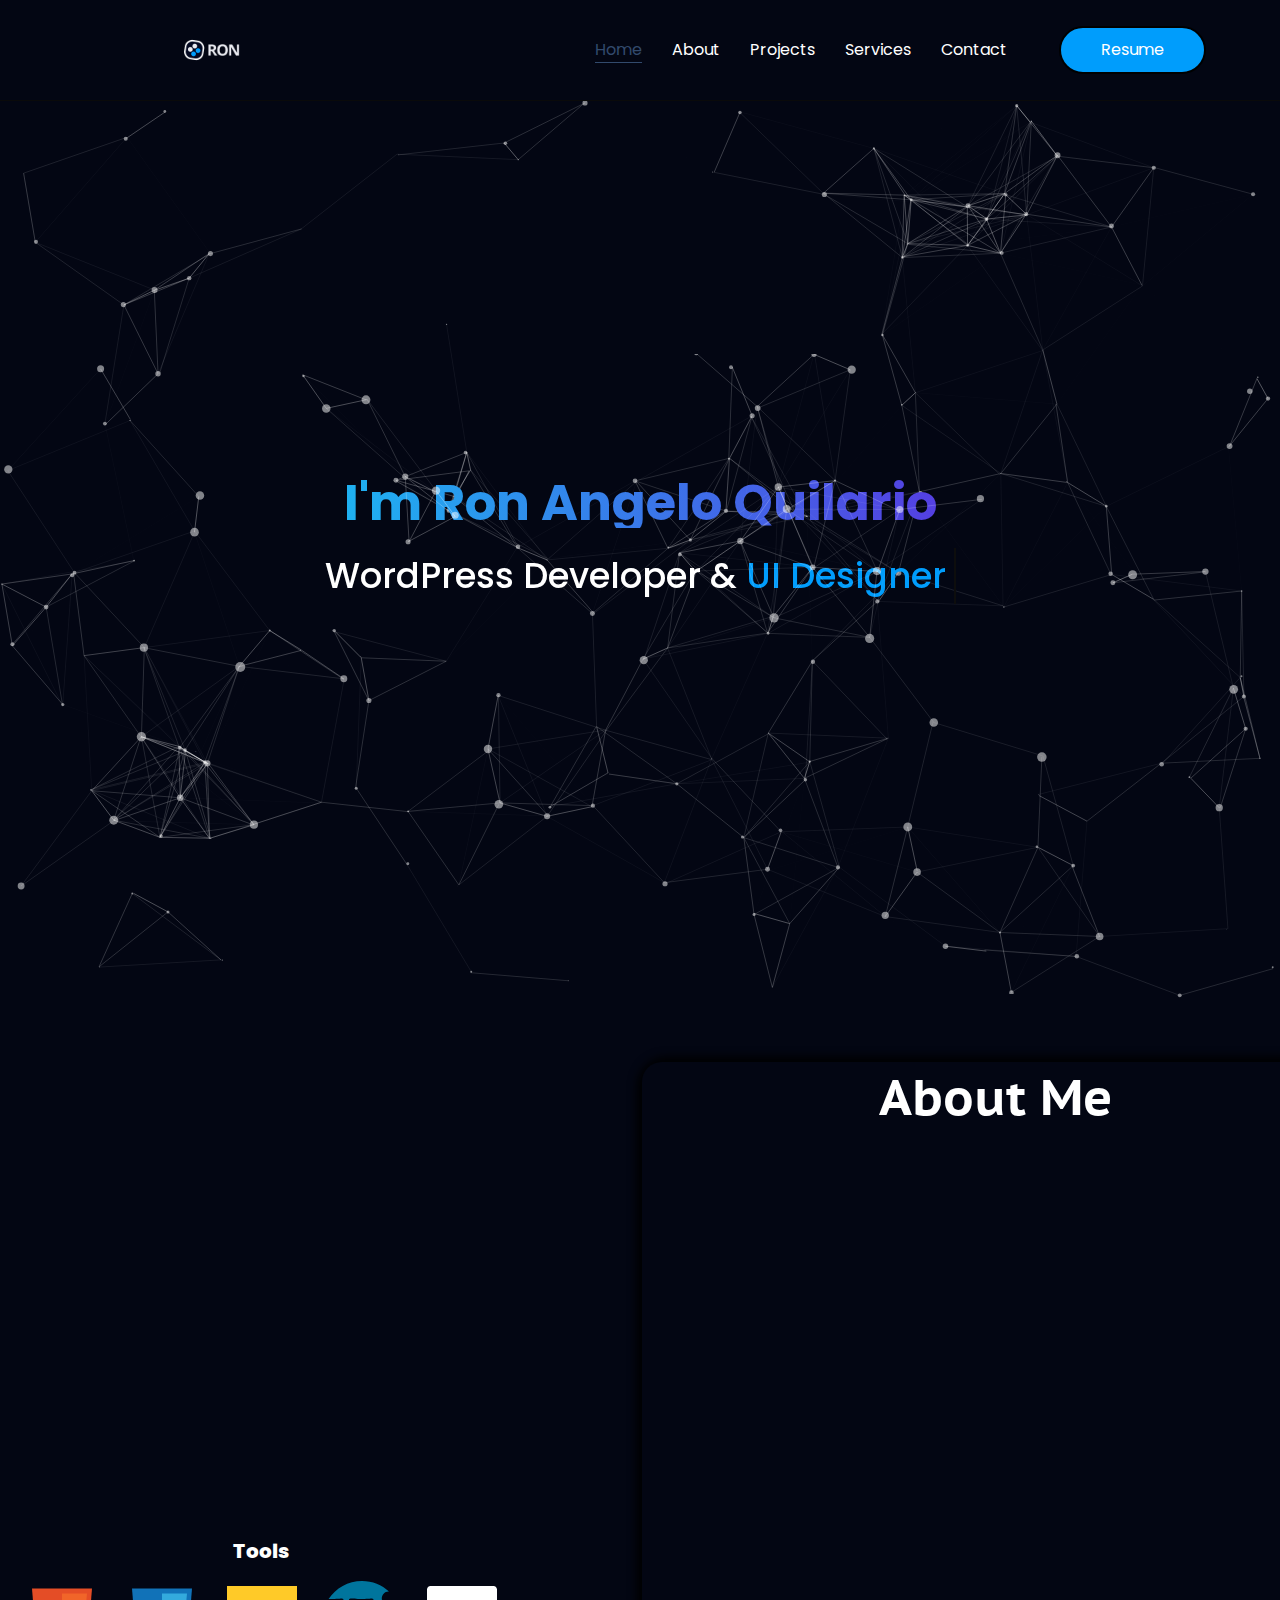
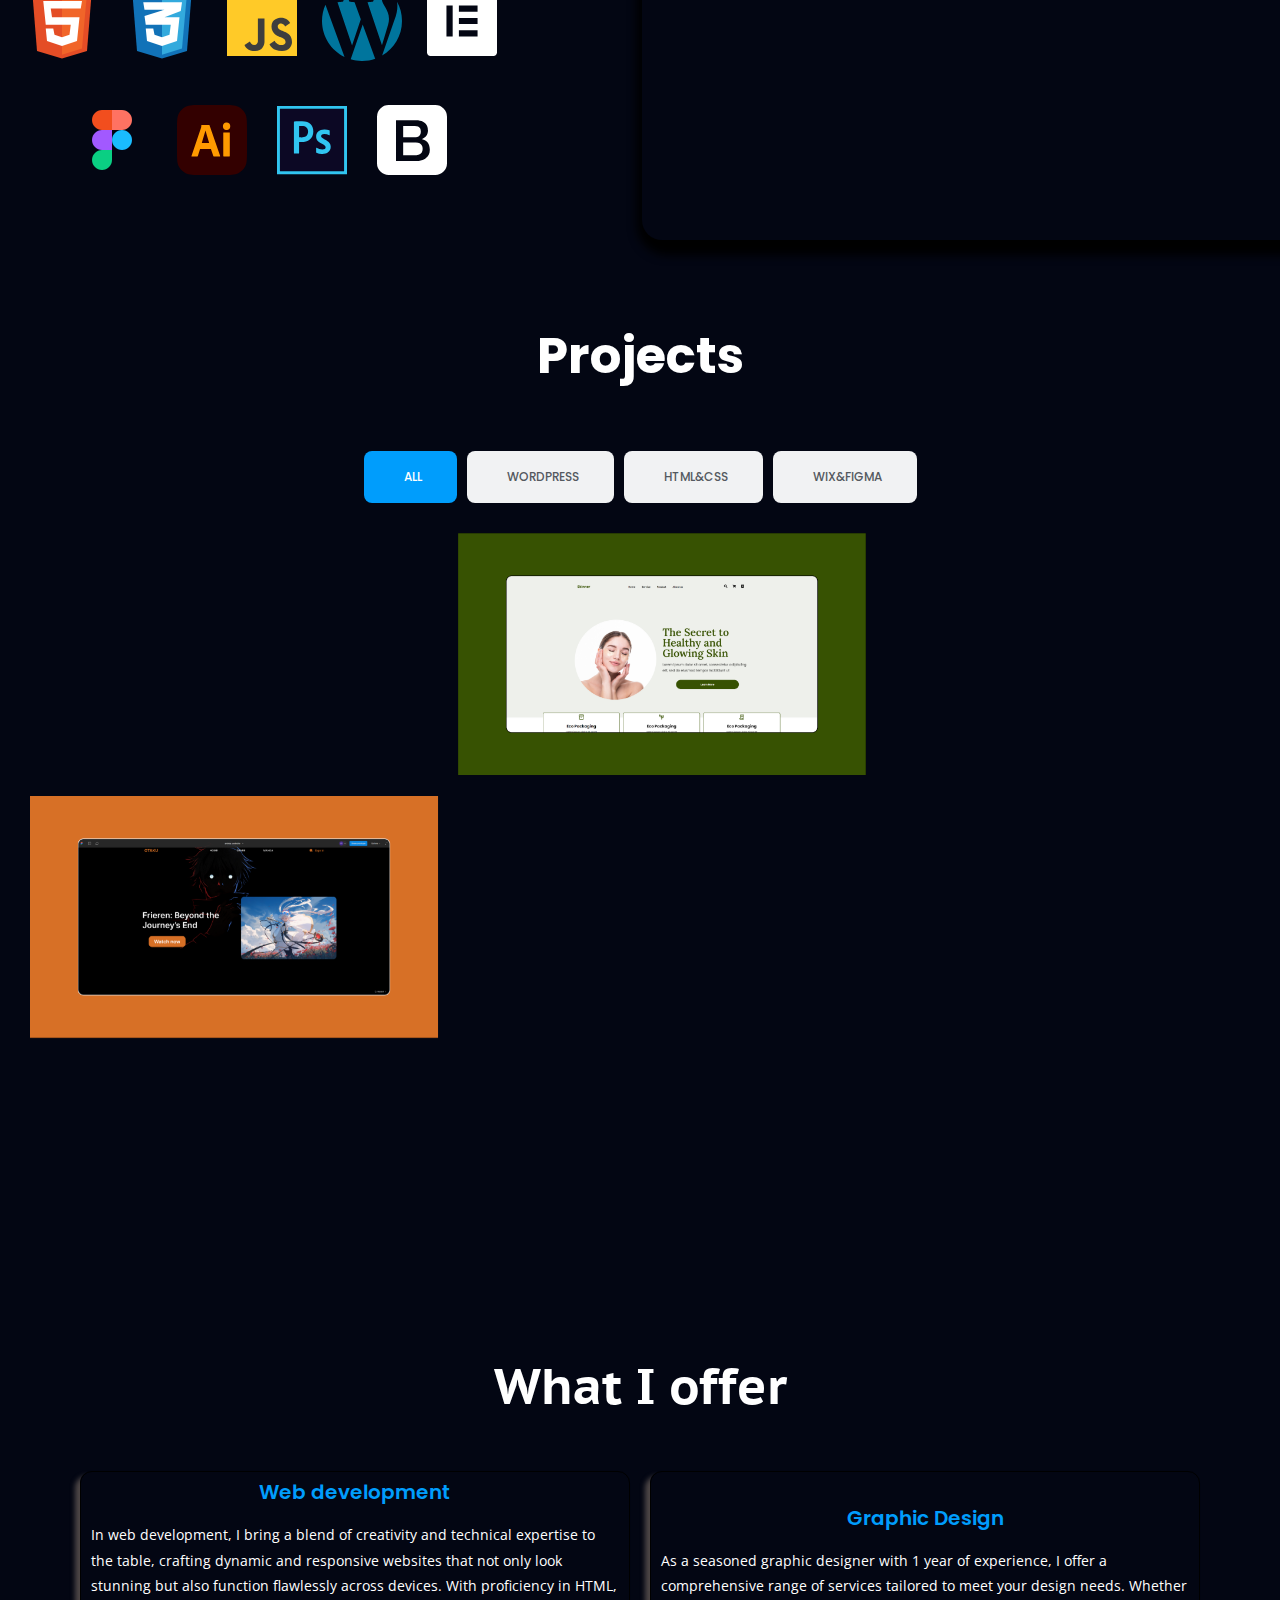
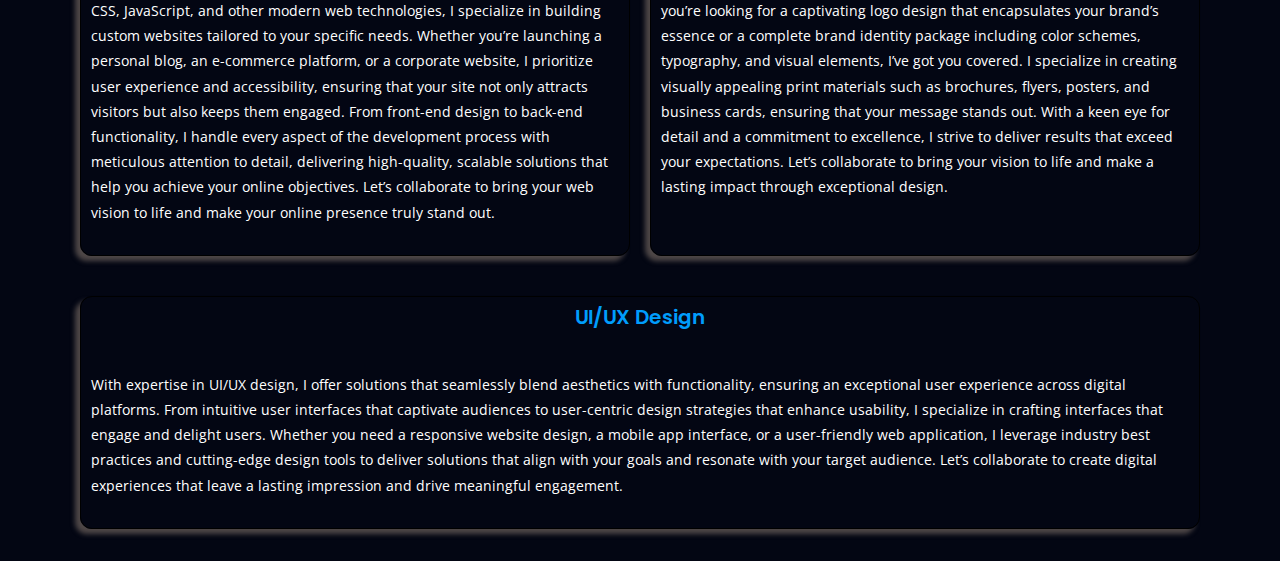
<file: index.html>
<!DOCTYPE html>
<html class="html" lang="en-US">
<head>
	<meta charset="UTF-8">
	<link rel="profile" href="https://gmpg.org/xfn/11">

	<title>Ron Quilario | Portfolio</title>
<meta name="robots" content="max-image-preview:large">
<meta name="viewport" content="width=device-width, initial-scale=1">
<link rel="alternate" type="application/rss+xml" title="Ron Quilario | Portfolio &raquo; Feed" href="/feed/">
<link rel="alternate" type="application/rss+xml" title="Ron Quilario | Portfolio &raquo; Comments Feed" href="/comments/feed/">
<script>
window._wpemojiSettings = {"baseUrl":"https:\/\/s.w.org\/images\/core\/emoji\/15.0.3\/72x72\/","ext":".png","svgUrl":"https:\/\/s.w.org\/images\/core\/emoji\/15.0.3\/svg\/","svgExt":".svg","source":{"concatemoji":"\/wp-includes\/js\/wp-emoji-release.min.js?ver=6.5.2"}};
/*! This file is auto-generated */
!function(i,n){var o,s,e;function c(e){try{var t={supportTests:e,timestamp:(new Date).valueOf()};sessionStorage.setItem(o,JSON.stringify(t))}catch(e){}}function p(e,t,n){e.clearRect(0,0,e.canvas.width,e.canvas.height),e.fillText(t,0,0);var t=new Uint32Array(e.getImageData(0,0,e.canvas.width,e.canvas.height).data),r=(e.clearRect(0,0,e.canvas.width,e.canvas.height),e.fillText(n,0,0),new Uint32Array(e.getImageData(0,0,e.canvas.width,e.canvas.height).data));return t.every(function(e,t){return e===r[t]})}function u(e,t,n){switch(t){case"flag":return n(e,"🏳️‍⚧️","🏳️​⚧️")?!1:!n(e,"🇺🇳","🇺​🇳")&&!n(e,"🏴󠁧󠁢󠁥󠁮󠁧󠁿","🏴​󠁧​󠁢​󠁥​󠁮​󠁧​󠁿");case"emoji":return!n(e,"🐦‍⬛","🐦​⬛")}return!1}function f(e,t,n){var r="undefined"!=typeof WorkerGlobalScope&&self instanceof WorkerGlobalScope?new OffscreenCanvas(300,150):i.createElement("canvas"),a=r.getContext("2d",{willReadFrequently:!0}),o=(a.textBaseline="top",a.font="600 32px Arial",{});return e.forEach(function(e){o[e]=t(a,e,n)}),o}function t(e){var t=i.createElement("script");t.src=e,t.defer=!0,i.head.appendChild(t)}"undefined"!=typeof Promise&&(o="wpEmojiSettingsSupports",s=["flag","emoji"],n.supports={everything:!0,everythingExceptFlag:!0},e=new Promise(function(e){i.addEventListener("DOMContentLoaded",e,{once:!0})}),new Promise(function(t){var n=function(){try{var e=JSON.parse(sessionStorage.getItem(o));if("object"==typeof e&&"number"==typeof e.timestamp&&(new Date).valueOf()<e.timestamp+604800&&"object"==typeof e.supportTests)return e.supportTests}catch(e){}return null}();if(!n){if("undefined"!=typeof Worker&&"undefined"!=typeof OffscreenCanvas&&"undefined"!=typeof URL&&URL.createObjectURL&&"undefined"!=typeof Blob)try{var e="postMessage("+f.toString()+"("+[JSON.stringify(s),u.toString(),p.toString()].join(",")+"));",r=new Blob([e],{type:"text/javascript"}),a=new Worker(URL.createObjectURL(r),{name:"wpTestEmojiSupports"});return void(a.onmessage=function(e){c(n=e.data),a.terminate(),t(n)})}catch(e){}c(n=f(s,u,p))}t(n)}).then(function(e){for(var t in e)n.supports[t]=e[t],n.supports.everything=n.supports.everything&&n.supports[t],"flag"!==t&&(n.supports.everythingExceptFlag=n.supports.everythingExceptFlag&&n.supports[t]);n.supports.everythingExceptFlag=n.supports.everythingExceptFlag&&!n.supports.flag,n.DOMReady=!1,n.readyCallback=function(){n.DOMReady=!0}}).then(function(){return e}).then(function(){var e;n.supports.everything||(n.readyCallback(),(e=n.source||{}).concatemoji?t(e.concatemoji):e.wpemoji&&e.twemoji&&(t(e.twemoji),t(e.wpemoji)))}))}((window,document),window._wpemojiSettings);
</script>
<style id="wp-emoji-styles-inline-css">img.wp-smiley, img.emoji {
		display: inline !important;
		border: none !important;
		box-shadow: none !important;
		height: 1em !important;
		width: 1em !important;
		margin: 0 0.07em !important;
		vertical-align: -0.1em !important;
		background: none !important;
		padding: 0 !important;
	}</style>
<style id="classic-theme-styles-inline-css">/*! This file is auto-generated */
.wp-block-button__link{color:#fff;background-color:#32373c;border-radius:9999px;box-shadow:none;text-decoration:none;padding:calc(.667em + 2px) calc(1.333em + 2px);font-size:1.125em}.wp-block-file__button{background:#32373c;color:#fff;text-decoration:none}</style>
<style id="global-styles-inline-css">body{--wp--preset--color--black: #000000;--wp--preset--color--cyan-bluish-gray: #abb8c3;--wp--preset--color--white: #ffffff;--wp--preset--color--pale-pink: #f78da7;--wp--preset--color--vivid-red: #cf2e2e;--wp--preset--color--luminous-vivid-orange: #ff6900;--wp--preset--color--luminous-vivid-amber: #fcb900;--wp--preset--color--light-green-cyan: #7bdcb5;--wp--preset--color--vivid-green-cyan: #00d084;--wp--preset--color--pale-cyan-blue: #8ed1fc;--wp--preset--color--vivid-cyan-blue: #0693e3;--wp--preset--color--vivid-purple: #9b51e0;--wp--preset--gradient--vivid-cyan-blue-to-vivid-purple: linear-gradient(135deg,rgba(6,147,227,1) 0%,rgb(155,81,224) 100%);--wp--preset--gradient--light-green-cyan-to-vivid-green-cyan: linear-gradient(135deg,rgb(122,220,180) 0%,rgb(0,208,130) 100%);--wp--preset--gradient--luminous-vivid-amber-to-luminous-vivid-orange: linear-gradient(135deg,rgba(252,185,0,1) 0%,rgba(255,105,0,1) 100%);--wp--preset--gradient--luminous-vivid-orange-to-vivid-red: linear-gradient(135deg,rgba(255,105,0,1) 0%,rgb(207,46,46) 100%);--wp--preset--gradient--very-light-gray-to-cyan-bluish-gray: linear-gradient(135deg,rgb(238,238,238) 0%,rgb(169,184,195) 100%);--wp--preset--gradient--cool-to-warm-spectrum: linear-gradient(135deg,rgb(74,234,220) 0%,rgb(151,120,209) 20%,rgb(207,42,186) 40%,rgb(238,44,130) 60%,rgb(251,105,98) 80%,rgb(254,248,76) 100%);--wp--preset--gradient--blush-light-purple: linear-gradient(135deg,rgb(255,206,236) 0%,rgb(152,150,240) 100%);--wp--preset--gradient--blush-bordeaux: linear-gradient(135deg,rgb(254,205,165) 0%,rgb(254,45,45) 50%,rgb(107,0,62) 100%);--wp--preset--gradient--luminous-dusk: linear-gradient(135deg,rgb(255,203,112) 0%,rgb(199,81,192) 50%,rgb(65,88,208) 100%);--wp--preset--gradient--pale-ocean: linear-gradient(135deg,rgb(255,245,203) 0%,rgb(182,227,212) 50%,rgb(51,167,181) 100%);--wp--preset--gradient--electric-grass: linear-gradient(135deg,rgb(202,248,128) 0%,rgb(113,206,126) 100%);--wp--preset--gradient--midnight: linear-gradient(135deg,rgb(2,3,129) 0%,rgb(40,116,252) 100%);--wp--preset--font-size--small: 13px;--wp--preset--font-size--medium: 20px;--wp--preset--font-size--large: 36px;--wp--preset--font-size--x-large: 42px;--wp--preset--spacing--20: 0.44rem;--wp--preset--spacing--30: 0.67rem;--wp--preset--spacing--40: 1rem;--wp--preset--spacing--50: 1.5rem;--wp--preset--spacing--60: 2.25rem;--wp--preset--spacing--70: 3.38rem;--wp--preset--spacing--80: 5.06rem;--wp--preset--shadow--natural: 6px 6px 9px rgba(0, 0, 0, 0.2);--wp--preset--shadow--deep: 12px 12px 50px rgba(0, 0, 0, 0.4);--wp--preset--shadow--sharp: 6px 6px 0px rgba(0, 0, 0, 0.2);--wp--preset--shadow--outlined: 6px 6px 0px -3px rgba(255, 255, 255, 1), 6px 6px rgba(0, 0, 0, 1);--wp--preset--shadow--crisp: 6px 6px 0px rgba(0, 0, 0, 1);}:where(.is-layout-flex){gap: 0.5em;}:where(.is-layout-grid){gap: 0.5em;}body .is-layout-flow > .alignleft{float: left;margin-inline-start: 0;margin-inline-end: 2em;}body .is-layout-flow > .alignright{float: right;margin-inline-start: 2em;margin-inline-end: 0;}body .is-layout-flow > .aligncenter{margin-left: auto !important;margin-right: auto !important;}body .is-layout-constrained > .alignleft{float: left;margin-inline-start: 0;margin-inline-end: 2em;}body .is-layout-constrained > .alignright{float: right;margin-inline-start: 2em;margin-inline-end: 0;}body .is-layout-constrained > .aligncenter{margin-left: auto !important;margin-right: auto !important;}body .is-layout-constrained > :where(:not(.alignleft):not(.alignright):not(.alignfull)){max-width: var(--wp--style--global--content-size);margin-left: auto !important;margin-right: auto !important;}body .is-layout-constrained > .alignwide{max-width: var(--wp--style--global--wide-size);}body .is-layout-flex{display: flex;}body .is-layout-flex{flex-wrap: wrap;align-items: center;}body .is-layout-flex > *{margin: 0;}body .is-layout-grid{display: grid;}body .is-layout-grid > *{margin: 0;}:where(.wp-block-columns.is-layout-flex){gap: 2em;}:where(.wp-block-columns.is-layout-grid){gap: 2em;}:where(.wp-block-post-template.is-layout-flex){gap: 1.25em;}:where(.wp-block-post-template.is-layout-grid){gap: 1.25em;}.has-black-color{color: var(--wp--preset--color--black) !important;}.has-cyan-bluish-gray-color{color: var(--wp--preset--color--cyan-bluish-gray) !important;}.has-white-color{color: var(--wp--preset--color--white) !important;}.has-pale-pink-color{color: var(--wp--preset--color--pale-pink) !important;}.has-vivid-red-color{color: var(--wp--preset--color--vivid-red) !important;}.has-luminous-vivid-orange-color{color: var(--wp--preset--color--luminous-vivid-orange) !important;}.has-luminous-vivid-amber-color{color: var(--wp--preset--color--luminous-vivid-amber) !important;}.has-light-green-cyan-color{color: var(--wp--preset--color--light-green-cyan) !important;}.has-vivid-green-cyan-color{color: var(--wp--preset--color--vivid-green-cyan) !important;}.has-pale-cyan-blue-color{color: var(--wp--preset--color--pale-cyan-blue) !important;}.has-vivid-cyan-blue-color{color: var(--wp--preset--color--vivid-cyan-blue) !important;}.has-vivid-purple-color{color: var(--wp--preset--color--vivid-purple) !important;}.has-black-background-color{background-color: var(--wp--preset--color--black) !important;}.has-cyan-bluish-gray-background-color{background-color: var(--wp--preset--color--cyan-bluish-gray) !important;}.has-white-background-color{background-color: var(--wp--preset--color--white) !important;}.has-pale-pink-background-color{background-color: var(--wp--preset--color--pale-pink) !important;}.has-vivid-red-background-color{background-color: var(--wp--preset--color--vivid-red) !important;}.has-luminous-vivid-orange-background-color{background-color: var(--wp--preset--color--luminous-vivid-orange) !important;}.has-luminous-vivid-amber-background-color{background-color: var(--wp--preset--color--luminous-vivid-amber) !important;}.has-light-green-cyan-background-color{background-color: var(--wp--preset--color--light-green-cyan) !important;}.has-vivid-green-cyan-background-color{background-color: var(--wp--preset--color--vivid-green-cyan) !important;}.has-pale-cyan-blue-background-color{background-color: var(--wp--preset--color--pale-cyan-blue) !important;}.has-vivid-cyan-blue-background-color{background-color: var(--wp--preset--color--vivid-cyan-blue) !important;}.has-vivid-purple-background-color{background-color: var(--wp--preset--color--vivid-purple) !important;}.has-black-border-color{border-color: var(--wp--preset--color--black) !important;}.has-cyan-bluish-gray-border-color{border-color: var(--wp--preset--color--cyan-bluish-gray) !important;}.has-white-border-color{border-color: var(--wp--preset--color--white) !important;}.has-pale-pink-border-color{border-color: var(--wp--preset--color--pale-pink) !important;}.has-vivid-red-border-color{border-color: var(--wp--preset--color--vivid-red) !important;}.has-luminous-vivid-orange-border-color{border-color: var(--wp--preset--color--luminous-vivid-orange) !important;}.has-luminous-vivid-amber-border-color{border-color: var(--wp--preset--color--luminous-vivid-amber) !important;}.has-light-green-cyan-border-color{border-color: var(--wp--preset--color--light-green-cyan) !important;}.has-vivid-green-cyan-border-color{border-color: var(--wp--preset--color--vivid-green-cyan) !important;}.has-pale-cyan-blue-border-color{border-color: var(--wp--preset--color--pale-cyan-blue) !important;}.has-vivid-cyan-blue-border-color{border-color: var(--wp--preset--color--vivid-cyan-blue) !important;}.has-vivid-purple-border-color{border-color: var(--wp--preset--color--vivid-purple) !important;}.has-vivid-cyan-blue-to-vivid-purple-gradient-background{background: var(--wp--preset--gradient--vivid-cyan-blue-to-vivid-purple) !important;}.has-light-green-cyan-to-vivid-green-cyan-gradient-background{background: var(--wp--preset--gradient--light-green-cyan-to-vivid-green-cyan) !important;}.has-luminous-vivid-amber-to-luminous-vivid-orange-gradient-background{background: var(--wp--preset--gradient--luminous-vivid-amber-to-luminous-vivid-orange) !important;}.has-luminous-vivid-orange-to-vivid-red-gradient-background{background: var(--wp--preset--gradient--luminous-vivid-orange-to-vivid-red) !important;}.has-very-light-gray-to-cyan-bluish-gray-gradient-background{background: var(--wp--preset--gradient--very-light-gray-to-cyan-bluish-gray) !important;}.has-cool-to-warm-spectrum-gradient-background{background: var(--wp--preset--gradient--cool-to-warm-spectrum) !important;}.has-blush-light-purple-gradient-background{background: var(--wp--preset--gradient--blush-light-purple) !important;}.has-blush-bordeaux-gradient-background{background: var(--wp--preset--gradient--blush-bordeaux) !important;}.has-luminous-dusk-gradient-background{background: var(--wp--preset--gradient--luminous-dusk) !important;}.has-pale-ocean-gradient-background{background: var(--wp--preset--gradient--pale-ocean) !important;}.has-electric-grass-gradient-background{background: var(--wp--preset--gradient--electric-grass) !important;}.has-midnight-gradient-background{background: var(--wp--preset--gradient--midnight) !important;}.has-small-font-size{font-size: var(--wp--preset--font-size--small) !important;}.has-medium-font-size{font-size: var(--wp--preset--font-size--medium) !important;}.has-large-font-size{font-size: var(--wp--preset--font-size--large) !important;}.has-x-large-font-size{font-size: var(--wp--preset--font-size--x-large) !important;}
.wp-block-navigation a:where(:not(.wp-element-button)){color: inherit;}
:where(.wp-block-post-template.is-layout-flex){gap: 1.25em;}:where(.wp-block-post-template.is-layout-grid){gap: 1.25em;}
:where(.wp-block-columns.is-layout-flex){gap: 2em;}:where(.wp-block-columns.is-layout-grid){gap: 2em;}
.wp-block-pullquote{font-size: 1.5em;line-height: 1.6;}</style>
<link rel="stylesheet" id="elementor-frontend-css" href="/wp-content/plugins/elementor/assets/css/frontend-lite.min.css?ver=3.20.1" media="all">
<link rel="stylesheet" id="swiper-css" href="/wp-content/plugins/elementor/assets/lib/swiper/v8/css/swiper.min.css?ver=8.4.5" media="all">
<link rel="stylesheet" id="elementor-post-7-css" href="/wp-content/uploads/elementor/css/post-7.css?ver=1712739073" media="all">
<link rel="stylesheet" id="elementor-pro-css" href="/wp-content/plugins/elementor-pro/assets/css/frontend-lite.min.css?ver=3.19.0" media="all">
<link rel="stylesheet" id="elementor-global-css" href="/wp-content/uploads/elementor/css/global.css?ver=1712311108" media="all">
<link rel="stylesheet" id="elementor-post-18-css" href="/wp-content/uploads/elementor/css/post-18.css?ver=1712746410" media="all">
<link rel="stylesheet" id="font-awesome-css" href="/wp-content/themes/oceanwp/assets/fonts/fontawesome/css/all.min.css?ver=6.4.2" media="all">
<link rel="stylesheet" id="simple-line-icons-css" href="/wp-content/themes/oceanwp/assets/css/third/simple-line-icons.min.css?ver=2.4.0" media="all">
<link rel="stylesheet" id="oceanwp-style-css" href="/wp-content/themes/oceanwp/assets/css/style.min.css?ver=3.5.4" media="all">
<link rel="stylesheet" id="elementor-lazyload-css" href="/wp-content/plugins/elementor/assets/css/modules/lazyload/frontend.min.css?ver=3.20.1" media="all">
<link rel="stylesheet" id="elementor-post-1034-css" href="/wp-content/uploads/elementor/css/post-1034.css?ver=1712746299" media="all">
<link rel="stylesheet" id="eael-general-css" href="/wp-content/plugins/essential-addons-for-elementor-lite/assets/front-end/css/view/general.min.css?ver=5.9.14" media="all">
<link rel="stylesheet" id="wpr-text-animations-css-css" href="/wp-content/plugins/royal-elementor-addons/assets/css/lib/animations/text-animations.min.css?ver=1.3.96" media="all">
<link rel="stylesheet" id="wpr-addons-css-css" href="/wp-content/plugins/royal-elementor-addons/assets/css/frontend.min.css?ver=1.3.96" media="all">
<link rel="stylesheet" id="font-awesome-5-all-css" href="/wp-content/plugins/elementor/assets/lib/font-awesome/css/all.min.css?ver=5.9.14" media="all">
<link rel="stylesheet" id="google-fonts-1-css" href="https://fonts.googleapis.com/css?family=Roboto%3A100%2C100italic%2C200%2C200italic%2C300%2C300italic%2C400%2C400italic%2C500%2C500italic%2C600%2C600italic%2C700%2C700italic%2C800%2C800italic%2C900%2C900italic%7CRoboto+Slab%3A100%2C100italic%2C200%2C200italic%2C300%2C300italic%2C400%2C400italic%2C500%2C500italic%2C600%2C600italic%2C700%2C700italic%2C800%2C800italic%2C900%2C900italic%7CPoppins%3A100%2C100italic%2C200%2C200italic%2C300%2C300italic%2C400%2C400italic%2C500%2C500italic%2C600%2C600italic%2C700%2C700italic%2C800%2C800italic%2C900%2C900italic%7CPT+Sans+Caption%3A100%2C100italic%2C200%2C200italic%2C300%2C300italic%2C400%2C400italic%2C500%2C500italic%2C600%2C600italic%2C700%2C700italic%2C800%2C800italic%2C900%2C900italic%7COpen+Sans%3A100%2C100italic%2C200%2C200italic%2C300%2C300italic%2C400%2C400italic%2C500%2C500italic%2C600%2C600italic%2C700%2C700italic%2C800%2C800italic%2C900%2C900italic&#038;display=swap&#038;ver=6.5.2" media="all">
<link rel="preconnect" href="https://fonts.gstatic.com/" crossorigin>
<script data-cfasync="false" src="/wp-includes/js/jquery/jquery.min.js?ver=3.7.1" id="jquery-core-js"></script>
<script data-cfasync="false" src="/wp-includes/js/jquery/jquery-migrate.min.js?ver=3.4.1" id="jquery-migrate-js"></script>
<link rel="https://api.w.org/" href="/wp-json/">
<link rel="alternate" type="application/json" href="/wp-json/wp/v2/pages/18">
<link rel="EditURI" type="application/rsd+xml" title="RSD" href="/xmlrpc.php?rsd">
<meta name="generator" content="WordPress 6.5.2">
<link rel="canonical" href="/">
<link rel="shortlink" href="/">
<link rel="alternate" type="application/json+oembed" href="/wp-json/oembed/1.0/embed?url=%2F">
<link rel="alternate" type="text/xml+oembed" href="/wp-json/oembed/1.0/embed?url=%2F#038;format=xml">
	<link rel="preconnect" href="https://fonts.googleapis.com/">
	<link rel="preconnect" href="https://fonts.gstatic.com/">
	<meta name="generator" content="Elementor 3.20.1; features: e_optimized_assets_loading, e_optimized_css_loading, e_font_icon_svg, additional_custom_breakpoints, block_editor_assets_optimize, e_image_loading_optimization; settings: css_print_method-external, google_font-enabled, font_display-swap">
<link rel="icon" href="/wp-content/uploads/2024/03/cropped-id-love-to-get-some-kind-of-one-piece-tattoo-one-piece-logo-11562895805fwpk7afmma-removebg-preview-32x32.png" sizes="32x32">
<link rel="icon" href="/wp-content/uploads/2024/03/cropped-id-love-to-get-some-kind-of-one-piece-tattoo-one-piece-logo-11562895805fwpk7afmma-removebg-preview-192x192.png" sizes="192x192">
<link rel="apple-touch-icon" href="/wp-content/uploads/2024/03/cropped-id-love-to-get-some-kind-of-one-piece-tattoo-one-piece-logo-11562895805fwpk7afmma-removebg-preview-180x180.png">
<meta name="msapplication-TileImage" content="/wp-content/uploads/2024/03/cropped-id-love-to-get-some-kind-of-one-piece-tattoo-one-piece-logo-11562895805fwpk7afmma-removebg-preview-270x270.png">
<style id="wpr_lightbox_styles">.lg-backdrop {
					background-color: rgba(0,0,0,0.6) !important;
				}
				.lg-toolbar,
				.lg-dropdown {
					background-color: rgba(0,0,0,0.8) !important;
				}
				.lg-dropdown:after {
					border-bottom-color: rgba(0,0,0,0.8) !important;
				}
				.lg-sub-html {
					background-color: rgba(0,0,0,0.8) !important;
				}
				.lg-thumb-outer,
				.lg-progress-bar {
					background-color: #444444 !important;
				}
				.lg-progress {
					background-color: #a90707 !important;
				}
				.lg-icon {
					color: #efefef !important;
					font-size: 20px !important;
				}
				.lg-icon.lg-toogle-thumb {
					font-size: 24px !important;
				}
				.lg-icon:hover,
				.lg-dropdown-text:hover {
					color: #ffffff !important;
				}
				.lg-sub-html,
				.lg-dropdown-text {
					color: #efefef !important;
					font-size: 14px !important;
				}
				#lg-counter {
					color: #efefef !important;
					font-size: 14px !important;
				}
				.lg-prev,
				.lg-next {
					font-size: 35px !important;
				}

				/* Defaults */
				.lg-icon {
				background-color: transparent !important;
				}

				#lg-counter {
				opacity: 0.9;
				}

				.lg-thumb-outer {
				padding: 0 10px;
				}

				.lg-thumb-item {
				border-radius: 0 !important;
				border: none !important;
				opacity: 0.5;
				}

				.lg-thumb-item.active {
					opacity: 1;
				}</style>	<style id="egf-frontend-styles" type="text/css">p {} h1 {} h2 {} h3 {} h4 {} h5 {} h6 {}</style>
	<!-- OceanWP CSS -->
<style type="text/css">/* Header CSS */#site-header,.has-transparent-header .is-sticky #site-header,.has-vh-transparent .is-sticky #site-header.vertical-header,#searchform-header-replace{background-color:#000000}#site-header{border-color:#0a0a0a}#site-header.has-header-media .overlay-header-media{background-color:rgba(0,0,0,0.5)}</style>
</head>

<body class="home page-template-default page page-id-18 wp-custom-logo wp-embed-responsive oceanwp-theme dropdown-mobile default-breakpoint has-sidebar content-right-sidebar page-header-disabled e-lazyload elementor-default elementor-template-full-width elementor-kit-7 elementor-page elementor-page-18" itemscope="itemscope" itemtype="https://schema.org/WebPage">

	
	
	<div id="outer-wrap" class="site clr">

		<a class="skip-link screen-reader-text" href="#main">Skip to content</a>

		
		<div id="wrap" class="clr">

			
			
<header id="site-header" class="clr" data-height="0" itemscope="itemscope" itemtype="https://schema.org/WPHeader" role="banner">

			<header data-elementor-type="header" data-elementor-id="1034" class="elementor elementor-1034 elementor-location-header" data-elementor-post-type="elementor_library">
			<div class="elementor-element elementor-element-1bbc6f76 e-con-full e-flex wpr-particle-no wpr-jarallax-no wpr-parallax-no wpr-sticky-section-no e-con e-parent" data-id="1bbc6f76" data-element_type="container" data-settings="{&quot;background_background&quot;:&quot;classic&quot;,&quot;sticky&quot;:&quot;top&quot;,&quot;sticky_on&quot;:[&quot;desktop&quot;,&quot;tablet&quot;,&quot;mobile&quot;],&quot;sticky_offset&quot;:0,&quot;sticky_effects_offset&quot;:0}" data-core-v316-plus="true">
		<div class="elementor-element elementor-element-7d937afc e-con-full elementor-hidden-tablet elementor-hidden-mobile e-flex wpr-particle-no wpr-jarallax-no wpr-parallax-no wpr-sticky-section-no e-con e-child" data-id="7d937afc" data-element_type="container">
				<div class="elementor-element elementor-element-4194a913 elementor-widget elementor-widget-theme-site-logo elementor-widget-image" data-id="4194a913" data-element_type="widget" data-widget_type="theme-site-logo.default">
				<div class="elementor-widget-container">
			<style>/*! elementor - v3.20.0 - 13-03-2024 */
.elementor-widget-image{text-align:center}.elementor-widget-image a{display:inline-block}.elementor-widget-image a img[src$=".svg"]{width:48px}.elementor-widget-image img{vertical-align:middle;display:inline-block}</style>						<a href="http://Ronquilario.site/">
			<img fetchpriority="high" width="500" height="500" src="/wp-content/uploads/2024/03/Dark-Blue.png" class="attachment-full size-full wp-image-1070" alt="" srcset="/wp-content/uploads/2024/03/Dark-Blue.png 500w, /wp-content/uploads/2024/03/Dark-Blue-300x300.png 300w, /wp-content/uploads/2024/03/Dark-Blue-150x150.png 150w" sizes="(max-width: 500px) 100vw, 500px">				</a>
									</div>
				</div>
				</div>
		<div class="elementor-element elementor-element-74206819 e-con-full e-flex wpr-particle-no wpr-jarallax-no wpr-parallax-no wpr-sticky-section-no e-con e-child" data-id="74206819" data-element_type="container">
				<div class="elementor-element elementor-element-6ef10093 elementor-nav-menu--stretch elementor-nav-menu__align-end elementor-nav-menu--dropdown-mobile elementor-widget-mobile__width-initial elementor-nav-menu__text-align-aside elementor-nav-menu--toggle elementor-nav-menu--burger elementor-widget elementor-widget-nav-menu" data-id="6ef10093" data-element_type="widget" data-settings="{&quot;full_width&quot;:&quot;stretch&quot;,&quot;layout&quot;:&quot;horizontal&quot;,&quot;submenu_icon&quot;:{&quot;value&quot;:&quot;&lt;svg class=\&quot;e-font-icon-svg e-fas-caret-down\&quot; viewBox=\&quot;0 0 320 512\&quot; xmlns=\&quot;http:\/\/www.w3.org\/2000\/svg\&quot;&gt;&lt;path d=\&quot;M31.3 192h257.3c17.8 0 26.7 21.5 14.1 34.1L174.1 354.8c-7.8 7.8-20.5 7.8-28.3 0L17.2 226.1C4.6 213.5 13.5 192 31.3 192z\&quot;&gt;&lt;\/path&gt;&lt;\/svg&gt;&quot;,&quot;library&quot;:&quot;fa-solid&quot;},&quot;toggle&quot;:&quot;burger&quot;}" data-widget_type="nav-menu.default">
				<div class="elementor-widget-container">
			<link rel="stylesheet" href="/wp-content/plugins/elementor-pro/assets/css/widget-nav-menu.min.css">			<nav class="elementor-nav-menu--main elementor-nav-menu__container elementor-nav-menu--layout-horizontal e--pointer-underline e--animation-fade">
				<ul id="menu-1-6ef10093" class="elementor-nav-menu">
<li class="menu-item menu-item-type-custom menu-item-object-custom menu-item-10"><a href="#home" class="elementor-item elementor-item-anchor">Home</a></li>
<li class="menu-item menu-item-type-custom menu-item-object-custom menu-item-13"><a href="#about" class="elementor-item elementor-item-anchor">About</a></li>
<li class="menu-item menu-item-type-custom menu-item-object-custom menu-item-14"><a href="#projects" class="elementor-item elementor-item-anchor">Projects</a></li>
<li class="menu-item menu-item-type-custom menu-item-object-custom menu-item-1327"><a href="#services" class="elementor-item elementor-item-anchor">Services</a></li>
<li class="menu-item menu-item-type-custom menu-item-object-custom menu-item-11"><a href="mailto:qronangelocorrales@gmail.com" class="elementor-item">Contact</a></li>
</ul>			</nav>
					<div class="elementor-menu-toggle" role="button" tabindex="0" aria-label="Menu Toggle" aria-expanded="false">
			<svg aria-hidden="true" role="presentation" class="elementor-menu-toggle__icon--open e-font-icon-svg e-eicon-menu-bar" viewbox="0 0 1000 1000" xmlns="http://www.w3.org/2000/svg"><path d="M104 333H896C929 333 958 304 958 271S929 208 896 208H104C71 208 42 237 42 271S71 333 104 333ZM104 583H896C929 583 958 554 958 521S929 458 896 458H104C71 458 42 487 42 521S71 583 104 583ZM104 833H896C929 833 958 804 958 771S929 708 896 708H104C71 708 42 737 42 771S71 833 104 833Z"></path></svg><svg aria-hidden="true" role="presentation" class="elementor-menu-toggle__icon--close e-font-icon-svg e-eicon-close" viewbox="0 0 1000 1000" xmlns="http://www.w3.org/2000/svg"><path d="M742 167L500 408 258 167C246 154 233 150 217 150 196 150 179 158 167 167 154 179 150 196 150 212 150 229 154 242 171 254L408 500 167 742C138 771 138 800 167 829 196 858 225 858 254 829L496 587 738 829C750 842 767 846 783 846 800 846 817 842 829 829 842 817 846 804 846 783 846 767 842 750 829 737L588 500 833 258C863 229 863 200 833 171 804 137 775 137 742 167Z"></path></svg>			<span class="elementor-screen-only">Menu</span>
		</div>
					<nav class="elementor-nav-menu--dropdown elementor-nav-menu__container" aria-hidden="true">
				<ul id="menu-2-6ef10093" class="elementor-nav-menu">
<li class="menu-item menu-item-type-custom menu-item-object-custom menu-item-10"><a href="#home" class="elementor-item elementor-item-anchor" tabindex="-1">Home</a></li>
<li class="menu-item menu-item-type-custom menu-item-object-custom menu-item-13"><a href="#about" class="elementor-item elementor-item-anchor" tabindex="-1">About</a></li>
<li class="menu-item menu-item-type-custom menu-item-object-custom menu-item-14"><a href="#projects" class="elementor-item elementor-item-anchor" tabindex="-1">Projects</a></li>
<li class="menu-item menu-item-type-custom menu-item-object-custom menu-item-1327"><a href="#services" class="elementor-item elementor-item-anchor" tabindex="-1">Services</a></li>
<li class="menu-item menu-item-type-custom menu-item-object-custom menu-item-11"><a href="mailto:qronangelocorrales@gmail.com" class="elementor-item" tabindex="-1">Contact</a></li>
</ul>			</nav>
				</div>
				</div>
				<div class="elementor-element elementor-element-39fbc00c elementor-align-right elementor-widget elementor-widget-button" data-id="39fbc00c" data-element_type="widget" data-widget_type="button.default">
				<div class="elementor-widget-container">
					<div class="elementor-button-wrapper">
			<a class="elementor-button elementor-button-link elementor-size-sm" href="https://drive.google.com/file/d/1rccQWvdaJYNzsiUf-r45hgHVAP2JDMdt/view?usp=sharing" target="_blank">
						<span class="elementor-button-content-wrapper">
						<span class="elementor-button-text">resume</span>
		</span>
					</a>
		</div>
				</div>
				</div>
				</div>
				</div>
				</header>
		
</header><!-- #site-header -->


			
			<main id="main" class="site-main clr" role="main">

						<div data-elementor-type="wp-page" data-elementor-id="18" class="elementor elementor-18" data-elementor-post-type="page">
				<div data-wpr-particles="{
  &quot;particles&quot;: {
    &quot;number&quot;: {
      &quot;value&quot;: 80,
      &quot;density&quot;: {
        &quot;enable&quot;: true,
        &quot;value_area&quot;: 800
      }
    },
    &quot;color&quot;: {
      &quot;value&quot;: &quot;#ffffff&quot;
    },
    &quot;shape&quot;: {
      &quot;type&quot;: &quot;circle&quot;,
      &quot;stroke&quot;: {
        &quot;width&quot;: 0,
        &quot;color&quot;: &quot;#000000&quot;
      },
      &quot;polygon&quot;: {
        &quot;nb_sides&quot;: 5
      },
      &quot;image&quot;: {
        &quot;src&quot;: &quot;img/github.svg&quot;,
        &quot;width&quot;: 100,
        &quot;height&quot;: 100
      }
    },
    &quot;opacity&quot;: {
      &quot;value&quot;: 0.5,
      &quot;random&quot;: false,
      &quot;anim&quot;: {
        &quot;enable&quot;: false,
        &quot;speed&quot;: 1,
        &quot;opacity_min&quot;: 0.1,
        &quot;sync&quot;: false
      }
    },
    &quot;size&quot;: {
      &quot;value&quot;: 3,
      &quot;random&quot;: true,
      &quot;anim&quot;: {
        &quot;enable&quot;: false,
        &quot;speed&quot;: 40,
        &quot;size_min&quot;: 0.1,
        &quot;sync&quot;: false
      }
    },
    &quot;line_linked&quot;: {
      &quot;enable&quot;: true,
      &quot;distance&quot;: 150,
      &quot;color&quot;: &quot;#ffffff&quot;,
      &quot;opacity&quot;: 0.4,
      &quot;width&quot;: 1
    },
    &quot;move&quot;: {
      &quot;enable&quot;: true,
      &quot;speed&quot;: 6,
      &quot;direction&quot;: &quot;none&quot;,
      &quot;random&quot;: false,
      &quot;straight&quot;: false,
      &quot;out_mode&quot;: &quot;out&quot;,
      &quot;bounce&quot;: false,
      &quot;attract&quot;: {
        &quot;enable&quot;: false,
        &quot;rotateX&quot;: 600,
        &quot;rotateY&quot;: 1200
      }
    }
  },
  &quot;interactivity&quot;: {
    &quot;detect_on&quot;: &quot;canvas&quot;,
    &quot;events&quot;: {
      &quot;onhover&quot;: {
        &quot;enable&quot;: true,
        &quot;mode&quot;: &quot;repulse&quot;
      },
      &quot;onclick&quot;: {
        &quot;enable&quot;: true,
        &quot;mode&quot;: &quot;push&quot;
      },
      &quot;resize&quot;: true
    },
    &quot;modes&quot;: {
      &quot;grab&quot;: {
        &quot;distance&quot;: 400,
        &quot;line_linked&quot;: {
          &quot;opacity&quot;: 1
        }
      },
      &quot;bubble&quot;: {
        &quot;distance&quot;: 400,
        &quot;size&quot;: 40,
        &quot;duration&quot;: 2,
        &quot;opacity&quot;: 8,
        &quot;speed&quot;: 3
      },
      &quot;repulse&quot;: {
        &quot;distance&quot;: 200,
        &quot;duration&quot;: 0.4
      },
      &quot;push&quot;: {
        &quot;particles_nb&quot;: 4
      },
      &quot;remove&quot;: {
        &quot;particles_nb&quot;: 2
      }
    }
  },
  &quot;retina_detect&quot;: true
}" particle-source="wpr_particle_json_custom" class="elementor-element elementor-element-83a2eb0 e-con-full wpr-particle-yes e-flex wpr-jarallax-no wpr-parallax-no wpr-sticky-section-no e-con e-parent" data-id="83a2eb0" data-element_type="container" id="home" data-settings="{&quot;background_background&quot;:&quot;classic&quot;}" data-core-v316-plus="true">
		<div class="elementor-element elementor-element-9e876bb e-con-full e-flex wpr-particle-no wpr-jarallax-no wpr-parallax-no wpr-sticky-section-no e-con e-child" data-id="9e876bb" data-element_type="container">
				<div class="elementor-element elementor-element-e1567ce elementor-widget__width-initial animated-fast elementor-invisible elementor-widget elementor-widget-heading" data-id="e1567ce" data-element_type="widget" data-settings="{&quot;_animation&quot;:&quot;fadeInDown&quot;,&quot;_animation_delay&quot;:2}" data-widget_type="heading.default">
				<div class="elementor-widget-container">
			<style>/*! elementor - v3.20.0 - 13-03-2024 */
.elementor-heading-title{padding:0;margin:0;line-height:1}.elementor-widget-heading .elementor-heading-title[class*=elementor-size-]>a{color:inherit;font-size:inherit;line-height:inherit}.elementor-widget-heading .elementor-heading-title.elementor-size-small{font-size:15px}.elementor-widget-heading .elementor-heading-title.elementor-size-medium{font-size:19px}.elementor-widget-heading .elementor-heading-title.elementor-size-large{font-size:29px}.elementor-widget-heading .elementor-heading-title.elementor-size-xl{font-size:39px}.elementor-widget-heading .elementor-heading-title.elementor-size-xxl{font-size:59px}</style>
<h2 class="elementor-heading-title elementor-size-default">I'm Ron Angelo Quilario</h2>		</div>
				</div>
				<div class="elementor-element elementor-element-d6d4618 elementor-headline--style-rotate elementor-widget__width-initial animated-fast elementor-widget elementor-widget-animated-headline" data-id="d6d4618" data-element_type="widget" data-settings="{&quot;headline_style&quot;:&quot;rotate&quot;,&quot;rotating_text&quot;:&quot;UI Designer\nUX Designer\nUI Designer&quot;,&quot;rotate_iteration_delay&quot;:2000,&quot;animation_type&quot;:&quot;clip&quot;,&quot;_animation&quot;:&quot;none&quot;,&quot;_animation_delay&quot;:5,&quot;loop&quot;:&quot;yes&quot;}" data-widget_type="animated-headline.default">
				<div class="elementor-widget-container">
			<link rel="stylesheet" href="/wp-content/plugins/elementor-pro/assets/css/widget-animated-headline.min.css">		<h3 class="elementor-headline elementor-headline-animation-type-clip">
					<span class="elementor-headline-plain-text elementor-headline-text-wrapper">WordPress Developer &</span>
				<span class="elementor-headline-dynamic-wrapper elementor-headline-text-wrapper">
					<span class="elementor-headline-dynamic-text elementor-headline-text-active">
				UI&nbsp;Designer			</span>
					<span class="elementor-headline-dynamic-text">
				UX&nbsp;Designer			</span>
					<span class="elementor-headline-dynamic-text">
				UI&nbsp;Designer			</span>
						</span>
				</h3>
				</div>
				</div>
				</div>
				<div class="elementor-element elementor-element-7c746af elementor-widget__width-inherit elementor-absolute elementor-widget elementor-widget-shortcode" data-id="7c746af" data-element_type="widget" data-settings="{&quot;_position&quot;:&quot;absolute&quot;}" data-widget_type="shortcode.default">
				<div class="elementor-widget-container">
					<div class="elementor-shortcode"><div id="rnpb-66166fef28620"></div></div>
				</div>
				</div>
				</div>
		<div class="elementor-element elementor-element-8570e15 e-flex e-con-boxed wpr-particle-no wpr-jarallax-no wpr-parallax-no wpr-sticky-section-no e-con e-parent" data-id="8570e15" data-element_type="container" id="about" data-settings="{&quot;background_background&quot;:&quot;classic&quot;}" data-core-v316-plus="true">
					<div class="e-con-inner">
		<div class="elementor-element elementor-element-be1f503 e-con-full e-flex wpr-particle-no wpr-jarallax-no wpr-parallax-no wpr-sticky-section-no e-con e-child" data-id="be1f503" data-element_type="container">
				<div class="elementor-element elementor-element-5a562f1 elementor-widget__width-initial elementor-widget-mobile__width-initial elementor-invisible elementor-widget elementor-widget-image" data-id="5a562f1" data-element_type="widget" data-settings="{&quot;_animation&quot;:&quot;pulse&quot;}" data-widget_type="image.default">
				<div class="elementor-widget-container">
													<img decoding="async" width="410" height="429" src="/wp-content/uploads/2024/03/Group-6-e1711865936692.png" class="attachment-full size-full wp-image-294" alt="" srcset="/wp-content/uploads/2024/03/Group-6-e1711865936692.png 410w, /wp-content/uploads/2024/03/Group-6-e1711865936692-287x300.png 287w" sizes="(max-width: 410px) 100vw, 410px">													</div>
				</div>
				<div class="elementor-element elementor-element-174bb94 elementor-widget elementor-widget-heading" data-id="174bb94" data-element_type="widget" data-widget_type="heading.default">
				<div class="elementor-widget-container">
			<h2 class="elementor-heading-title elementor-size-default">Tools </h2>		</div>
				</div>
		<div class="elementor-element elementor-element-b526d88 e-flex e-con-boxed wpr-particle-no wpr-jarallax-no wpr-parallax-no wpr-sticky-section-no e-con e-child" data-id="b526d88" data-element_type="container">
					<div class="e-con-inner">
				<div class="elementor-element elementor-element-1c40537 elementor-view-default elementor-widget elementor-widget-icon" data-id="1c40537" data-element_type="widget" data-widget_type="icon.default">
				<div class="elementor-widget-container">
					<div class="elementor-icon-wrapper">
			<div class="elementor-icon elementor-animation-hang">
			<svg xmlns="http://www.w3.org/2000/svg" width="800px" height="800px" viewbox="0 0 32 32" fill="none"><path d="M6 28L4 3H28L26 28L16 31L6 28Z" fill="#E44D26"></path><path d="M26 5H16V29.5L24 27L26 5Z" fill="#F16529"></path><path d="M9.5 17.5L8.5 8H24L23.5 11H11.5L12 14.5H23L22 24L16 26L10 24L9.5 19H12.5L13 21.5L16 22.5L19 21.5L19.5 17.5H9.5Z" fill="white"></path></svg>			</div>
		</div>
				</div>
				</div>
				<div class="elementor-element elementor-element-892db1d elementor-view-default elementor-widget elementor-widget-icon" data-id="892db1d" data-element_type="widget" data-widget_type="icon.default">
				<div class="elementor-widget-container">
					<div class="elementor-icon-wrapper">
			<div class="elementor-icon elementor-animation-hang">
			<svg xmlns="http://www.w3.org/2000/svg" width="800px" height="800px" viewbox="0 0 32 32" fill="none"><path d="M6 28L4 3H28L26 28L16 31L6 28Z" fill="#1172B8"></path><path d="M26 5H16V29.5L24 27L26 5Z" fill="#33AADD"></path><path d="M19.5 17.5H9.5L9 14L17 11.5H9L8.5 8.5H24L23.5 12L17 14.5H23L22 24L16 26L10 24L9.5 19H12.5L13 21.5L16 22.5L19 21.5L19.5 17.5Z" fill="white"></path></svg>			</div>
		</div>
				</div>
				</div>
				<div class="elementor-element elementor-element-5f0bb92 elementor-view-default elementor-widget elementor-widget-icon" data-id="5f0bb92" data-element_type="widget" data-widget_type="icon.default">
				<div class="elementor-widget-container">
					<div class="elementor-icon-wrapper">
			<div class="elementor-icon elementor-animation-hang">
			<svg xmlns="http://www.w3.org/2000/svg" width="800px" height="800px" viewbox="0 0 32 32" fill="none"><rect x="2" y="2" width="28" height="28" fill="#FFCA28"></rect><path d="M19 25.2879L21.0615 23.9237C21.2231 24.4313 22.2462 25.6368 23.5385 25.6368C24.8308 25.6368 25.4308 24.931 25.4308 24.463C25.4308 23.1878 24.1112 22.7382 23.4774 22.5223C23.374 22.4871 23.289 22.4581 23.2308 22.4328C23.2009 22.4198 23.1558 22.4025 23.0979 22.3804C22.393 22.1111 19.7923 21.1175 19.7923 18.2373C19.7923 15.065 22.8538 14.7002 23.5462 14.7002C23.9991 14.7002 26.1769 14.7557 27.2615 16.7939L25.2615 18.1898C24.8231 17.3015 24.0946 17.0081 23.6462 17.0081C22.5385 17.0081 22.3077 17.8201 22.3077 18.1898C22.3077 19.227 23.5112 19.6919 24.5273 20.0844C24.7932 20.1871 25.0462 20.2848 25.2615 20.3866C26.3692 20.91 28 21.7666 28 24.463C28 25.8136 26.8672 28.0002 24.0154 28.0002C20.1846 28.0002 19.1692 25.7003 19 25.2879Z" fill="#3E3E3E"></path><path d="M9 25.5587L11.1487 24.1953C11.317 24.7026 11.9713 25.638 12.9205 25.638C13.8698 25.638 14.3557 24.663 14.3557 24.1953V15.0002H16.9982V24.1953C17.041 25.4636 16.3376 28.0002 13.2332 28.0002C10.379 28.0002 9.19242 26.3039 9 25.5587Z" fill="#3E3E3E"></path></svg>			</div>
		</div>
				</div>
				</div>
				<div class="elementor-element elementor-element-8ebf02b elementor-view-default elementor-widget elementor-widget-icon" data-id="8ebf02b" data-element_type="widget" data-widget_type="icon.default">
				<div class="elementor-widget-container">
					<div class="elementor-icon-wrapper">
			<div class="elementor-icon elementor-animation-hang">
			<svg xmlns="http://www.w3.org/2000/svg" xmlns:xlink="http://www.w3.org/1999/xlink" width="800px" height="800px" viewbox="0 0 48 48"><title>WordPress-color</title>
<desc>Created with Sketch.</desc><defs></defs><g id="Icons" stroke="none" stroke-width="1" fill="none" fill-rule="evenodd"><g id="Color-" transform="translate(-400.000000, -760.000000)" fill="#00759D"><path d="M400,783.99925 C400,793.499047 405.520173,801.708803 413.525923,805.598425 L402.077565,774.232445 C400.747023,777.216038 400,780.519141 400,783.99925 Z M440.201556,782.788712 C440.201556,779.821619 439.135023,777.768055 438.222994,776.170505 C437.006456,774.191943 435.864921,772.517891 435.864921,770.540829 C435.864921,768.33426 437.537473,766.280696 439.895547,766.280696 C440.00205,766.280696 440.102553,766.294197 440.206056,766.300197 C435.936923,762.388075 430.247245,760 423.99955,760 C415.614288,760 408.238557,764.302134 403.946923,770.816838 C404.510941,770.834839 405.041958,770.845339 405.491972,770.845339 C408.00155,770.845339 411.888172,770.540829 411.888172,770.540829 C413.181212,770.464327 413.334217,772.366386 412.041176,772.517891 C412.041176,772.517891 410.740636,772.670896 409.29459,772.747398 L418.033864,798.743211 L423.287028,782.991218 L419.548911,772.747398 C418.25587,772.670896 417.030332,772.517891 417.030332,772.517891 C415.737292,772.441389 415.888797,770.464327 417.183337,770.540829 C417.183337,770.540829 421.146461,770.845339 423.504535,770.845339 C426.014113,770.845339 429.900734,770.540829 429.900734,770.540829 C431.195275,770.464327 431.34678,772.366386 430.053739,772.517891 C430.053739,772.517891 428.751698,772.670896 427.307153,772.747398 L435.980424,798.545205 L438.375999,790.546955 C439.411032,787.225851 440.201556,784.842276 440.201556,782.788712 Z M445.059908,772.48534 C445.163411,773.250364 445.221913,774.06939 445.221913,774.952917 C445.221913,777.387493 444.765899,780.125079 443.396356,783.549686 L436.065627,804.743848 C443.20135,800.584218 448,792.852977 448,783.9997 C448,779.82657 446.933467,775.903947 445.059908,772.48534 Z M424.421063,786.098716 L417.219338,807.022869 C419.370405,807.655889 421.644476,808.0009 423.99955,808.0009 C426.794137,808.0009 429.474721,807.517885 431.969299,806.640358 C431.906297,806.536854 431.846295,806.428851 431.798294,806.310347 L424.421063,786.098716 Z" id="Wordpress"></path></g></g></svg>			</div>
		</div>
				</div>
				</div>
				<div class="elementor-element elementor-element-df84921 elementor-view-default elementor-widget elementor-widget-icon" data-id="df84921" data-element_type="widget" data-widget_type="icon.default">
				<div class="elementor-widget-container">
					<div class="elementor-icon-wrapper">
			<div class="elementor-icon elementor-animation-hang">
			<svg aria-hidden="true" class="e-font-icon-svg e-fab-elementor" viewbox="0 0 448 512" xmlns="http://www.w3.org/2000/svg"><path d="M425.6 32H22.4C10 32 0 42 0 54.4v403.2C0 470 10 480 22.4 480h403.2c12.4 0 22.4-10 22.4-22.4V54.4C448 42 438 32 425.6 32M164.3 355.5h-39.8v-199h39.8v199zm159.3 0H204.1v-39.8h119.5v39.8zm0-79.6H204.1v-39.8h119.5v39.8zm0-79.7H204.1v-39.8h119.5v39.8z"></path></svg>			</div>
		</div>
				</div>
				</div>
					</div>
				</div>
		<div class="elementor-element elementor-element-87de8ba e-flex e-con-boxed wpr-particle-no wpr-jarallax-no wpr-parallax-no wpr-sticky-section-no e-con e-child" data-id="87de8ba" data-element_type="container">
					<div class="e-con-inner">
				<div class="elementor-element elementor-element-fdb3794 elementor-view-default elementor-widget elementor-widget-icon" data-id="fdb3794" data-element_type="widget" data-widget_type="icon.default">
				<div class="elementor-widget-container">
					<div class="elementor-icon-wrapper">
			<div class="elementor-icon elementor-animation-hang">
			<svg xmlns="http://www.w3.org/2000/svg" width="800px" height="800px" viewbox="0 0 32 32" fill="none"><path fill-rule="evenodd" clip-rule="evenodd" d="M16 16C16 13.7909 17.7909 12 20 12C22.2091 12 24 13.7909 24 16C24 18.2091 22.2091 20 20 20C17.7909 20 16 18.2091 16 16Z" fill="#1ABCFE"></path><path fill-rule="evenodd" clip-rule="evenodd" d="M8 24C8 21.7909 9.79086 20 12 20H16V24C16 26.2091 14.2091 28 12 28C9.79086 28 8 26.2091 8 24Z" fill="#0ACF83"></path><path fill-rule="evenodd" clip-rule="evenodd" d="M16 4V12H20C22.2091 12 24 10.2091 24 8C24 5.79086 22.2091 4 20 4H16Z" fill="#FF7262"></path><path fill-rule="evenodd" clip-rule="evenodd" d="M8 8C8 10.2091 9.79086 12 12 12H16V4H12C9.79086 4 8 5.79086 8 8Z" fill="#F24E1E"></path><path fill-rule="evenodd" clip-rule="evenodd" d="M8 16C8 18.2091 9.79086 20 12 20H16V12H12C9.79086 12 8 13.7909 8 16Z" fill="#A259FF"></path></svg>			</div>
		</div>
				</div>
				</div>
				<div class="elementor-element elementor-element-457be47 elementor-view-default elementor-widget elementor-widget-icon" data-id="457be47" data-element_type="widget" data-widget_type="icon.default">
				<div class="elementor-widget-container">
					<div class="elementor-icon-wrapper">
			<div class="elementor-icon elementor-animation-hang">
			<svg xmlns="http://www.w3.org/2000/svg" width="800px" height="800px" viewbox="0 0 32 32" fill="none"><path d="M2 12.1333C2 8.58633 2 6.81283 2.69029 5.45806C3.29749 4.26637 4.26637 3.29749 5.45806 2.69029C6.81283 2 8.58633 2 12.1333 2H19.8667C23.4137 2 25.1872 2 26.5419 2.69029C27.7336 3.29749 28.7025 4.26637 29.3097 5.45806C30 6.81283 30 8.58633 30 12.1333V19.8667C30 23.4137 30 25.1872 29.3097 26.5419C28.7025 27.7336 27.7336 28.7025 26.5419 29.3097C25.1872 30 23.4137 30 19.8667 30H12.1333C8.58633 30 6.81283 30 5.45806 29.3097C4.26637 28.7025 3.29749 27.7336 2.69029 26.5419C2 25.1872 2 23.4137 2 19.8667V12.1333Z" fill="#330000"></path><path d="M15.5686 19.5963H11.2297L10.3469 22.409C10.3224 22.5135 10.2262 22.5875 10.1215 22.5823H7.92384C7.79851 22.5823 7.75469 22.5117 7.79236 22.3704L11.549 11.2738C11.5866 11.1582 11.6242 11.0266 11.6617 10.8789C11.7109 10.6218 11.736 10.3606 11.7369 10.0987C11.7261 10.0213 11.7941 9.95294 11.8683 9.96378H14.8549C14.9424 9.96378 14.9924 9.9959 15.0051 10.0601L19.269 22.3897C19.3065 22.5182 19.269 22.5824 19.1563 22.5823H16.7144C16.6288 22.5921 16.547 22.5334 16.5266 22.4475L15.5686 19.5963ZM11.9059 17.1689H14.8737C14.3861 15.5027 13.8358 13.8584 13.3898 12.1793C12.9086 13.8613 12.3836 15.5365 11.9059 17.1689Z" fill="#FF9A00"></path><path d="M21.8045 12.0058C21.6129 12.0137 21.4219 11.98 21.2438 11.907C21.0658 11.834 20.9048 11.7232 20.7714 11.582C20.6384 11.4346 20.535 11.2618 20.4673 11.0733C20.3996 10.8849 20.3689 10.6846 20.3769 10.4839C20.3701 10.2852 20.4042 10.0873 20.477 9.90305C20.5499 9.71881 20.6598 9.5524 20.7996 9.41468C20.938 9.27839 21.1014 9.17161 21.2804 9.10052C21.4593 9.02942 21.6502 8.99543 21.842 9.00049C22.2929 9.00049 22.6466 9.13856 22.9033 9.41468C23.0329 9.55818 23.1336 9.72648 23.1997 9.90995C23.2657 10.0934 23.2959 10.2885 23.2883 10.4839C23.2962 10.6853 23.2645 10.8864 23.1951 11.075C23.1258 11.2636 23.0201 11.436 22.8845 11.582C22.7428 11.7253 22.5736 11.8369 22.3878 11.9099C22.2019 11.9828 22.0033 12.0155 21.8045 12.0058ZM20.5084 22.3896V13.181C20.5084 13.0654 20.5583 13.0076 20.6587 13.0076H22.9691C23.0691 13.0076 23.1192 13.0654 23.1193 13.181V22.3896C23.1193 22.5182 23.0692 22.5824 22.9691 22.5823H20.6775C20.5648 22.5823 20.5084 22.5181 20.5084 22.3896Z" fill="#FF9A00"></path></svg>			</div>
		</div>
				</div>
				</div>
				<div class="elementor-element elementor-element-f4cdca9 elementor-view-default elementor-widget elementor-widget-icon" data-id="f4cdca9" data-element_type="widget" data-widget_type="icon.default">
				<div class="elementor-widget-container">
					<div class="elementor-icon-wrapper">
			<div class="elementor-icon elementor-animation-hang">
			<svg xmlns="http://www.w3.org/2000/svg" width="800px" height="800px" viewbox="0 0 32 32"><title>file_type_photoshop</title>
<path d="M3.167,3.517H28.833V28.483H3.167Z" style="fill:#0c0824"></path><path d="M3.167,3.517H28.833V28.483H3.167ZM2,29.65H30V2.35H2Zm18.877-16.1c-.922,0-1.237.467-1.237.852,0,.42.21.712,1.447,1.353,1.832.887,2.4,1.738,2.4,2.987,0,1.867-1.423,2.87-3.348,2.87a5.076,5.076,0,0,1-2.392-.5c-.082-.035-.093-.093-.093-.187V19.208c0-.117.058-.152.14-.093a4.33,4.33,0,0,0,2.345.688c.922,0,1.307-.385,1.307-.91,0-.42-.268-.793-1.447-1.4-1.657-.793-2.345-1.6-2.345-2.94,0-1.505,1.178-2.753,3.22-2.753a5.365,5.365,0,0,1,2.088.327.258.258,0,0,1,.117.233v1.6c0,.093-.058.152-.175.117a3.941,3.941,0,0,0-2.03-.525ZM10.843,14.938c.268.023.478.023.945.023,1.365,0,2.648-.478,2.648-2.333,0-1.482-.922-2.228-2.473-2.228-.467,0-.91.023-1.12.035Zm-2.077-6.2c0-.082.163-.14.257-.14.747-.035,1.855-.058,3.01-.058,3.232,0,4.492,1.773,4.492,4.037,0,2.963-2.147,4.235-4.783,4.235-.443,0-.595-.023-.91-.023v4.48c0,.093-.035.14-.14.14H8.907c-.093,0-.14-.035-.14-.14V8.743Z" style="fill:#31c5f0"></path></svg>			</div>
		</div>
				</div>
				</div>
				<div class="elementor-element elementor-element-395d2f1 elementor-view-default elementor-widget elementor-widget-icon" data-id="395d2f1" data-element_type="widget" data-widget_type="icon.default">
				<div class="elementor-widget-container">
					<div class="elementor-icon-wrapper">
			<div class="elementor-icon elementor-animation-hang">
			<svg aria-hidden="true" class="e-font-icon-svg e-fab-bootstrap" viewbox="0 0 448 512" xmlns="http://www.w3.org/2000/svg"><path d="M292.3 311.93c0 42.41-39.72 41.43-43.92 41.43h-80.89v-81.69h80.89c42.56 0 43.92 31.9 43.92 40.26zm-50.15-73.13c.67 0 38.44 1 38.44-36.31 0-15.52-3.51-35.87-38.44-35.87h-74.66v72.18h74.66zM448 106.67v298.66A74.89 74.89 0 0 1 373.33 480H74.67A74.89 74.89 0 0 1 0 405.33V106.67A74.89 74.89 0 0 1 74.67 32h298.66A74.89 74.89 0 0 1 448 106.67zM338.05 317.86c0-21.57-6.65-58.29-49.05-67.35v-.73c22.91-9.78 37.34-28.25 37.34-55.64 0-7 2-64.78-77.6-64.78h-127v261.33c128.23 0 139.87 1.68 163.6-5.71 14.21-4.42 52.71-17.98 52.71-67.12z"></path></svg>			</div>
		</div>
				</div>
				</div>
					</div>
				</div>
				</div>
		<div class="elementor-element elementor-element-be0da49 e-con-full e-flex wpr-particle-no wpr-jarallax-no wpr-parallax-no wpr-sticky-section-no e-con e-child" data-id="be0da49" data-element_type="container">
				<div class="elementor-element elementor-element-88c2aef elementor-widget elementor-widget-heading" data-id="88c2aef" data-element_type="widget" data-widget_type="heading.default">
				<div class="elementor-widget-container">
			<h2 class="elementor-heading-title elementor-size-default"><a href="http://ronquilario.site/">About Me</a></h2>		</div>
				</div>
				<div class="elementor-element elementor-element-32d9b00 elementor-widget__width-initial elementor-invisible elementor-widget elementor-widget-text-editor" data-id="32d9b00" data-element_type="widget" data-settings="{&quot;_animation&quot;:&quot;fadeIn&quot;}" data-widget_type="text-editor.default">
				<div class="elementor-widget-container">
			<style>/*! elementor - v3.20.0 - 13-03-2024 */
.elementor-widget-text-editor.elementor-drop-cap-view-stacked .elementor-drop-cap{background-color:#69727d;color:#fff}.elementor-widget-text-editor.elementor-drop-cap-view-framed .elementor-drop-cap{color:#69727d;border:3px solid;background-color:transparent}.elementor-widget-text-editor:not(.elementor-drop-cap-view-default) .elementor-drop-cap{margin-top:8px}.elementor-widget-text-editor:not(.elementor-drop-cap-view-default) .elementor-drop-cap-letter{width:1em;height:1em}.elementor-widget-text-editor .elementor-drop-cap{float:left;text-align:center;line-height:1;font-size:50px}.elementor-widget-text-editor .elementor-drop-cap-letter{display:inline-block}</style>				<p>Hello! I&#8217;m Ron Angelo, a versatile WordPress developer and UI/UX designer dedicated to crafting visually stunning websites with seamless user experiences. With expertise in WordPress development. I bring ideas to life online. I&#8217;m deeply passionate about creating intuitive interfaces that enhance user engagement and drive results. Collaborative by nature, I thrive on open communication and feedback to ensure projects exceed expectations. Committed to continuous learning, I stay ahead of industry trends to deliver innovative solutions. Let&#8217;s connect and discuss how we can bring your digital projects to life!</p>						</div>
				</div>
		<div class="elementor-element elementor-element-955ea05 e-flex e-con-boxed wpr-particle-no wpr-jarallax-no wpr-parallax-no wpr-sticky-section-no e-con e-child" data-id="955ea05" data-element_type="container">
					<div class="e-con-inner">
		<div class="elementor-element elementor-element-3115792 e-con-full e-flex wpr-particle-no wpr-jarallax-no wpr-parallax-no wpr-sticky-section-no e-con e-child" data-id="3115792" data-element_type="container" data-settings="{&quot;background_background&quot;:&quot;classic&quot;}">
				<div class="elementor-element elementor-element-41872bc elementor-widget__width-initial elementor-view-default elementor-position-top elementor-mobile-position-top elementor-invisible elementor-widget elementor-widget-icon-box" data-id="41872bc" data-element_type="widget" data-settings="{&quot;_animation&quot;:&quot;fadeInUp&quot;}" data-widget_type="icon-box.default">
				<div class="elementor-widget-container">
			<link rel="stylesheet" href="/wp-content/plugins/elementor/assets/css/widget-icon-box.min.css">		<div class="elementor-icon-box-wrapper">
						<div class="elementor-icon-box-icon">
				<span class="elementor-icon elementor-animation-">
				<svg aria-hidden="true" class="e-font-icon-svg e-far-user-circle" viewbox="0 0 496 512" xmlns="http://www.w3.org/2000/svg"><path d="M248 104c-53 0-96 43-96 96s43 96 96 96 96-43 96-96-43-96-96-96zm0 144c-26.5 0-48-21.5-48-48s21.5-48 48-48 48 21.5 48 48-21.5 48-48 48zm0-240C111 8 0 119 0 256s111 248 248 248 248-111 248-248S385 8 248 8zm0 448c-49.7 0-95.1-18.3-130.1-48.4 14.9-23 40.4-38.6 69.6-39.5 20.8 6.4 40.6 9.6 60.5 9.6s39.7-3.1 60.5-9.6c29.2 1 54.7 16.5 69.6 39.5-35 30.1-80.4 48.4-130.1 48.4zm162.7-84.1c-24.4-31.4-62.1-51.9-105.1-51.9-10.2 0-26 9.6-57.6 9.6-31.5 0-47.4-9.6-57.6-9.6-42.9 0-80.6 20.5-105.1 51.9C61.9 339.2 48 299.2 48 256c0-110.3 89.7-200 200-200s200 89.7 200 200c0 43.2-13.9 83.2-37.3 115.9z"></path></svg>				</span>
			</div>
						<div class="elementor-icon-box-content">
				<h3 class="elementor-icon-box-title">
					<span>
						Ron Angelo Quilario					</span>
				</h3>
									<p class="elementor-icon-box-description">
						Prk Alimkon Mandug Davao Ciy<br>qronangelocorrales@gmail,com<br>+639709240907<br>					</p>
							</div>
		</div>
				</div>
				</div>
				</div>
		<div class="elementor-element elementor-element-688a7a3 e-con-full e-flex wpr-particle-no wpr-jarallax-no wpr-parallax-no wpr-sticky-section-no e-con e-child" data-id="688a7a3" data-element_type="container">
		<div class="elementor-element elementor-element-d384a3f e-con-full e-flex wpr-particle-no wpr-jarallax-no wpr-parallax-no wpr-sticky-section-no e-con e-child" data-id="d384a3f" data-element_type="container" data-settings="{&quot;background_background&quot;:&quot;classic&quot;}">
				<div class="elementor-element elementor-element-61f1bbb elementor-vertical-align-bottom elementor-position-left elementor-view-default elementor-mobile-position-top elementor-invisible elementor-widget elementor-widget-icon-box" data-id="61f1bbb" data-element_type="widget" data-settings="{&quot;_animation&quot;:&quot;fadeInRight&quot;}" data-widget_type="icon-box.default">
				<div class="elementor-widget-container">
					<div class="elementor-icon-box-wrapper">
						<div class="elementor-icon-box-icon">
				<span class="elementor-icon elementor-animation-">
				<svg aria-hidden="true" class="e-font-icon-svg e-far-calendar-alt" viewbox="0 0 448 512" xmlns="http://www.w3.org/2000/svg"><path d="M148 288h-40c-6.6 0-12-5.4-12-12v-40c0-6.6 5.4-12 12-12h40c6.6 0 12 5.4 12 12v40c0 6.6-5.4 12-12 12zm108-12v-40c0-6.6-5.4-12-12-12h-40c-6.6 0-12 5.4-12 12v40c0 6.6 5.4 12 12 12h40c6.6 0 12-5.4 12-12zm96 0v-40c0-6.6-5.4-12-12-12h-40c-6.6 0-12 5.4-12 12v40c0 6.6 5.4 12 12 12h40c6.6 0 12-5.4 12-12zm-96 96v-40c0-6.6-5.4-12-12-12h-40c-6.6 0-12 5.4-12 12v40c0 6.6 5.4 12 12 12h40c6.6 0 12-5.4 12-12zm-96 0v-40c0-6.6-5.4-12-12-12h-40c-6.6 0-12 5.4-12 12v40c0 6.6 5.4 12 12 12h40c6.6 0 12-5.4 12-12zm192 0v-40c0-6.6-5.4-12-12-12h-40c-6.6 0-12 5.4-12 12v40c0 6.6 5.4 12 12 12h40c6.6 0 12-5.4 12-12zm96-260v352c0 26.5-21.5 48-48 48H48c-26.5 0-48-21.5-48-48V112c0-26.5 21.5-48 48-48h48V12c0-6.6 5.4-12 12-12h40c6.6 0 12 5.4 12 12v52h128V12c0-6.6 5.4-12 12-12h40c6.6 0 12 5.4 12 12v52h48c26.5 0 48 21.5 48 48zm-48 346V160H48v298c0 3.3 2.7 6 6 6h340c3.3 0 6-2.7 6-6z"></path></svg>				</span>
			</div>
						<div class="elementor-icon-box-content">
				<h3 class="elementor-icon-box-title">
					<span>
						January 16 2001					</span>
				</h3>
							</div>
		</div>
				</div>
				</div>
				</div>
		<div class="elementor-element elementor-element-56bdb7c e-con-full e-flex wpr-particle-no wpr-jarallax-no wpr-parallax-no wpr-sticky-section-no e-con e-child" data-id="56bdb7c" data-element_type="container" data-settings="{&quot;background_background&quot;:&quot;classic&quot;}">
				<div class="elementor-element elementor-element-e13c9ba elementor-vertical-align-middle elementor-widget__width-initial elementor-position-left elementor-view-default elementor-mobile-position-top elementor-invisible elementor-widget elementor-widget-icon-box" data-id="e13c9ba" data-element_type="widget" data-settings="{&quot;_animation&quot;:&quot;fadeInRight&quot;}" data-widget_type="icon-box.default">
				<div class="elementor-widget-container">
					<div class="elementor-icon-box-wrapper">
						<div class="elementor-icon-box-icon">
				<span class="elementor-icon elementor-animation-">
				<svg aria-hidden="true" class="e-font-icon-svg e-fas-user-graduate" viewbox="0 0 448 512" xmlns="http://www.w3.org/2000/svg"><path d="M319.4 320.6L224 416l-95.4-95.4C57.1 323.7 0 382.2 0 454.4v9.6c0 26.5 21.5 48 48 48h352c26.5 0 48-21.5 48-48v-9.6c0-72.2-57.1-130.7-128.6-133.8zM13.6 79.8l6.4 1.5v58.4c-7 4.2-12 11.5-12 20.3 0 8.4 4.6 15.4 11.1 19.7L3.5 242c-1.7 6.9 2.1 14 7.6 14h41.8c5.5 0 9.3-7.1 7.6-14l-15.6-62.3C51.4 175.4 56 168.4 56 160c0-8.8-5-16.1-12-20.3V87.1l66 15.9c-8.6 17.2-14 36.4-14 57 0 70.7 57.3 128 128 128s128-57.3 128-128c0-20.6-5.3-39.8-14-57l96.3-23.2c18.2-4.4 18.2-27.1 0-31.5l-190.4-46c-13-3.1-26.7-3.1-39.7 0L13.6 48.2c-18.1 4.4-18.1 27.2 0 31.6z"></path></svg>				</span>
			</div>
						<div class="elementor-icon-box-content">
				<h3 class="elementor-icon-box-title">
					<span>
						Jose Maria College					</span>
				</h3>
									<p class="elementor-icon-box-description">
						June 2019 - June 2023					</p>
							</div>
		</div>
				</div>
				</div>
				</div>
				</div>
					</div>
				</div>
				</div>
					</div>
				</div>
		<div class="elementor-element elementor-element-1d285c8 e-flex e-con-boxed wpr-particle-no wpr-jarallax-no wpr-parallax-no wpr-sticky-section-no e-con e-parent" data-id="1d285c8" data-element_type="container" id="projects" data-settings="{&quot;background_background&quot;:&quot;classic&quot;}" data-core-v316-plus="true">
					<div class="e-con-inner">
				<div class="elementor-element elementor-element-cf71d7f elementor-widget__width-inherit elementor-widget elementor-widget-heading" data-id="cf71d7f" data-element_type="widget" data-widget_type="heading.default">
				<div class="elementor-widget-container">
			<h2 class="elementor-heading-title elementor-size-default"><a href="http://ronquilario.site/">Projects</a></h2>		</div>
				</div>
					</div>
				</div>
		<div class="elementor-element elementor-element-8f4ee5c e-con-full e-flex wpr-particle-no wpr-jarallax-no wpr-parallax-no wpr-sticky-section-no e-con e-parent" data-id="8f4ee5c" data-element_type="container" data-settings="{&quot;background_background&quot;:&quot;classic&quot;}" data-core-v316-plus="true">
				<div class="elementor-element elementor-element-93fbb48 e-n-tabs-mobile elementor-widget elementor-widget-n-tabs" data-id="93fbb48" data-element_type="widget" data-settings="{&quot;horizontal_scroll&quot;:&quot;disable&quot;}" data-widget_type="nested-tabs.default">
				<div class="elementor-widget-container">
					<div class="e-n-tabs" data-widget-number="155" aria-label="Tabs. Open items with Enter or Space, close with Escape and navigate using the Arrow keys.">
			<div class="e-n-tabs-heading" role="tablist">
							<button id="e-n-tabs-title-1551" class="e-n-tab-title" aria-selected="true" data-tab-index="1" role="tab" tabindex="0" aria-controls="e-n-tab-content-1551" style="--n-tabs-title-order: 1;">
				<span class="e-n-tab-icon">
														</span>
				<span class="e-n-tab-title-text">
					ALL				</span>
			</button>
					<button id="e-n-tabs-title-1552" class="e-n-tab-title" aria-selected="false" data-tab-index="2" role="tab" tabindex="-1" aria-controls="e-n-tab-content-1552" style="--n-tabs-title-order: 2;">
				<span class="e-n-tab-icon">
														</span>
				<span class="e-n-tab-title-text">
					WORDPRESS				</span>
			</button>
					<button id="e-n-tabs-title-1553" class="e-n-tab-title" aria-selected="false" data-tab-index="3" role="tab" tabindex="-1" aria-controls="e-n-tab-content-1553" style="--n-tabs-title-order: 3;">
				<span class="e-n-tab-icon">
														</span>
				<span class="e-n-tab-title-text">
					HTML&amp;CSS				</span>
			</button>
					<button id="e-n-tabs-title-1554" class="e-n-tab-title" aria-selected="false" data-tab-index="4" role="tab" tabindex="-1" aria-controls="e-n-tab-content-1554" style="--n-tabs-title-order: 4;">
				<span class="e-n-tab-icon">
														</span>
				<span class="e-n-tab-title-text">
					WIX&amp;FIGMA				</span>
			</button>
					</div>
			<div class="e-n-tabs-content">
				<div id="e-n-tab-content-1551" role="tabpanel" aria-labelledby="e-n-tabs-title-1551" data-tab-index="1" style="--n-tabs-title-order: 1;" class="e-active elementor-element elementor-element-352231b e-con-full e-flex wpr-particle-no wpr-jarallax-no wpr-parallax-no wpr-sticky-section-no e-con e-child" data-id="352231b" data-element_type="container">
		<div class="elementor-element elementor-element-a1522eb e-con-full e-flex wpr-particle-no wpr-jarallax-no wpr-parallax-no wpr-sticky-section-no e-con e-child" data-id="a1522eb" data-element_type="container">
				<div class="elementor-element elementor-element-71b8fb2 e-transform elementor-widget elementor-widget-image" data-id="71b8fb2" data-element_type="widget" data-settings="{&quot;_transform_scale_effect_hover&quot;:{&quot;unit&quot;:&quot;px&quot;,&quot;size&quot;:1.1,&quot;sizes&quot;:[]},&quot;_transform_scale_effect_hover_tablet&quot;:{&quot;unit&quot;:&quot;px&quot;,&quot;size&quot;:&quot;&quot;,&quot;sizes&quot;:[]},&quot;_transform_scale_effect_hover_mobile&quot;:{&quot;unit&quot;:&quot;px&quot;,&quot;size&quot;:&quot;&quot;,&quot;sizes&quot;:[]}}" data-widget_type="image.default">
				<div class="elementor-widget-container">
														<a href="https://coreforge.vercel.app/" target="_blank">
							<img decoding="async" width="1387" height="825" src="/wp-content/uploads/2024/04/cf.png" class="attachment-full size-full wp-image-1166" alt="https://coreforge.vercel.app/" srcset="/wp-content/uploads/2024/04/cf.png 1387w, /wp-content/uploads/2024/04/cf-300x178.png 300w, /wp-content/uploads/2024/04/cf-1024x609.png 1024w, /wp-content/uploads/2024/04/cf-768x457.png 768w" sizes="(max-width: 1387px) 100vw, 1387px">								</a>
													</div>
				</div>
				<div class="elementor-element elementor-element-f85205d e-transform elementor-widget elementor-widget-image" data-id="f85205d" data-element_type="widget" data-settings="{&quot;_transform_scale_effect_hover&quot;:{&quot;unit&quot;:&quot;px&quot;,&quot;size&quot;:1.1,&quot;sizes&quot;:[]},&quot;_transform_scale_effect_hover_tablet&quot;:{&quot;unit&quot;:&quot;px&quot;,&quot;size&quot;:&quot;&quot;,&quot;sizes&quot;:[]},&quot;_transform_scale_effect_hover_mobile&quot;:{&quot;unit&quot;:&quot;px&quot;,&quot;size&quot;:&quot;&quot;,&quot;sizes&quot;:[]}}" data-widget_type="image.default">
				<div class="elementor-widget-container">
														<a href="https://skincare-skinner.vercel.app/" target="_blank">
							<img loading="lazy" decoding="async" width="1386" height="821" src="/wp-content/uploads/2024/04/skinner.png" class="attachment-full size-full wp-image-1167" alt="" srcset="/wp-content/uploads/2024/04/skinner.png 1386w, /wp-content/uploads/2024/04/skinner-300x178.png 300w, /wp-content/uploads/2024/04/skinner-1024x607.png 1024w, /wp-content/uploads/2024/04/skinner-768x455.png 768w" sizes="(max-width: 1386px) 100vw, 1386px">								</a>
													</div>
				</div>
				<div class="elementor-element elementor-element-86732ed e-transform elementor-widget elementor-widget-image" data-id="86732ed" data-element_type="widget" data-settings="{&quot;_transform_scale_effect_hover&quot;:{&quot;unit&quot;:&quot;px&quot;,&quot;size&quot;:1.1,&quot;sizes&quot;:[]},&quot;_transform_scale_effect_hover_tablet&quot;:{&quot;unit&quot;:&quot;px&quot;,&quot;size&quot;:&quot;&quot;,&quot;sizes&quot;:[]},&quot;_transform_scale_effect_hover_mobile&quot;:{&quot;unit&quot;:&quot;px&quot;,&quot;size&quot;:&quot;&quot;,&quot;sizes&quot;:[]}}" data-widget_type="image.default">
				<div class="elementor-widget-container">
														<a href="https://burger-three-tau.vercel.app/" target="_blank">
							<img loading="lazy" decoding="async" width="1388" height="822" src="/wp-content/uploads/2024/04/Burger.png" class="attachment-full size-full wp-image-1172" alt="" srcset="/wp-content/uploads/2024/04/Burger.png 1388w, /wp-content/uploads/2024/04/Burger-300x178.png 300w, /wp-content/uploads/2024/04/Burger-1024x606.png 1024w, /wp-content/uploads/2024/04/Burger-768x455.png 768w" sizes="(max-width: 1388px) 100vw, 1388px">								</a>
													</div>
				</div>
				</div>
		<div class="elementor-element elementor-element-115ff39 e-con-full e-flex wpr-particle-no wpr-jarallax-no wpr-parallax-no wpr-sticky-section-no e-con e-child" data-id="115ff39" data-element_type="container">
				<div class="elementor-element elementor-element-1758b39 e-transform elementor-widget elementor-widget-image" data-id="1758b39" data-element_type="widget" data-settings="{&quot;_transform_scale_effect_hover&quot;:{&quot;unit&quot;:&quot;px&quot;,&quot;size&quot;:1.1,&quot;sizes&quot;:[]},&quot;_transform_scale_effect_hover_tablet&quot;:{&quot;unit&quot;:&quot;px&quot;,&quot;size&quot;:&quot;&quot;,&quot;sizes&quot;:[]},&quot;_transform_scale_effect_hover_mobile&quot;:{&quot;unit&quot;:&quot;px&quot;,&quot;size&quot;:&quot;&quot;,&quot;sizes&quot;:[]}}" data-widget_type="image.default">
				<div class="elementor-widget-container">
														<a href="https://www.figma.com/file/FQFplXCtrraAIt2KvhYmUr/anime-website?type=design&#038;node-id=0%3A1&#038;mode=design&#038;t=jwIvbV430MfdI4qz-1" target="_blank">
							<img loading="lazy" decoding="async" width="1384" height="821" src="/wp-content/uploads/2024/04/anime.png" class="attachment-full size-full wp-image-1169" alt="" srcset="/wp-content/uploads/2024/04/anime.png 1384w, /wp-content/uploads/2024/04/anime-300x178.png 300w, /wp-content/uploads/2024/04/anime-1024x607.png 1024w, /wp-content/uploads/2024/04/anime-768x456.png 768w" sizes="(max-width: 1384px) 100vw, 1384px">								</a>
													</div>
				</div>
				<div class="elementor-element elementor-element-cef0219 e-transform elementor-widget elementor-widget-image" data-id="cef0219" data-element_type="widget" data-settings="{&quot;_transform_scale_effect_hover&quot;:{&quot;unit&quot;:&quot;px&quot;,&quot;size&quot;:1.1,&quot;sizes&quot;:[]},&quot;_transform_scale_effect_hover_tablet&quot;:{&quot;unit&quot;:&quot;px&quot;,&quot;size&quot;:&quot;&quot;,&quot;sizes&quot;:[]},&quot;_transform_scale_effect_hover_mobile&quot;:{&quot;unit&quot;:&quot;px&quot;,&quot;size&quot;:&quot;&quot;,&quot;sizes&quot;:[]}}" data-widget_type="image.default">
				<div class="elementor-widget-container">
														<a href="https://www.figma.com/file/e8jGHFF1JkzOL60o2N4tQt/Untitled?type=design&#038;node-id=0%3A1&#038;mode=design&#038;t=IeIjh6K96VXp3SpS-1" target="_blank">
							<img loading="lazy" decoding="async" width="1386" height="820" src="/wp-content/uploads/2024/04/brackish.png" class="attachment-full size-full wp-image-1171" alt="" srcset="/wp-content/uploads/2024/04/brackish.png 1386w, /wp-content/uploads/2024/04/brackish-300x177.png 300w, /wp-content/uploads/2024/04/brackish-1024x606.png 1024w, /wp-content/uploads/2024/04/brackish-768x454.png 768w" sizes="(max-width: 1386px) 100vw, 1386px">								</a>
													</div>
				</div>
				<div class="elementor-element elementor-element-bedfb0c e-transform elementor-widget elementor-widget-image" data-id="bedfb0c" data-element_type="widget" data-settings="{&quot;_transform_scale_effect_hover&quot;:{&quot;unit&quot;:&quot;px&quot;,&quot;size&quot;:1.1,&quot;sizes&quot;:[]},&quot;_transform_scale_effect_hover_tablet&quot;:{&quot;unit&quot;:&quot;px&quot;,&quot;size&quot;:&quot;&quot;,&quot;sizes&quot;:[]},&quot;_transform_scale_effect_hover_mobile&quot;:{&quot;unit&quot;:&quot;px&quot;,&quot;size&quot;:&quot;&quot;,&quot;sizes&quot;:[]}}" data-widget_type="image.default">
				<div class="elementor-widget-container">
														<a href="https://spoon-website.vercel.app/" target="_blank">
							<img loading="lazy" decoding="async" width="1386" height="822" src="/wp-content/uploads/2024/04/spoon.png" class="attachment-full size-full wp-image-1168" alt="" srcset="/wp-content/uploads/2024/04/spoon.png 1386w, /wp-content/uploads/2024/04/spoon-300x178.png 300w, /wp-content/uploads/2024/04/spoon-1024x607.png 1024w, /wp-content/uploads/2024/04/spoon-768x455.png 768w" sizes="(max-width: 1386px) 100vw, 1386px">								</a>
													</div>
				</div>
				</div>
		<div class="elementor-element elementor-element-8f0e58e e-con-full e-flex wpr-particle-no wpr-jarallax-no wpr-parallax-no wpr-sticky-section-no e-con e-child" data-id="8f0e58e" data-element_type="container">
				<div class="elementor-element elementor-element-86290ed elementor-widget__width-initial e-transform elementor-widget elementor-widget-image" data-id="86290ed" data-element_type="widget" data-settings="{&quot;_transform_scale_effect_hover&quot;:{&quot;unit&quot;:&quot;px&quot;,&quot;size&quot;:1.1,&quot;sizes&quot;:[]},&quot;_transform_scale_effect_hover_tablet&quot;:{&quot;unit&quot;:&quot;px&quot;,&quot;size&quot;:&quot;&quot;,&quot;sizes&quot;:[]},&quot;_transform_scale_effect_hover_mobile&quot;:{&quot;unit&quot;:&quot;px&quot;,&quot;size&quot;:&quot;&quot;,&quot;sizes&quot;:[]}}" data-widget_type="image.default">
				<div class="elementor-widget-container">
														<a href="https://www.bbxworld.co.nz/" target="_blank">
							<img loading="lazy" decoding="async" width="1386" height="821" src="/wp-content/uploads/2024/04/bbx.png" class="attachment-full size-full wp-image-1170" alt="" srcset="/wp-content/uploads/2024/04/bbx.png 1386w, /wp-content/uploads/2024/04/bbx-300x178.png 300w, /wp-content/uploads/2024/04/bbx-1024x607.png 1024w, /wp-content/uploads/2024/04/bbx-768x455.png 768w" sizes="(max-width: 1386px) 100vw, 1386px">								</a>
													</div>
				</div>
				</div>
				</div>
		<div id="e-n-tab-content-1552" role="tabpanel" aria-labelledby="e-n-tabs-title-1552" data-tab-index="2" style="--n-tabs-title-order: 2;" class=" elementor-element elementor-element-91cfee6 e-con-full e-flex wpr-particle-no wpr-jarallax-no wpr-parallax-no wpr-sticky-section-no e-con e-child" data-id="91cfee6" data-element_type="container">
		<div class="elementor-element elementor-element-7538086 e-con-full e-flex wpr-particle-no wpr-jarallax-no wpr-parallax-no wpr-sticky-section-no e-con e-child" data-id="7538086" data-element_type="container">
				<div class="elementor-element elementor-element-8a2e16d e-transform elementor-widget elementor-widget-image" data-id="8a2e16d" data-element_type="widget" data-settings="{&quot;_transform_scale_effect_hover&quot;:{&quot;unit&quot;:&quot;px&quot;,&quot;size&quot;:1.1,&quot;sizes&quot;:[]},&quot;_transform_scale_effect_hover_tablet&quot;:{&quot;unit&quot;:&quot;px&quot;,&quot;size&quot;:&quot;&quot;,&quot;sizes&quot;:[]},&quot;_transform_scale_effect_hover_mobile&quot;:{&quot;unit&quot;:&quot;px&quot;,&quot;size&quot;:&quot;&quot;,&quot;sizes&quot;:[]}}" data-widget_type="image.default">
				<div class="elementor-widget-container">
														<a href="https://coreforge.vercel.app/" target="_blank">
							<img decoding="async" width="1387" height="825" src="/wp-content/uploads/2024/04/cf.png" class="attachment-full size-full wp-image-1166" alt="https://coreforge.vercel.app/" srcset="/wp-content/uploads/2024/04/cf.png 1387w, /wp-content/uploads/2024/04/cf-300x178.png 300w, /wp-content/uploads/2024/04/cf-1024x609.png 1024w, /wp-content/uploads/2024/04/cf-768x457.png 768w" sizes="(max-width: 1387px) 100vw, 1387px">								</a>
													</div>
				</div>
				<div class="elementor-element elementor-element-cff2ca6 e-transform elementor-widget elementor-widget-image" data-id="cff2ca6" data-element_type="widget" data-settings="{&quot;_transform_scale_effect_hover&quot;:{&quot;unit&quot;:&quot;px&quot;,&quot;size&quot;:1.1,&quot;sizes&quot;:[]},&quot;_transform_scale_effect_hover_tablet&quot;:{&quot;unit&quot;:&quot;px&quot;,&quot;size&quot;:&quot;&quot;,&quot;sizes&quot;:[]},&quot;_transform_scale_effect_hover_mobile&quot;:{&quot;unit&quot;:&quot;px&quot;,&quot;size&quot;:&quot;&quot;,&quot;sizes&quot;:[]}}" data-widget_type="image.default">
				<div class="elementor-widget-container">
														<a href="https://skincare-skinner.vercel.app/" target="_blank">
							<img loading="lazy" decoding="async" width="1386" height="821" src="/wp-content/uploads/2024/04/skinner.png" class="attachment-full size-full wp-image-1167" alt="" srcset="/wp-content/uploads/2024/04/skinner.png 1386w, /wp-content/uploads/2024/04/skinner-300x178.png 300w, /wp-content/uploads/2024/04/skinner-1024x607.png 1024w, /wp-content/uploads/2024/04/skinner-768x455.png 768w" sizes="(max-width: 1386px) 100vw, 1386px">								</a>
													</div>
				</div>
				</div>
				</div>
		<div id="e-n-tab-content-1553" role="tabpanel" aria-labelledby="e-n-tabs-title-1553" data-tab-index="3" style="--n-tabs-title-order: 3;" class=" elementor-element elementor-element-0f08c15 e-con-full e-flex wpr-particle-no wpr-jarallax-no wpr-parallax-no wpr-sticky-section-no e-con e-child" data-id="0f08c15" data-element_type="container">
		<div class="elementor-element elementor-element-6a14a4d e-con-full e-flex wpr-particle-no wpr-jarallax-no wpr-parallax-no wpr-sticky-section-no e-con e-child" data-id="6a14a4d" data-element_type="container">
				<div class="elementor-element elementor-element-08a3e67 e-transform elementor-widget elementor-widget-image" data-id="08a3e67" data-element_type="widget" data-settings="{&quot;_transform_scale_effect_hover&quot;:{&quot;unit&quot;:&quot;px&quot;,&quot;size&quot;:1.1,&quot;sizes&quot;:[]},&quot;_transform_scale_effect_hover_tablet&quot;:{&quot;unit&quot;:&quot;px&quot;,&quot;size&quot;:&quot;&quot;,&quot;sizes&quot;:[]},&quot;_transform_scale_effect_hover_mobile&quot;:{&quot;unit&quot;:&quot;px&quot;,&quot;size&quot;:&quot;&quot;,&quot;sizes&quot;:[]}}" data-widget_type="image.default">
				<div class="elementor-widget-container">
														<a href="https://burger-three-tau.vercel.app/" target="_blank">
							<img loading="lazy" decoding="async" width="1388" height="822" src="/wp-content/uploads/2024/04/Burger.png" class="attachment-full size-full wp-image-1172" alt="" srcset="/wp-content/uploads/2024/04/Burger.png 1388w, /wp-content/uploads/2024/04/Burger-300x178.png 300w, /wp-content/uploads/2024/04/Burger-1024x606.png 1024w, /wp-content/uploads/2024/04/Burger-768x455.png 768w" sizes="(max-width: 1388px) 100vw, 1388px">								</a>
													</div>
				</div>
				<div class="elementor-element elementor-element-b5bf0da e-transform elementor-widget elementor-widget-image" data-id="b5bf0da" data-element_type="widget" data-settings="{&quot;_transform_scale_effect_hover&quot;:{&quot;unit&quot;:&quot;px&quot;,&quot;size&quot;:1.1,&quot;sizes&quot;:[]},&quot;_transform_scale_effect_hover_tablet&quot;:{&quot;unit&quot;:&quot;px&quot;,&quot;size&quot;:&quot;&quot;,&quot;sizes&quot;:[]},&quot;_transform_scale_effect_hover_mobile&quot;:{&quot;unit&quot;:&quot;px&quot;,&quot;size&quot;:&quot;&quot;,&quot;sizes&quot;:[]}}" data-widget_type="image.default">
				<div class="elementor-widget-container">
														<a href="https://spoon-website.vercel.app/" target="_blank">
							<img loading="lazy" decoding="async" width="1386" height="822" src="/wp-content/uploads/2024/04/spoon.png" class="attachment-full size-full wp-image-1168" alt="" srcset="/wp-content/uploads/2024/04/spoon.png 1386w, /wp-content/uploads/2024/04/spoon-300x178.png 300w, /wp-content/uploads/2024/04/spoon-1024x607.png 1024w, /wp-content/uploads/2024/04/spoon-768x455.png 768w" sizes="(max-width: 1386px) 100vw, 1386px">								</a>
													</div>
				</div>
				</div>
				</div>
		<div id="e-n-tab-content-1554" role="tabpanel" aria-labelledby="e-n-tabs-title-1554" data-tab-index="4" style="--n-tabs-title-order: 4;" class=" elementor-element elementor-element-5716b3c e-con-full e-flex wpr-particle-no wpr-jarallax-no wpr-parallax-no wpr-sticky-section-no e-con e-child" data-id="5716b3c" data-element_type="container">
		<div class="elementor-element elementor-element-9c96f95 e-con-full e-flex wpr-particle-no wpr-jarallax-no wpr-parallax-no wpr-sticky-section-no e-con e-child" data-id="9c96f95" data-element_type="container">
				<div class="elementor-element elementor-element-b9cc687 e-transform elementor-widget elementor-widget-image" data-id="b9cc687" data-element_type="widget" data-settings="{&quot;_transform_scale_effect_hover&quot;:{&quot;unit&quot;:&quot;px&quot;,&quot;size&quot;:1.1,&quot;sizes&quot;:[]},&quot;_transform_scale_effect_hover_tablet&quot;:{&quot;unit&quot;:&quot;px&quot;,&quot;size&quot;:&quot;&quot;,&quot;sizes&quot;:[]},&quot;_transform_scale_effect_hover_mobile&quot;:{&quot;unit&quot;:&quot;px&quot;,&quot;size&quot;:&quot;&quot;,&quot;sizes&quot;:[]}}" data-widget_type="image.default">
				<div class="elementor-widget-container">
														<a href="https://www.figma.com/file/FQFplXCtrraAIt2KvhYmUr/anime-website?type=design&#038;node-id=0%3A1&#038;mode=design&#038;t=jwIvbV430MfdI4qz-1" target="_blank">
							<img loading="lazy" decoding="async" width="1384" height="821" src="/wp-content/uploads/2024/04/anime.png" class="attachment-full size-full wp-image-1169" alt="" srcset="/wp-content/uploads/2024/04/anime.png 1384w, /wp-content/uploads/2024/04/anime-300x178.png 300w, /wp-content/uploads/2024/04/anime-1024x607.png 1024w, /wp-content/uploads/2024/04/anime-768x456.png 768w" sizes="(max-width: 1384px) 100vw, 1384px">								</a>
													</div>
				</div>
				<div class="elementor-element elementor-element-03bcd44 e-transform elementor-widget elementor-widget-image" data-id="03bcd44" data-element_type="widget" data-settings="{&quot;_transform_scale_effect_hover&quot;:{&quot;unit&quot;:&quot;px&quot;,&quot;size&quot;:1.1,&quot;sizes&quot;:[]},&quot;_transform_scale_effect_hover_tablet&quot;:{&quot;unit&quot;:&quot;px&quot;,&quot;size&quot;:&quot;&quot;,&quot;sizes&quot;:[]},&quot;_transform_scale_effect_hover_mobile&quot;:{&quot;unit&quot;:&quot;px&quot;,&quot;size&quot;:&quot;&quot;,&quot;sizes&quot;:[]}}" data-widget_type="image.default">
				<div class="elementor-widget-container">
														<a href="https://www.figma.com/file/e8jGHFF1JkzOL60o2N4tQt/Untitled?type=design&#038;node-id=0%3A1&#038;mode=design&#038;t=IeIjh6K96VXp3SpS-1" target="_blank">
							<img loading="lazy" decoding="async" width="1386" height="820" src="/wp-content/uploads/2024/04/brackish.png" class="attachment-full size-full wp-image-1171" alt="" srcset="/wp-content/uploads/2024/04/brackish.png 1386w, /wp-content/uploads/2024/04/brackish-300x177.png 300w, /wp-content/uploads/2024/04/brackish-1024x606.png 1024w, /wp-content/uploads/2024/04/brackish-768x454.png 768w" sizes="(max-width: 1386px) 100vw, 1386px">								</a>
													</div>
				</div>
				<div class="elementor-element elementor-element-8224627 e-transform elementor-widget elementor-widget-image" data-id="8224627" data-element_type="widget" data-settings="{&quot;_transform_scale_effect_hover&quot;:{&quot;unit&quot;:&quot;px&quot;,&quot;size&quot;:1.1,&quot;sizes&quot;:[]},&quot;_transform_scale_effect_hover_tablet&quot;:{&quot;unit&quot;:&quot;px&quot;,&quot;size&quot;:&quot;&quot;,&quot;sizes&quot;:[]},&quot;_transform_scale_effect_hover_mobile&quot;:{&quot;unit&quot;:&quot;px&quot;,&quot;size&quot;:&quot;&quot;,&quot;sizes&quot;:[]}}" data-widget_type="image.default">
				<div class="elementor-widget-container">
														<a href="https://www.bbxworld.co.nz/" target="_blank">
							<img loading="lazy" decoding="async" width="1386" height="821" src="/wp-content/uploads/2024/04/bbx.png" class="attachment-full size-full wp-image-1170" alt="" srcset="/wp-content/uploads/2024/04/bbx.png 1386w, /wp-content/uploads/2024/04/bbx-300x178.png 300w, /wp-content/uploads/2024/04/bbx-1024x607.png 1024w, /wp-content/uploads/2024/04/bbx-768x455.png 768w" sizes="(max-width: 1386px) 100vw, 1386px">								</a>
													</div>
				</div>
				</div>
				</div>
					</div>
		</div>
				</div>
				</div>
				</div>
		<div class="elementor-element elementor-element-f283185 e-con-full e-flex wpr-particle-no wpr-jarallax-no wpr-parallax-no wpr-sticky-section-no e-con e-parent" data-id="f283185" data-element_type="container" id="services" data-settings="{&quot;background_background&quot;:&quot;classic&quot;}" data-core-v316-plus="true">
				<div class="elementor-element elementor-element-aab3c62 elementor-widget elementor-widget-heading" data-id="aab3c62" data-element_type="widget" data-widget_type="heading.default">
				<div class="elementor-widget-container">
			<h2 class="elementor-heading-title elementor-size-default">What I offer</h2>		</div>
				</div>
		<div class="elementor-element elementor-element-d3b8288 e-flex e-con-boxed wpr-particle-no wpr-jarallax-no wpr-parallax-no wpr-sticky-section-no e-con e-child" data-id="d3b8288" data-element_type="container">
					<div class="e-con-inner">
		<div class="elementor-element elementor-element-88c5549 e-flex e-con-boxed wpr-particle-no wpr-jarallax-no wpr-parallax-no wpr-sticky-section-no e-con e-child" data-id="88c5549" data-element_type="container">
					<div class="e-con-inner">
		<div class="elementor-element elementor-element-62e4b1f e-flex e-con-boxed wpr-particle-no wpr-jarallax-no wpr-parallax-no wpr-sticky-section-no e-con e-child" data-id="62e4b1f" data-element_type="container">
					<div class="e-con-inner">
				<div class="elementor-element elementor-element-a4a2831 elementor-widget elementor-widget-heading" data-id="a4a2831" data-element_type="widget" data-widget_type="heading.default">
				<div class="elementor-widget-container">
			<h2 class="elementor-heading-title elementor-size-default">Web development</h2>		</div>
				</div>
				<div class="elementor-element elementor-element-456de3c elementor-widget elementor-widget-text-editor" data-id="456de3c" data-element_type="widget" data-widget_type="text-editor.default">
				<div class="elementor-widget-container">
							<p>In web development, I bring a blend of creativity and technical expertise to the table, crafting dynamic and responsive websites that not only look stunning but also function flawlessly across devices. With proficiency in HTML, CSS, JavaScript, and other modern web technologies, I specialize in building custom websites tailored to your specific needs. Whether you&#8217;re launching a personal blog, an e-commerce platform, or a corporate website, I prioritize user experience and accessibility, ensuring that your site not only attracts visitors but also keeps them engaged. From front-end design to back-end functionality, I handle every aspect of the development process with meticulous attention to detail, delivering high-quality, scalable solutions that help you achieve your online objectives. Let&#8217;s collaborate to bring your web vision to life and make your online presence truly stand out.</p>						</div>
				</div>
					</div>
				</div>
		<div class="elementor-element elementor-element-0e020b9 e-flex e-con-boxed wpr-particle-no wpr-jarallax-no wpr-parallax-no wpr-sticky-section-no e-con e-child" data-id="0e020b9" data-element_type="container">
					<div class="e-con-inner">
				<div class="elementor-element elementor-element-1d3b207 elementor-widget elementor-widget-heading" data-id="1d3b207" data-element_type="widget" data-widget_type="heading.default">
				<div class="elementor-widget-container">
			<h2 class="elementor-heading-title elementor-size-default">Graphic Design</h2>		</div>
				</div>
				<div class="elementor-element elementor-element-62e6a33 elementor-widget elementor-widget-text-editor" data-id="62e6a33" data-element_type="widget" data-widget_type="text-editor.default">
				<div class="elementor-widget-container">
							<p>As a seasoned graphic designer with 1 year of experience, I offer a comprehensive range of services tailored to meet your design needs. Whether you&#8217;re looking for a captivating logo design that encapsulates your brand&#8217;s essence or a complete brand identity package including color schemes, typography, and visual elements, I&#8217;ve got you covered. I specialize in creating visually appealing print materials such as brochures, flyers, posters, and business cards, ensuring that your message stands out. With a keen eye for detail and a commitment to excellence, I strive to deliver results that exceed your expectations. Let&#8217;s collaborate to bring your vision to life and make a lasting impact through exceptional design.</p>						</div>
				</div>
					</div>
				</div>
					</div>
				</div>
		<div class="elementor-element elementor-element-13443ee e-flex e-con-boxed wpr-particle-no wpr-jarallax-no wpr-parallax-no wpr-sticky-section-no e-con e-child" data-id="13443ee" data-element_type="container">
					<div class="e-con-inner">
		<div class="elementor-element elementor-element-1e6304c e-flex e-con-boxed wpr-particle-no wpr-jarallax-no wpr-parallax-no wpr-sticky-section-no e-con e-child" data-id="1e6304c" data-element_type="container">
					<div class="e-con-inner">
				<div class="elementor-element elementor-element-566edb0 elementor-widget elementor-widget-heading" data-id="566edb0" data-element_type="widget" data-widget_type="heading.default">
				<div class="elementor-widget-container">
			<h2 class="elementor-heading-title elementor-size-default">UI/UX Design</h2>		</div>
				</div>
				<div class="elementor-element elementor-element-5f3924e elementor-widget elementor-widget-text-editor" data-id="5f3924e" data-element_type="widget" data-widget_type="text-editor.default">
				<div class="elementor-widget-container">
							<p><br>With expertise in UI/UX design, I offer solutions that seamlessly blend aesthetics with functionality, ensuring an exceptional user experience across digital platforms. From intuitive user interfaces that captivate audiences to user-centric design strategies that enhance usability, I specialize in crafting interfaces that engage and delight users. Whether you need a responsive website design, a mobile app interface, or a user-friendly web application, I leverage industry best practices and cutting-edge design tools to deliver solutions that align with your goals and resonate with your target audience. Let&#8217;s collaborate to create digital experiences that leave a lasting impression and drive meaningful engagement.</p>						</div>
				</div>
					</div>
				</div>
					</div>
				</div>
					</div>
				</div>
				</div>
				</div>
		
	</main><!-- #main -->

	
	
	
		
	
	
</div>
<!-- #wrap -->


</div>
<!-- #outer-wrap -->



<a aria-label="Scroll to the top of the page" href="#" id="scroll-top" class="scroll-top-right"><i class=" fa fa-angle-up" aria-hidden="true" role="img"></i></a>




			<script type="text/javascript">const lazyloadRunObserver = () => {
					const dataAttribute = 'data-e-bg-lazyload';
					const lazyloadBackgrounds = document.querySelectorAll( `[${ dataAttribute }]:not(.lazyloaded)` );
					const lazyloadBackgroundObserver = new IntersectionObserver( ( entries ) => {
					entries.forEach( ( entry ) => {
						if ( entry.isIntersecting ) {
							let lazyloadBackground = entry.target;
							const lazyloadSelector = lazyloadBackground.getAttribute( dataAttribute );
							if ( lazyloadSelector ) {
								lazyloadBackground = entry.target.querySelector( lazyloadSelector );
							}
							if( lazyloadBackground ) {
								lazyloadBackground.classList.add( 'lazyloaded' );
							}
							lazyloadBackgroundObserver.unobserve( entry.target );
						}
					});
					}, { rootMargin: '100px 0px 100px 0px' } );
					lazyloadBackgrounds.forEach( ( lazyloadBackground ) => {
						lazyloadBackgroundObserver.observe( lazyloadBackground );
					} );
				};
				const events = [
					'DOMContentLoaded',
					'elementor/lazyload/observe',
				];
				events.forEach( ( event ) => {
					document.addEventListener( event, lazyloadRunObserver );
				} );</script>
			<link rel="stylesheet" id="e-animations-css" href="/wp-content/plugins/elementor/assets/lib/animations/animations.min.css?ver=3.20.1" media="all">
<script src="/wp-content/plugins/royal-elementor-addons/assets/js/lib/particles/particles.js?ver=3.0.6" id="wpr-particles-js"></script>
<script src="/wp-content/plugins/royal-elementor-addons/assets/js/lib/jarallax/jarallax.min.js?ver=1.12.7" id="wpr-jarallax-js"></script>
<script src="/wp-content/plugins/royal-elementor-addons/assets/js/lib/parallax/parallax.min.js?ver=1.0" id="wpr-parallax-hover-js"></script>
<script src="/wp-includes/js/imagesloaded.min.js?ver=5.0.0" id="imagesloaded-js"></script>
<script id="oceanwp-main-js-extra">var oceanwpLocalize = {"nonce":"df99a4175e","isRTL":"","menuSearchStyle":"drop_down","mobileMenuSearchStyle":"disabled","sidrSource":null,"sidrDisplace":"1","sidrSide":"left","sidrDropdownTarget":"link","verticalHeaderTarget":"link","customScrollOffset":"0","customSelects":".woocommerce-ordering .orderby, #dropdown_product_cat, .widget_categories select, .widget_archive select, .single-product .variations_form .variations select"};</script>
<script src="/wp-content/themes/oceanwp/assets/js/theme.min.js?ver=3.5.4" id="oceanwp-main-js"></script>
<script src="/wp-content/themes/oceanwp/assets/js/drop-down-mobile-menu.min.js?ver=3.5.4" id="oceanwp-drop-down-mobile-menu-js"></script>
<script src="/wp-content/themes/oceanwp/assets/js/drop-down-search.min.js?ver=3.5.4" id="oceanwp-drop-down-search-js"></script>
<script src="/wp-content/themes/oceanwp/assets/js/vendors/magnific-popup.min.js?ver=3.5.4" id="ow-magnific-popup-js"></script>
<script src="/wp-content/themes/oceanwp/assets/js/ow-lightbox.min.js?ver=3.5.4" id="oceanwp-lightbox-js"></script>
<script src="/wp-content/themes/oceanwp/assets/js/vendors/flickity.pkgd.min.js?ver=3.5.4" id="ow-flickity-js"></script>
<script src="/wp-content/themes/oceanwp/assets/js/ow-slider.min.js?ver=3.5.4" id="oceanwp-slider-js"></script>
<script src="/wp-content/themes/oceanwp/assets/js/scroll-effect.min.js?ver=3.5.4" id="oceanwp-scroll-effect-js"></script>
<script src="/wp-content/themes/oceanwp/assets/js/scroll-top.min.js?ver=3.5.4" id="oceanwp-scroll-top-js"></script>
<script src="/wp-content/themes/oceanwp/assets/js/select.min.js?ver=3.5.4" id="oceanwp-select-js"></script>
<script id="eael-general-js-extra">var localize = {"ajaxurl":"\/wp-admin\/admin-ajax.php","nonce":"d758ca1c45","i18n":{"added":"Added ","compare":"Compare","loading":"Loading..."},"eael_translate_text":{"required_text":"is a required field","invalid_text":"Invalid","billing_text":"Billing","shipping_text":"Shipping","fg_mfp_counter_text":"of"},"page_permalink":"\/","cart_redirectition":"","cart_page_url":"","el_breakpoints":{"mobile":{"label":"Mobile Portrait","value":767,"default_value":767,"direction":"max","is_enabled":true},"mobile_extra":{"label":"Mobile Landscape","value":880,"default_value":880,"direction":"max","is_enabled":false},"tablet":{"label":"Tablet Portrait","value":1024,"default_value":1024,"direction":"max","is_enabled":true},"tablet_extra":{"label":"Tablet Landscape","value":1200,"default_value":1200,"direction":"max","is_enabled":false},"laptop":{"label":"Laptop","value":1366,"default_value":1366,"direction":"max","is_enabled":false},"widescreen":{"label":"Widescreen","value":2400,"default_value":2400,"direction":"min","is_enabled":false}}};</script>
<script src="/wp-content/plugins/essential-addons-for-elementor-lite/assets/front-end/js/view/general.min.js?ver=5.9.14" id="eael-general-js"></script>
<script src="/wp-content/plugins/elementor-pro/assets/lib/smartmenus/jquery.smartmenus.min.js?ver=1.2.1" id="smartmenus-js"></script>
<script src="/wp-content/plugins/particle-background-wp/includes/particles.min.js?ver=6.5.2" id="rn_pbwp-particle-js-js"></script>
<script id="rn_pbwp-app-css-target-js-js-extra">
var rnPbwpData = {"css_target":"#rnpb-66166fef28620","text":"<p style=\"text-align: center;\"> <\/p>","bg_color":"transparent","dot_color":"#ffffff","particle_density":"1","custom_json":null,"custom_css":""};
</script>
<script src="/wp-content/plugins/particle-background-wp/includes/css-particle-target.js?ver=2.0.0" id="rn_pbwp-app-css-target-js-js"></script>
<script src="/wp-content/plugins/elementor-pro/assets/js/webpack-pro.runtime.min.js?ver=3.19.0" id="elementor-pro-webpack-runtime-js"></script>
<script src="/wp-content/plugins/elementor/assets/js/webpack.runtime.min.js?ver=3.20.1" id="elementor-webpack-runtime-js"></script>
<script src="/wp-content/plugins/elementor/assets/js/frontend-modules.min.js?ver=3.20.1" id="elementor-frontend-modules-js"></script>
<script src="/wp-includes/js/dist/vendor/wp-polyfill-inert.min.js?ver=3.1.2" id="wp-polyfill-inert-js"></script>
<script src="/wp-includes/js/dist/vendor/regenerator-runtime.min.js?ver=0.14.0" id="regenerator-runtime-js"></script>
<script src="/wp-includes/js/dist/vendor/wp-polyfill.min.js?ver=3.15.0" id="wp-polyfill-js"></script>
<script src="/wp-includes/js/dist/hooks.min.js?ver=2810c76e705dd1a53b18" id="wp-hooks-js"></script>
<script src="/wp-includes/js/dist/i18n.min.js?ver=5e580eb46a90c2b997e6" id="wp-i18n-js"></script>
<script id="wp-i18n-js-after">
wp.i18n.setLocaleData( { 'text directionltr': [ 'ltr' ] } );
</script>
<script id="elementor-pro-frontend-js-before">var ElementorProFrontendConfig = {"ajaxurl":"\/wp-admin\/admin-ajax.php","nonce":"f945ddc20a","urls":{"assets":"\/wp-content\/plugins\/elementor-pro\/assets\/","rest":"\/wp-json\/"},"shareButtonsNetworks":{"facebook":{"title":"Facebook","has_counter":true},"twitter":{"title":"Twitter"},"linkedin":{"title":"LinkedIn","has_counter":true},"pinterest":{"title":"Pinterest","has_counter":true},"reddit":{"title":"Reddit","has_counter":true},"vk":{"title":"VK","has_counter":true},"odnoklassniki":{"title":"OK","has_counter":true},"tumblr":{"title":"Tumblr"},"digg":{"title":"Digg"},"skype":{"title":"Skype"},"stumbleupon":{"title":"StumbleUpon","has_counter":true},"mix":{"title":"Mix"},"telegram":{"title":"Telegram"},"pocket":{"title":"Pocket","has_counter":true},"xing":{"title":"XING","has_counter":true},"whatsapp":{"title":"WhatsApp"},"email":{"title":"Email"},"print":{"title":"Print"}},"facebook_sdk":{"lang":"en_US","app_id":""},"lottie":{"defaultAnimationUrl":"\/wp-content\/plugins\/elementor-pro\/modules\/lottie\/assets\/animations\/default.json"}};</script>
<script src="/wp-content/plugins/elementor-pro/assets/js/frontend.min.js?ver=3.19.0" id="elementor-pro-frontend-js"></script>
<script src="/wp-content/plugins/elementor/assets/lib/waypoints/waypoints.min.js?ver=4.0.2" id="elementor-waypoints-js"></script>
<script src="/wp-includes/js/jquery/ui/core.min.js?ver=1.13.2" id="jquery-ui-core-js"></script>
<script id="elementor-frontend-js-before">var elementorFrontendConfig = {"environmentMode":{"edit":false,"wpPreview":false,"isScriptDebug":false},"i18n":{"shareOnFacebook":"Share on Facebook","shareOnTwitter":"Share on Twitter","pinIt":"Pin it","download":"Download","downloadImage":"Download image","fullscreen":"Fullscreen","zoom":"Zoom","share":"Share","playVideo":"Play Video","previous":"Previous","next":"Next","close":"Close","a11yCarouselWrapperAriaLabel":"Carousel | Horizontal scrolling: Arrow Left & Right","a11yCarouselPrevSlideMessage":"Previous slide","a11yCarouselNextSlideMessage":"Next slide","a11yCarouselFirstSlideMessage":"This is the first slide","a11yCarouselLastSlideMessage":"This is the last slide","a11yCarouselPaginationBulletMessage":"Go to slide"},"is_rtl":false,"breakpoints":{"xs":0,"sm":480,"md":768,"lg":1025,"xl":1440,"xxl":1600},"responsive":{"breakpoints":{"mobile":{"label":"Mobile Portrait","value":767,"default_value":767,"direction":"max","is_enabled":true},"mobile_extra":{"label":"Mobile Landscape","value":880,"default_value":880,"direction":"max","is_enabled":false},"tablet":{"label":"Tablet Portrait","value":1024,"default_value":1024,"direction":"max","is_enabled":true},"tablet_extra":{"label":"Tablet Landscape","value":1200,"default_value":1200,"direction":"max","is_enabled":false},"laptop":{"label":"Laptop","value":1366,"default_value":1366,"direction":"max","is_enabled":false},"widescreen":{"label":"Widescreen","value":2400,"default_value":2400,"direction":"min","is_enabled":false}}},"version":"3.20.1","is_static":false,"experimentalFeatures":{"e_optimized_assets_loading":true,"e_optimized_css_loading":true,"e_font_icon_svg":true,"additional_custom_breakpoints":true,"container":true,"e_swiper_latest":true,"container_grid":true,"theme_builder_v2":true,"editor_v2":true,"block_editor_assets_optimize":true,"ai-layout":true,"landing-pages":true,"nested-elements":true,"e_lazyload":true,"e_image_loading_optimization":true,"page-transitions":true,"notes":true,"display-conditions":true,"form-submissions":true,"e_scroll_snap":true,"mega-menu":true,"taxonomy-filter":true},"urls":{"assets":"\/wp-content\/plugins\/elementor\/assets\/"},"swiperClass":"swiper","settings":{"page":[],"editorPreferences":[]},"kit":{"active_breakpoints":["viewport_mobile","viewport_tablet"],"global_image_lightbox":"yes","lightbox_enable_counter":"yes","lightbox_enable_fullscreen":"yes","lightbox_enable_zoom":"yes","lightbox_enable_share":"yes","lightbox_title_src":"title","lightbox_description_src":"description"},"post":{"id":18,"title":"Ron%20Quilario%20%7C%20Portfolio","excerpt":"","featuredImage":false}};</script>
<script src="/wp-content/plugins/elementor/assets/js/frontend.min.js?ver=3.20.1" id="elementor-frontend-js"></script>
<script src="/wp-content/plugins/elementor-pro/assets/js/elements-handlers.min.js?ver=3.19.0" id="pro-elements-handlers-js"></script>
<script id="wpr-addons-js-js-extra">var WprConfig = {"ajaxurl":"\/wp-admin\/admin-ajax.php","resturl":"\/wp-json\/wpraddons\/v1","nonce":"63f12e9550","addedToCartText":"was added to cart","viewCart":"View Cart","comparePageID":"","comparePageURL":"\/","wishlistPageID":"","wishlistPageURL":"\/","chooseQuantityText":"Please select the required number of items.","site_key":"","is_admin":"","input_empty":"Please fill out this field","select_empty":"Nothing selected","file_empty":"Please upload a file","recaptcha_error":"Recaptcha Error"};</script>
<script data-cfasync="false" src="/wp-content/plugins/royal-elementor-addons/assets/js/frontend.min.js?ver=1.3.96" id="wpr-addons-js-js"></script>
<script src="/wp-content/plugins/royal-elementor-addons/assets/js/modal-popups.min.js?ver=1.3.96" id="wpr-modal-popups-js-js"></script>
<script src="/wp-content/plugins/elementor-pro/assets/lib/sticky/jquery.sticky.min.js?ver=3.19.0" id="e-sticky-js"></script>
<script type="text/javascript">const cards = document.querySelectorAll(".card");


window.addEventListener("mousemove", (ev) => {
  
  cards.forEach((e) => {
    const blob = e.querySelector(".blob");
    const fblob = e.querySelector(".fakeblob");
    const rec = fblob.getBoundingClientRect();

  
    blob.animate(
      [
        {
          transform: `translate(${
            (ev.clientX - rec.left) - (rec.width / 2)
          }px,${(ev.clientY - rec.top) - (rec.height / 2)}px)`
        }
      ],
      {
        duration: 300,
        fill: "forwards"
      }
    );
  
    blob.style.opacity = "1";
      
  });
  
});</script>
</body>
</html>
</file>
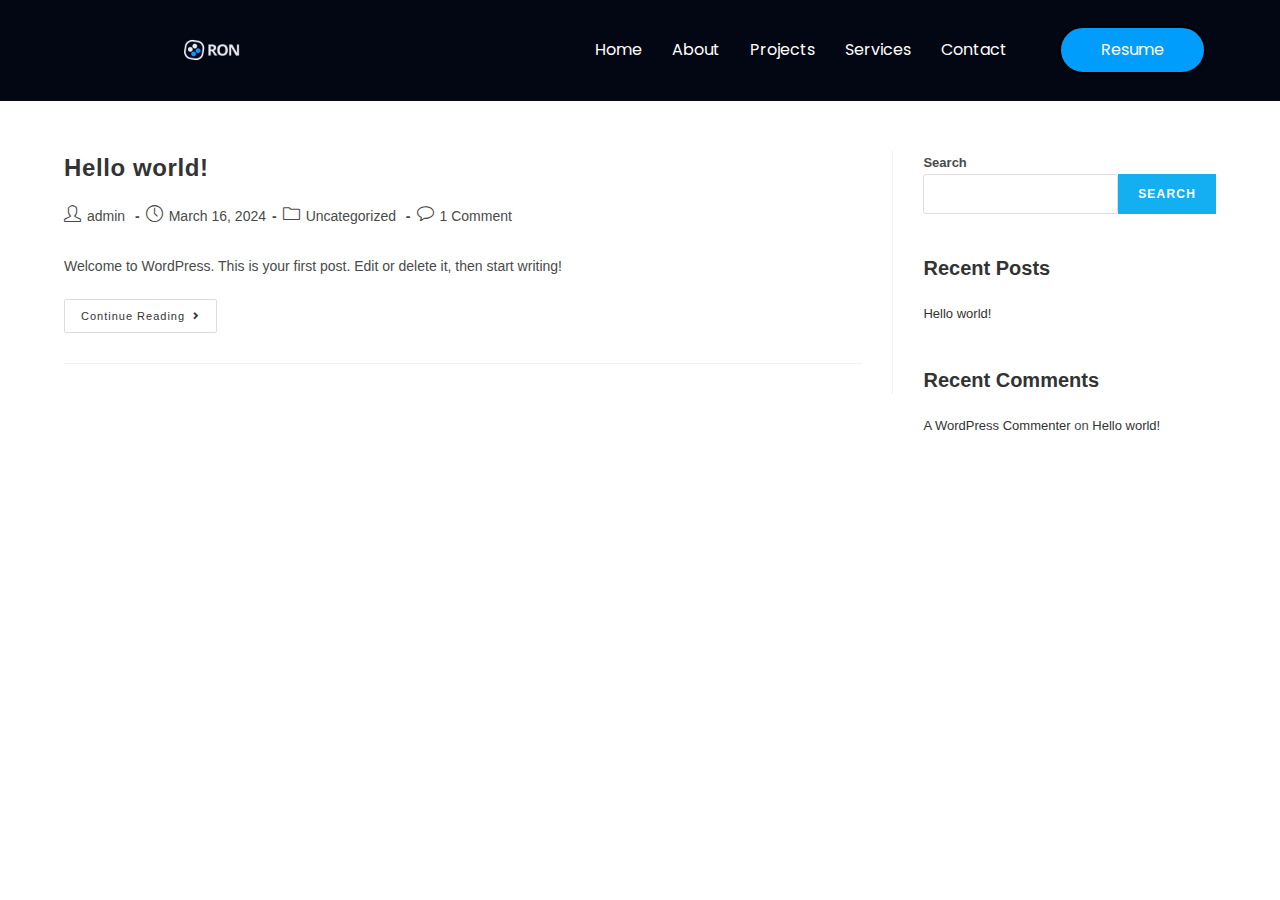
<file: author/admin/index.html>
<!DOCTYPE html>
<html class="html" lang="en-US">
<head>
	<meta charset="UTF-8">
	<link rel="profile" href="https://gmpg.org/xfn/11">

	<title>admin &#8211; Ron Quilario | Portfolio</title>
<meta name="robots" content="max-image-preview:large">
<meta name="viewport" content="width=device-width, initial-scale=1">
<link rel="alternate" type="application/rss+xml" title="Ron Quilario | Portfolio &raquo; Feed" href="/feed/">
<link rel="alternate" type="application/rss+xml" title="Ron Quilario | Portfolio &raquo; Comments Feed" href="/comments/feed/">
<link rel="alternate" type="application/rss+xml" title="Ron Quilario | Portfolio &raquo; Posts by admin Feed" href="/author/admin/feed/">
<script>
window._wpemojiSettings = {"baseUrl":"https:\/\/s.w.org\/images\/core\/emoji\/15.0.3\/72x72\/","ext":".png","svgUrl":"https:\/\/s.w.org\/images\/core\/emoji\/15.0.3\/svg\/","svgExt":".svg","source":{"concatemoji":"\/wp-includes\/js\/wp-emoji-release.min.js?ver=6.5.2"}};
/*! This file is auto-generated */
!function(i,n){var o,s,e;function c(e){try{var t={supportTests:e,timestamp:(new Date).valueOf()};sessionStorage.setItem(o,JSON.stringify(t))}catch(e){}}function p(e,t,n){e.clearRect(0,0,e.canvas.width,e.canvas.height),e.fillText(t,0,0);var t=new Uint32Array(e.getImageData(0,0,e.canvas.width,e.canvas.height).data),r=(e.clearRect(0,0,e.canvas.width,e.canvas.height),e.fillText(n,0,0),new Uint32Array(e.getImageData(0,0,e.canvas.width,e.canvas.height).data));return t.every(function(e,t){return e===r[t]})}function u(e,t,n){switch(t){case"flag":return n(e,"🏳️‍⚧️","🏳️​⚧️")?!1:!n(e,"🇺🇳","🇺​🇳")&&!n(e,"🏴󠁧󠁢󠁥󠁮󠁧󠁿","🏴​󠁧​󠁢​󠁥​󠁮​󠁧​󠁿");case"emoji":return!n(e,"🐦‍⬛","🐦​⬛")}return!1}function f(e,t,n){var r="undefined"!=typeof WorkerGlobalScope&&self instanceof WorkerGlobalScope?new OffscreenCanvas(300,150):i.createElement("canvas"),a=r.getContext("2d",{willReadFrequently:!0}),o=(a.textBaseline="top",a.font="600 32px Arial",{});return e.forEach(function(e){o[e]=t(a,e,n)}),o}function t(e){var t=i.createElement("script");t.src=e,t.defer=!0,i.head.appendChild(t)}"undefined"!=typeof Promise&&(o="wpEmojiSettingsSupports",s=["flag","emoji"],n.supports={everything:!0,everythingExceptFlag:!0},e=new Promise(function(e){i.addEventListener("DOMContentLoaded",e,{once:!0})}),new Promise(function(t){var n=function(){try{var e=JSON.parse(sessionStorage.getItem(o));if("object"==typeof e&&"number"==typeof e.timestamp&&(new Date).valueOf()<e.timestamp+604800&&"object"==typeof e.supportTests)return e.supportTests}catch(e){}return null}();if(!n){if("undefined"!=typeof Worker&&"undefined"!=typeof OffscreenCanvas&&"undefined"!=typeof URL&&URL.createObjectURL&&"undefined"!=typeof Blob)try{var e="postMessage("+f.toString()+"("+[JSON.stringify(s),u.toString(),p.toString()].join(",")+"));",r=new Blob([e],{type:"text/javascript"}),a=new Worker(URL.createObjectURL(r),{name:"wpTestEmojiSupports"});return void(a.onmessage=function(e){c(n=e.data),a.terminate(),t(n)})}catch(e){}c(n=f(s,u,p))}t(n)}).then(function(e){for(var t in e)n.supports[t]=e[t],n.supports.everything=n.supports.everything&&n.supports[t],"flag"!==t&&(n.supports.everythingExceptFlag=n.supports.everythingExceptFlag&&n.supports[t]);n.supports.everythingExceptFlag=n.supports.everythingExceptFlag&&!n.supports.flag,n.DOMReady=!1,n.readyCallback=function(){n.DOMReady=!0}}).then(function(){return e}).then(function(){var e;n.supports.everything||(n.readyCallback(),(e=n.source||{}).concatemoji?t(e.concatemoji):e.wpemoji&&e.twemoji&&(t(e.twemoji),t(e.wpemoji)))}))}((window,document),window._wpemojiSettings);
</script>
<style id="wp-emoji-styles-inline-css">img.wp-smiley, img.emoji {
		display: inline !important;
		border: none !important;
		box-shadow: none !important;
		height: 1em !important;
		width: 1em !important;
		margin: 0 0.07em !important;
		vertical-align: -0.1em !important;
		background: none !important;
		padding: 0 !important;
	}</style>
<link rel="stylesheet" id="wp-block-library-css" href="/wp-includes/css/dist/block-library/style.min.css?ver=6.5.2" media="all">
<style id="wp-block-library-theme-inline-css">.wp-block-audio figcaption{color:#555;font-size:13px;text-align:center}.is-dark-theme .wp-block-audio figcaption{color:#ffffffa6}.wp-block-audio{margin:0 0 1em}.wp-block-code{border:1px solid #ccc;border-radius:4px;font-family:Menlo,Consolas,monaco,monospace;padding:.8em 1em}.wp-block-embed figcaption{color:#555;font-size:13px;text-align:center}.is-dark-theme .wp-block-embed figcaption{color:#ffffffa6}.wp-block-embed{margin:0 0 1em}.blocks-gallery-caption{color:#555;font-size:13px;text-align:center}.is-dark-theme .blocks-gallery-caption{color:#ffffffa6}.wp-block-image figcaption{color:#555;font-size:13px;text-align:center}.is-dark-theme .wp-block-image figcaption{color:#ffffffa6}.wp-block-image{margin:0 0 1em}.wp-block-pullquote{border-bottom:4px solid;border-top:4px solid;color:currentColor;margin-bottom:1.75em}.wp-block-pullquote cite,.wp-block-pullquote footer,.wp-block-pullquote__citation{color:currentColor;font-size:.8125em;font-style:normal;text-transform:uppercase}.wp-block-quote{border-left:.25em solid;margin:0 0 1.75em;padding-left:1em}.wp-block-quote cite,.wp-block-quote footer{color:currentColor;font-size:.8125em;font-style:normal;position:relative}.wp-block-quote.has-text-align-right{border-left:none;border-right:.25em solid;padding-left:0;padding-right:1em}.wp-block-quote.has-text-align-center{border:none;padding-left:0}.wp-block-quote.is-large,.wp-block-quote.is-style-large,.wp-block-quote.is-style-plain{border:none}.wp-block-search .wp-block-search__label{font-weight:700}.wp-block-search__button{border:1px solid #ccc;padding:.375em .625em}:where(.wp-block-group.has-background){padding:1.25em 2.375em}.wp-block-separator.has-css-opacity{opacity:.4}.wp-block-separator{border:none;border-bottom:2px solid;margin-left:auto;margin-right:auto}.wp-block-separator.has-alpha-channel-opacity{opacity:1}.wp-block-separator:not(.is-style-wide):not(.is-style-dots){width:100px}.wp-block-separator.has-background:not(.is-style-dots){border-bottom:none;height:1px}.wp-block-separator.has-background:not(.is-style-wide):not(.is-style-dots){height:2px}.wp-block-table{margin:0 0 1em}.wp-block-table td,.wp-block-table th{word-break:normal}.wp-block-table figcaption{color:#555;font-size:13px;text-align:center}.is-dark-theme .wp-block-table figcaption{color:#ffffffa6}.wp-block-video figcaption{color:#555;font-size:13px;text-align:center}.is-dark-theme .wp-block-video figcaption{color:#ffffffa6}.wp-block-video{margin:0 0 1em}.wp-block-template-part.has-background{margin-bottom:0;margin-top:0;padding:1.25em 2.375em}</style>
<style id="classic-theme-styles-inline-css">/*! This file is auto-generated */
.wp-block-button__link{color:#fff;background-color:#32373c;border-radius:9999px;box-shadow:none;text-decoration:none;padding:calc(.667em + 2px) calc(1.333em + 2px);font-size:1.125em}.wp-block-file__button{background:#32373c;color:#fff;text-decoration:none}</style>
<style id="global-styles-inline-css">body{--wp--preset--color--black: #000000;--wp--preset--color--cyan-bluish-gray: #abb8c3;--wp--preset--color--white: #ffffff;--wp--preset--color--pale-pink: #f78da7;--wp--preset--color--vivid-red: #cf2e2e;--wp--preset--color--luminous-vivid-orange: #ff6900;--wp--preset--color--luminous-vivid-amber: #fcb900;--wp--preset--color--light-green-cyan: #7bdcb5;--wp--preset--color--vivid-green-cyan: #00d084;--wp--preset--color--pale-cyan-blue: #8ed1fc;--wp--preset--color--vivid-cyan-blue: #0693e3;--wp--preset--color--vivid-purple: #9b51e0;--wp--preset--gradient--vivid-cyan-blue-to-vivid-purple: linear-gradient(135deg,rgba(6,147,227,1) 0%,rgb(155,81,224) 100%);--wp--preset--gradient--light-green-cyan-to-vivid-green-cyan: linear-gradient(135deg,rgb(122,220,180) 0%,rgb(0,208,130) 100%);--wp--preset--gradient--luminous-vivid-amber-to-luminous-vivid-orange: linear-gradient(135deg,rgba(252,185,0,1) 0%,rgba(255,105,0,1) 100%);--wp--preset--gradient--luminous-vivid-orange-to-vivid-red: linear-gradient(135deg,rgba(255,105,0,1) 0%,rgb(207,46,46) 100%);--wp--preset--gradient--very-light-gray-to-cyan-bluish-gray: linear-gradient(135deg,rgb(238,238,238) 0%,rgb(169,184,195) 100%);--wp--preset--gradient--cool-to-warm-spectrum: linear-gradient(135deg,rgb(74,234,220) 0%,rgb(151,120,209) 20%,rgb(207,42,186) 40%,rgb(238,44,130) 60%,rgb(251,105,98) 80%,rgb(254,248,76) 100%);--wp--preset--gradient--blush-light-purple: linear-gradient(135deg,rgb(255,206,236) 0%,rgb(152,150,240) 100%);--wp--preset--gradient--blush-bordeaux: linear-gradient(135deg,rgb(254,205,165) 0%,rgb(254,45,45) 50%,rgb(107,0,62) 100%);--wp--preset--gradient--luminous-dusk: linear-gradient(135deg,rgb(255,203,112) 0%,rgb(199,81,192) 50%,rgb(65,88,208) 100%);--wp--preset--gradient--pale-ocean: linear-gradient(135deg,rgb(255,245,203) 0%,rgb(182,227,212) 50%,rgb(51,167,181) 100%);--wp--preset--gradient--electric-grass: linear-gradient(135deg,rgb(202,248,128) 0%,rgb(113,206,126) 100%);--wp--preset--gradient--midnight: linear-gradient(135deg,rgb(2,3,129) 0%,rgb(40,116,252) 100%);--wp--preset--font-size--small: 13px;--wp--preset--font-size--medium: 20px;--wp--preset--font-size--large: 36px;--wp--preset--font-size--x-large: 42px;--wp--preset--spacing--20: 0.44rem;--wp--preset--spacing--30: 0.67rem;--wp--preset--spacing--40: 1rem;--wp--preset--spacing--50: 1.5rem;--wp--preset--spacing--60: 2.25rem;--wp--preset--spacing--70: 3.38rem;--wp--preset--spacing--80: 5.06rem;--wp--preset--shadow--natural: 6px 6px 9px rgba(0, 0, 0, 0.2);--wp--preset--shadow--deep: 12px 12px 50px rgba(0, 0, 0, 0.4);--wp--preset--shadow--sharp: 6px 6px 0px rgba(0, 0, 0, 0.2);--wp--preset--shadow--outlined: 6px 6px 0px -3px rgba(255, 255, 255, 1), 6px 6px rgba(0, 0, 0, 1);--wp--preset--shadow--crisp: 6px 6px 0px rgba(0, 0, 0, 1);}:where(.is-layout-flex){gap: 0.5em;}:where(.is-layout-grid){gap: 0.5em;}body .is-layout-flow > .alignleft{float: left;margin-inline-start: 0;margin-inline-end: 2em;}body .is-layout-flow > .alignright{float: right;margin-inline-start: 2em;margin-inline-end: 0;}body .is-layout-flow > .aligncenter{margin-left: auto !important;margin-right: auto !important;}body .is-layout-constrained > .alignleft{float: left;margin-inline-start: 0;margin-inline-end: 2em;}body .is-layout-constrained > .alignright{float: right;margin-inline-start: 2em;margin-inline-end: 0;}body .is-layout-constrained > .aligncenter{margin-left: auto !important;margin-right: auto !important;}body .is-layout-constrained > :where(:not(.alignleft):not(.alignright):not(.alignfull)){max-width: var(--wp--style--global--content-size);margin-left: auto !important;margin-right: auto !important;}body .is-layout-constrained > .alignwide{max-width: var(--wp--style--global--wide-size);}body .is-layout-flex{display: flex;}body .is-layout-flex{flex-wrap: wrap;align-items: center;}body .is-layout-flex > *{margin: 0;}body .is-layout-grid{display: grid;}body .is-layout-grid > *{margin: 0;}:where(.wp-block-columns.is-layout-flex){gap: 2em;}:where(.wp-block-columns.is-layout-grid){gap: 2em;}:where(.wp-block-post-template.is-layout-flex){gap: 1.25em;}:where(.wp-block-post-template.is-layout-grid){gap: 1.25em;}.has-black-color{color: var(--wp--preset--color--black) !important;}.has-cyan-bluish-gray-color{color: var(--wp--preset--color--cyan-bluish-gray) !important;}.has-white-color{color: var(--wp--preset--color--white) !important;}.has-pale-pink-color{color: var(--wp--preset--color--pale-pink) !important;}.has-vivid-red-color{color: var(--wp--preset--color--vivid-red) !important;}.has-luminous-vivid-orange-color{color: var(--wp--preset--color--luminous-vivid-orange) !important;}.has-luminous-vivid-amber-color{color: var(--wp--preset--color--luminous-vivid-amber) !important;}.has-light-green-cyan-color{color: var(--wp--preset--color--light-green-cyan) !important;}.has-vivid-green-cyan-color{color: var(--wp--preset--color--vivid-green-cyan) !important;}.has-pale-cyan-blue-color{color: var(--wp--preset--color--pale-cyan-blue) !important;}.has-vivid-cyan-blue-color{color: var(--wp--preset--color--vivid-cyan-blue) !important;}.has-vivid-purple-color{color: var(--wp--preset--color--vivid-purple) !important;}.has-black-background-color{background-color: var(--wp--preset--color--black) !important;}.has-cyan-bluish-gray-background-color{background-color: var(--wp--preset--color--cyan-bluish-gray) !important;}.has-white-background-color{background-color: var(--wp--preset--color--white) !important;}.has-pale-pink-background-color{background-color: var(--wp--preset--color--pale-pink) !important;}.has-vivid-red-background-color{background-color: var(--wp--preset--color--vivid-red) !important;}.has-luminous-vivid-orange-background-color{background-color: var(--wp--preset--color--luminous-vivid-orange) !important;}.has-luminous-vivid-amber-background-color{background-color: var(--wp--preset--color--luminous-vivid-amber) !important;}.has-light-green-cyan-background-color{background-color: var(--wp--preset--color--light-green-cyan) !important;}.has-vivid-green-cyan-background-color{background-color: var(--wp--preset--color--vivid-green-cyan) !important;}.has-pale-cyan-blue-background-color{background-color: var(--wp--preset--color--pale-cyan-blue) !important;}.has-vivid-cyan-blue-background-color{background-color: var(--wp--preset--color--vivid-cyan-blue) !important;}.has-vivid-purple-background-color{background-color: var(--wp--preset--color--vivid-purple) !important;}.has-black-border-color{border-color: var(--wp--preset--color--black) !important;}.has-cyan-bluish-gray-border-color{border-color: var(--wp--preset--color--cyan-bluish-gray) !important;}.has-white-border-color{border-color: var(--wp--preset--color--white) !important;}.has-pale-pink-border-color{border-color: var(--wp--preset--color--pale-pink) !important;}.has-vivid-red-border-color{border-color: var(--wp--preset--color--vivid-red) !important;}.has-luminous-vivid-orange-border-color{border-color: var(--wp--preset--color--luminous-vivid-orange) !important;}.has-luminous-vivid-amber-border-color{border-color: var(--wp--preset--color--luminous-vivid-amber) !important;}.has-light-green-cyan-border-color{border-color: var(--wp--preset--color--light-green-cyan) !important;}.has-vivid-green-cyan-border-color{border-color: var(--wp--preset--color--vivid-green-cyan) !important;}.has-pale-cyan-blue-border-color{border-color: var(--wp--preset--color--pale-cyan-blue) !important;}.has-vivid-cyan-blue-border-color{border-color: var(--wp--preset--color--vivid-cyan-blue) !important;}.has-vivid-purple-border-color{border-color: var(--wp--preset--color--vivid-purple) !important;}.has-vivid-cyan-blue-to-vivid-purple-gradient-background{background: var(--wp--preset--gradient--vivid-cyan-blue-to-vivid-purple) !important;}.has-light-green-cyan-to-vivid-green-cyan-gradient-background{background: var(--wp--preset--gradient--light-green-cyan-to-vivid-green-cyan) !important;}.has-luminous-vivid-amber-to-luminous-vivid-orange-gradient-background{background: var(--wp--preset--gradient--luminous-vivid-amber-to-luminous-vivid-orange) !important;}.has-luminous-vivid-orange-to-vivid-red-gradient-background{background: var(--wp--preset--gradient--luminous-vivid-orange-to-vivid-red) !important;}.has-very-light-gray-to-cyan-bluish-gray-gradient-background{background: var(--wp--preset--gradient--very-light-gray-to-cyan-bluish-gray) !important;}.has-cool-to-warm-spectrum-gradient-background{background: var(--wp--preset--gradient--cool-to-warm-spectrum) !important;}.has-blush-light-purple-gradient-background{background: var(--wp--preset--gradient--blush-light-purple) !important;}.has-blush-bordeaux-gradient-background{background: var(--wp--preset--gradient--blush-bordeaux) !important;}.has-luminous-dusk-gradient-background{background: var(--wp--preset--gradient--luminous-dusk) !important;}.has-pale-ocean-gradient-background{background: var(--wp--preset--gradient--pale-ocean) !important;}.has-electric-grass-gradient-background{background: var(--wp--preset--gradient--electric-grass) !important;}.has-midnight-gradient-background{background: var(--wp--preset--gradient--midnight) !important;}.has-small-font-size{font-size: var(--wp--preset--font-size--small) !important;}.has-medium-font-size{font-size: var(--wp--preset--font-size--medium) !important;}.has-large-font-size{font-size: var(--wp--preset--font-size--large) !important;}.has-x-large-font-size{font-size: var(--wp--preset--font-size--x-large) !important;}
.wp-block-navigation a:where(:not(.wp-element-button)){color: inherit;}
:where(.wp-block-post-template.is-layout-flex){gap: 1.25em;}:where(.wp-block-post-template.is-layout-grid){gap: 1.25em;}
:where(.wp-block-columns.is-layout-flex){gap: 2em;}:where(.wp-block-columns.is-layout-grid){gap: 2em;}
.wp-block-pullquote{font-size: 1.5em;line-height: 1.6;}</style>
<link rel="stylesheet" id="elementor-frontend-css" href="/wp-content/plugins/elementor/assets/css/frontend-lite.min.css?ver=3.20.1" media="all">
<link rel="stylesheet" id="swiper-css" href="/wp-content/plugins/elementor/assets/lib/swiper/v8/css/swiper.min.css?ver=8.4.5" media="all">
<link rel="stylesheet" id="elementor-post-7-css" href="/wp-content/uploads/elementor/css/post-7.css?ver=1712739073" media="all">
<link rel="stylesheet" id="elementor-pro-css" href="/wp-content/plugins/elementor-pro/assets/css/frontend-lite.min.css?ver=3.19.0" media="all">
<link rel="stylesheet" id="elementor-global-css" href="/wp-content/uploads/elementor/css/global.css?ver=1712311108" media="all">
<link rel="stylesheet" id="font-awesome-css" href="/wp-content/themes/oceanwp/assets/fonts/fontawesome/css/all.min.css?ver=6.4.2" media="all">
<link rel="stylesheet" id="simple-line-icons-css" href="/wp-content/themes/oceanwp/assets/css/third/simple-line-icons.min.css?ver=2.4.0" media="all">
<link rel="stylesheet" id="oceanwp-style-css" href="/wp-content/themes/oceanwp/assets/css/style.min.css?ver=3.5.4" media="all">
<link rel="stylesheet" id="elementor-lazyload-css" href="/wp-content/plugins/elementor/assets/css/modules/lazyload/frontend.min.css?ver=3.20.1" media="all">
<link rel="stylesheet" id="elementor-post-1034-css" href="/wp-content/uploads/elementor/css/post-1034.css?ver=1712746299" media="all">
<link rel="stylesheet" id="eael-general-css" href="/wp-content/plugins/essential-addons-for-elementor-lite/assets/front-end/css/view/general.min.css?ver=5.9.14" media="all">
<link rel="stylesheet" id="wpr-text-animations-css-css" href="/wp-content/plugins/royal-elementor-addons/assets/css/lib/animations/text-animations.min.css?ver=1.3.96" media="all">
<link rel="stylesheet" id="wpr-addons-css-css" href="/wp-content/plugins/royal-elementor-addons/assets/css/frontend.min.css?ver=1.3.96" media="all">
<link rel="stylesheet" id="font-awesome-5-all-css" href="/wp-content/plugins/elementor/assets/lib/font-awesome/css/all.min.css?ver=5.9.14" media="all">
<link rel="stylesheet" id="google-fonts-1-css" href="https://fonts.googleapis.com/css?family=Roboto%3A100%2C100italic%2C200%2C200italic%2C300%2C300italic%2C400%2C400italic%2C500%2C500italic%2C600%2C600italic%2C700%2C700italic%2C800%2C800italic%2C900%2C900italic%7CRoboto+Slab%3A100%2C100italic%2C200%2C200italic%2C300%2C300italic%2C400%2C400italic%2C500%2C500italic%2C600%2C600italic%2C700%2C700italic%2C800%2C800italic%2C900%2C900italic%7CPoppins%3A100%2C100italic%2C200%2C200italic%2C300%2C300italic%2C400%2C400italic%2C500%2C500italic%2C600%2C600italic%2C700%2C700italic%2C800%2C800italic%2C900%2C900italic&#038;display=swap&#038;ver=6.5.2" media="all">
<link rel="preconnect" href="https://fonts.gstatic.com/" crossorigin>
<script data-cfasync="false" src="/wp-includes/js/jquery/jquery.min.js?ver=3.7.1" id="jquery-core-js"></script>
<script data-cfasync="false" src="/wp-includes/js/jquery/jquery-migrate.min.js?ver=3.4.1" id="jquery-migrate-js"></script>
<link rel="https://api.w.org/" href="/wp-json/">
<link rel="alternate" type="application/json" href="/wp-json/wp/v2/users/1">
<link rel="EditURI" type="application/rsd+xml" title="RSD" href="/xmlrpc.php?rsd">
<meta name="generator" content="WordPress 6.5.2">
	<link rel="preconnect" href="https://fonts.googleapis.com/">
	<link rel="preconnect" href="https://fonts.gstatic.com/">
	<meta name="generator" content="Elementor 3.20.1; features: e_optimized_assets_loading, e_optimized_css_loading, e_font_icon_svg, additional_custom_breakpoints, block_editor_assets_optimize, e_image_loading_optimization; settings: css_print_method-external, google_font-enabled, font_display-swap">
<link rel="icon" href="/wp-content/uploads/2024/03/cropped-id-love-to-get-some-kind-of-one-piece-tattoo-one-piece-logo-11562895805fwpk7afmma-removebg-preview-32x32.png" sizes="32x32">
<link rel="icon" href="/wp-content/uploads/2024/03/cropped-id-love-to-get-some-kind-of-one-piece-tattoo-one-piece-logo-11562895805fwpk7afmma-removebg-preview-192x192.png" sizes="192x192">
<link rel="apple-touch-icon" href="/wp-content/uploads/2024/03/cropped-id-love-to-get-some-kind-of-one-piece-tattoo-one-piece-logo-11562895805fwpk7afmma-removebg-preview-180x180.png">
<meta name="msapplication-TileImage" content="/wp-content/uploads/2024/03/cropped-id-love-to-get-some-kind-of-one-piece-tattoo-one-piece-logo-11562895805fwpk7afmma-removebg-preview-270x270.png">
<style id="wpr_lightbox_styles">.lg-backdrop {
					background-color: rgba(0,0,0,0.6) !important;
				}
				.lg-toolbar,
				.lg-dropdown {
					background-color: rgba(0,0,0,0.8) !important;
				}
				.lg-dropdown:after {
					border-bottom-color: rgba(0,0,0,0.8) !important;
				}
				.lg-sub-html {
					background-color: rgba(0,0,0,0.8) !important;
				}
				.lg-thumb-outer,
				.lg-progress-bar {
					background-color: #444444 !important;
				}
				.lg-progress {
					background-color: #a90707 !important;
				}
				.lg-icon {
					color: #efefef !important;
					font-size: 20px !important;
				}
				.lg-icon.lg-toogle-thumb {
					font-size: 24px !important;
				}
				.lg-icon:hover,
				.lg-dropdown-text:hover {
					color: #ffffff !important;
				}
				.lg-sub-html,
				.lg-dropdown-text {
					color: #efefef !important;
					font-size: 14px !important;
				}
				#lg-counter {
					color: #efefef !important;
					font-size: 14px !important;
				}
				.lg-prev,
				.lg-next {
					font-size: 35px !important;
				}

				/* Defaults */
				.lg-icon {
				background-color: transparent !important;
				}

				#lg-counter {
				opacity: 0.9;
				}

				.lg-thumb-outer {
				padding: 0 10px;
				}

				.lg-thumb-item {
				border-radius: 0 !important;
				border: none !important;
				opacity: 0.5;
				}

				.lg-thumb-item.active {
					opacity: 1;
				}</style>	<style id="egf-frontend-styles" type="text/css">p {} h1 {} h2 {} h3 {} h4 {} h5 {} h6 {}</style>
	<!-- OceanWP CSS -->
<style type="text/css">/* Header CSS */#site-header,.has-transparent-header .is-sticky #site-header,.has-vh-transparent .is-sticky #site-header.vertical-header,#searchform-header-replace{background-color:#000000}#site-header{border-color:#0a0a0a}#site-header.has-header-media .overlay-header-media{background-color:rgba(0,0,0,0.5)}</style>
</head>

<body class="archive author author-admin author-1 wp-custom-logo wp-embed-responsive oceanwp-theme dropdown-mobile default-breakpoint has-sidebar content-right-sidebar page-header-disabled e-lazyload elementor-default elementor-kit-7" itemscope="itemscope" itemtype="https://schema.org/WebPage">

	
	
	<div id="outer-wrap" class="site clr">

		<a class="skip-link screen-reader-text" href="#main">Skip to content</a>

		
		<div id="wrap" class="clr">

			
			
<header id="site-header" class="clr" data-height="0" itemscope="itemscope" itemtype="https://schema.org/WPHeader" role="banner">

			<header data-elementor-type="header" data-elementor-id="1034" class="elementor elementor-1034 elementor-location-header" data-elementor-post-type="elementor_library">
			<div class="elementor-element elementor-element-1bbc6f76 e-con-full e-flex wpr-particle-no wpr-jarallax-no wpr-parallax-no wpr-sticky-section-no e-con e-parent" data-id="1bbc6f76" data-element_type="container" data-settings="{&quot;background_background&quot;:&quot;classic&quot;,&quot;sticky&quot;:&quot;top&quot;,&quot;sticky_on&quot;:[&quot;desktop&quot;,&quot;tablet&quot;,&quot;mobile&quot;],&quot;sticky_offset&quot;:0,&quot;sticky_effects_offset&quot;:0}" data-core-v316-plus="true">
		<div class="elementor-element elementor-element-7d937afc e-con-full elementor-hidden-tablet elementor-hidden-mobile e-flex wpr-particle-no wpr-jarallax-no wpr-parallax-no wpr-sticky-section-no e-con e-child" data-id="7d937afc" data-element_type="container">
				<div class="elementor-element elementor-element-4194a913 elementor-widget elementor-widget-theme-site-logo elementor-widget-image" data-id="4194a913" data-element_type="widget" data-widget_type="theme-site-logo.default">
				<div class="elementor-widget-container">
			<style>/*! elementor - v3.20.0 - 13-03-2024 */
.elementor-widget-image{text-align:center}.elementor-widget-image a{display:inline-block}.elementor-widget-image a img[src$=".svg"]{width:48px}.elementor-widget-image img{vertical-align:middle;display:inline-block}</style>						<a href="http://Ronquilario.site/">
			<img fetchpriority="high" width="500" height="500" src="/wp-content/uploads/2024/03/Dark-Blue.png" class="attachment-full size-full wp-image-1070" alt="" srcset="/wp-content/uploads/2024/03/Dark-Blue.png 500w, /wp-content/uploads/2024/03/Dark-Blue-300x300.png 300w, /wp-content/uploads/2024/03/Dark-Blue-150x150.png 150w" sizes="(max-width: 500px) 100vw, 500px">				</a>
									</div>
				</div>
				</div>
		<div class="elementor-element elementor-element-74206819 e-con-full e-flex wpr-particle-no wpr-jarallax-no wpr-parallax-no wpr-sticky-section-no e-con e-child" data-id="74206819" data-element_type="container">
				<div class="elementor-element elementor-element-6ef10093 elementor-nav-menu--stretch elementor-nav-menu__align-end elementor-nav-menu--dropdown-mobile elementor-widget-mobile__width-initial elementor-nav-menu__text-align-aside elementor-nav-menu--toggle elementor-nav-menu--burger elementor-widget elementor-widget-nav-menu" data-id="6ef10093" data-element_type="widget" data-settings="{&quot;full_width&quot;:&quot;stretch&quot;,&quot;layout&quot;:&quot;horizontal&quot;,&quot;submenu_icon&quot;:{&quot;value&quot;:&quot;&lt;svg class=\&quot;e-font-icon-svg e-fas-caret-down\&quot; viewBox=\&quot;0 0 320 512\&quot; xmlns=\&quot;http:\/\/www.w3.org\/2000\/svg\&quot;&gt;&lt;path d=\&quot;M31.3 192h257.3c17.8 0 26.7 21.5 14.1 34.1L174.1 354.8c-7.8 7.8-20.5 7.8-28.3 0L17.2 226.1C4.6 213.5 13.5 192 31.3 192z\&quot;&gt;&lt;\/path&gt;&lt;\/svg&gt;&quot;,&quot;library&quot;:&quot;fa-solid&quot;},&quot;toggle&quot;:&quot;burger&quot;}" data-widget_type="nav-menu.default">
				<div class="elementor-widget-container">
			<link rel="stylesheet" href="/wp-content/plugins/elementor-pro/assets/css/widget-nav-menu.min.css">			<nav class="elementor-nav-menu--main elementor-nav-menu__container elementor-nav-menu--layout-horizontal e--pointer-underline e--animation-fade">
				<ul id="menu-1-6ef10093" class="elementor-nav-menu">
<li class="menu-item menu-item-type-custom menu-item-object-custom menu-item-10"><a href="#home" class="elementor-item elementor-item-anchor">Home</a></li>
<li class="menu-item menu-item-type-custom menu-item-object-custom menu-item-13"><a href="#about" class="elementor-item elementor-item-anchor">About</a></li>
<li class="menu-item menu-item-type-custom menu-item-object-custom menu-item-14"><a href="#projects" class="elementor-item elementor-item-anchor">Projects</a></li>
<li class="menu-item menu-item-type-custom menu-item-object-custom menu-item-1327"><a href="#services" class="elementor-item elementor-item-anchor">Services</a></li>
<li class="menu-item menu-item-type-custom menu-item-object-custom menu-item-11"><a href="mailto:qronangelocorrales@gmail.com" class="elementor-item">Contact</a></li>
</ul>			</nav>
					<div class="elementor-menu-toggle" role="button" tabindex="0" aria-label="Menu Toggle" aria-expanded="false">
			<svg aria-hidden="true" role="presentation" class="elementor-menu-toggle__icon--open e-font-icon-svg e-eicon-menu-bar" viewbox="0 0 1000 1000" xmlns="http://www.w3.org/2000/svg"><path d="M104 333H896C929 333 958 304 958 271S929 208 896 208H104C71 208 42 237 42 271S71 333 104 333ZM104 583H896C929 583 958 554 958 521S929 458 896 458H104C71 458 42 487 42 521S71 583 104 583ZM104 833H896C929 833 958 804 958 771S929 708 896 708H104C71 708 42 737 42 771S71 833 104 833Z"></path></svg><svg aria-hidden="true" role="presentation" class="elementor-menu-toggle__icon--close e-font-icon-svg e-eicon-close" viewbox="0 0 1000 1000" xmlns="http://www.w3.org/2000/svg"><path d="M742 167L500 408 258 167C246 154 233 150 217 150 196 150 179 158 167 167 154 179 150 196 150 212 150 229 154 242 171 254L408 500 167 742C138 771 138 800 167 829 196 858 225 858 254 829L496 587 738 829C750 842 767 846 783 846 800 846 817 842 829 829 842 817 846 804 846 783 846 767 842 750 829 737L588 500 833 258C863 229 863 200 833 171 804 137 775 137 742 167Z"></path></svg>			<span class="elementor-screen-only">Menu</span>
		</div>
					<nav class="elementor-nav-menu--dropdown elementor-nav-menu__container" aria-hidden="true">
				<ul id="menu-2-6ef10093" class="elementor-nav-menu">
<li class="menu-item menu-item-type-custom menu-item-object-custom menu-item-10"><a href="#home" class="elementor-item elementor-item-anchor" tabindex="-1">Home</a></li>
<li class="menu-item menu-item-type-custom menu-item-object-custom menu-item-13"><a href="#about" class="elementor-item elementor-item-anchor" tabindex="-1">About</a></li>
<li class="menu-item menu-item-type-custom menu-item-object-custom menu-item-14"><a href="#projects" class="elementor-item elementor-item-anchor" tabindex="-1">Projects</a></li>
<li class="menu-item menu-item-type-custom menu-item-object-custom menu-item-1327"><a href="#services" class="elementor-item elementor-item-anchor" tabindex="-1">Services</a></li>
<li class="menu-item menu-item-type-custom menu-item-object-custom menu-item-11"><a href="mailto:qronangelocorrales@gmail.com" class="elementor-item" tabindex="-1">Contact</a></li>
</ul>			</nav>
				</div>
				</div>
				<div class="elementor-element elementor-element-39fbc00c elementor-align-right elementor-widget elementor-widget-button" data-id="39fbc00c" data-element_type="widget" data-widget_type="button.default">
				<div class="elementor-widget-container">
					<div class="elementor-button-wrapper">
			<a class="elementor-button elementor-button-link elementor-size-sm" href="https://drive.google.com/file/d/1rccQWvdaJYNzsiUf-r45hgHVAP2JDMdt/view?usp=sharing" target="_blank">
						<span class="elementor-button-content-wrapper">
						<span class="elementor-button-text">resume</span>
		</span>
					</a>
		</div>
				</div>
				</div>
				</div>
				</div>
				</header>
		
</header><!-- #site-header -->


			
			<main id="main" class="site-main clr" role="main">

				
	
	<div id="content-wrap" class="container clr">

		
		<div id="primary" class="content-area clr">

			
			<div id="content" class="site-content clr">

				
										<div id="blog-entries" class="entries clr">

							
							
								
								
	<article id="post-1" class="blog-entry clr no-featured-image large-entry post-1 post type-post status-publish format-standard hentry category-uncategorized entry">

		<div class="blog-entry-inner clr">

			

<header class="blog-entry-header clr">
	<h2 class="blog-entry-title entry-title">
		<a href="/hello-world/" rel="bookmark">Hello world!</a>
	</h2>
<!-- .blog-entry-title -->
</header><!-- .blog-entry-header -->


<ul class="meta obem-default clr" aria-label="Post details:">

	
					<li class="meta-author" itemprop="name">
<span class="screen-reader-text">Post author:</span><i class=" icon-user" aria-hidden="true" role="img"></i><a href="/author/admin/" title="Posts by admin" rel="author" itemprop="author" itemscope="itemscope" itemtype="https://schema.org/Person">admin</a>
</li>
		
		
		
		
		
		
	
		
					<li class="meta-date" itemprop="datePublished">
<span class="screen-reader-text">Post published:</span><i class=" icon-clock" aria-hidden="true" role="img"></i>March 16, 2024</li>
		
		
		
		
		
	
		
		
		
					<li class="meta-cat">
<span class="screen-reader-text">Post category:</span><i class=" icon-folder" aria-hidden="true" role="img"></i><a href="/category/uncategorized/" rel="category tag">Uncategorized</a>
</li>
		
		
		
	
		
		
		
		
		
					<li class="meta-comments">
<span class="screen-reader-text">Post comments:</span><i class=" icon-bubble" aria-hidden="true" role="img"></i><a href="/hello-world/#comments" class="comments-link">1 Comment</a>
</li>
		
	
</ul>



<div class="blog-entry-summary clr" itemprop="text">

	
		<p>
			Welcome to WordPress. This is your first post. Edit or delete it, then start writing!		</p>

		
</div>
<!-- .blog-entry-summary -->



<div class="blog-entry-readmore clr">
	
<a href="/hello-world/">
	Continue Reading<span class="screen-reader-text">Hello world!</span><i class=" fa fa-angle-right" aria-hidden="true" role="img"></i></a>

</div>
<!-- .blog-entry-readmore -->


			
		</div>
<!-- .blog-entry-inner -->

	</article><!-- #post-## -->

	
								
							
						</div>
<!-- #blog-entries -->

							
					
				
			</div>
<!-- #content -->

			
		</div>
<!-- #primary -->

		

<aside id="right-sidebar" class="sidebar-container widget-area sidebar-primary" itemscope="itemscope" itemtype="https://schema.org/WPSideBar" role="complementary" aria-label="Primary Sidebar">

	
	<div id="right-sidebar-inner" class="clr">

		<div id="block-2" class="sidebar-box widget_block widget_search clr"><form role="search" method="get" action="http://localhost/Portfolio/" class="wp-block-search__button-outside wp-block-search__text-button wp-block-search">
<label class="wp-block-search__label" for="wp-block-search__input-1">Search</label><div class="wp-block-search__inside-wrapper ">
<input class="wp-block-search__input" id="wp-block-search__input-1" placeholder="" value="" type="search" name="s" required><button aria-label="Search" class="wp-block-search__button wp-element-button" type="submit">Search</button>
</div>
</form></div>
<div id="block-3" class="sidebar-box widget_block clr"><div class="wp-block-group"><div class="wp-block-group__inner-container is-layout-flow wp-block-group-is-layout-flow">
<h2 class="wp-block-heading">Recent Posts</h2>
<ul class="wp-block-latest-posts__list wp-block-latest-posts">
<li><a class="wp-block-latest-posts__post-title" href="/hello-world/">Hello world!</a></li>
</ul>
</div></div></div>
<div id="block-4" class="sidebar-box widget_block clr"><div class="wp-block-group"><div class="wp-block-group__inner-container is-layout-flow wp-block-group-is-layout-flow">
<h2 class="wp-block-heading">Recent Comments</h2>
<ol class="wp-block-latest-comments"><li class="wp-block-latest-comments__comment"><article><footer class="wp-block-latest-comments__comment-meta"><a class="wp-block-latest-comments__comment-author" href="https://wordpress.org/">A WordPress Commenter</a> on <a class="wp-block-latest-comments__comment-link" href="/hello-world/#comment-1">Hello world!</a></footer></article></li></ol>
</div></div></div>
	</div>
<!-- #sidebar-inner -->

	
</aside><!-- #right-sidebar -->


	</div>
<!-- #content-wrap -->

	

	</main><!-- #main -->

	
	
	
		
	
	
</div>
<!-- #wrap -->


</div>
<!-- #outer-wrap -->



<a aria-label="Scroll to the top of the page" href="#" id="scroll-top" class="scroll-top-right"><i class=" fa fa-angle-up" aria-hidden="true" role="img"></i></a>




			<script type="text/javascript">const lazyloadRunObserver = () => {
					const dataAttribute = 'data-e-bg-lazyload';
					const lazyloadBackgrounds = document.querySelectorAll( `[${ dataAttribute }]:not(.lazyloaded)` );
					const lazyloadBackgroundObserver = new IntersectionObserver( ( entries ) => {
					entries.forEach( ( entry ) => {
						if ( entry.isIntersecting ) {
							let lazyloadBackground = entry.target;
							const lazyloadSelector = lazyloadBackground.getAttribute( dataAttribute );
							if ( lazyloadSelector ) {
								lazyloadBackground = entry.target.querySelector( lazyloadSelector );
							}
							if( lazyloadBackground ) {
								lazyloadBackground.classList.add( 'lazyloaded' );
							}
							lazyloadBackgroundObserver.unobserve( entry.target );
						}
					});
					}, { rootMargin: '100px 0px 100px 0px' } );
					lazyloadBackgrounds.forEach( ( lazyloadBackground ) => {
						lazyloadBackgroundObserver.observe( lazyloadBackground );
					} );
				};
				const events = [
					'DOMContentLoaded',
					'elementor/lazyload/observe',
				];
				events.forEach( ( event ) => {
					document.addEventListener( event, lazyloadRunObserver );
				} );</script>
			<script src="/wp-content/plugins/royal-elementor-addons/assets/js/lib/particles/particles.js?ver=3.0.6" id="wpr-particles-js"></script>
<script src="/wp-content/plugins/royal-elementor-addons/assets/js/lib/jarallax/jarallax.min.js?ver=1.12.7" id="wpr-jarallax-js"></script>
<script src="/wp-content/plugins/royal-elementor-addons/assets/js/lib/parallax/parallax.min.js?ver=1.0" id="wpr-parallax-hover-js"></script>
<script src="/wp-includes/js/imagesloaded.min.js?ver=5.0.0" id="imagesloaded-js"></script>
<script id="oceanwp-main-js-extra">var oceanwpLocalize = {"nonce":"df99a4175e","isRTL":"","menuSearchStyle":"drop_down","mobileMenuSearchStyle":"disabled","sidrSource":null,"sidrDisplace":"1","sidrSide":"left","sidrDropdownTarget":"link","verticalHeaderTarget":"link","customScrollOffset":"0","customSelects":".woocommerce-ordering .orderby, #dropdown_product_cat, .widget_categories select, .widget_archive select, .single-product .variations_form .variations select"};</script>
<script src="/wp-content/themes/oceanwp/assets/js/theme.min.js?ver=3.5.4" id="oceanwp-main-js"></script>
<script src="/wp-content/themes/oceanwp/assets/js/drop-down-mobile-menu.min.js?ver=3.5.4" id="oceanwp-drop-down-mobile-menu-js"></script>
<script src="/wp-content/themes/oceanwp/assets/js/drop-down-search.min.js?ver=3.5.4" id="oceanwp-drop-down-search-js"></script>
<script src="/wp-content/themes/oceanwp/assets/js/vendors/magnific-popup.min.js?ver=3.5.4" id="ow-magnific-popup-js"></script>
<script src="/wp-content/themes/oceanwp/assets/js/ow-lightbox.min.js?ver=3.5.4" id="oceanwp-lightbox-js"></script>
<script src="/wp-content/themes/oceanwp/assets/js/vendors/flickity.pkgd.min.js?ver=3.5.4" id="ow-flickity-js"></script>
<script src="/wp-content/themes/oceanwp/assets/js/ow-slider.min.js?ver=3.5.4" id="oceanwp-slider-js"></script>
<script src="/wp-content/themes/oceanwp/assets/js/scroll-effect.min.js?ver=3.5.4" id="oceanwp-scroll-effect-js"></script>
<script src="/wp-content/themes/oceanwp/assets/js/scroll-top.min.js?ver=3.5.4" id="oceanwp-scroll-top-js"></script>
<script src="/wp-content/themes/oceanwp/assets/js/select.min.js?ver=3.5.4" id="oceanwp-select-js"></script>
<script id="eael-general-js-extra">var localize = {"ajaxurl":"\/wp-admin\/admin-ajax.php","nonce":"d758ca1c45","i18n":{"added":"Added ","compare":"Compare","loading":"Loading..."},"eael_translate_text":{"required_text":"is a required field","invalid_text":"Invalid","billing_text":"Billing","shipping_text":"Shipping","fg_mfp_counter_text":"of"},"page_permalink":"\/hello-world\/","cart_redirectition":"","cart_page_url":"","el_breakpoints":{"mobile":{"label":"Mobile Portrait","value":767,"default_value":767,"direction":"max","is_enabled":true},"mobile_extra":{"label":"Mobile Landscape","value":880,"default_value":880,"direction":"max","is_enabled":false},"tablet":{"label":"Tablet Portrait","value":1024,"default_value":1024,"direction":"max","is_enabled":true},"tablet_extra":{"label":"Tablet Landscape","value":1200,"default_value":1200,"direction":"max","is_enabled":false},"laptop":{"label":"Laptop","value":1366,"default_value":1366,"direction":"max","is_enabled":false},"widescreen":{"label":"Widescreen","value":2400,"default_value":2400,"direction":"min","is_enabled":false}}};</script>
<script src="/wp-content/plugins/essential-addons-for-elementor-lite/assets/front-end/js/view/general.min.js?ver=5.9.14" id="eael-general-js"></script>
<script src="/wp-content/plugins/elementor-pro/assets/lib/smartmenus/jquery.smartmenus.min.js?ver=1.2.1" id="smartmenus-js"></script>
<script src="/wp-content/plugins/elementor-pro/assets/js/webpack-pro.runtime.min.js?ver=3.19.0" id="elementor-pro-webpack-runtime-js"></script>
<script src="/wp-content/plugins/elementor/assets/js/webpack.runtime.min.js?ver=3.20.1" id="elementor-webpack-runtime-js"></script>
<script src="/wp-content/plugins/elementor/assets/js/frontend-modules.min.js?ver=3.20.1" id="elementor-frontend-modules-js"></script>
<script src="/wp-includes/js/dist/vendor/wp-polyfill-inert.min.js?ver=3.1.2" id="wp-polyfill-inert-js"></script>
<script src="/wp-includes/js/dist/vendor/regenerator-runtime.min.js?ver=0.14.0" id="regenerator-runtime-js"></script>
<script src="/wp-includes/js/dist/vendor/wp-polyfill.min.js?ver=3.15.0" id="wp-polyfill-js"></script>
<script src="/wp-includes/js/dist/hooks.min.js?ver=2810c76e705dd1a53b18" id="wp-hooks-js"></script>
<script src="/wp-includes/js/dist/i18n.min.js?ver=5e580eb46a90c2b997e6" id="wp-i18n-js"></script>
<script id="wp-i18n-js-after">
wp.i18n.setLocaleData( { 'text directionltr': [ 'ltr' ] } );
</script>
<script id="elementor-pro-frontend-js-before">var ElementorProFrontendConfig = {"ajaxurl":"\/wp-admin\/admin-ajax.php","nonce":"f945ddc20a","urls":{"assets":"\/wp-content\/plugins\/elementor-pro\/assets\/","rest":"\/wp-json\/"},"shareButtonsNetworks":{"facebook":{"title":"Facebook","has_counter":true},"twitter":{"title":"Twitter"},"linkedin":{"title":"LinkedIn","has_counter":true},"pinterest":{"title":"Pinterest","has_counter":true},"reddit":{"title":"Reddit","has_counter":true},"vk":{"title":"VK","has_counter":true},"odnoklassniki":{"title":"OK","has_counter":true},"tumblr":{"title":"Tumblr"},"digg":{"title":"Digg"},"skype":{"title":"Skype"},"stumbleupon":{"title":"StumbleUpon","has_counter":true},"mix":{"title":"Mix"},"telegram":{"title":"Telegram"},"pocket":{"title":"Pocket","has_counter":true},"xing":{"title":"XING","has_counter":true},"whatsapp":{"title":"WhatsApp"},"email":{"title":"Email"},"print":{"title":"Print"}},"facebook_sdk":{"lang":"en_US","app_id":""},"lottie":{"defaultAnimationUrl":"\/wp-content\/plugins\/elementor-pro\/modules\/lottie\/assets\/animations\/default.json"}};</script>
<script src="/wp-content/plugins/elementor-pro/assets/js/frontend.min.js?ver=3.19.0" id="elementor-pro-frontend-js"></script>
<script src="/wp-content/plugins/elementor/assets/lib/waypoints/waypoints.min.js?ver=4.0.2" id="elementor-waypoints-js"></script>
<script src="/wp-includes/js/jquery/ui/core.min.js?ver=1.13.2" id="jquery-ui-core-js"></script>
<script id="elementor-frontend-js-before">var elementorFrontendConfig = {"environmentMode":{"edit":false,"wpPreview":false,"isScriptDebug":false},"i18n":{"shareOnFacebook":"Share on Facebook","shareOnTwitter":"Share on Twitter","pinIt":"Pin it","download":"Download","downloadImage":"Download image","fullscreen":"Fullscreen","zoom":"Zoom","share":"Share","playVideo":"Play Video","previous":"Previous","next":"Next","close":"Close","a11yCarouselWrapperAriaLabel":"Carousel | Horizontal scrolling: Arrow Left & Right","a11yCarouselPrevSlideMessage":"Previous slide","a11yCarouselNextSlideMessage":"Next slide","a11yCarouselFirstSlideMessage":"This is the first slide","a11yCarouselLastSlideMessage":"This is the last slide","a11yCarouselPaginationBulletMessage":"Go to slide"},"is_rtl":false,"breakpoints":{"xs":0,"sm":480,"md":768,"lg":1025,"xl":1440,"xxl":1600},"responsive":{"breakpoints":{"mobile":{"label":"Mobile Portrait","value":767,"default_value":767,"direction":"max","is_enabled":true},"mobile_extra":{"label":"Mobile Landscape","value":880,"default_value":880,"direction":"max","is_enabled":false},"tablet":{"label":"Tablet Portrait","value":1024,"default_value":1024,"direction":"max","is_enabled":true},"tablet_extra":{"label":"Tablet Landscape","value":1200,"default_value":1200,"direction":"max","is_enabled":false},"laptop":{"label":"Laptop","value":1366,"default_value":1366,"direction":"max","is_enabled":false},"widescreen":{"label":"Widescreen","value":2400,"default_value":2400,"direction":"min","is_enabled":false}}},"version":"3.20.1","is_static":false,"experimentalFeatures":{"e_optimized_assets_loading":true,"e_optimized_css_loading":true,"e_font_icon_svg":true,"additional_custom_breakpoints":true,"container":true,"e_swiper_latest":true,"container_grid":true,"theme_builder_v2":true,"editor_v2":true,"block_editor_assets_optimize":true,"ai-layout":true,"landing-pages":true,"nested-elements":true,"e_lazyload":true,"e_image_loading_optimization":true,"page-transitions":true,"notes":true,"display-conditions":true,"form-submissions":true,"e_scroll_snap":true,"mega-menu":true,"taxonomy-filter":true},"urls":{"assets":"\/wp-content\/plugins\/elementor\/assets\/"},"swiperClass":"swiper","settings":{"editorPreferences":[]},"kit":{"active_breakpoints":["viewport_mobile","viewport_tablet"],"global_image_lightbox":"yes","lightbox_enable_counter":"yes","lightbox_enable_fullscreen":"yes","lightbox_enable_zoom":"yes","lightbox_enable_share":"yes","lightbox_title_src":"title","lightbox_description_src":"description"},"post":{"id":0,"title":"admin – Ron Quilario | Portfolio","excerpt":""}};</script>
<script src="/wp-content/plugins/elementor/assets/js/frontend.min.js?ver=3.20.1" id="elementor-frontend-js"></script>
<script src="/wp-content/plugins/elementor-pro/assets/js/elements-handlers.min.js?ver=3.19.0" id="pro-elements-handlers-js"></script>
<script id="wpr-addons-js-js-extra">var WprConfig = {"ajaxurl":"\/wp-admin\/admin-ajax.php","resturl":"\/wp-json\/wpraddons\/v1","nonce":"63f12e9550","addedToCartText":"was added to cart","viewCart":"View Cart","comparePageID":"","comparePageURL":"\/hello-world\/","wishlistPageID":"","wishlistPageURL":"\/hello-world\/","chooseQuantityText":"Please select the required number of items.","site_key":"","is_admin":"","input_empty":"Please fill out this field","select_empty":"Nothing selected","file_empty":"Please upload a file","recaptcha_error":"Recaptcha Error"};</script>
<script data-cfasync="false" src="/wp-content/plugins/royal-elementor-addons/assets/js/frontend.min.js?ver=1.3.96" id="wpr-addons-js-js"></script>
<script src="/wp-content/plugins/royal-elementor-addons/assets/js/modal-popups.min.js?ver=1.3.96" id="wpr-modal-popups-js-js"></script>
<script src="/wp-content/plugins/elementor-pro/assets/lib/sticky/jquery.sticky.min.js?ver=3.19.0" id="e-sticky-js"></script>
</body>
</html>
</file>
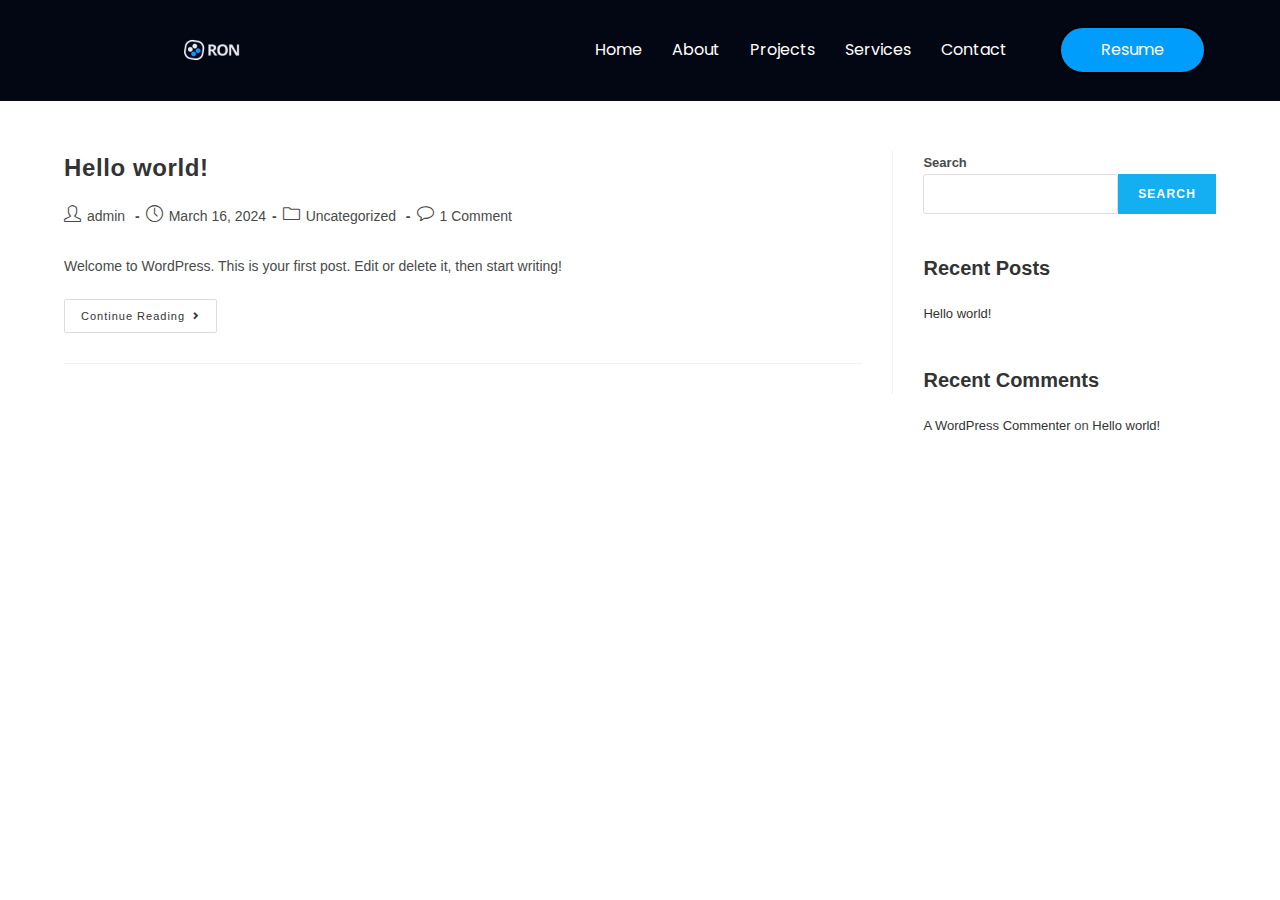
<file: category/uncategorized/index.html>
<!DOCTYPE html>
<html class="html" lang="en-US">
<head>
	<meta charset="UTF-8">
	<link rel="profile" href="https://gmpg.org/xfn/11">

	<title>Uncategorized &#8211; Ron Quilario | Portfolio</title>
<meta name="robots" content="max-image-preview:large">
<meta name="viewport" content="width=device-width, initial-scale=1">
<link rel="alternate" type="application/rss+xml" title="Ron Quilario | Portfolio &raquo; Feed" href="/feed/">
<link rel="alternate" type="application/rss+xml" title="Ron Quilario | Portfolio &raquo; Comments Feed" href="/comments/feed/">
<link rel="alternate" type="application/rss+xml" title="Ron Quilario | Portfolio &raquo; Uncategorized Category Feed" href="/category/uncategorized/feed/">
<script>
window._wpemojiSettings = {"baseUrl":"https:\/\/s.w.org\/images\/core\/emoji\/15.0.3\/72x72\/","ext":".png","svgUrl":"https:\/\/s.w.org\/images\/core\/emoji\/15.0.3\/svg\/","svgExt":".svg","source":{"concatemoji":"\/wp-includes\/js\/wp-emoji-release.min.js?ver=6.5.2"}};
/*! This file is auto-generated */
!function(i,n){var o,s,e;function c(e){try{var t={supportTests:e,timestamp:(new Date).valueOf()};sessionStorage.setItem(o,JSON.stringify(t))}catch(e){}}function p(e,t,n){e.clearRect(0,0,e.canvas.width,e.canvas.height),e.fillText(t,0,0);var t=new Uint32Array(e.getImageData(0,0,e.canvas.width,e.canvas.height).data),r=(e.clearRect(0,0,e.canvas.width,e.canvas.height),e.fillText(n,0,0),new Uint32Array(e.getImageData(0,0,e.canvas.width,e.canvas.height).data));return t.every(function(e,t){return e===r[t]})}function u(e,t,n){switch(t){case"flag":return n(e,"🏳️‍⚧️","🏳️​⚧️")?!1:!n(e,"🇺🇳","🇺​🇳")&&!n(e,"🏴󠁧󠁢󠁥󠁮󠁧󠁿","🏴​󠁧​󠁢​󠁥​󠁮​󠁧​󠁿");case"emoji":return!n(e,"🐦‍⬛","🐦​⬛")}return!1}function f(e,t,n){var r="undefined"!=typeof WorkerGlobalScope&&self instanceof WorkerGlobalScope?new OffscreenCanvas(300,150):i.createElement("canvas"),a=r.getContext("2d",{willReadFrequently:!0}),o=(a.textBaseline="top",a.font="600 32px Arial",{});return e.forEach(function(e){o[e]=t(a,e,n)}),o}function t(e){var t=i.createElement("script");t.src=e,t.defer=!0,i.head.appendChild(t)}"undefined"!=typeof Promise&&(o="wpEmojiSettingsSupports",s=["flag","emoji"],n.supports={everything:!0,everythingExceptFlag:!0},e=new Promise(function(e){i.addEventListener("DOMContentLoaded",e,{once:!0})}),new Promise(function(t){var n=function(){try{var e=JSON.parse(sessionStorage.getItem(o));if("object"==typeof e&&"number"==typeof e.timestamp&&(new Date).valueOf()<e.timestamp+604800&&"object"==typeof e.supportTests)return e.supportTests}catch(e){}return null}();if(!n){if("undefined"!=typeof Worker&&"undefined"!=typeof OffscreenCanvas&&"undefined"!=typeof URL&&URL.createObjectURL&&"undefined"!=typeof Blob)try{var e="postMessage("+f.toString()+"("+[JSON.stringify(s),u.toString(),p.toString()].join(",")+"));",r=new Blob([e],{type:"text/javascript"}),a=new Worker(URL.createObjectURL(r),{name:"wpTestEmojiSupports"});return void(a.onmessage=function(e){c(n=e.data),a.terminate(),t(n)})}catch(e){}c(n=f(s,u,p))}t(n)}).then(function(e){for(var t in e)n.supports[t]=e[t],n.supports.everything=n.supports.everything&&n.supports[t],"flag"!==t&&(n.supports.everythingExceptFlag=n.supports.everythingExceptFlag&&n.supports[t]);n.supports.everythingExceptFlag=n.supports.everythingExceptFlag&&!n.supports.flag,n.DOMReady=!1,n.readyCallback=function(){n.DOMReady=!0}}).then(function(){return e}).then(function(){var e;n.supports.everything||(n.readyCallback(),(e=n.source||{}).concatemoji?t(e.concatemoji):e.wpemoji&&e.twemoji&&(t(e.twemoji),t(e.wpemoji)))}))}((window,document),window._wpemojiSettings);
</script>
<style id="wp-emoji-styles-inline-css">img.wp-smiley, img.emoji {
		display: inline !important;
		border: none !important;
		box-shadow: none !important;
		height: 1em !important;
		width: 1em !important;
		margin: 0 0.07em !important;
		vertical-align: -0.1em !important;
		background: none !important;
		padding: 0 !important;
	}</style>
<link rel="stylesheet" id="wp-block-library-css" href="/wp-includes/css/dist/block-library/style.min.css?ver=6.5.2" media="all">
<style id="wp-block-library-theme-inline-css">.wp-block-audio figcaption{color:#555;font-size:13px;text-align:center}.is-dark-theme .wp-block-audio figcaption{color:#ffffffa6}.wp-block-audio{margin:0 0 1em}.wp-block-code{border:1px solid #ccc;border-radius:4px;font-family:Menlo,Consolas,monaco,monospace;padding:.8em 1em}.wp-block-embed figcaption{color:#555;font-size:13px;text-align:center}.is-dark-theme .wp-block-embed figcaption{color:#ffffffa6}.wp-block-embed{margin:0 0 1em}.blocks-gallery-caption{color:#555;font-size:13px;text-align:center}.is-dark-theme .blocks-gallery-caption{color:#ffffffa6}.wp-block-image figcaption{color:#555;font-size:13px;text-align:center}.is-dark-theme .wp-block-image figcaption{color:#ffffffa6}.wp-block-image{margin:0 0 1em}.wp-block-pullquote{border-bottom:4px solid;border-top:4px solid;color:currentColor;margin-bottom:1.75em}.wp-block-pullquote cite,.wp-block-pullquote footer,.wp-block-pullquote__citation{color:currentColor;font-size:.8125em;font-style:normal;text-transform:uppercase}.wp-block-quote{border-left:.25em solid;margin:0 0 1.75em;padding-left:1em}.wp-block-quote cite,.wp-block-quote footer{color:currentColor;font-size:.8125em;font-style:normal;position:relative}.wp-block-quote.has-text-align-right{border-left:none;border-right:.25em solid;padding-left:0;padding-right:1em}.wp-block-quote.has-text-align-center{border:none;padding-left:0}.wp-block-quote.is-large,.wp-block-quote.is-style-large,.wp-block-quote.is-style-plain{border:none}.wp-block-search .wp-block-search__label{font-weight:700}.wp-block-search__button{border:1px solid #ccc;padding:.375em .625em}:where(.wp-block-group.has-background){padding:1.25em 2.375em}.wp-block-separator.has-css-opacity{opacity:.4}.wp-block-separator{border:none;border-bottom:2px solid;margin-left:auto;margin-right:auto}.wp-block-separator.has-alpha-channel-opacity{opacity:1}.wp-block-separator:not(.is-style-wide):not(.is-style-dots){width:100px}.wp-block-separator.has-background:not(.is-style-dots){border-bottom:none;height:1px}.wp-block-separator.has-background:not(.is-style-wide):not(.is-style-dots){height:2px}.wp-block-table{margin:0 0 1em}.wp-block-table td,.wp-block-table th{word-break:normal}.wp-block-table figcaption{color:#555;font-size:13px;text-align:center}.is-dark-theme .wp-block-table figcaption{color:#ffffffa6}.wp-block-video figcaption{color:#555;font-size:13px;text-align:center}.is-dark-theme .wp-block-video figcaption{color:#ffffffa6}.wp-block-video{margin:0 0 1em}.wp-block-template-part.has-background{margin-bottom:0;margin-top:0;padding:1.25em 2.375em}</style>
<style id="classic-theme-styles-inline-css">/*! This file is auto-generated */
.wp-block-button__link{color:#fff;background-color:#32373c;border-radius:9999px;box-shadow:none;text-decoration:none;padding:calc(.667em + 2px) calc(1.333em + 2px);font-size:1.125em}.wp-block-file__button{background:#32373c;color:#fff;text-decoration:none}</style>
<style id="global-styles-inline-css">body{--wp--preset--color--black: #000000;--wp--preset--color--cyan-bluish-gray: #abb8c3;--wp--preset--color--white: #ffffff;--wp--preset--color--pale-pink: #f78da7;--wp--preset--color--vivid-red: #cf2e2e;--wp--preset--color--luminous-vivid-orange: #ff6900;--wp--preset--color--luminous-vivid-amber: #fcb900;--wp--preset--color--light-green-cyan: #7bdcb5;--wp--preset--color--vivid-green-cyan: #00d084;--wp--preset--color--pale-cyan-blue: #8ed1fc;--wp--preset--color--vivid-cyan-blue: #0693e3;--wp--preset--color--vivid-purple: #9b51e0;--wp--preset--gradient--vivid-cyan-blue-to-vivid-purple: linear-gradient(135deg,rgba(6,147,227,1) 0%,rgb(155,81,224) 100%);--wp--preset--gradient--light-green-cyan-to-vivid-green-cyan: linear-gradient(135deg,rgb(122,220,180) 0%,rgb(0,208,130) 100%);--wp--preset--gradient--luminous-vivid-amber-to-luminous-vivid-orange: linear-gradient(135deg,rgba(252,185,0,1) 0%,rgba(255,105,0,1) 100%);--wp--preset--gradient--luminous-vivid-orange-to-vivid-red: linear-gradient(135deg,rgba(255,105,0,1) 0%,rgb(207,46,46) 100%);--wp--preset--gradient--very-light-gray-to-cyan-bluish-gray: linear-gradient(135deg,rgb(238,238,238) 0%,rgb(169,184,195) 100%);--wp--preset--gradient--cool-to-warm-spectrum: linear-gradient(135deg,rgb(74,234,220) 0%,rgb(151,120,209) 20%,rgb(207,42,186) 40%,rgb(238,44,130) 60%,rgb(251,105,98) 80%,rgb(254,248,76) 100%);--wp--preset--gradient--blush-light-purple: linear-gradient(135deg,rgb(255,206,236) 0%,rgb(152,150,240) 100%);--wp--preset--gradient--blush-bordeaux: linear-gradient(135deg,rgb(254,205,165) 0%,rgb(254,45,45) 50%,rgb(107,0,62) 100%);--wp--preset--gradient--luminous-dusk: linear-gradient(135deg,rgb(255,203,112) 0%,rgb(199,81,192) 50%,rgb(65,88,208) 100%);--wp--preset--gradient--pale-ocean: linear-gradient(135deg,rgb(255,245,203) 0%,rgb(182,227,212) 50%,rgb(51,167,181) 100%);--wp--preset--gradient--electric-grass: linear-gradient(135deg,rgb(202,248,128) 0%,rgb(113,206,126) 100%);--wp--preset--gradient--midnight: linear-gradient(135deg,rgb(2,3,129) 0%,rgb(40,116,252) 100%);--wp--preset--font-size--small: 13px;--wp--preset--font-size--medium: 20px;--wp--preset--font-size--large: 36px;--wp--preset--font-size--x-large: 42px;--wp--preset--spacing--20: 0.44rem;--wp--preset--spacing--30: 0.67rem;--wp--preset--spacing--40: 1rem;--wp--preset--spacing--50: 1.5rem;--wp--preset--spacing--60: 2.25rem;--wp--preset--spacing--70: 3.38rem;--wp--preset--spacing--80: 5.06rem;--wp--preset--shadow--natural: 6px 6px 9px rgba(0, 0, 0, 0.2);--wp--preset--shadow--deep: 12px 12px 50px rgba(0, 0, 0, 0.4);--wp--preset--shadow--sharp: 6px 6px 0px rgba(0, 0, 0, 0.2);--wp--preset--shadow--outlined: 6px 6px 0px -3px rgba(255, 255, 255, 1), 6px 6px rgba(0, 0, 0, 1);--wp--preset--shadow--crisp: 6px 6px 0px rgba(0, 0, 0, 1);}:where(.is-layout-flex){gap: 0.5em;}:where(.is-layout-grid){gap: 0.5em;}body .is-layout-flow > .alignleft{float: left;margin-inline-start: 0;margin-inline-end: 2em;}body .is-layout-flow > .alignright{float: right;margin-inline-start: 2em;margin-inline-end: 0;}body .is-layout-flow > .aligncenter{margin-left: auto !important;margin-right: auto !important;}body .is-layout-constrained > .alignleft{float: left;margin-inline-start: 0;margin-inline-end: 2em;}body .is-layout-constrained > .alignright{float: right;margin-inline-start: 2em;margin-inline-end: 0;}body .is-layout-constrained > .aligncenter{margin-left: auto !important;margin-right: auto !important;}body .is-layout-constrained > :where(:not(.alignleft):not(.alignright):not(.alignfull)){max-width: var(--wp--style--global--content-size);margin-left: auto !important;margin-right: auto !important;}body .is-layout-constrained > .alignwide{max-width: var(--wp--style--global--wide-size);}body .is-layout-flex{display: flex;}body .is-layout-flex{flex-wrap: wrap;align-items: center;}body .is-layout-flex > *{margin: 0;}body .is-layout-grid{display: grid;}body .is-layout-grid > *{margin: 0;}:where(.wp-block-columns.is-layout-flex){gap: 2em;}:where(.wp-block-columns.is-layout-grid){gap: 2em;}:where(.wp-block-post-template.is-layout-flex){gap: 1.25em;}:where(.wp-block-post-template.is-layout-grid){gap: 1.25em;}.has-black-color{color: var(--wp--preset--color--black) !important;}.has-cyan-bluish-gray-color{color: var(--wp--preset--color--cyan-bluish-gray) !important;}.has-white-color{color: var(--wp--preset--color--white) !important;}.has-pale-pink-color{color: var(--wp--preset--color--pale-pink) !important;}.has-vivid-red-color{color: var(--wp--preset--color--vivid-red) !important;}.has-luminous-vivid-orange-color{color: var(--wp--preset--color--luminous-vivid-orange) !important;}.has-luminous-vivid-amber-color{color: var(--wp--preset--color--luminous-vivid-amber) !important;}.has-light-green-cyan-color{color: var(--wp--preset--color--light-green-cyan) !important;}.has-vivid-green-cyan-color{color: var(--wp--preset--color--vivid-green-cyan) !important;}.has-pale-cyan-blue-color{color: var(--wp--preset--color--pale-cyan-blue) !important;}.has-vivid-cyan-blue-color{color: var(--wp--preset--color--vivid-cyan-blue) !important;}.has-vivid-purple-color{color: var(--wp--preset--color--vivid-purple) !important;}.has-black-background-color{background-color: var(--wp--preset--color--black) !important;}.has-cyan-bluish-gray-background-color{background-color: var(--wp--preset--color--cyan-bluish-gray) !important;}.has-white-background-color{background-color: var(--wp--preset--color--white) !important;}.has-pale-pink-background-color{background-color: var(--wp--preset--color--pale-pink) !important;}.has-vivid-red-background-color{background-color: var(--wp--preset--color--vivid-red) !important;}.has-luminous-vivid-orange-background-color{background-color: var(--wp--preset--color--luminous-vivid-orange) !important;}.has-luminous-vivid-amber-background-color{background-color: var(--wp--preset--color--luminous-vivid-amber) !important;}.has-light-green-cyan-background-color{background-color: var(--wp--preset--color--light-green-cyan) !important;}.has-vivid-green-cyan-background-color{background-color: var(--wp--preset--color--vivid-green-cyan) !important;}.has-pale-cyan-blue-background-color{background-color: var(--wp--preset--color--pale-cyan-blue) !important;}.has-vivid-cyan-blue-background-color{background-color: var(--wp--preset--color--vivid-cyan-blue) !important;}.has-vivid-purple-background-color{background-color: var(--wp--preset--color--vivid-purple) !important;}.has-black-border-color{border-color: var(--wp--preset--color--black) !important;}.has-cyan-bluish-gray-border-color{border-color: var(--wp--preset--color--cyan-bluish-gray) !important;}.has-white-border-color{border-color: var(--wp--preset--color--white) !important;}.has-pale-pink-border-color{border-color: var(--wp--preset--color--pale-pink) !important;}.has-vivid-red-border-color{border-color: var(--wp--preset--color--vivid-red) !important;}.has-luminous-vivid-orange-border-color{border-color: var(--wp--preset--color--luminous-vivid-orange) !important;}.has-luminous-vivid-amber-border-color{border-color: var(--wp--preset--color--luminous-vivid-amber) !important;}.has-light-green-cyan-border-color{border-color: var(--wp--preset--color--light-green-cyan) !important;}.has-vivid-green-cyan-border-color{border-color: var(--wp--preset--color--vivid-green-cyan) !important;}.has-pale-cyan-blue-border-color{border-color: var(--wp--preset--color--pale-cyan-blue) !important;}.has-vivid-cyan-blue-border-color{border-color: var(--wp--preset--color--vivid-cyan-blue) !important;}.has-vivid-purple-border-color{border-color: var(--wp--preset--color--vivid-purple) !important;}.has-vivid-cyan-blue-to-vivid-purple-gradient-background{background: var(--wp--preset--gradient--vivid-cyan-blue-to-vivid-purple) !important;}.has-light-green-cyan-to-vivid-green-cyan-gradient-background{background: var(--wp--preset--gradient--light-green-cyan-to-vivid-green-cyan) !important;}.has-luminous-vivid-amber-to-luminous-vivid-orange-gradient-background{background: var(--wp--preset--gradient--luminous-vivid-amber-to-luminous-vivid-orange) !important;}.has-luminous-vivid-orange-to-vivid-red-gradient-background{background: var(--wp--preset--gradient--luminous-vivid-orange-to-vivid-red) !important;}.has-very-light-gray-to-cyan-bluish-gray-gradient-background{background: var(--wp--preset--gradient--very-light-gray-to-cyan-bluish-gray) !important;}.has-cool-to-warm-spectrum-gradient-background{background: var(--wp--preset--gradient--cool-to-warm-spectrum) !important;}.has-blush-light-purple-gradient-background{background: var(--wp--preset--gradient--blush-light-purple) !important;}.has-blush-bordeaux-gradient-background{background: var(--wp--preset--gradient--blush-bordeaux) !important;}.has-luminous-dusk-gradient-background{background: var(--wp--preset--gradient--luminous-dusk) !important;}.has-pale-ocean-gradient-background{background: var(--wp--preset--gradient--pale-ocean) !important;}.has-electric-grass-gradient-background{background: var(--wp--preset--gradient--electric-grass) !important;}.has-midnight-gradient-background{background: var(--wp--preset--gradient--midnight) !important;}.has-small-font-size{font-size: var(--wp--preset--font-size--small) !important;}.has-medium-font-size{font-size: var(--wp--preset--font-size--medium) !important;}.has-large-font-size{font-size: var(--wp--preset--font-size--large) !important;}.has-x-large-font-size{font-size: var(--wp--preset--font-size--x-large) !important;}
.wp-block-navigation a:where(:not(.wp-element-button)){color: inherit;}
:where(.wp-block-post-template.is-layout-flex){gap: 1.25em;}:where(.wp-block-post-template.is-layout-grid){gap: 1.25em;}
:where(.wp-block-columns.is-layout-flex){gap: 2em;}:where(.wp-block-columns.is-layout-grid){gap: 2em;}
.wp-block-pullquote{font-size: 1.5em;line-height: 1.6;}</style>
<link rel="stylesheet" id="elementor-frontend-css" href="/wp-content/plugins/elementor/assets/css/frontend-lite.min.css?ver=3.20.1" media="all">
<link rel="stylesheet" id="swiper-css" href="/wp-content/plugins/elementor/assets/lib/swiper/v8/css/swiper.min.css?ver=8.4.5" media="all">
<link rel="stylesheet" id="elementor-post-7-css" href="/wp-content/uploads/elementor/css/post-7.css?ver=1712739073" media="all">
<link rel="stylesheet" id="elementor-pro-css" href="/wp-content/plugins/elementor-pro/assets/css/frontend-lite.min.css?ver=3.19.0" media="all">
<link rel="stylesheet" id="elementor-global-css" href="/wp-content/uploads/elementor/css/global.css?ver=1712311108" media="all">
<link rel="stylesheet" id="font-awesome-css" href="/wp-content/themes/oceanwp/assets/fonts/fontawesome/css/all.min.css?ver=6.4.2" media="all">
<link rel="stylesheet" id="simple-line-icons-css" href="/wp-content/themes/oceanwp/assets/css/third/simple-line-icons.min.css?ver=2.4.0" media="all">
<link rel="stylesheet" id="oceanwp-style-css" href="/wp-content/themes/oceanwp/assets/css/style.min.css?ver=3.5.4" media="all">
<link rel="stylesheet" id="elementor-lazyload-css" href="/wp-content/plugins/elementor/assets/css/modules/lazyload/frontend.min.css?ver=3.20.1" media="all">
<link rel="stylesheet" id="elementor-post-1034-css" href="/wp-content/uploads/elementor/css/post-1034.css?ver=1712746299" media="all">
<link rel="stylesheet" id="eael-general-css" href="/wp-content/plugins/essential-addons-for-elementor-lite/assets/front-end/css/view/general.min.css?ver=5.9.14" media="all">
<link rel="stylesheet" id="wpr-text-animations-css-css" href="/wp-content/plugins/royal-elementor-addons/assets/css/lib/animations/text-animations.min.css?ver=1.3.96" media="all">
<link rel="stylesheet" id="wpr-addons-css-css" href="/wp-content/plugins/royal-elementor-addons/assets/css/frontend.min.css?ver=1.3.96" media="all">
<link rel="stylesheet" id="font-awesome-5-all-css" href="/wp-content/plugins/elementor/assets/lib/font-awesome/css/all.min.css?ver=5.9.14" media="all">
<link rel="stylesheet" id="google-fonts-1-css" href="https://fonts.googleapis.com/css?family=Roboto%3A100%2C100italic%2C200%2C200italic%2C300%2C300italic%2C400%2C400italic%2C500%2C500italic%2C600%2C600italic%2C700%2C700italic%2C800%2C800italic%2C900%2C900italic%7CRoboto+Slab%3A100%2C100italic%2C200%2C200italic%2C300%2C300italic%2C400%2C400italic%2C500%2C500italic%2C600%2C600italic%2C700%2C700italic%2C800%2C800italic%2C900%2C900italic%7CPoppins%3A100%2C100italic%2C200%2C200italic%2C300%2C300italic%2C400%2C400italic%2C500%2C500italic%2C600%2C600italic%2C700%2C700italic%2C800%2C800italic%2C900%2C900italic&#038;display=swap&#038;ver=6.5.2" media="all">
<link rel="preconnect" href="https://fonts.gstatic.com/" crossorigin>
<script data-cfasync="false" src="/wp-includes/js/jquery/jquery.min.js?ver=3.7.1" id="jquery-core-js"></script>
<script data-cfasync="false" src="/wp-includes/js/jquery/jquery-migrate.min.js?ver=3.4.1" id="jquery-migrate-js"></script>
<link rel="https://api.w.org/" href="/wp-json/">
<link rel="alternate" type="application/json" href="/wp-json/wp/v2/categories/1">
<link rel="EditURI" type="application/rsd+xml" title="RSD" href="/xmlrpc.php?rsd">
<meta name="generator" content="WordPress 6.5.2">
	<link rel="preconnect" href="https://fonts.googleapis.com/">
	<link rel="preconnect" href="https://fonts.gstatic.com/">
	<meta name="generator" content="Elementor 3.20.1; features: e_optimized_assets_loading, e_optimized_css_loading, e_font_icon_svg, additional_custom_breakpoints, block_editor_assets_optimize, e_image_loading_optimization; settings: css_print_method-external, google_font-enabled, font_display-swap">
<link rel="icon" href="/wp-content/uploads/2024/03/cropped-id-love-to-get-some-kind-of-one-piece-tattoo-one-piece-logo-11562895805fwpk7afmma-removebg-preview-32x32.png" sizes="32x32">
<link rel="icon" href="/wp-content/uploads/2024/03/cropped-id-love-to-get-some-kind-of-one-piece-tattoo-one-piece-logo-11562895805fwpk7afmma-removebg-preview-192x192.png" sizes="192x192">
<link rel="apple-touch-icon" href="/wp-content/uploads/2024/03/cropped-id-love-to-get-some-kind-of-one-piece-tattoo-one-piece-logo-11562895805fwpk7afmma-removebg-preview-180x180.png">
<meta name="msapplication-TileImage" content="/wp-content/uploads/2024/03/cropped-id-love-to-get-some-kind-of-one-piece-tattoo-one-piece-logo-11562895805fwpk7afmma-removebg-preview-270x270.png">
<style id="wpr_lightbox_styles">.lg-backdrop {
					background-color: rgba(0,0,0,0.6) !important;
				}
				.lg-toolbar,
				.lg-dropdown {
					background-color: rgba(0,0,0,0.8) !important;
				}
				.lg-dropdown:after {
					border-bottom-color: rgba(0,0,0,0.8) !important;
				}
				.lg-sub-html {
					background-color: rgba(0,0,0,0.8) !important;
				}
				.lg-thumb-outer,
				.lg-progress-bar {
					background-color: #444444 !important;
				}
				.lg-progress {
					background-color: #a90707 !important;
				}
				.lg-icon {
					color: #efefef !important;
					font-size: 20px !important;
				}
				.lg-icon.lg-toogle-thumb {
					font-size: 24px !important;
				}
				.lg-icon:hover,
				.lg-dropdown-text:hover {
					color: #ffffff !important;
				}
				.lg-sub-html,
				.lg-dropdown-text {
					color: #efefef !important;
					font-size: 14px !important;
				}
				#lg-counter {
					color: #efefef !important;
					font-size: 14px !important;
				}
				.lg-prev,
				.lg-next {
					font-size: 35px !important;
				}

				/* Defaults */
				.lg-icon {
				background-color: transparent !important;
				}

				#lg-counter {
				opacity: 0.9;
				}

				.lg-thumb-outer {
				padding: 0 10px;
				}

				.lg-thumb-item {
				border-radius: 0 !important;
				border: none !important;
				opacity: 0.5;
				}

				.lg-thumb-item.active {
					opacity: 1;
				}</style>	<style id="egf-frontend-styles" type="text/css">p {} h1 {} h2 {} h3 {} h4 {} h5 {} h6 {}</style>
	<!-- OceanWP CSS -->
<style type="text/css">/* Header CSS */#site-header,.has-transparent-header .is-sticky #site-header,.has-vh-transparent .is-sticky #site-header.vertical-header,#searchform-header-replace{background-color:#000000}#site-header{border-color:#0a0a0a}#site-header.has-header-media .overlay-header-media{background-color:rgba(0,0,0,0.5)}</style>
</head>

<body class="archive category category-uncategorized category-1 wp-custom-logo wp-embed-responsive oceanwp-theme dropdown-mobile default-breakpoint has-sidebar content-right-sidebar page-header-disabled e-lazyload elementor-default elementor-kit-7" itemscope="itemscope" itemtype="https://schema.org/Blog">

	
	
	<div id="outer-wrap" class="site clr">

		<a class="skip-link screen-reader-text" href="#main">Skip to content</a>

		
		<div id="wrap" class="clr">

			
			
<header id="site-header" class="clr" data-height="0" itemscope="itemscope" itemtype="https://schema.org/WPHeader" role="banner">

			<header data-elementor-type="header" data-elementor-id="1034" class="elementor elementor-1034 elementor-location-header" data-elementor-post-type="elementor_library">
			<div class="elementor-element elementor-element-1bbc6f76 e-con-full e-flex wpr-particle-no wpr-jarallax-no wpr-parallax-no wpr-sticky-section-no e-con e-parent" data-id="1bbc6f76" data-element_type="container" data-settings="{&quot;background_background&quot;:&quot;classic&quot;,&quot;sticky&quot;:&quot;top&quot;,&quot;sticky_on&quot;:[&quot;desktop&quot;,&quot;tablet&quot;,&quot;mobile&quot;],&quot;sticky_offset&quot;:0,&quot;sticky_effects_offset&quot;:0}" data-core-v316-plus="true">
		<div class="elementor-element elementor-element-7d937afc e-con-full elementor-hidden-tablet elementor-hidden-mobile e-flex wpr-particle-no wpr-jarallax-no wpr-parallax-no wpr-sticky-section-no e-con e-child" data-id="7d937afc" data-element_type="container">
				<div class="elementor-element elementor-element-4194a913 elementor-widget elementor-widget-theme-site-logo elementor-widget-image" data-id="4194a913" data-element_type="widget" data-widget_type="theme-site-logo.default">
				<div class="elementor-widget-container">
			<style>/*! elementor - v3.20.0 - 13-03-2024 */
.elementor-widget-image{text-align:center}.elementor-widget-image a{display:inline-block}.elementor-widget-image a img[src$=".svg"]{width:48px}.elementor-widget-image img{vertical-align:middle;display:inline-block}</style>						<a href="http://Ronquilario.site/">
			<img fetchpriority="high" width="500" height="500" src="/wp-content/uploads/2024/03/Dark-Blue.png" class="attachment-full size-full wp-image-1070" alt="" srcset="/wp-content/uploads/2024/03/Dark-Blue.png 500w, /wp-content/uploads/2024/03/Dark-Blue-300x300.png 300w, /wp-content/uploads/2024/03/Dark-Blue-150x150.png 150w" sizes="(max-width: 500px) 100vw, 500px">				</a>
									</div>
				</div>
				</div>
		<div class="elementor-element elementor-element-74206819 e-con-full e-flex wpr-particle-no wpr-jarallax-no wpr-parallax-no wpr-sticky-section-no e-con e-child" data-id="74206819" data-element_type="container">
				<div class="elementor-element elementor-element-6ef10093 elementor-nav-menu--stretch elementor-nav-menu__align-end elementor-nav-menu--dropdown-mobile elementor-widget-mobile__width-initial elementor-nav-menu__text-align-aside elementor-nav-menu--toggle elementor-nav-menu--burger elementor-widget elementor-widget-nav-menu" data-id="6ef10093" data-element_type="widget" data-settings="{&quot;full_width&quot;:&quot;stretch&quot;,&quot;layout&quot;:&quot;horizontal&quot;,&quot;submenu_icon&quot;:{&quot;value&quot;:&quot;&lt;svg class=\&quot;e-font-icon-svg e-fas-caret-down\&quot; viewBox=\&quot;0 0 320 512\&quot; xmlns=\&quot;http:\/\/www.w3.org\/2000\/svg\&quot;&gt;&lt;path d=\&quot;M31.3 192h257.3c17.8 0 26.7 21.5 14.1 34.1L174.1 354.8c-7.8 7.8-20.5 7.8-28.3 0L17.2 226.1C4.6 213.5 13.5 192 31.3 192z\&quot;&gt;&lt;\/path&gt;&lt;\/svg&gt;&quot;,&quot;library&quot;:&quot;fa-solid&quot;},&quot;toggle&quot;:&quot;burger&quot;}" data-widget_type="nav-menu.default">
				<div class="elementor-widget-container">
			<link rel="stylesheet" href="/wp-content/plugins/elementor-pro/assets/css/widget-nav-menu.min.css">			<nav class="elementor-nav-menu--main elementor-nav-menu__container elementor-nav-menu--layout-horizontal e--pointer-underline e--animation-fade">
				<ul id="menu-1-6ef10093" class="elementor-nav-menu">
<li class="menu-item menu-item-type-custom menu-item-object-custom menu-item-10"><a href="#home" class="elementor-item elementor-item-anchor">Home</a></li>
<li class="menu-item menu-item-type-custom menu-item-object-custom menu-item-13"><a href="#about" class="elementor-item elementor-item-anchor">About</a></li>
<li class="menu-item menu-item-type-custom menu-item-object-custom menu-item-14"><a href="#projects" class="elementor-item elementor-item-anchor">Projects</a></li>
<li class="menu-item menu-item-type-custom menu-item-object-custom menu-item-1327"><a href="#services" class="elementor-item elementor-item-anchor">Services</a></li>
<li class="menu-item menu-item-type-custom menu-item-object-custom menu-item-11"><a href="mailto:qronangelocorrales@gmail.com" class="elementor-item">Contact</a></li>
</ul>			</nav>
					<div class="elementor-menu-toggle" role="button" tabindex="0" aria-label="Menu Toggle" aria-expanded="false">
			<svg aria-hidden="true" role="presentation" class="elementor-menu-toggle__icon--open e-font-icon-svg e-eicon-menu-bar" viewbox="0 0 1000 1000" xmlns="http://www.w3.org/2000/svg"><path d="M104 333H896C929 333 958 304 958 271S929 208 896 208H104C71 208 42 237 42 271S71 333 104 333ZM104 583H896C929 583 958 554 958 521S929 458 896 458H104C71 458 42 487 42 521S71 583 104 583ZM104 833H896C929 833 958 804 958 771S929 708 896 708H104C71 708 42 737 42 771S71 833 104 833Z"></path></svg><svg aria-hidden="true" role="presentation" class="elementor-menu-toggle__icon--close e-font-icon-svg e-eicon-close" viewbox="0 0 1000 1000" xmlns="http://www.w3.org/2000/svg"><path d="M742 167L500 408 258 167C246 154 233 150 217 150 196 150 179 158 167 167 154 179 150 196 150 212 150 229 154 242 171 254L408 500 167 742C138 771 138 800 167 829 196 858 225 858 254 829L496 587 738 829C750 842 767 846 783 846 800 846 817 842 829 829 842 817 846 804 846 783 846 767 842 750 829 737L588 500 833 258C863 229 863 200 833 171 804 137 775 137 742 167Z"></path></svg>			<span class="elementor-screen-only">Menu</span>
		</div>
					<nav class="elementor-nav-menu--dropdown elementor-nav-menu__container" aria-hidden="true">
				<ul id="menu-2-6ef10093" class="elementor-nav-menu">
<li class="menu-item menu-item-type-custom menu-item-object-custom menu-item-10"><a href="#home" class="elementor-item elementor-item-anchor" tabindex="-1">Home</a></li>
<li class="menu-item menu-item-type-custom menu-item-object-custom menu-item-13"><a href="#about" class="elementor-item elementor-item-anchor" tabindex="-1">About</a></li>
<li class="menu-item menu-item-type-custom menu-item-object-custom menu-item-14"><a href="#projects" class="elementor-item elementor-item-anchor" tabindex="-1">Projects</a></li>
<li class="menu-item menu-item-type-custom menu-item-object-custom menu-item-1327"><a href="#services" class="elementor-item elementor-item-anchor" tabindex="-1">Services</a></li>
<li class="menu-item menu-item-type-custom menu-item-object-custom menu-item-11"><a href="mailto:qronangelocorrales@gmail.com" class="elementor-item" tabindex="-1">Contact</a></li>
</ul>			</nav>
				</div>
				</div>
				<div class="elementor-element elementor-element-39fbc00c elementor-align-right elementor-widget elementor-widget-button" data-id="39fbc00c" data-element_type="widget" data-widget_type="button.default">
				<div class="elementor-widget-container">
					<div class="elementor-button-wrapper">
			<a class="elementor-button elementor-button-link elementor-size-sm" href="https://drive.google.com/file/d/1rccQWvdaJYNzsiUf-r45hgHVAP2JDMdt/view?usp=sharing" target="_blank">
						<span class="elementor-button-content-wrapper">
						<span class="elementor-button-text">resume</span>
		</span>
					</a>
		</div>
				</div>
				</div>
				</div>
				</div>
				</header>
		
</header><!-- #site-header -->


			
			<main id="main" class="site-main clr" role="main">

				
	
	<div id="content-wrap" class="container clr">

		
		<div id="primary" class="content-area clr">

			
			<div id="content" class="site-content clr">

				
										<div id="blog-entries" class="entries clr">

							
							
								
								
	<article id="post-1" class="blog-entry clr no-featured-image large-entry post-1 post type-post status-publish format-standard hentry category-uncategorized entry">

		<div class="blog-entry-inner clr">

			

<header class="blog-entry-header clr">
	<h2 class="blog-entry-title entry-title">
		<a href="/hello-world/" rel="bookmark">Hello world!</a>
	</h2>
<!-- .blog-entry-title -->
</header><!-- .blog-entry-header -->


<ul class="meta obem-default clr" aria-label="Post details:">

	
					<li class="meta-author" itemprop="name">
<span class="screen-reader-text">Post author:</span><i class=" icon-user" aria-hidden="true" role="img"></i><a href="/author/admin/" title="Posts by admin" rel="author" itemprop="author" itemscope="itemscope" itemtype="https://schema.org/Person">admin</a>
</li>
		
		
		
		
		
		
	
		
					<li class="meta-date" itemprop="datePublished">
<span class="screen-reader-text">Post published:</span><i class=" icon-clock" aria-hidden="true" role="img"></i>March 16, 2024</li>
		
		
		
		
		
	
		
		
		
					<li class="meta-cat">
<span class="screen-reader-text">Post category:</span><i class=" icon-folder" aria-hidden="true" role="img"></i><a href="/category/uncategorized/" rel="category tag">Uncategorized</a>
</li>
		
		
		
	
		
		
		
		
		
					<li class="meta-comments">
<span class="screen-reader-text">Post comments:</span><i class=" icon-bubble" aria-hidden="true" role="img"></i><a href="/hello-world/#comments" class="comments-link">1 Comment</a>
</li>
		
	
</ul>



<div class="blog-entry-summary clr" itemprop="text">

	
		<p>
			Welcome to WordPress. This is your first post. Edit or delete it, then start writing!		</p>

		
</div>
<!-- .blog-entry-summary -->



<div class="blog-entry-readmore clr">
	
<a href="/hello-world/">
	Continue Reading<span class="screen-reader-text">Hello world!</span><i class=" fa fa-angle-right" aria-hidden="true" role="img"></i></a>

</div>
<!-- .blog-entry-readmore -->


			
		</div>
<!-- .blog-entry-inner -->

	</article><!-- #post-## -->

	
								
							
						</div>
<!-- #blog-entries -->

							
					
				
			</div>
<!-- #content -->

			
		</div>
<!-- #primary -->

		

<aside id="right-sidebar" class="sidebar-container widget-area sidebar-primary" itemscope="itemscope" itemtype="https://schema.org/WPSideBar" role="complementary" aria-label="Primary Sidebar">

	
	<div id="right-sidebar-inner" class="clr">

		<div id="block-2" class="sidebar-box widget_block widget_search clr"><form role="search" method="get" action="http://localhost/Portfolio/" class="wp-block-search__button-outside wp-block-search__text-button wp-block-search">
<label class="wp-block-search__label" for="wp-block-search__input-1">Search</label><div class="wp-block-search__inside-wrapper ">
<input class="wp-block-search__input" id="wp-block-search__input-1" placeholder="" value="" type="search" name="s" required><button aria-label="Search" class="wp-block-search__button wp-element-button" type="submit">Search</button>
</div>
</form></div>
<div id="block-3" class="sidebar-box widget_block clr"><div class="wp-block-group"><div class="wp-block-group__inner-container is-layout-flow wp-block-group-is-layout-flow">
<h2 class="wp-block-heading">Recent Posts</h2>
<ul class="wp-block-latest-posts__list wp-block-latest-posts">
<li><a class="wp-block-latest-posts__post-title" href="/hello-world/">Hello world!</a></li>
</ul>
</div></div></div>
<div id="block-4" class="sidebar-box widget_block clr"><div class="wp-block-group"><div class="wp-block-group__inner-container is-layout-flow wp-block-group-is-layout-flow">
<h2 class="wp-block-heading">Recent Comments</h2>
<ol class="wp-block-latest-comments"><li class="wp-block-latest-comments__comment"><article><footer class="wp-block-latest-comments__comment-meta"><a class="wp-block-latest-comments__comment-author" href="https://wordpress.org/">A WordPress Commenter</a> on <a class="wp-block-latest-comments__comment-link" href="/hello-world/#comment-1">Hello world!</a></footer></article></li></ol>
</div></div></div>
	</div>
<!-- #sidebar-inner -->

	
</aside><!-- #right-sidebar -->


	</div>
<!-- #content-wrap -->

	

	</main><!-- #main -->

	
	
	
		
	
	
</div>
<!-- #wrap -->


</div>
<!-- #outer-wrap -->



<a aria-label="Scroll to the top of the page" href="#" id="scroll-top" class="scroll-top-right"><i class=" fa fa-angle-up" aria-hidden="true" role="img"></i></a>




			<script type="text/javascript">const lazyloadRunObserver = () => {
					const dataAttribute = 'data-e-bg-lazyload';
					const lazyloadBackgrounds = document.querySelectorAll( `[${ dataAttribute }]:not(.lazyloaded)` );
					const lazyloadBackgroundObserver = new IntersectionObserver( ( entries ) => {
					entries.forEach( ( entry ) => {
						if ( entry.isIntersecting ) {
							let lazyloadBackground = entry.target;
							const lazyloadSelector = lazyloadBackground.getAttribute( dataAttribute );
							if ( lazyloadSelector ) {
								lazyloadBackground = entry.target.querySelector( lazyloadSelector );
							}
							if( lazyloadBackground ) {
								lazyloadBackground.classList.add( 'lazyloaded' );
							}
							lazyloadBackgroundObserver.unobserve( entry.target );
						}
					});
					}, { rootMargin: '100px 0px 100px 0px' } );
					lazyloadBackgrounds.forEach( ( lazyloadBackground ) => {
						lazyloadBackgroundObserver.observe( lazyloadBackground );
					} );
				};
				const events = [
					'DOMContentLoaded',
					'elementor/lazyload/observe',
				];
				events.forEach( ( event ) => {
					document.addEventListener( event, lazyloadRunObserver );
				} );</script>
			<script src="/wp-content/plugins/royal-elementor-addons/assets/js/lib/particles/particles.js?ver=3.0.6" id="wpr-particles-js"></script>
<script src="/wp-content/plugins/royal-elementor-addons/assets/js/lib/jarallax/jarallax.min.js?ver=1.12.7" id="wpr-jarallax-js"></script>
<script src="/wp-content/plugins/royal-elementor-addons/assets/js/lib/parallax/parallax.min.js?ver=1.0" id="wpr-parallax-hover-js"></script>
<script src="/wp-includes/js/imagesloaded.min.js?ver=5.0.0" id="imagesloaded-js"></script>
<script id="oceanwp-main-js-extra">var oceanwpLocalize = {"nonce":"df99a4175e","isRTL":"","menuSearchStyle":"drop_down","mobileMenuSearchStyle":"disabled","sidrSource":null,"sidrDisplace":"1","sidrSide":"left","sidrDropdownTarget":"link","verticalHeaderTarget":"link","customScrollOffset":"0","customSelects":".woocommerce-ordering .orderby, #dropdown_product_cat, .widget_categories select, .widget_archive select, .single-product .variations_form .variations select"};</script>
<script src="/wp-content/themes/oceanwp/assets/js/theme.min.js?ver=3.5.4" id="oceanwp-main-js"></script>
<script src="/wp-content/themes/oceanwp/assets/js/drop-down-mobile-menu.min.js?ver=3.5.4" id="oceanwp-drop-down-mobile-menu-js"></script>
<script src="/wp-content/themes/oceanwp/assets/js/drop-down-search.min.js?ver=3.5.4" id="oceanwp-drop-down-search-js"></script>
<script src="/wp-content/themes/oceanwp/assets/js/vendors/magnific-popup.min.js?ver=3.5.4" id="ow-magnific-popup-js"></script>
<script src="/wp-content/themes/oceanwp/assets/js/ow-lightbox.min.js?ver=3.5.4" id="oceanwp-lightbox-js"></script>
<script src="/wp-content/themes/oceanwp/assets/js/vendors/flickity.pkgd.min.js?ver=3.5.4" id="ow-flickity-js"></script>
<script src="/wp-content/themes/oceanwp/assets/js/ow-slider.min.js?ver=3.5.4" id="oceanwp-slider-js"></script>
<script src="/wp-content/themes/oceanwp/assets/js/scroll-effect.min.js?ver=3.5.4" id="oceanwp-scroll-effect-js"></script>
<script src="/wp-content/themes/oceanwp/assets/js/scroll-top.min.js?ver=3.5.4" id="oceanwp-scroll-top-js"></script>
<script src="/wp-content/themes/oceanwp/assets/js/select.min.js?ver=3.5.4" id="oceanwp-select-js"></script>
<script id="eael-general-js-extra">var localize = {"ajaxurl":"\/wp-admin\/admin-ajax.php","nonce":"d758ca1c45","i18n":{"added":"Added ","compare":"Compare","loading":"Loading..."},"eael_translate_text":{"required_text":"is a required field","invalid_text":"Invalid","billing_text":"Billing","shipping_text":"Shipping","fg_mfp_counter_text":"of"},"page_permalink":"\/hello-world\/","cart_redirectition":"","cart_page_url":"","el_breakpoints":{"mobile":{"label":"Mobile Portrait","value":767,"default_value":767,"direction":"max","is_enabled":true},"mobile_extra":{"label":"Mobile Landscape","value":880,"default_value":880,"direction":"max","is_enabled":false},"tablet":{"label":"Tablet Portrait","value":1024,"default_value":1024,"direction":"max","is_enabled":true},"tablet_extra":{"label":"Tablet Landscape","value":1200,"default_value":1200,"direction":"max","is_enabled":false},"laptop":{"label":"Laptop","value":1366,"default_value":1366,"direction":"max","is_enabled":false},"widescreen":{"label":"Widescreen","value":2400,"default_value":2400,"direction":"min","is_enabled":false}}};</script>
<script src="/wp-content/plugins/essential-addons-for-elementor-lite/assets/front-end/js/view/general.min.js?ver=5.9.14" id="eael-general-js"></script>
<script src="/wp-content/plugins/elementor-pro/assets/lib/smartmenus/jquery.smartmenus.min.js?ver=1.2.1" id="smartmenus-js"></script>
<script src="/wp-content/plugins/elementor-pro/assets/js/webpack-pro.runtime.min.js?ver=3.19.0" id="elementor-pro-webpack-runtime-js"></script>
<script src="/wp-content/plugins/elementor/assets/js/webpack.runtime.min.js?ver=3.20.1" id="elementor-webpack-runtime-js"></script>
<script src="/wp-content/plugins/elementor/assets/js/frontend-modules.min.js?ver=3.20.1" id="elementor-frontend-modules-js"></script>
<script src="/wp-includes/js/dist/vendor/wp-polyfill-inert.min.js?ver=3.1.2" id="wp-polyfill-inert-js"></script>
<script src="/wp-includes/js/dist/vendor/regenerator-runtime.min.js?ver=0.14.0" id="regenerator-runtime-js"></script>
<script src="/wp-includes/js/dist/vendor/wp-polyfill.min.js?ver=3.15.0" id="wp-polyfill-js"></script>
<script src="/wp-includes/js/dist/hooks.min.js?ver=2810c76e705dd1a53b18" id="wp-hooks-js"></script>
<script src="/wp-includes/js/dist/i18n.min.js?ver=5e580eb46a90c2b997e6" id="wp-i18n-js"></script>
<script id="wp-i18n-js-after">
wp.i18n.setLocaleData( { 'text directionltr': [ 'ltr' ] } );
</script>
<script id="elementor-pro-frontend-js-before">var ElementorProFrontendConfig = {"ajaxurl":"\/wp-admin\/admin-ajax.php","nonce":"f945ddc20a","urls":{"assets":"\/wp-content\/plugins\/elementor-pro\/assets\/","rest":"\/wp-json\/"},"shareButtonsNetworks":{"facebook":{"title":"Facebook","has_counter":true},"twitter":{"title":"Twitter"},"linkedin":{"title":"LinkedIn","has_counter":true},"pinterest":{"title":"Pinterest","has_counter":true},"reddit":{"title":"Reddit","has_counter":true},"vk":{"title":"VK","has_counter":true},"odnoklassniki":{"title":"OK","has_counter":true},"tumblr":{"title":"Tumblr"},"digg":{"title":"Digg"},"skype":{"title":"Skype"},"stumbleupon":{"title":"StumbleUpon","has_counter":true},"mix":{"title":"Mix"},"telegram":{"title":"Telegram"},"pocket":{"title":"Pocket","has_counter":true},"xing":{"title":"XING","has_counter":true},"whatsapp":{"title":"WhatsApp"},"email":{"title":"Email"},"print":{"title":"Print"}},"facebook_sdk":{"lang":"en_US","app_id":""},"lottie":{"defaultAnimationUrl":"\/wp-content\/plugins\/elementor-pro\/modules\/lottie\/assets\/animations\/default.json"}};</script>
<script src="/wp-content/plugins/elementor-pro/assets/js/frontend.min.js?ver=3.19.0" id="elementor-pro-frontend-js"></script>
<script src="/wp-content/plugins/elementor/assets/lib/waypoints/waypoints.min.js?ver=4.0.2" id="elementor-waypoints-js"></script>
<script src="/wp-includes/js/jquery/ui/core.min.js?ver=1.13.2" id="jquery-ui-core-js"></script>
<script id="elementor-frontend-js-before">var elementorFrontendConfig = {"environmentMode":{"edit":false,"wpPreview":false,"isScriptDebug":false},"i18n":{"shareOnFacebook":"Share on Facebook","shareOnTwitter":"Share on Twitter","pinIt":"Pin it","download":"Download","downloadImage":"Download image","fullscreen":"Fullscreen","zoom":"Zoom","share":"Share","playVideo":"Play Video","previous":"Previous","next":"Next","close":"Close","a11yCarouselWrapperAriaLabel":"Carousel | Horizontal scrolling: Arrow Left & Right","a11yCarouselPrevSlideMessage":"Previous slide","a11yCarouselNextSlideMessage":"Next slide","a11yCarouselFirstSlideMessage":"This is the first slide","a11yCarouselLastSlideMessage":"This is the last slide","a11yCarouselPaginationBulletMessage":"Go to slide"},"is_rtl":false,"breakpoints":{"xs":0,"sm":480,"md":768,"lg":1025,"xl":1440,"xxl":1600},"responsive":{"breakpoints":{"mobile":{"label":"Mobile Portrait","value":767,"default_value":767,"direction":"max","is_enabled":true},"mobile_extra":{"label":"Mobile Landscape","value":880,"default_value":880,"direction":"max","is_enabled":false},"tablet":{"label":"Tablet Portrait","value":1024,"default_value":1024,"direction":"max","is_enabled":true},"tablet_extra":{"label":"Tablet Landscape","value":1200,"default_value":1200,"direction":"max","is_enabled":false},"laptop":{"label":"Laptop","value":1366,"default_value":1366,"direction":"max","is_enabled":false},"widescreen":{"label":"Widescreen","value":2400,"default_value":2400,"direction":"min","is_enabled":false}}},"version":"3.20.1","is_static":false,"experimentalFeatures":{"e_optimized_assets_loading":true,"e_optimized_css_loading":true,"e_font_icon_svg":true,"additional_custom_breakpoints":true,"container":true,"e_swiper_latest":true,"container_grid":true,"theme_builder_v2":true,"editor_v2":true,"block_editor_assets_optimize":true,"ai-layout":true,"landing-pages":true,"nested-elements":true,"e_lazyload":true,"e_image_loading_optimization":true,"page-transitions":true,"notes":true,"display-conditions":true,"form-submissions":true,"e_scroll_snap":true,"mega-menu":true,"taxonomy-filter":true},"urls":{"assets":"\/wp-content\/plugins\/elementor\/assets\/"},"swiperClass":"swiper","settings":{"editorPreferences":[]},"kit":{"active_breakpoints":["viewport_mobile","viewport_tablet"],"global_image_lightbox":"yes","lightbox_enable_counter":"yes","lightbox_enable_fullscreen":"yes","lightbox_enable_zoom":"yes","lightbox_enable_share":"yes","lightbox_title_src":"title","lightbox_description_src":"description"},"post":{"id":0,"title":"Uncategorized – Ron Quilario | Portfolio","excerpt":""}};</script>
<script src="/wp-content/plugins/elementor/assets/js/frontend.min.js?ver=3.20.1" id="elementor-frontend-js"></script>
<script src="/wp-content/plugins/elementor-pro/assets/js/elements-handlers.min.js?ver=3.19.0" id="pro-elements-handlers-js"></script>
<script id="wpr-addons-js-js-extra">var WprConfig = {"ajaxurl":"\/wp-admin\/admin-ajax.php","resturl":"\/wp-json\/wpraddons\/v1","nonce":"63f12e9550","addedToCartText":"was added to cart","viewCart":"View Cart","comparePageID":"","comparePageURL":"\/hello-world\/","wishlistPageID":"","wishlistPageURL":"\/hello-world\/","chooseQuantityText":"Please select the required number of items.","site_key":"","is_admin":"","input_empty":"Please fill out this field","select_empty":"Nothing selected","file_empty":"Please upload a file","recaptcha_error":"Recaptcha Error"};</script>
<script data-cfasync="false" src="/wp-content/plugins/royal-elementor-addons/assets/js/frontend.min.js?ver=1.3.96" id="wpr-addons-js-js"></script>
<script src="/wp-content/plugins/royal-elementor-addons/assets/js/modal-popups.min.js?ver=1.3.96" id="wpr-modal-popups-js-js"></script>
<script src="/wp-content/plugins/elementor-pro/assets/lib/sticky/jquery.sticky.min.js?ver=3.19.0" id="e-sticky-js"></script>
</body>
</html>
</file>
<file: wp-content/uploads/elementor/css/post-7.css>
.elementor-kit-7{--e-global-color-primary:#6EC1E4;--e-global-color-secondary:#54595F;--e-global-color-text:#7A7A7A;--e-global-color-accent:#61CE70;--e-global-color-c01a488:#000000;--e-global-color-a6e4684:#FFFFFF;--e-global-color-160f32e:#131314;--e-global-color-f57e51a:#009DFC;--e-global-color-2c181c8:#030613;--e-global-typography-primary-font-family:"Roboto";--e-global-typography-primary-font-weight:600;--e-global-typography-secondary-font-family:"Roboto Slab";--e-global-typography-secondary-font-weight:400;--e-global-typography-text-font-family:"Roboto";--e-global-typography-text-font-weight:400;--e-global-typography-accent-font-family:"Roboto";--e-global-typography-accent-font-weight:500;}.elementor-section.elementor-section-boxed > .elementor-container{max-width:1140px;}.e-con{--container-max-width:1140px;}.elementor-widget:not(:last-child){margin-block-end:20px;}.elementor-element{--widgets-spacing:20px 20px;}{}h1.entry-title{display:var(--page-title-display);}.elementor-kit-7 e-page-transition{background-color:#FFBC7D;}@media(max-width:1024px){.elementor-section.elementor-section-boxed > .elementor-container{max-width:1024px;}.e-con{--container-max-width:1024px;}}@media(max-width:767px){.elementor-section.elementor-section-boxed > .elementor-container{max-width:767px;}.e-con{--container-max-width:767px;}}
</file>
<file: wp-content/uploads/elementor/css/global.css>
.elementor-widget-nested-tabs > .elementor-widget-container > .e-n-tabs[data-touch-mode="false"] > .e-n-tabs-heading > .e-n-tab-title[aria-selected="false"]:hover{background:var( --e-global-color-accent );}.elementor-widget-nested-tabs > .elementor-widget-container > .e-n-tabs > .e-n-tabs-heading > .e-n-tab-title[aria-selected="true"], .elementor-widget-nested-tabs > .elementor-widget-container > .e-n-tabs[data-touch-mode="true"] > .e-n-tabs-heading > .e-n-tab-title[aria-selected="false"]:hover{background:var( --e-global-color-accent );}.elementor-widget-nested-tabs > .elementor-widget-container > .e-n-tabs > .e-n-tabs-heading > :is( .e-n-tab-title > .e-n-tab-title-text, .e-n-tab-title ){font-family:var( --e-global-typography-accent-font-family ), Sans-serif;font-weight:var( --e-global-typography-accent-font-weight );}.elementor-widget-heading .elementor-heading-title{color:var( --e-global-color-primary );font-family:var( --e-global-typography-primary-font-family ), Sans-serif;font-weight:var( --e-global-typography-primary-font-weight );}.elementor-widget-image .widget-image-caption{color:var( --e-global-color-text );font-family:var( --e-global-typography-text-font-family ), Sans-serif;font-weight:var( --e-global-typography-text-font-weight );}.elementor-widget-text-editor{color:var( --e-global-color-text );font-family:var( --e-global-typography-text-font-family ), Sans-serif;font-weight:var( --e-global-typography-text-font-weight );}.elementor-widget-text-editor.elementor-drop-cap-view-stacked .elementor-drop-cap{background-color:var( --e-global-color-primary );}.elementor-widget-text-editor.elementor-drop-cap-view-framed .elementor-drop-cap, .elementor-widget-text-editor.elementor-drop-cap-view-default .elementor-drop-cap{color:var( --e-global-color-primary );border-color:var( --e-global-color-primary );}.elementor-widget-button .elementor-button{font-family:var( --e-global-typography-accent-font-family ), Sans-serif;font-weight:var( --e-global-typography-accent-font-weight );background-color:var( --e-global-color-accent );}.elementor-widget-divider{--divider-color:var( --e-global-color-secondary );}.elementor-widget-divider .elementor-divider__text{color:var( --e-global-color-secondary );font-family:var( --e-global-typography-secondary-font-family ), Sans-serif;font-weight:var( --e-global-typography-secondary-font-weight );}.elementor-widget-divider.elementor-view-stacked .elementor-icon{background-color:var( --e-global-color-secondary );}.elementor-widget-divider.elementor-view-framed .elementor-icon, .elementor-widget-divider.elementor-view-default .elementor-icon{color:var( --e-global-color-secondary );border-color:var( --e-global-color-secondary );}.elementor-widget-divider.elementor-view-framed .elementor-icon, .elementor-widget-divider.elementor-view-default .elementor-icon svg{fill:var( --e-global-color-secondary );}.elementor-widget-image-box .elementor-image-box-title{color:var( --e-global-color-primary );font-family:var( --e-global-typography-primary-font-family ), Sans-serif;font-weight:var( --e-global-typography-primary-font-weight );}.elementor-widget-image-box .elementor-image-box-description{color:var( --e-global-color-text );font-family:var( --e-global-typography-text-font-family ), Sans-serif;font-weight:var( --e-global-typography-text-font-weight );}.elementor-widget-icon.elementor-view-stacked .elementor-icon{background-color:var( --e-global-color-primary );}.elementor-widget-icon.elementor-view-framed .elementor-icon, .elementor-widget-icon.elementor-view-default .elementor-icon{color:var( --e-global-color-primary );border-color:var( --e-global-color-primary );}.elementor-widget-icon.elementor-view-framed .elementor-icon, .elementor-widget-icon.elementor-view-default .elementor-icon svg{fill:var( --e-global-color-primary );}.elementor-widget-icon-box.elementor-view-stacked .elementor-icon{background-color:var( --e-global-color-primary );}.elementor-widget-icon-box.elementor-view-framed .elementor-icon, .elementor-widget-icon-box.elementor-view-default .elementor-icon{fill:var( --e-global-color-primary );color:var( --e-global-color-primary );border-color:var( --e-global-color-primary );}.elementor-widget-icon-box .elementor-icon-box-title{color:var( --e-global-color-primary );}.elementor-widget-icon-box .elementor-icon-box-title, .elementor-widget-icon-box .elementor-icon-box-title a{font-family:var( --e-global-typography-primary-font-family ), Sans-serif;font-weight:var( --e-global-typography-primary-font-weight );}.elementor-widget-icon-box .elementor-icon-box-description{color:var( --e-global-color-text );font-family:var( --e-global-typography-text-font-family ), Sans-serif;font-weight:var( --e-global-typography-text-font-weight );}.elementor-widget-star-rating .elementor-star-rating__title{color:var( --e-global-color-text );font-family:var( --e-global-typography-text-font-family ), Sans-serif;font-weight:var( --e-global-typography-text-font-weight );}.elementor-widget-image-gallery .gallery-item .gallery-caption{font-family:var( --e-global-typography-accent-font-family ), Sans-serif;font-weight:var( --e-global-typography-accent-font-weight );}.elementor-widget-icon-list .elementor-icon-list-item:not(:last-child):after{border-color:var( --e-global-color-text );}.elementor-widget-icon-list .elementor-icon-list-icon i{color:var( --e-global-color-primary );}.elementor-widget-icon-list .elementor-icon-list-icon svg{fill:var( --e-global-color-primary );}.elementor-widget-icon-list .elementor-icon-list-item > .elementor-icon-list-text, .elementor-widget-icon-list .elementor-icon-list-item > a{font-family:var( --e-global-typography-text-font-family ), Sans-serif;font-weight:var( --e-global-typography-text-font-weight );}.elementor-widget-icon-list .elementor-icon-list-text{color:var( --e-global-color-secondary );}.elementor-widget-counter .elementor-counter-number-wrapper{color:var( --e-global-color-primary );font-family:var( --e-global-typography-primary-font-family ), Sans-serif;font-weight:var( --e-global-typography-primary-font-weight );}.elementor-widget-counter .elementor-counter-title{color:var( --e-global-color-secondary );font-family:var( --e-global-typography-secondary-font-family ), Sans-serif;font-weight:var( --e-global-typography-secondary-font-weight );}.elementor-widget-progress .elementor-progress-wrapper .elementor-progress-bar{background-color:var( --e-global-color-primary );}.elementor-widget-progress .elementor-title{color:var( --e-global-color-primary );font-family:var( --e-global-typography-text-font-family ), Sans-serif;font-weight:var( --e-global-typography-text-font-weight );}.elementor-widget-testimonial .elementor-testimonial-content{color:var( --e-global-color-text );font-family:var( --e-global-typography-text-font-family ), Sans-serif;font-weight:var( --e-global-typography-text-font-weight );}.elementor-widget-testimonial .elementor-testimonial-name{color:var( --e-global-color-primary );font-family:var( --e-global-typography-primary-font-family ), Sans-serif;font-weight:var( --e-global-typography-primary-font-weight );}.elementor-widget-testimonial .elementor-testimonial-job{color:var( --e-global-color-secondary );font-family:var( --e-global-typography-secondary-font-family ), Sans-serif;font-weight:var( --e-global-typography-secondary-font-weight );}.elementor-widget-tabs .elementor-tab-title, .elementor-widget-tabs .elementor-tab-title a{color:var( --e-global-color-primary );}.elementor-widget-tabs .elementor-tab-title.elementor-active,
					 .elementor-widget-tabs .elementor-tab-title.elementor-active a{color:var( --e-global-color-accent );}.elementor-widget-tabs .elementor-tab-title{font-family:var( --e-global-typography-primary-font-family ), Sans-serif;font-weight:var( --e-global-typography-primary-font-weight );}.elementor-widget-tabs .elementor-tab-content{color:var( --e-global-color-text );font-family:var( --e-global-typography-text-font-family ), Sans-serif;font-weight:var( --e-global-typography-text-font-weight );}.elementor-widget-accordion .elementor-accordion-icon, .elementor-widget-accordion .elementor-accordion-title{color:var( --e-global-color-primary );}.elementor-widget-accordion .elementor-accordion-icon svg{fill:var( --e-global-color-primary );}.elementor-widget-accordion .elementor-active .elementor-accordion-icon, .elementor-widget-accordion .elementor-active .elementor-accordion-title{color:var( --e-global-color-accent );}.elementor-widget-accordion .elementor-active .elementor-accordion-icon svg{fill:var( --e-global-color-accent );}.elementor-widget-accordion .elementor-accordion-title{font-family:var( --e-global-typography-primary-font-family ), Sans-serif;font-weight:var( --e-global-typography-primary-font-weight );}.elementor-widget-accordion .elementor-tab-content{color:var( --e-global-color-text );font-family:var( --e-global-typography-text-font-family ), Sans-serif;font-weight:var( --e-global-typography-text-font-weight );}.elementor-widget-toggle .elementor-toggle-title, .elementor-widget-toggle .elementor-toggle-icon{color:var( --e-global-color-primary );}.elementor-widget-toggle .elementor-toggle-icon svg{fill:var( --e-global-color-primary );}.elementor-widget-toggle .elementor-tab-title.elementor-active a, .elementor-widget-toggle .elementor-tab-title.elementor-active .elementor-toggle-icon{color:var( --e-global-color-accent );}.elementor-widget-toggle .elementor-toggle-title{font-family:var( --e-global-typography-primary-font-family ), Sans-serif;font-weight:var( --e-global-typography-primary-font-weight );}.elementor-widget-toggle .elementor-tab-content{color:var( --e-global-color-text );font-family:var( --e-global-typography-text-font-family ), Sans-serif;font-weight:var( --e-global-typography-text-font-weight );}.elementor-widget-alert .elementor-alert-title{font-family:var( --e-global-typography-primary-font-family ), Sans-serif;font-weight:var( --e-global-typography-primary-font-weight );}.elementor-widget-alert .elementor-alert-description{font-family:var( --e-global-typography-text-font-family ), Sans-serif;font-weight:var( --e-global-typography-text-font-weight );}.elementor-widget-eael-caldera-form .eael-contact-form-description{font-family:var( --e-global-typography-accent-font-family ), Sans-serif;font-weight:var( --e-global-typography-accent-font-weight );}.elementor-widget-eael-contact-form-7 .eael-contact-form-7 .eael-contact-form-7-title{font-family:var( --e-global-typography-accent-font-family ), Sans-serif;font-weight:var( --e-global-typography-accent-font-weight );}.elementor-widget-eael-contact-form-7 .eael-contact-form-7 .eael-contact-form-7-description{font-family:var( --e-global-typography-accent-font-family ), Sans-serif;font-weight:var( --e-global-typography-accent-font-weight );}.elementor-widget-eael-contact-form-7 .eael-contact-form-7 .wpcf7-form-control.wpcf7-text, .elementor-widget-eael-contact-form-7 .eael-contact-form-7 .wpcf7-form-control.wpcf7-quiz, .elementor-widget-eael-contact-form-7 .eael-contact-form-7 .wpcf7-form-control.wpcf7-quiz, .elementor-widget-eael-contact-form-7 .eael-contact-form-7 .wpcf7-form-control.wpcf7-textarea, .elementor-widget-eael-contact-form-7 .eael-contact-form-7 .wpcf7-form-control.wpcf7-select{font-family:var( --e-global-typography-accent-font-family ), Sans-serif;font-weight:var( --e-global-typography-accent-font-weight );}.elementor-widget-eael-contact-form-7 .eael-contact-form-7 .wpcf7-form label, .elementor-widget-eael-contact-form-7 .eael-contact-form-7 .wpcf7-form .wpcf7-quiz-label{font-family:var( --e-global-typography-accent-font-family ), Sans-serif;font-weight:var( --e-global-typography-accent-font-weight );}.elementor-widget-eael-contact-form-7 .eael-contact-form-7 .wpcf7-form-control::-webkit-input-placeholder{font-family:var( --e-global-typography-accent-font-family ), Sans-serif;font-weight:var( --e-global-typography-accent-font-weight );}.elementor-widget-eael-contact-form-7 .eael-contact-form-7 .wpcf7-form input[type="submit"]{font-family:var( --e-global-typography-accent-font-family ), Sans-serif;font-weight:var( --e-global-typography-accent-font-weight );}.elementor-widget-eael-contact-form-7 .eael-contact-form-7 .wpcf7-not-valid-tip{font-family:var( --e-global-typography-accent-font-family ), Sans-serif;font-weight:var( --e-global-typography-accent-font-weight );}.elementor-widget-eael-countdown .eael-countdown-digits::after{font-family:var( --e-global-typography-secondary-font-family ), Sans-serif;font-weight:var( --e-global-typography-secondary-font-weight );}.elementor-widget-eael-countdown .eael-countdown-digits{font-family:var( --e-global-typography-secondary-font-family ), Sans-serif;font-weight:var( --e-global-typography-secondary-font-weight );}.elementor-widget-eael-countdown .eael-countdown-label{font-family:var( --e-global-typography-secondary-font-family ), Sans-serif;font-weight:var( --e-global-typography-secondary-font-weight );}.elementor-widget-eael-countdown .eael-countdown-finish-message .expiry-title{font-family:var( --e-global-typography-secondary-font-family ), Sans-serif;font-weight:var( --e-global-typography-secondary-font-weight );}.eael-countdown-finish-text{font-family:var( --e-global-typography-secondary-font-family ), Sans-serif;font-weight:var( --e-global-typography-secondary-font-weight );}.elementor-widget-eael-creative-button .eael-creative-button .cretive-button-text, .elementor-widget-eael-creative-button .eael-creative-button--winona::after, .elementor-widget-eael-creative-button .eael-creative-button--rayen::before, .elementor-widget-eael-creative-button .eael-creative-button--tamaya::after, .elementor-widget-eael-creative-button .eael-creative-button--tamaya::before{font-family:var( --e-global-typography-primary-font-family ), Sans-serif;font-weight:var( --e-global-typography-primary-font-weight );}.elementor-widget-eael-dual-color-header .eael-dch-separator-wrap i{color:var( --e-global-color-primary );}.elementor-widget-eael-facebook-feed .eael-facebook-feed-card .eael-facebook-feed-item .eael-facebook-feed-item-inner .eael-facebook-feed-item-header .eael-facebook-feed-item-user .eael-facebook-feed-username{font-family:var( --e-global-typography-secondary-font-family ), Sans-serif;font-weight:var( --e-global-typography-secondary-font-weight );}.elementor-widget-eael-facebook-feed .eael-facebook-feed-card .eael-facebook-feed-item .eael-facebook-feed-item-inner .eael-facebook-feed-item-header .eael-facebook-feed-post-time{font-family:var( --e-global-typography-secondary-font-family ), Sans-serif;font-weight:var( --e-global-typography-secondary-font-weight );}.elementor-widget-eael-facebook-feed .eael-facebook-feed-card .eael-facebook-feed-item .eael-facebook-feed-item-inner .eael-facebook-feed-item-content .eael-facebook-feed-message{font-family:var( --e-global-typography-secondary-font-family ), Sans-serif;font-weight:var( --e-global-typography-secondary-font-weight );}.elementor-widget-eael-facebook-feed .eael-facebook-feed-card .eael-facebook-feed-item .eael-facebook-feed-item-inner .eael-facebook-feed-preview-wrap .eael-facebook-feed-url-preview .eael-facebook-feed-url-host{font-family:var( --e-global-typography-secondary-font-family ), Sans-serif;font-weight:var( --e-global-typography-secondary-font-weight );}.elementor-widget-eael-facebook-feed .eael-facebook-feed-card .eael-facebook-feed-item .eael-facebook-feed-item-inner .eael-facebook-feed-preview-wrap .eael-facebook-feed-url-preview .eael-facebook-feed-url-title{font-family:var( --e-global-typography-primary-font-family ), Sans-serif;font-weight:var( --e-global-typography-primary-font-weight );}.elementor-widget-eael-facebook-feed .eael-facebook-feed-card .eael-facebook-feed-item .eael-facebook-feed-item-inner .eael-facebook-feed-preview-wrap .eael-facebook-feed-url-preview .eael-facebook-feed-url-description{font-family:var( --e-global-typography-secondary-font-family ), Sans-serif;font-weight:var( --e-global-typography-secondary-font-weight );}.elementor-widget-eael-facebook-feed .eael-facebook-feed-overlay .eael-facebook-feed-item .eael-facebook-feed-item-overlay, .elementor-widget-eael-facebook-feed .eael-facebook-feed-card .eael-facebook-feed-item .eael-facebook-feed-item-inner .eael-facebook-feed-item-footer{font-family:var( --e-global-typography-secondary-font-family ), Sans-serif;font-weight:var( --e-global-typography-secondary-font-weight );}.elementor-widget-eael-fancy-text .eael-fancy-text-prefix{font-family:var( --e-global-typography-primary-font-family ), Sans-serif;font-weight:var( --e-global-typography-primary-font-weight );}.elementor-widget-eael-fancy-text .eael-fancy-text-strings, .elementor-widget-eael-fancy-text .typed-cursor{font-family:var( --e-global-typography-primary-font-family ), Sans-serif;font-weight:var( --e-global-typography-primary-font-weight );}.elementor-widget-eael-fancy-text .eael-fancy-text-suffix{font-family:var( --e-global-typography-primary-font-family ), Sans-serif;font-weight:var( --e-global-typography-primary-font-weight );}.elementor-widget-eael-feature-list .connector-type-classic .connector{border-color:var( --e-global-color-primary );}.elementor-widget-eael-feature-list .connector-type-modern .eael-feature-list-item:before, .elementor-widget-eael-feature-list .connector-type-modern .eael-feature-list-item:after{border-color:var( --e-global-color-primary );}.elementor-widget-eael-feature-list .eael-feature-list-content-box .eael-feature-list-title, .elementor-widget-eael-feature-list .eael-feature-list-content-box .eael-feature-list-title > a, .elementor-widget-eael-feature-list .eael-feature-list-content-box .eael-feature-list-title:visited{color:var( --e-global-color-primary );}.elementor-widget-eael-feature-list .eael-feature-list-content-box .eael-feature-list-title, .elementor-widget-eael-feature-list .eael-feature-list-content-box .eael-feature-list-title a{font-family:var( --e-global-typography-primary-font-family ), Sans-serif;font-weight:var( --e-global-typography-primary-font-weight );}.elementor-widget-eael-feature-list .eael-feature-list-content-box .eael-feature-list-content{color:var( --e-global-color-text );font-family:var( --e-global-typography-text-font-family ), Sans-serif;font-weight:var( --e-global-typography-text-font-weight );}.elementor-widget-eael-filterable-gallery .fg-caption-head .fg-item-price{font-family:var( --e-global-typography-text-font-family ), Sans-serif;font-weight:var( --e-global-typography-text-font-weight );}.elementor-widget-eael-filterable-gallery .fg-caption-head .fg-item-ratings{font-family:var( --e-global-typography-text-font-family ), Sans-serif;font-weight:var( --e-global-typography-text-font-weight );}.elementor-widget-eael-filterable-gallery .fg-item-category span{font-family:var( --e-global-typography-text-font-family ), Sans-serif;font-weight:var( --e-global-typography-text-font-weight );}.elementor-widget-eael-filterable-gallery .fg-filter-trigger > span{font-family:var( --e-global-typography-text-font-family ), Sans-serif;font-weight:var( --e-global-typography-text-font-weight );}.elementor-widget-eael-filterable-gallery .fg-layout-3-filter-controls li.control{font-family:var( --e-global-typography-text-font-family ), Sans-serif;font-weight:var( --e-global-typography-text-font-weight );}.elementor-widget-eael-filterable-gallery .eael-gallery-load-more .eael-filterable-gallery-load-more-text{font-family:var( --e-global-typography-text-font-family ), Sans-serif;font-weight:var( --e-global-typography-text-font-weight );}.elementor-widget-eael-fluentform .eael-fluentform-description{font-family:var( --e-global-typography-accent-font-family ), Sans-serif;font-weight:var( --e-global-typography-accent-font-weight );}html body .elementor-widget-eael-gravity-form .eael-gravity-form .gform_wrapper .gform_title, html body .elementor-widget-eael-gravity-form .eael-gravity-form .eael-gravity-form-title{font-family:var( --e-global-typography-accent-font-family ), Sans-serif;font-weight:var( --e-global-typography-accent-font-weight );}html body .elementor-widget-eael-gravity-form .eael-gravity-form .gform_wrapper .gform_description, html body .elementor-widget-eael-gravity-form .eael-gravity-form .eael-gravity-form-description{font-family:var( --e-global-typography-accent-font-family ), Sans-serif;font-weight:var( --e-global-typography-accent-font-weight );}.elementor-widget-eael-gravity-form .eael-gravity-form .gf_progressbar_wrapper .gf_progressbar_title{font-family:var( --e-global-typography-accent-font-family ), Sans-serif;font-weight:var( --e-global-typography-accent-font-weight );}.elementor-widget-eael-gravity-form .eael-gravity-form .gf_progressbar_wrapper .gf_progressbar .gf_progressbar_percentage,
                .elementor-widget-eael-gravity-form .eael-gravity-form .gf_progressbar_wrapper .gf_progressbar .gf_progressbar_percentage span{font-family:var( --e-global-typography-accent-font-family ), Sans-serif;font-weight:var( --e-global-typography-accent-font-weight );}html body .elementor-widget-eael-gravity-form .eael-gravity-form .gfield.gsection .gsection_title{font-family:var( --e-global-typography-accent-font-family ), Sans-serif;font-weight:var( --e-global-typography-accent-font-weight );}html body .elementor-widget-eael-gravity-form .eael-gravity-form .ginput_container_fileupload input[type="file"]::file-selector-button, html body .elementor-widget-eael-gravity-form .eael-gravity-form .ginput_container_fileupload input[type="file"]::-webkit-file-upload-button, html body .elementor-widget-eael-gravity-form .eael-gravity-form .ginput_container_fileupload .button{font-family:var( --e-global-typography-accent-font-family ), Sans-serif;font-weight:var( --e-global-typography-accent-font-weight );}html body .elementor-widget-eael-gravity-form .eael-gravity-form .gform_footer input[type="submit"], html body .elementor-widget-eael-gravity-form .eael-gravity-form .gform_body .gform_page_footer input[type="submit"], html body .elementor-widget-eael-gravity-form .eael-gravity-form .gform_body input[type="submit"].gform-button{font-family:var( --e-global-typography-accent-font-family ), Sans-serif;font-weight:var( --e-global-typography-accent-font-weight );}html body .elementor-widget-eael-gravity-form .eael-gravity-form .gform_body .gform_page_footer input[type="button"]{font-family:var( --e-global-typography-accent-font-family ), Sans-serif;font-weight:var( --e-global-typography-accent-font-weight );}html body .elementor-widget-eael-gravity-form .eael-gravity-form .gform_confirmation_wrapper .gform_confirmation_message{font-family:var( --e-global-typography-accent-font-family ), Sans-serif;font-weight:var( --e-global-typography-accent-font-weight );}.elementor-widget-eael-nft-gallery .eael-nft-gallery-load-more .eael-nft-gallery-load-more-text{font-family:var( --e-global-typography-text-font-family ), Sans-serif;font-weight:var( --e-global-typography-text-font-weight );}.elementor-widget-eael-ninja .eael-ninja-form .eael-contact-form-description{font-family:var( --e-global-typography-accent-font-family ), Sans-serif;font-weight:var( --e-global-typography-accent-font-weight );}.elementor-widget-eael-ninja .eael-ninja-form .submit-container input[type="button"],.elementor-widget-eael-ninja .eael-ninja-form .submit-container input[type="submit"]{font-family:var( --e-global-typography-accent-font-family ), Sans-serif;font-weight:var( --e-global-typography-accent-font-weight );}.elementor-widget-eael-ninja .eael-ninja-form .nf-form-fields-required{font-family:var( --e-global-typography-accent-font-family ), Sans-serif;font-weight:var( --e-global-typography-accent-font-weight );}.elementor-widget-eael-post-grid .eael-meta-posted-on{font-family:var( --e-global-typography-text-font-family ), Sans-serif;font-weight:var( --e-global-typography-text-font-weight );}.elementor-widget-eael-post-grid .eael-entry-meta > span{font-family:var( --e-global-typography-text-font-family ), Sans-serif;font-weight:var( --e-global-typography-text-font-weight );}.elementor-widget-eael-post-grid .eael-entry-title, .elementor-widget-eael-post-grid .eael-entry-title a{font-family:var( --e-global-typography-primary-font-family ), Sans-serif;font-weight:var( --e-global-typography-primary-font-weight );}.elementor-widget-eael-post-grid .eael-grid-post-excerpt p{font-family:var( --e-global-typography-text-font-family ), Sans-serif;font-weight:var( --e-global-typography-text-font-weight );}.elementor-widget-eael-post-grid .post-meta-categories li, .elementor-widget-eael-post-grid .post-meta-categories li a{font-family:var( --e-global-typography-text-font-family ), Sans-serif;font-weight:var( --e-global-typography-text-font-weight );}.elementor-widget-eael-post-timeline .eael-timeline-post-title .eael-timeline-post-title-text{font-family:var( --e-global-typography-primary-font-family ), Sans-serif;font-weight:var( --e-global-typography-primary-font-weight );}.elementor-widget-eael-post-timeline .eael-timeline-post-excerpt p{font-family:var( --e-global-typography-text-font-family ), Sans-serif;font-weight:var( --e-global-typography-text-font-weight );}.elementor-widget-eael-progress-bar .eael-progressbar-title{font-family:var( --e-global-typography-primary-font-family ), Sans-serif;font-weight:var( --e-global-typography-primary-font-weight );}.elementor-widget-eael-progress-bar .eael-progressbar-line-fill.eael-has-inner-title{font-family:var( --e-global-typography-primary-font-family ), Sans-serif;font-weight:var( --e-global-typography-primary-font-weight );}.elementor-widget-eael-progress-bar .eael-progressbar-count-wrap{font-family:var( --e-global-typography-primary-font-family ), Sans-serif;font-weight:var( --e-global-typography-primary-font-weight );}.elementor-widget-eael-progress-bar .eael-progressbar-half-circle-after span{font-family:var( --e-global-typography-primary-font-family ), Sans-serif;font-weight:var( --e-global-typography-primary-font-weight );}.elementor-widget-eael-simple-menu .eael-simple-menu >li > a, .eael-simple-menu-container .eael-simple-menu-toggle-text{font-family:var( --e-global-typography-primary-font-family ), Sans-serif;font-weight:var( --e-global-typography-primary-font-weight );}.elementor-widget-eael-simple-menu .eael-simple-menu li ul li > a{font-family:var( --e-global-typography-primary-font-family ), Sans-serif;font-weight:var( --e-global-typography-primary-font-weight );}.elementor-widget-eael-twitter-feed .eael-twitter-feed-item .eael-twitter-feed-item-icon{color:var( --e-global-color-primary );}.elementor-widget-eael-twitter-feed .eael-twitter-feed-load-more .eael-twitter-feed-load-more-text{font-family:var( --e-global-typography-text-font-family ), Sans-serif;font-weight:var( --e-global-typography-text-font-weight );}.elementor-widget-eael-weform .eael-weform-container ul.wpuf-form .wpuf-submit input[type="submit"]{font-family:var( --e-global-typography-primary-font-family ), Sans-serif;font-weight:var( --e-global-typography-primary-font-weight );}.elementor-widget-eael-wpforms .eael-contact-form-description, .elementor-widget-eael-wpforms .wpforms-description{font-family:var( --e-global-typography-accent-font-family ), Sans-serif;font-weight:var( --e-global-typography-accent-font-weight );}.elementor-widget-eael-wpforms .eael-wpforms .wpforms-field label, .elementor-widget-eael-wpforms .eael-wpforms .wpforms-field legend{font-family:var( --e-global-typography-accent-font-family ), Sans-serif;font-weight:var( --e-global-typography-accent-font-weight );}.elementor-widget-eael-wpforms .eael-wpforms .wpforms-field input:not([type=radio]):not([type=checkbox]):not([type=submit]):not([type=button]):not([type=image]):not([type=file]), .elementor-widget-eael-wpforms .eael-wpforms .wpforms-field textarea, .elementor-widget-eael-wpforms .eael-wpforms .wpforms-field select{font-family:var( --e-global-typography-accent-font-family ), Sans-serif;font-weight:var( --e-global-typography-accent-font-weight );}.elementor-widget-eael-wpforms .eael-wpforms .wpforms-submit-container .wpforms-submit{font-family:var( --e-global-typography-accent-font-family ), Sans-serif;font-weight:var( --e-global-typography-accent-font-weight );}.elementor-widget-text-path{font-family:var( --e-global-typography-text-font-family ), Sans-serif;font-weight:var( --e-global-typography-text-font-weight );}.elementor-widget-theme-site-logo .widget-image-caption{color:var( --e-global-color-text );font-family:var( --e-global-typography-text-font-family ), Sans-serif;font-weight:var( --e-global-typography-text-font-weight );}.elementor-widget-theme-site-title .elementor-heading-title{color:var( --e-global-color-primary );font-family:var( --e-global-typography-primary-font-family ), Sans-serif;font-weight:var( --e-global-typography-primary-font-weight );}.elementor-widget-theme-page-title .elementor-heading-title{color:var( --e-global-color-primary );font-family:var( --e-global-typography-primary-font-family ), Sans-serif;font-weight:var( --e-global-typography-primary-font-weight );}.elementor-widget-theme-post-title .elementor-heading-title{color:var( --e-global-color-primary );font-family:var( --e-global-typography-primary-font-family ), Sans-serif;font-weight:var( --e-global-typography-primary-font-weight );}.elementor-widget-theme-post-excerpt .elementor-widget-container{color:var( --e-global-color-text );font-family:var( --e-global-typography-text-font-family ), Sans-serif;font-weight:var( --e-global-typography-text-font-weight );}.elementor-widget-theme-post-content{color:var( --e-global-color-text );font-family:var( --e-global-typography-text-font-family ), Sans-serif;font-weight:var( --e-global-typography-text-font-weight );}.elementor-widget-theme-post-featured-image .widget-image-caption{color:var( --e-global-color-text );font-family:var( --e-global-typography-text-font-family ), Sans-serif;font-weight:var( --e-global-typography-text-font-weight );}.elementor-widget-theme-archive-title .elementor-heading-title{color:var( --e-global-color-primary );font-family:var( --e-global-typography-primary-font-family ), Sans-serif;font-weight:var( --e-global-typography-primary-font-weight );}.elementor-widget-archive-posts .elementor-post__title, .elementor-widget-archive-posts .elementor-post__title a{color:var( --e-global-color-secondary );font-family:var( --e-global-typography-primary-font-family ), Sans-serif;font-weight:var( --e-global-typography-primary-font-weight );}.elementor-widget-archive-posts .elementor-post__meta-data{font-family:var( --e-global-typography-secondary-font-family ), Sans-serif;font-weight:var( --e-global-typography-secondary-font-weight );}.elementor-widget-archive-posts .elementor-post__excerpt p{font-family:var( --e-global-typography-text-font-family ), Sans-serif;font-weight:var( --e-global-typography-text-font-weight );}.elementor-widget-archive-posts .elementor-post__read-more{color:var( --e-global-color-accent );}.elementor-widget-archive-posts a.elementor-post__read-more{font-family:var( --e-global-typography-accent-font-family ), Sans-serif;font-weight:var( --e-global-typography-accent-font-weight );}.elementor-widget-archive-posts .elementor-post__card .elementor-post__badge{background-color:var( --e-global-color-accent );font-family:var( --e-global-typography-accent-font-family ), Sans-serif;font-weight:var( --e-global-typography-accent-font-weight );}.elementor-widget-archive-posts .elementor-pagination{font-family:var( --e-global-typography-secondary-font-family ), Sans-serif;font-weight:var( --e-global-typography-secondary-font-weight );}.elementor-widget-archive-posts .elementor-button{font-family:var( --e-global-typography-accent-font-family ), Sans-serif;font-weight:var( --e-global-typography-accent-font-weight );background-color:var( --e-global-color-accent );}.elementor-widget-archive-posts .e-load-more-message{font-family:var( --e-global-typography-secondary-font-family ), Sans-serif;font-weight:var( --e-global-typography-secondary-font-weight );}.elementor-widget-archive-posts .elementor-posts-nothing-found{color:var( --e-global-color-text );font-family:var( --e-global-typography-text-font-family ), Sans-serif;font-weight:var( --e-global-typography-text-font-weight );}.elementor-widget-loop-grid .elementor-pagination{font-family:var( --e-global-typography-secondary-font-family ), Sans-serif;font-weight:var( --e-global-typography-secondary-font-weight );}.elementor-widget-loop-grid .elementor-button{font-family:var( --e-global-typography-accent-font-family ), Sans-serif;font-weight:var( --e-global-typography-accent-font-weight );background-color:var( --e-global-color-accent );}.elementor-widget-loop-grid .e-load-more-message{font-family:var( --e-global-typography-secondary-font-family ), Sans-serif;font-weight:var( --e-global-typography-secondary-font-weight );}.elementor-widget-posts .elementor-post__title, .elementor-widget-posts .elementor-post__title a{color:var( --e-global-color-secondary );font-family:var( --e-global-typography-primary-font-family ), Sans-serif;font-weight:var( --e-global-typography-primary-font-weight );}.elementor-widget-posts .elementor-post__meta-data{font-family:var( --e-global-typography-secondary-font-family ), Sans-serif;font-weight:var( --e-global-typography-secondary-font-weight );}.elementor-widget-posts .elementor-post__excerpt p{font-family:var( --e-global-typography-text-font-family ), Sans-serif;font-weight:var( --e-global-typography-text-font-weight );}.elementor-widget-posts .elementor-post__read-more{color:var( --e-global-color-accent );}.elementor-widget-posts a.elementor-post__read-more{font-family:var( --e-global-typography-accent-font-family ), Sans-serif;font-weight:var( --e-global-typography-accent-font-weight );}.elementor-widget-posts .elementor-post__card .elementor-post__badge{background-color:var( --e-global-color-accent );font-family:var( --e-global-typography-accent-font-family ), Sans-serif;font-weight:var( --e-global-typography-accent-font-weight );}.elementor-widget-posts .elementor-pagination{font-family:var( --e-global-typography-secondary-font-family ), Sans-serif;font-weight:var( --e-global-typography-secondary-font-weight );}.elementor-widget-posts .elementor-button{font-family:var( --e-global-typography-accent-font-family ), Sans-serif;font-weight:var( --e-global-typography-accent-font-weight );background-color:var( --e-global-color-accent );}.elementor-widget-posts .e-load-more-message{font-family:var( --e-global-typography-secondary-font-family ), Sans-serif;font-weight:var( --e-global-typography-secondary-font-weight );}.elementor-widget-portfolio a .elementor-portfolio-item__overlay{background-color:var( --e-global-color-accent );}.elementor-widget-portfolio .elementor-portfolio-item__title{font-family:var( --e-global-typography-primary-font-family ), Sans-serif;font-weight:var( --e-global-typography-primary-font-weight );}.elementor-widget-portfolio .elementor-portfolio__filter{color:var( --e-global-color-text );font-family:var( --e-global-typography-primary-font-family ), Sans-serif;font-weight:var( --e-global-typography-primary-font-weight );}.elementor-widget-portfolio .elementor-portfolio__filter.elementor-active{color:var( --e-global-color-primary );}.elementor-widget-gallery .elementor-gallery-item__title{font-family:var( --e-global-typography-primary-font-family ), Sans-serif;font-weight:var( --e-global-typography-primary-font-weight );}.elementor-widget-gallery .elementor-gallery-item__description{font-family:var( --e-global-typography-text-font-family ), Sans-serif;font-weight:var( --e-global-typography-text-font-weight );}.elementor-widget-gallery{--galleries-title-color-normal:var( --e-global-color-primary );--galleries-title-color-hover:var( --e-global-color-secondary );--galleries-pointer-bg-color-hover:var( --e-global-color-accent );--gallery-title-color-active:var( --e-global-color-secondary );--galleries-pointer-bg-color-active:var( --e-global-color-accent );}.elementor-widget-gallery .elementor-gallery-title{font-family:var( --e-global-typography-primary-font-family ), Sans-serif;font-weight:var( --e-global-typography-primary-font-weight );}.elementor-widget-form .elementor-field-group > label, .elementor-widget-form .elementor-field-subgroup label{color:var( --e-global-color-text );}.elementor-widget-form .elementor-field-group > label{font-family:var( --e-global-typography-text-font-family ), Sans-serif;font-weight:var( --e-global-typography-text-font-weight );}.elementor-widget-form .elementor-field-type-html{color:var( --e-global-color-text );font-family:var( --e-global-typography-text-font-family ), Sans-serif;font-weight:var( --e-global-typography-text-font-weight );}.elementor-widget-form .elementor-field-group .elementor-field{color:var( --e-global-color-text );}.elementor-widget-form .elementor-field-group .elementor-field, .elementor-widget-form .elementor-field-subgroup label{font-family:var( --e-global-typography-text-font-family ), Sans-serif;font-weight:var( --e-global-typography-text-font-weight );}.elementor-widget-form .elementor-button{font-family:var( --e-global-typography-accent-font-family ), Sans-serif;font-weight:var( --e-global-typography-accent-font-weight );}.elementor-widget-form .e-form__buttons__wrapper__button-next{background-color:var( --e-global-color-accent );}.elementor-widget-form .elementor-button[type="submit"]{background-color:var( --e-global-color-accent );}.elementor-widget-form .e-form__buttons__wrapper__button-previous{background-color:var( --e-global-color-accent );}.elementor-widget-form .elementor-message{font-family:var( --e-global-typography-text-font-family ), Sans-serif;font-weight:var( --e-global-typography-text-font-weight );}.elementor-widget-form .e-form__indicators__indicator, .elementor-widget-form .e-form__indicators__indicator__label{font-family:var( --e-global-typography-accent-font-family ), Sans-serif;font-weight:var( --e-global-typography-accent-font-weight );}.elementor-widget-form{--e-form-steps-indicator-inactive-primary-color:var( --e-global-color-text );--e-form-steps-indicator-active-primary-color:var( --e-global-color-accent );--e-form-steps-indicator-completed-primary-color:var( --e-global-color-accent );--e-form-steps-indicator-progress-color:var( --e-global-color-accent );--e-form-steps-indicator-progress-background-color:var( --e-global-color-text );--e-form-steps-indicator-progress-meter-color:var( --e-global-color-text );}.elementor-widget-form .e-form__indicators__indicator__progress__meter{font-family:var( --e-global-typography-accent-font-family ), Sans-serif;font-weight:var( --e-global-typography-accent-font-weight );}.elementor-widget-login .elementor-field-group > a{color:var( --e-global-color-text );}.elementor-widget-login .elementor-field-group > a:hover{color:var( --e-global-color-accent );}.elementor-widget-login .elementor-form-fields-wrapper label{color:var( --e-global-color-text );font-family:var( --e-global-typography-text-font-family ), Sans-serif;font-weight:var( --e-global-typography-text-font-weight );}.elementor-widget-login .elementor-field-group .elementor-field{color:var( --e-global-color-text );}.elementor-widget-login .elementor-field-group .elementor-field, .elementor-widget-login .elementor-field-subgroup label{font-family:var( --e-global-typography-text-font-family ), Sans-serif;font-weight:var( --e-global-typography-text-font-weight );}.elementor-widget-login .elementor-button{font-family:var( --e-global-typography-accent-font-family ), Sans-serif;font-weight:var( --e-global-typography-accent-font-weight );background-color:var( --e-global-color-accent );}.elementor-widget-login .elementor-widget-container .elementor-login__logged-in-message{color:var( --e-global-color-text );font-family:var( --e-global-typography-text-font-family ), Sans-serif;font-weight:var( --e-global-typography-text-font-weight );}.elementor-widget-slides .elementor-slide-heading{font-family:var( --e-global-typography-primary-font-family ), Sans-serif;font-weight:var( --e-global-typography-primary-font-weight );}.elementor-widget-slides .elementor-slide-description{font-family:var( --e-global-typography-secondary-font-family ), Sans-serif;font-weight:var( --e-global-typography-secondary-font-weight );}.elementor-widget-slides .elementor-slide-button{font-family:var( --e-global-typography-accent-font-family ), Sans-serif;font-weight:var( --e-global-typography-accent-font-weight );}.elementor-widget-nav-menu .elementor-nav-menu .elementor-item{font-family:var( --e-global-typography-primary-font-family ), Sans-serif;font-weight:var( --e-global-typography-primary-font-weight );}.elementor-widget-nav-menu .elementor-nav-menu--main .elementor-item{color:var( --e-global-color-text );fill:var( --e-global-color-text );}.elementor-widget-nav-menu .elementor-nav-menu--main .elementor-item:hover,
					.elementor-widget-nav-menu .elementor-nav-menu--main .elementor-item.elementor-item-active,
					.elementor-widget-nav-menu .elementor-nav-menu--main .elementor-item.highlighted,
					.elementor-widget-nav-menu .elementor-nav-menu--main .elementor-item:focus{color:var( --e-global-color-accent );fill:var( --e-global-color-accent );}.elementor-widget-nav-menu .elementor-nav-menu--main:not(.e--pointer-framed) .elementor-item:before,
					.elementor-widget-nav-menu .elementor-nav-menu--main:not(.e--pointer-framed) .elementor-item:after{background-color:var( --e-global-color-accent );}.elementor-widget-nav-menu .e--pointer-framed .elementor-item:before,
					.elementor-widget-nav-menu .e--pointer-framed .elementor-item:after{border-color:var( --e-global-color-accent );}.elementor-widget-nav-menu{--e-nav-menu-divider-color:var( --e-global-color-text );}.elementor-widget-nav-menu .elementor-nav-menu--dropdown .elementor-item, .elementor-widget-nav-menu .elementor-nav-menu--dropdown  .elementor-sub-item{font-family:var( --e-global-typography-accent-font-family ), Sans-serif;font-weight:var( --e-global-typography-accent-font-weight );}.elementor-widget-animated-headline .elementor-headline-dynamic-wrapper path{stroke:var( --e-global-color-accent );}.elementor-widget-animated-headline .elementor-headline-plain-text{color:var( --e-global-color-secondary );}.elementor-widget-animated-headline .elementor-headline{font-family:var( --e-global-typography-primary-font-family ), Sans-serif;font-weight:var( --e-global-typography-primary-font-weight );}.elementor-widget-animated-headline{--dynamic-text-color:var( --e-global-color-secondary );}.elementor-widget-animated-headline .elementor-headline-dynamic-text{font-family:var( --e-global-typography-primary-font-family ), Sans-serif;font-weight:var( --e-global-typography-primary-font-weight );}.elementor-widget-hotspot .widget-image-caption{font-family:var( --e-global-typography-text-font-family ), Sans-serif;font-weight:var( --e-global-typography-text-font-weight );}.elementor-widget-hotspot{--hotspot-color:var( --e-global-color-primary );--hotspot-box-color:var( --e-global-color-secondary );--tooltip-color:var( --e-global-color-secondary );}.elementor-widget-hotspot .e-hotspot__label{font-family:var( --e-global-typography-primary-font-family ), Sans-serif;font-weight:var( --e-global-typography-primary-font-weight );}.elementor-widget-hotspot .e-hotspot__tooltip{font-family:var( --e-global-typography-secondary-font-family ), Sans-serif;font-weight:var( --e-global-typography-secondary-font-weight );}.elementor-widget-price-list .elementor-price-list-header{color:var( --e-global-color-primary );font-family:var( --e-global-typography-primary-font-family ), Sans-serif;font-weight:var( --e-global-typography-primary-font-weight );}.elementor-widget-price-list .elementor-price-list-price{color:var( --e-global-color-primary );font-family:var( --e-global-typography-primary-font-family ), Sans-serif;font-weight:var( --e-global-typography-primary-font-weight );}.elementor-widget-price-list .elementor-price-list-description{color:var( --e-global-color-text );font-family:var( --e-global-typography-text-font-family ), Sans-serif;font-weight:var( --e-global-typography-text-font-weight );}.elementor-widget-price-list .elementor-price-list-separator{border-bottom-color:var( --e-global-color-secondary );}.elementor-widget-price-table{--e-price-table-header-background-color:var( --e-global-color-secondary );}.elementor-widget-price-table .elementor-price-table__heading{font-family:var( --e-global-typography-primary-font-family ), Sans-serif;font-weight:var( --e-global-typography-primary-font-weight );}.elementor-widget-price-table .elementor-price-table__subheading{font-family:var( --e-global-typography-secondary-font-family ), Sans-serif;font-weight:var( --e-global-typography-secondary-font-weight );}.elementor-widget-price-table .elementor-price-table .elementor-price-table__price{font-family:var( --e-global-typography-primary-font-family ), Sans-serif;font-weight:var( --e-global-typography-primary-font-weight );}.elementor-widget-price-table .elementor-price-table__original-price{color:var( --e-global-color-secondary );font-family:var( --e-global-typography-primary-font-family ), Sans-serif;font-weight:var( --e-global-typography-primary-font-weight );}.elementor-widget-price-table .elementor-price-table__period{color:var( --e-global-color-secondary );font-family:var( --e-global-typography-secondary-font-family ), Sans-serif;font-weight:var( --e-global-typography-secondary-font-weight );}.elementor-widget-price-table .elementor-price-table__features-list{--e-price-table-features-list-color:var( --e-global-color-text );}.elementor-widget-price-table .elementor-price-table__features-list li{font-family:var( --e-global-typography-text-font-family ), Sans-serif;font-weight:var( --e-global-typography-text-font-weight );}.elementor-widget-price-table .elementor-price-table__features-list li:before{border-top-color:var( --e-global-color-text );}.elementor-widget-price-table .elementor-price-table__button{font-family:var( --e-global-typography-accent-font-family ), Sans-serif;font-weight:var( --e-global-typography-accent-font-weight );background-color:var( --e-global-color-accent );}.elementor-widget-price-table .elementor-price-table__additional_info{color:var( --e-global-color-text );font-family:var( --e-global-typography-text-font-family ), Sans-serif;font-weight:var( --e-global-typography-text-font-weight );}.elementor-widget-price-table .elementor-price-table__ribbon-inner{background-color:var( --e-global-color-accent );font-family:var( --e-global-typography-accent-font-family ), Sans-serif;font-weight:var( --e-global-typography-accent-font-weight );}.elementor-widget-flip-box .elementor-flip-box__front .elementor-flip-box__layer__title{font-family:var( --e-global-typography-primary-font-family ), Sans-serif;font-weight:var( --e-global-typography-primary-font-weight );}.elementor-widget-flip-box .elementor-flip-box__front .elementor-flip-box__layer__description{font-family:var( --e-global-typography-text-font-family ), Sans-serif;font-weight:var( --e-global-typography-text-font-weight );}.elementor-widget-flip-box .elementor-flip-box__back .elementor-flip-box__layer__title{font-family:var( --e-global-typography-primary-font-family ), Sans-serif;font-weight:var( --e-global-typography-primary-font-weight );}.elementor-widget-flip-box .elementor-flip-box__back .elementor-flip-box__layer__description{font-family:var( --e-global-typography-text-font-family ), Sans-serif;font-weight:var( --e-global-typography-text-font-weight );}.elementor-widget-flip-box .elementor-flip-box__button{font-family:var( --e-global-typography-accent-font-family ), Sans-serif;font-weight:var( --e-global-typography-accent-font-weight );}.elementor-widget-call-to-action .elementor-cta__title{font-family:var( --e-global-typography-primary-font-family ), Sans-serif;font-weight:var( --e-global-typography-primary-font-weight );}.elementor-widget-call-to-action .elementor-cta__description{font-family:var( --e-global-typography-text-font-family ), Sans-serif;font-weight:var( --e-global-typography-text-font-weight );}.elementor-widget-call-to-action .elementor-cta__button{font-family:var( --e-global-typography-accent-font-family ), Sans-serif;font-weight:var( --e-global-typography-accent-font-weight );}.elementor-widget-call-to-action .elementor-ribbon-inner{background-color:var( --e-global-color-accent );font-family:var( --e-global-typography-accent-font-family ), Sans-serif;font-weight:var( --e-global-typography-accent-font-weight );}.elementor-widget-media-carousel .elementor-carousel-image-overlay{font-family:var( --e-global-typography-accent-font-family ), Sans-serif;font-weight:var( --e-global-typography-accent-font-weight );}.elementor-widget-testimonial-carousel .elementor-testimonial__text{color:var( --e-global-color-text );font-family:var( --e-global-typography-text-font-family ), Sans-serif;font-weight:var( --e-global-typography-text-font-weight );}.elementor-widget-testimonial-carousel .elementor-testimonial__name{color:var( --e-global-color-text );font-family:var( --e-global-typography-primary-font-family ), Sans-serif;font-weight:var( --e-global-typography-primary-font-weight );}.elementor-widget-testimonial-carousel .elementor-testimonial__title{color:var( --e-global-color-primary );font-family:var( --e-global-typography-secondary-font-family ), Sans-serif;font-weight:var( --e-global-typography-secondary-font-weight );}.elementor-widget-reviews .elementor-testimonial__header, .elementor-widget-reviews .elementor-testimonial__name{font-family:var( --e-global-typography-primary-font-family ), Sans-serif;font-weight:var( --e-global-typography-primary-font-weight );}.elementor-widget-reviews .elementor-testimonial__text{font-family:var( --e-global-typography-text-font-family ), Sans-serif;font-weight:var( --e-global-typography-text-font-weight );}.elementor-widget-table-of-contents{--header-color:var( --e-global-color-secondary );--item-text-color:var( --e-global-color-text );--item-text-hover-color:var( --e-global-color-accent );--marker-color:var( --e-global-color-text );}.elementor-widget-table-of-contents .elementor-toc__header, .elementor-widget-table-of-contents .elementor-toc__header-title{font-family:var( --e-global-typography-primary-font-family ), Sans-serif;font-weight:var( --e-global-typography-primary-font-weight );}.elementor-widget-table-of-contents .elementor-toc__list-item{font-family:var( --e-global-typography-text-font-family ), Sans-serif;font-weight:var( --e-global-typography-text-font-weight );}.elementor-widget-countdown .elementor-countdown-item{background-color:var( --e-global-color-primary );}.elementor-widget-countdown .elementor-countdown-digits{font-family:var( --e-global-typography-text-font-family ), Sans-serif;font-weight:var( --e-global-typography-text-font-weight );}.elementor-widget-countdown .elementor-countdown-label{font-family:var( --e-global-typography-secondary-font-family ), Sans-serif;font-weight:var( --e-global-typography-secondary-font-weight );}.elementor-widget-countdown .elementor-countdown-expire--message{color:var( --e-global-color-text );font-family:var( --e-global-typography-text-font-family ), Sans-serif;font-weight:var( --e-global-typography-text-font-weight );}.elementor-widget-search-form input[type="search"].elementor-search-form__input{font-family:var( --e-global-typography-text-font-family ), Sans-serif;font-weight:var( --e-global-typography-text-font-weight );}.elementor-widget-search-form .elementor-search-form__input,
					.elementor-widget-search-form .elementor-search-form__icon,
					.elementor-widget-search-form .elementor-lightbox .dialog-lightbox-close-button,
					.elementor-widget-search-form .elementor-lightbox .dialog-lightbox-close-button:hover,
					.elementor-widget-search-form.elementor-search-form--skin-full_screen input[type="search"].elementor-search-form__input{color:var( --e-global-color-text );fill:var( --e-global-color-text );}.elementor-widget-search-form .elementor-search-form__submit{font-family:var( --e-global-typography-text-font-family ), Sans-serif;font-weight:var( --e-global-typography-text-font-weight );background-color:var( --e-global-color-secondary );}.elementor-widget-author-box .elementor-author-box__name{color:var( --e-global-color-secondary );font-family:var( --e-global-typography-primary-font-family ), Sans-serif;font-weight:var( --e-global-typography-primary-font-weight );}.elementor-widget-author-box .elementor-author-box__bio{color:var( --e-global-color-text );font-family:var( --e-global-typography-text-font-family ), Sans-serif;font-weight:var( --e-global-typography-text-font-weight );}.elementor-widget-author-box .elementor-author-box__button{color:var( --e-global-color-secondary );border-color:var( --e-global-color-secondary );font-family:var( --e-global-typography-accent-font-family ), Sans-serif;font-weight:var( --e-global-typography-accent-font-weight );}.elementor-widget-author-box .elementor-author-box__button:hover{border-color:var( --e-global-color-secondary );color:var( --e-global-color-secondary );}.elementor-widget-post-navigation span.post-navigation__prev--label{color:var( --e-global-color-text );}.elementor-widget-post-navigation span.post-navigation__next--label{color:var( --e-global-color-text );}.elementor-widget-post-navigation span.post-navigation__prev--label, .elementor-widget-post-navigation span.post-navigation__next--label{font-family:var( --e-global-typography-secondary-font-family ), Sans-serif;font-weight:var( --e-global-typography-secondary-font-weight );}.elementor-widget-post-navigation span.post-navigation__prev--title, .elementor-widget-post-navigation span.post-navigation__next--title{color:var( --e-global-color-secondary );font-family:var( --e-global-typography-secondary-font-family ), Sans-serif;font-weight:var( --e-global-typography-secondary-font-weight );}.elementor-widget-post-info .elementor-icon-list-item:not(:last-child):after{border-color:var( --e-global-color-text );}.elementor-widget-post-info .elementor-icon-list-icon i{color:var( --e-global-color-primary );}.elementor-widget-post-info .elementor-icon-list-icon svg{fill:var( --e-global-color-primary );}.elementor-widget-post-info .elementor-icon-list-text, .elementor-widget-post-info .elementor-icon-list-text a{color:var( --e-global-color-secondary );}.elementor-widget-post-info .elementor-icon-list-item{font-family:var( --e-global-typography-text-font-family ), Sans-serif;font-weight:var( --e-global-typography-text-font-weight );}.elementor-widget-sitemap .elementor-sitemap-title{color:var( --e-global-color-primary );font-family:var( --e-global-typography-primary-font-family ), Sans-serif;font-weight:var( --e-global-typography-primary-font-weight );}.elementor-widget-sitemap .elementor-sitemap-item, .elementor-widget-sitemap span.elementor-sitemap-list, .elementor-widget-sitemap .elementor-sitemap-item a{color:var( --e-global-color-text );font-family:var( --e-global-typography-text-font-family ), Sans-serif;font-weight:var( --e-global-typography-text-font-weight );}.elementor-widget-sitemap .elementor-sitemap-item{color:var( --e-global-color-text );}.elementor-widget-blockquote .elementor-blockquote__content{color:var( --e-global-color-text );}.elementor-widget-blockquote .elementor-blockquote__author{color:var( --e-global-color-secondary );}.elementor-widget-lottie{--caption-color:var( --e-global-color-text );}.elementor-widget-lottie .e-lottie__caption{font-family:var( --e-global-typography-text-font-family ), Sans-serif;font-weight:var( --e-global-typography-text-font-weight );}.elementor-widget-video-playlist .e-tabs-header .e-tabs-title{color:var( --e-global-color-text );}.elementor-widget-video-playlist .e-tabs-header .e-tabs-videos-count{color:var( --e-global-color-text );}.elementor-widget-video-playlist .e-tabs-header .e-tabs-header-right-side i{color:var( --e-global-color-text );}.elementor-widget-video-playlist .e-tabs-header .e-tabs-header-right-side svg{fill:var( --e-global-color-text );}.elementor-widget-video-playlist .e-tab-title .e-tab-title-text{color:var( --e-global-color-text );font-family:var( --e-global-typography-text-font-family ), Sans-serif;font-weight:var( --e-global-typography-text-font-weight );}.elementor-widget-video-playlist .e-tab-title .e-tab-title-text a{color:var( --e-global-color-text );}.elementor-widget-video-playlist .e-tab-title .e-tab-duration{color:var( --e-global-color-text );}.elementor-widget-video-playlist .e-tabs-items-wrapper .e-tab-title:where( .e-active, :hover ) .e-tab-title-text{color:var( --e-global-color-text );font-family:var( --e-global-typography-text-font-family ), Sans-serif;font-weight:var( --e-global-typography-text-font-weight );}.elementor-widget-video-playlist .e-tabs-items-wrapper .e-tab-title:where( .e-active, :hover ) .e-tab-title-text a{color:var( --e-global-color-text );}.elementor-widget-video-playlist .e-tabs-items-wrapper .e-tab-title:where( .e-active, :hover ) .e-tab-duration{color:var( --e-global-color-text );}.elementor-widget-video-playlist .e-tabs-items-wrapper .e-section-title{color:var( --e-global-color-text );}.elementor-widget-video-playlist .e-tabs-inner-tabs .e-inner-tabs-wrapper .e-inner-tab-title a{font-family:var( --e-global-typography-text-font-family ), Sans-serif;font-weight:var( --e-global-typography-text-font-weight );}.elementor-widget-video-playlist .e-tabs-inner-tabs .e-inner-tabs-content-wrapper .e-inner-tab-content .e-inner-tab-text{font-family:var( --e-global-typography-text-font-family ), Sans-serif;font-weight:var( --e-global-typography-text-font-weight );}.elementor-widget-video-playlist .e-tabs-inner-tabs .e-inner-tabs-content-wrapper .e-inner-tab-content button{color:var( --e-global-color-text );font-family:var( --e-global-typography-accent-font-family ), Sans-serif;font-weight:var( --e-global-typography-accent-font-weight );}.elementor-widget-video-playlist .e-tabs-inner-tabs .e-inner-tabs-content-wrapper .e-inner-tab-content button:hover{color:var( --e-global-color-text );}.elementor-widget-paypal-button .elementor-button{font-family:var( --e-global-typography-accent-font-family ), Sans-serif;font-weight:var( --e-global-typography-accent-font-weight );background-color:var( --e-global-color-accent );}.elementor-widget-paypal-button .elementor-message{font-family:var( --e-global-typography-text-font-family ), Sans-serif;font-weight:var( --e-global-typography-text-font-weight );}.elementor-widget-stripe-button .elementor-button{font-family:var( --e-global-typography-accent-font-family ), Sans-serif;font-weight:var( --e-global-typography-accent-font-weight );background-color:var( --e-global-color-accent );}.elementor-widget-stripe-button .elementor-message{font-family:var( --e-global-typography-text-font-family ), Sans-serif;font-weight:var( --e-global-typography-text-font-weight );}.elementor-widget-progress-tracker .current-progress-percentage{font-family:var( --e-global-typography-text-font-family ), Sans-serif;font-weight:var( --e-global-typography-text-font-weight );}.elementor-widget-mega-menu > .elementor-widget-container > .e-n-menu > .e-n-menu-wrapper > .e-n-menu-heading > .e-n-menu-title, .elementor-widget-mega-menu > .elementor-widget-container > .e-n-menu > .e-n-menu-wrapper > .e-n-menu-heading > .e-n-menu-title > .e-n-menu-title-text, .elementor-widget-mega-menu > .elementor-widget-container > .e-n-menu > .e-n-menu-wrapper > .e-n-menu-heading > .e-n-menu-title  > a.e-n-menu-title-link > .e-n-menu-title-text{font-family:var( --e-global-typography-accent-font-family ), Sans-serif;font-weight:var( --e-global-typography-accent-font-weight );}.elementor-widget-mega-menu{--n-menu-divider-color:var( --e-global-color-text );}
</file>
<file: wp-content/uploads/elementor/css/post-18.css>
.elementor-18 .elementor-element.elementor-element-83a2eb0{--display:flex;--min-height:900px;--flex-direction:row;--container-widget-width:calc( ( 1 - var( --container-widget-flex-grow ) ) * 100% );--container-widget-height:100%;--container-widget-flex-grow:1;--container-widget-align-self:stretch;--justify-content:center;--align-items:center;--background-transition:0.3s;border-style:none;--border-style:none;box-shadow:0px 0px 10px 0px rgba(0,0,0,0.5);--margin-block-start:0px;--margin-block-end:0px;--margin-inline-start:0px;--margin-inline-end:0px;--padding-block-start:0px;--padding-block-end:0px;--padding-inline-start:0px;--padding-inline-end:0px;}.elementor-18 .elementor-element.elementor-element-83a2eb0:not(.elementor-motion-effects-element-type-background), .elementor-18 .elementor-element.elementor-element-83a2eb0 > .elementor-motion-effects-container > .elementor-motion-effects-layer{background-color:var( --e-global-color-2c181c8 );}.elementor-18 .elementor-element.elementor-element-83a2eb0, .elementor-18 .elementor-element.elementor-element-83a2eb0::before{--border-transition:0.3s;}.elementor-18 .elementor-element.elementor-element-83a2eb0.e-con{--flex-grow:0;--flex-shrink:0;}.elementor-18 .elementor-element.elementor-element-9e876bb{--display:flex;--min-height:625px;--flex-direction:column;--container-widget-width:calc( ( 1 - var( --container-widget-flex-grow ) ) * 100% );--container-widget-height:initial;--container-widget-flex-grow:0;--container-widget-align-self:initial;--justify-content:center;--align-items:center;--background-transition:0.3s;}.elementor-18 .elementor-element.elementor-element-9e876bb.e-con{--flex-grow:0;--flex-shrink:0;}.elementor-18 .elementor-element.elementor-element-e1567ce{text-align:center;width:var( --container-widget-width, 100.234% );max-width:100.234%;--container-widget-width:100.234%;--container-widget-flex-grow:0;}.elementor-18 .elementor-element.elementor-element-e1567ce .elementor-heading-title{color:#FDFDFD;font-family:"Poppins", Sans-serif;font-size:50px;font-weight:700;}.elementor-18 .elementor-element.elementor-element-e1567ce.elementor-element{--flex-grow:0;--flex-shrink:0;}.elementor-18 .elementor-element.elementor-element-d6d4618{--iteration-count:infinite;--dynamic-text-color:var( --e-global-color-f57e51a );width:var( --container-widget-width, 115.52% );max-width:115.52%;--container-widget-width:115.52%;--container-widget-flex-grow:0;}.elementor-18 .elementor-element.elementor-element-d6d4618 .elementor-headline{text-align:center;font-family:"Poppins", Sans-serif;font-size:35px;font-weight:500;}.elementor-18 .elementor-element.elementor-element-d6d4618 .elementor-headline-plain-text{color:#FFFFFF;}.elementor-18 .elementor-element.elementor-element-d6d4618 .elementor-headline-dynamic-text{font-family:"Poppins", Sans-serif;font-weight:500;}.elementor-18 .elementor-element.elementor-element-d6d4618.elementor-element{--flex-grow:0;--flex-shrink:0;}.elementor-18 .elementor-element.elementor-element-7c746af{width:100%;max-width:100%;bottom:0px;}body:not(.rtl) .elementor-18 .elementor-element.elementor-element-7c746af{left:0px;}body.rtl .elementor-18 .elementor-element.elementor-element-7c746af{right:0px;}.elementor-18 .elementor-element.elementor-element-8570e15{--display:flex;--min-height:900px;--flex-direction:row;--container-widget-width:calc( ( 1 - var( --container-widget-flex-grow ) ) * 100% );--container-widget-height:100%;--container-widget-flex-grow:1;--container-widget-align-self:stretch;--justify-content:center;--align-items:center;--gap:0px 50px;--background-transition:0.3s;}.elementor-18 .elementor-element.elementor-element-8570e15:not(.elementor-motion-effects-element-type-background), .elementor-18 .elementor-element.elementor-element-8570e15 > .elementor-motion-effects-container > .elementor-motion-effects-layer{background-color:var( --e-global-color-2c181c8 );}.elementor-18 .elementor-element.elementor-element-8570e15, .elementor-18 .elementor-element.elementor-element-8570e15::before{--border-transition:0.3s;}.elementor-18 .elementor-element.elementor-element-be1f503{--display:flex;--min-height:834px;--justify-content:center;--align-items:center;--container-widget-width:calc( ( 1 - var( --container-widget-flex-grow ) ) * 100% );--gap:10px 10px;--background-transition:0.3s;}.elementor-18 .elementor-element.elementor-element-be1f503.e-con{--flex-grow:0;--flex-shrink:0;}.elementor-18 .elementor-element.elementor-element-5a562f1 img{max-width:100%;border-style:solid;border-width:2px 2px 2px 2px;border-color:var( --e-global-color-c01a488 );border-radius:20px 20px 20px 20px;}.elementor-18 .elementor-element.elementor-element-5a562f1{width:var( --container-widget-width, 63.695% );max-width:63.695%;--container-widget-width:63.695%;--container-widget-flex-grow:0;}.elementor-18 .elementor-element.elementor-element-5a562f1.elementor-element{--flex-grow:0;--flex-shrink:0;}.elementor-18 .elementor-element.elementor-element-5a562f1:hover .elementor-widget-container{box-shadow:5px 5px 10px 10px #000000;}.elementor-18 .elementor-element.elementor-element-174bb94 .elementor-heading-title{color:#FFFFFF;font-family:"Poppins", Sans-serif;font-size:20px;font-weight:800;}.elementor-18 .elementor-element.elementor-element-b526d88{--display:flex;--flex-direction:row;--container-widget-width:initial;--container-widget-height:100%;--container-widget-flex-grow:1;--container-widget-align-self:stretch;--justify-content:center;--background-transition:0.3s;}.elementor-18 .elementor-element.elementor-element-1c40537 .elementor-icon-wrapper{text-align:center;}.elementor-18 .elementor-element.elementor-element-1c40537.elementor-view-stacked .elementor-icon{background-color:var( --e-global-color-a6e4684 );}.elementor-18 .elementor-element.elementor-element-1c40537.elementor-view-framed .elementor-icon, .elementor-18 .elementor-element.elementor-element-1c40537.elementor-view-default .elementor-icon{color:var( --e-global-color-a6e4684 );border-color:var( --e-global-color-a6e4684 );}.elementor-18 .elementor-element.elementor-element-1c40537.elementor-view-framed .elementor-icon, .elementor-18 .elementor-element.elementor-element-1c40537.elementor-view-default .elementor-icon svg{fill:var( --e-global-color-a6e4684 );}.elementor-18 .elementor-element.elementor-element-1c40537.elementor-view-stacked .elementor-icon:hover{background-color:#00FCBF;}.elementor-18 .elementor-element.elementor-element-1c40537.elementor-view-framed .elementor-icon:hover, .elementor-18 .elementor-element.elementor-element-1c40537.elementor-view-default .elementor-icon:hover{color:#00FCBF;border-color:#00FCBF;}.elementor-18 .elementor-element.elementor-element-1c40537.elementor-view-framed .elementor-icon:hover, .elementor-18 .elementor-element.elementor-element-1c40537.elementor-view-default .elementor-icon:hover svg{fill:#00FCBF;}.elementor-18 .elementor-element.elementor-element-1c40537 .elementor-icon{font-size:80px;}.elementor-18 .elementor-element.elementor-element-1c40537 .elementor-icon svg{height:80px;}.elementor-18 .elementor-element.elementor-element-892db1d .elementor-icon-wrapper{text-align:center;}.elementor-18 .elementor-element.elementor-element-892db1d.elementor-view-stacked .elementor-icon{background-color:var( --e-global-color-a6e4684 );}.elementor-18 .elementor-element.elementor-element-892db1d.elementor-view-framed .elementor-icon, .elementor-18 .elementor-element.elementor-element-892db1d.elementor-view-default .elementor-icon{color:var( --e-global-color-a6e4684 );border-color:var( --e-global-color-a6e4684 );}.elementor-18 .elementor-element.elementor-element-892db1d.elementor-view-framed .elementor-icon, .elementor-18 .elementor-element.elementor-element-892db1d.elementor-view-default .elementor-icon svg{fill:var( --e-global-color-a6e4684 );}.elementor-18 .elementor-element.elementor-element-892db1d.elementor-view-stacked .elementor-icon:hover{background-color:#00FCBF;}.elementor-18 .elementor-element.elementor-element-892db1d.elementor-view-framed .elementor-icon:hover, .elementor-18 .elementor-element.elementor-element-892db1d.elementor-view-default .elementor-icon:hover{color:#00FCBF;border-color:#00FCBF;}.elementor-18 .elementor-element.elementor-element-892db1d.elementor-view-framed .elementor-icon:hover, .elementor-18 .elementor-element.elementor-element-892db1d.elementor-view-default .elementor-icon:hover svg{fill:#00FCBF;}.elementor-18 .elementor-element.elementor-element-892db1d .elementor-icon{font-size:80px;}.elementor-18 .elementor-element.elementor-element-892db1d .elementor-icon svg{height:80px;}.elementor-18 .elementor-element.elementor-element-5f0bb92 .elementor-icon-wrapper{text-align:center;}.elementor-18 .elementor-element.elementor-element-5f0bb92.elementor-view-stacked .elementor-icon{background-color:var( --e-global-color-a6e4684 );}.elementor-18 .elementor-element.elementor-element-5f0bb92.elementor-view-framed .elementor-icon, .elementor-18 .elementor-element.elementor-element-5f0bb92.elementor-view-default .elementor-icon{color:var( --e-global-color-a6e4684 );border-color:var( --e-global-color-a6e4684 );}.elementor-18 .elementor-element.elementor-element-5f0bb92.elementor-view-framed .elementor-icon, .elementor-18 .elementor-element.elementor-element-5f0bb92.elementor-view-default .elementor-icon svg{fill:var( --e-global-color-a6e4684 );}.elementor-18 .elementor-element.elementor-element-5f0bb92.elementor-view-stacked .elementor-icon:hover{background-color:#00FCBF;}.elementor-18 .elementor-element.elementor-element-5f0bb92.elementor-view-framed .elementor-icon:hover, .elementor-18 .elementor-element.elementor-element-5f0bb92.elementor-view-default .elementor-icon:hover{color:#00FCBF;border-color:#00FCBF;}.elementor-18 .elementor-element.elementor-element-5f0bb92.elementor-view-framed .elementor-icon:hover, .elementor-18 .elementor-element.elementor-element-5f0bb92.elementor-view-default .elementor-icon:hover svg{fill:#00FCBF;}.elementor-18 .elementor-element.elementor-element-5f0bb92 .elementor-icon{font-size:80px;}.elementor-18 .elementor-element.elementor-element-5f0bb92 .elementor-icon svg{height:80px;}.elementor-18 .elementor-element.elementor-element-8ebf02b .elementor-icon-wrapper{text-align:center;}.elementor-18 .elementor-element.elementor-element-8ebf02b.elementor-view-stacked .elementor-icon{background-color:var( --e-global-color-a6e4684 );}.elementor-18 .elementor-element.elementor-element-8ebf02b.elementor-view-framed .elementor-icon, .elementor-18 .elementor-element.elementor-element-8ebf02b.elementor-view-default .elementor-icon{color:var( --e-global-color-a6e4684 );border-color:var( --e-global-color-a6e4684 );}.elementor-18 .elementor-element.elementor-element-8ebf02b.elementor-view-framed .elementor-icon, .elementor-18 .elementor-element.elementor-element-8ebf02b.elementor-view-default .elementor-icon svg{fill:var( --e-global-color-a6e4684 );}.elementor-18 .elementor-element.elementor-element-8ebf02b.elementor-view-stacked .elementor-icon:hover{background-color:#00FCBF;}.elementor-18 .elementor-element.elementor-element-8ebf02b.elementor-view-framed .elementor-icon:hover, .elementor-18 .elementor-element.elementor-element-8ebf02b.elementor-view-default .elementor-icon:hover{color:#00FCBF;border-color:#00FCBF;}.elementor-18 .elementor-element.elementor-element-8ebf02b.elementor-view-framed .elementor-icon:hover, .elementor-18 .elementor-element.elementor-element-8ebf02b.elementor-view-default .elementor-icon:hover svg{fill:#00FCBF;}.elementor-18 .elementor-element.elementor-element-8ebf02b .elementor-icon{font-size:80px;}.elementor-18 .elementor-element.elementor-element-8ebf02b .elementor-icon svg{height:80px;}.elementor-18 .elementor-element.elementor-element-df84921 .elementor-icon-wrapper{text-align:center;}.elementor-18 .elementor-element.elementor-element-df84921.elementor-view-stacked .elementor-icon{background-color:var( --e-global-color-a6e4684 );}.elementor-18 .elementor-element.elementor-element-df84921.elementor-view-framed .elementor-icon, .elementor-18 .elementor-element.elementor-element-df84921.elementor-view-default .elementor-icon{color:var( --e-global-color-a6e4684 );border-color:var( --e-global-color-a6e4684 );}.elementor-18 .elementor-element.elementor-element-df84921.elementor-view-framed .elementor-icon, .elementor-18 .elementor-element.elementor-element-df84921.elementor-view-default .elementor-icon svg{fill:var( --e-global-color-a6e4684 );}.elementor-18 .elementor-element.elementor-element-df84921.elementor-view-stacked .elementor-icon:hover{background-color:var( --e-global-color-a6e4684 );}.elementor-18 .elementor-element.elementor-element-df84921.elementor-view-framed .elementor-icon:hover, .elementor-18 .elementor-element.elementor-element-df84921.elementor-view-default .elementor-icon:hover{color:var( --e-global-color-a6e4684 );border-color:var( --e-global-color-a6e4684 );}.elementor-18 .elementor-element.elementor-element-df84921.elementor-view-framed .elementor-icon:hover, .elementor-18 .elementor-element.elementor-element-df84921.elementor-view-default .elementor-icon:hover svg{fill:var( --e-global-color-a6e4684 );}.elementor-18 .elementor-element.elementor-element-df84921 .elementor-icon{font-size:80px;}.elementor-18 .elementor-element.elementor-element-df84921 .elementor-icon svg{height:80px;}.elementor-18 .elementor-element.elementor-element-87de8ba{--display:flex;--flex-direction:row;--container-widget-width:initial;--container-widget-height:100%;--container-widget-flex-grow:1;--container-widget-align-self:stretch;--justify-content:center;--background-transition:0.3s;}.elementor-18 .elementor-element.elementor-element-fdb3794 .elementor-icon-wrapper{text-align:center;}.elementor-18 .elementor-element.elementor-element-fdb3794.elementor-view-stacked .elementor-icon{background-color:var( --e-global-color-a6e4684 );}.elementor-18 .elementor-element.elementor-element-fdb3794.elementor-view-framed .elementor-icon, .elementor-18 .elementor-element.elementor-element-fdb3794.elementor-view-default .elementor-icon{color:var( --e-global-color-a6e4684 );border-color:var( --e-global-color-a6e4684 );}.elementor-18 .elementor-element.elementor-element-fdb3794.elementor-view-framed .elementor-icon, .elementor-18 .elementor-element.elementor-element-fdb3794.elementor-view-default .elementor-icon svg{fill:var( --e-global-color-a6e4684 );}.elementor-18 .elementor-element.elementor-element-fdb3794.elementor-view-stacked .elementor-icon:hover{background-color:#00FCBF;}.elementor-18 .elementor-element.elementor-element-fdb3794.elementor-view-framed .elementor-icon:hover, .elementor-18 .elementor-element.elementor-element-fdb3794.elementor-view-default .elementor-icon:hover{color:#00FCBF;border-color:#00FCBF;}.elementor-18 .elementor-element.elementor-element-fdb3794.elementor-view-framed .elementor-icon:hover, .elementor-18 .elementor-element.elementor-element-fdb3794.elementor-view-default .elementor-icon:hover svg{fill:#00FCBF;}.elementor-18 .elementor-element.elementor-element-fdb3794 .elementor-icon{font-size:80px;}.elementor-18 .elementor-element.elementor-element-fdb3794 .elementor-icon svg{height:80px;}.elementor-18 .elementor-element.elementor-element-457be47 .elementor-icon-wrapper{text-align:center;}.elementor-18 .elementor-element.elementor-element-457be47.elementor-view-stacked .elementor-icon{background-color:var( --e-global-color-a6e4684 );}.elementor-18 .elementor-element.elementor-element-457be47.elementor-view-framed .elementor-icon, .elementor-18 .elementor-element.elementor-element-457be47.elementor-view-default .elementor-icon{color:var( --e-global-color-a6e4684 );border-color:var( --e-global-color-a6e4684 );}.elementor-18 .elementor-element.elementor-element-457be47.elementor-view-framed .elementor-icon, .elementor-18 .elementor-element.elementor-element-457be47.elementor-view-default .elementor-icon svg{fill:var( --e-global-color-a6e4684 );}.elementor-18 .elementor-element.elementor-element-457be47.elementor-view-stacked .elementor-icon:hover{background-color:#00FCBF;}.elementor-18 .elementor-element.elementor-element-457be47.elementor-view-framed .elementor-icon:hover, .elementor-18 .elementor-element.elementor-element-457be47.elementor-view-default .elementor-icon:hover{color:#00FCBF;border-color:#00FCBF;}.elementor-18 .elementor-element.elementor-element-457be47.elementor-view-framed .elementor-icon:hover, .elementor-18 .elementor-element.elementor-element-457be47.elementor-view-default .elementor-icon:hover svg{fill:#00FCBF;}.elementor-18 .elementor-element.elementor-element-457be47 .elementor-icon{font-size:80px;}.elementor-18 .elementor-element.elementor-element-457be47 .elementor-icon svg{height:80px;}.elementor-18 .elementor-element.elementor-element-f4cdca9 .elementor-icon-wrapper{text-align:center;}.elementor-18 .elementor-element.elementor-element-f4cdca9.elementor-view-stacked .elementor-icon{background-color:var( --e-global-color-a6e4684 );}.elementor-18 .elementor-element.elementor-element-f4cdca9.elementor-view-framed .elementor-icon, .elementor-18 .elementor-element.elementor-element-f4cdca9.elementor-view-default .elementor-icon{color:var( --e-global-color-a6e4684 );border-color:var( --e-global-color-a6e4684 );}.elementor-18 .elementor-element.elementor-element-f4cdca9.elementor-view-framed .elementor-icon, .elementor-18 .elementor-element.elementor-element-f4cdca9.elementor-view-default .elementor-icon svg{fill:var( --e-global-color-a6e4684 );}.elementor-18 .elementor-element.elementor-element-f4cdca9.elementor-view-stacked .elementor-icon:hover{background-color:#00FCBF;}.elementor-18 .elementor-element.elementor-element-f4cdca9.elementor-view-framed .elementor-icon:hover, .elementor-18 .elementor-element.elementor-element-f4cdca9.elementor-view-default .elementor-icon:hover{color:#00FCBF;border-color:#00FCBF;}.elementor-18 .elementor-element.elementor-element-f4cdca9.elementor-view-framed .elementor-icon:hover, .elementor-18 .elementor-element.elementor-element-f4cdca9.elementor-view-default .elementor-icon:hover svg{fill:#00FCBF;}.elementor-18 .elementor-element.elementor-element-f4cdca9 .elementor-icon{font-size:80px;}.elementor-18 .elementor-element.elementor-element-f4cdca9 .elementor-icon svg{height:80px;}.elementor-18 .elementor-element.elementor-element-395d2f1 .elementor-icon-wrapper{text-align:center;}.elementor-18 .elementor-element.elementor-element-395d2f1.elementor-view-stacked .elementor-icon{background-color:var( --e-global-color-a6e4684 );}.elementor-18 .elementor-element.elementor-element-395d2f1.elementor-view-framed .elementor-icon, .elementor-18 .elementor-element.elementor-element-395d2f1.elementor-view-default .elementor-icon{color:var( --e-global-color-a6e4684 );border-color:var( --e-global-color-a6e4684 );}.elementor-18 .elementor-element.elementor-element-395d2f1.elementor-view-framed .elementor-icon, .elementor-18 .elementor-element.elementor-element-395d2f1.elementor-view-default .elementor-icon svg{fill:var( --e-global-color-a6e4684 );}.elementor-18 .elementor-element.elementor-element-395d2f1.elementor-view-stacked .elementor-icon:hover{background-color:var( --e-global-color-a6e4684 );}.elementor-18 .elementor-element.elementor-element-395d2f1.elementor-view-framed .elementor-icon:hover, .elementor-18 .elementor-element.elementor-element-395d2f1.elementor-view-default .elementor-icon:hover{color:var( --e-global-color-a6e4684 );border-color:var( --e-global-color-a6e4684 );}.elementor-18 .elementor-element.elementor-element-395d2f1.elementor-view-framed .elementor-icon:hover, .elementor-18 .elementor-element.elementor-element-395d2f1.elementor-view-default .elementor-icon:hover svg{fill:var( --e-global-color-a6e4684 );}.elementor-18 .elementor-element.elementor-element-395d2f1 .elementor-icon{font-size:80px;}.elementor-18 .elementor-element.elementor-element-395d2f1 .elementor-icon svg{height:80px;}.elementor-18 .elementor-element.elementor-element-be0da49{--display:flex;--min-height:0px;--flex-direction:column;--container-widget-width:calc( ( 1 - var( --container-widget-flex-grow ) ) * 100% );--container-widget-height:initial;--container-widget-flex-grow:0;--container-widget-align-self:initial;--justify-content:center;--align-items:center;--background-transition:0.3s;--border-radius:20px 20px 20px 20px;box-shadow:5px 5px 10px 10px rgba(0, 0, 0, 0.99);}.elementor-18 .elementor-element.elementor-element-be0da49.e-con{--flex-grow:0;--flex-shrink:0;}.elementor-18 .elementor-element.elementor-element-88c2aef .elementor-heading-title{color:#FFFFFF;font-family:"PT Sans Caption", Sans-serif;font-size:50px;font-weight:700;}.elementor-18 .elementor-element.elementor-element-88c2aef.elementor-element{--align-self:center;}.elementor-18 .elementor-element.elementor-element-32d9b00{text-align:left;color:#FFF4F4;font-family:"Open Sans", Sans-serif;font-size:16px;font-weight:400;width:var( --container-widget-width, 96% );max-width:96%;--container-widget-width:96%;--container-widget-flex-grow:0;}.elementor-18 .elementor-element.elementor-element-32d9b00 > .elementor-widget-container{padding:30px 30px 30px 30px;border-style:solid;border-radius:12px 12px 12px 12px;}.elementor-18 .elementor-element.elementor-element-32d9b00.elementor-element{--align-self:center;--flex-grow:0;--flex-shrink:0;}.elementor-18 .elementor-element.elementor-element-32d9b00:hover .elementor-widget-container{box-shadow:5px 5px 20px 2px #000000;}.elementor-18 .elementor-element.elementor-element-955ea05{--display:flex;--flex-direction:row;--container-widget-width:calc( ( 1 - var( --container-widget-flex-grow ) ) * 100% );--container-widget-height:100%;--container-widget-flex-grow:1;--container-widget-align-self:stretch;--align-items:center;--background-transition:0.3s;}.elementor-18 .elementor-element.elementor-element-3115792{--display:flex;--min-height:280px;--background-transition:0.3s;border-style:solid;--border-style:solid;--border-radius:12px 12px 12px 12px;}.elementor-18 .elementor-element.elementor-element-3115792, .elementor-18 .elementor-element.elementor-element-3115792::before{--border-transition:0.3s;}.elementor-18 .elementor-element.elementor-element-3115792.e-con{--flex-grow:0;--flex-shrink:0;}.elementor-18 .elementor-element.elementor-element-41872bc .elementor-icon-box-wrapper{text-align:center;}.elementor-18 .elementor-element.elementor-element-41872bc{--icon-box-icon-margin:8px;width:var( --container-widget-width, 102.69% );max-width:102.69%;--container-widget-width:102.69%;--container-widget-flex-grow:0;}.elementor-18 .elementor-element.elementor-element-41872bc .elementor-icon-box-title{margin-bottom:40px;color:var( --e-global-color-a6e4684 );}.elementor-18 .elementor-element.elementor-element-41872bc.elementor-view-stacked .elementor-icon{background-color:#E6E6E6;}.elementor-18 .elementor-element.elementor-element-41872bc.elementor-view-framed .elementor-icon, .elementor-18 .elementor-element.elementor-element-41872bc.elementor-view-default .elementor-icon{fill:#E6E6E6;color:#E6E6E6;border-color:#E6E6E6;}.elementor-18 .elementor-element.elementor-element-41872bc .elementor-icon-box-title, .elementor-18 .elementor-element.elementor-element-41872bc .elementor-icon-box-title a{font-family:"PT Sans Caption", Sans-serif;font-size:35px;font-weight:600;}.elementor-18 .elementor-element.elementor-element-41872bc .elementor-icon-box-description{color:var( --e-global-color-a6e4684 );font-family:"Open Sans", Sans-serif;font-size:16px;font-weight:400;}.elementor-18 .elementor-element.elementor-element-41872bc.elementor-element{--flex-grow:0;--flex-shrink:0;}.elementor-18 .elementor-element.elementor-element-41872bc:hover > .elementor-widget-container{border-radius:12px 12px 12px 12px;}.elementor-18 .elementor-element.elementor-element-41872bc:hover .elementor-widget-container{box-shadow:5px 5px 10px 10px #000000;}.elementor-18 .elementor-element.elementor-element-688a7a3{--display:flex;--flex-direction:column;--container-widget-width:100%;--container-widget-height:initial;--container-widget-flex-grow:0;--container-widget-align-self:initial;--background-transition:0.3s;}.elementor-18 .elementor-element.elementor-element-688a7a3.e-con{--flex-grow:0;--flex-shrink:0;}.elementor-18 .elementor-element.elementor-element-d384a3f{--display:flex;--min-height:130px;--justify-content:center;--background-transition:0.3s;border-style:solid;--border-style:solid;--border-radius:12px 12px 12px 12px;}.elementor-18 .elementor-element.elementor-element-d384a3f:hover{box-shadow:5px 5px 10px 10px #000000;}.elementor-18 .elementor-element.elementor-element-d384a3f, .elementor-18 .elementor-element.elementor-element-d384a3f::before{--border-transition:0.3s;}.elementor-18 .elementor-element.elementor-element-d384a3f.e-con{--flex-grow:0;--flex-shrink:0;}.elementor-18 .elementor-element.elementor-element-61f1bbb .elementor-icon-box-wrapper{text-align:center;}.elementor-18 .elementor-element.elementor-element-61f1bbb{--icon-box-icon-margin:0px;}.elementor-18 .elementor-element.elementor-element-61f1bbb.elementor-view-stacked .elementor-icon{background-color:#E6E6E6;}.elementor-18 .elementor-element.elementor-element-61f1bbb.elementor-view-framed .elementor-icon, .elementor-18 .elementor-element.elementor-element-61f1bbb.elementor-view-default .elementor-icon{fill:#E6E6E6;color:#E6E6E6;border-color:#E6E6E6;}.elementor-18 .elementor-element.elementor-element-61f1bbb .elementor-icon-box-title{color:var( --e-global-color-a6e4684 );}.elementor-18 .elementor-element.elementor-element-61f1bbb .elementor-icon-box-title, .elementor-18 .elementor-element.elementor-element-61f1bbb .elementor-icon-box-title a{font-family:"PT Sans Caption", Sans-serif;font-size:19px;font-weight:600;}.elementor-18 .elementor-element.elementor-element-56bdb7c{--display:flex;--min-height:130px;--justify-content:center;--background-transition:0.3s;border-style:solid;--border-style:solid;--border-radius:12px 12px 12px 12px;}.elementor-18 .elementor-element.elementor-element-56bdb7c:hover{box-shadow:5px 5px 10px 10px #000000;}.elementor-18 .elementor-element.elementor-element-56bdb7c, .elementor-18 .elementor-element.elementor-element-56bdb7c::before{--border-transition:0.3s;}.elementor-18 .elementor-element.elementor-element-56bdb7c.e-con{--flex-grow:0;--flex-shrink:0;}.elementor-18 .elementor-element.elementor-element-e13c9ba .elementor-icon-box-wrapper{text-align:center;}.elementor-18 .elementor-element.elementor-element-e13c9ba{--icon-box-icon-margin:0px;width:var( --container-widget-width, 103.999% );max-width:103.999%;--container-widget-width:103.999%;--container-widget-flex-grow:0;}.elementor-18 .elementor-element.elementor-element-e13c9ba .elementor-icon-box-title{margin-bottom:41px;color:var( --e-global-color-a6e4684 );}.elementor-18 .elementor-element.elementor-element-e13c9ba.elementor-view-stacked .elementor-icon{background-color:#E6E6E6;}.elementor-18 .elementor-element.elementor-element-e13c9ba.elementor-view-framed .elementor-icon, .elementor-18 .elementor-element.elementor-element-e13c9ba.elementor-view-default .elementor-icon{fill:#E6E6E6;color:#E6E6E6;border-color:#E6E6E6;}.elementor-18 .elementor-element.elementor-element-e13c9ba .elementor-icon-box-title, .elementor-18 .elementor-element.elementor-element-e13c9ba .elementor-icon-box-title a{font-family:"PT Sans Caption", Sans-serif;font-size:19px;font-weight:600;}.elementor-18 .elementor-element.elementor-element-e13c9ba .elementor-icon-box-description{color:var( --e-global-color-a6e4684 );}.elementor-18 .elementor-element.elementor-element-e13c9ba.elementor-element{--flex-grow:0;--flex-shrink:0;}.elementor-18 .elementor-element.elementor-element-1d285c8{--display:flex;--min-height:0px;--flex-direction:column;--container-widget-width:100%;--container-widget-height:initial;--container-widget-flex-grow:0;--container-widget-align-self:initial;--background-transition:0.3s;}.elementor-18 .elementor-element.elementor-element-1d285c8:not(.elementor-motion-effects-element-type-background), .elementor-18 .elementor-element.elementor-element-1d285c8 > .elementor-motion-effects-container > .elementor-motion-effects-layer{background-color:var( --e-global-color-2c181c8 );}.elementor-18 .elementor-element.elementor-element-1d285c8, .elementor-18 .elementor-element.elementor-element-1d285c8::before{--border-transition:0.3s;}.elementor-18 .elementor-element.elementor-element-cf71d7f{text-align:center;width:100%;max-width:100%;}.elementor-18 .elementor-element.elementor-element-cf71d7f .elementor-heading-title{color:#FFFFFF;font-family:"Poppins", Sans-serif;font-size:50px;font-weight:700;}.elementor-18 .elementor-element.elementor-element-cf71d7f > .elementor-widget-container{padding:20px 20px 50px 20px;}.elementor-18 .elementor-element.elementor-element-cf71d7f.elementor-element{--align-self:center;}.elementor-18 .elementor-element.elementor-element-8f4ee5c{--display:flex;--min-height:800px;--flex-direction:column;--container-widget-width:100%;--container-widget-height:initial;--container-widget-flex-grow:0;--container-widget-align-self:initial;--background-transition:0.3s;}.elementor-18 .elementor-element.elementor-element-8f4ee5c:not(.elementor-motion-effects-element-type-background), .elementor-18 .elementor-element.elementor-element-8f4ee5c > .elementor-motion-effects-container > .elementor-motion-effects-layer{background-color:var( --e-global-color-2c181c8 );}.elementor-18 .elementor-element.elementor-element-8f4ee5c, .elementor-18 .elementor-element.elementor-element-8f4ee5c::before{--border-transition:0.3s;}.elementor-18 .elementor-element.elementor-element-352231b{--display:flex;--flex-direction:column;--container-widget-width:100%;--container-widget-height:initial;--container-widget-flex-grow:0;--container-widget-align-self:initial;--gap:0px 0px;--background-transition:0.3s;}.elementor-18 .elementor-element.elementor-element-352231b.e-con{--flex-grow:0;--flex-shrink:0;}.elementor-18 .elementor-element.elementor-element-a1522eb{--display:flex;--flex-direction:row;--container-widget-width:initial;--container-widget-height:100%;--container-widget-flex-grow:1;--container-widget-align-self:stretch;--background-transition:0.3s;}.elementor-18 .elementor-element.elementor-element-a1522eb.e-con{--flex-grow:1;--flex-shrink:0;}.elementor-18 .elementor-element.elementor-element-71b8fb2 > .elementor-widget-container:hover{--e-transform-scale:1.1;}.elementor-18 .elementor-element.elementor-element-f85205d > .elementor-widget-container:hover{--e-transform-scale:1.1;}.elementor-18 .elementor-element.elementor-element-86732ed > .elementor-widget-container:hover{--e-transform-scale:1.1;}.elementor-18 .elementor-element.elementor-element-115ff39{--display:flex;--flex-direction:row;--container-widget-width:initial;--container-widget-height:100%;--container-widget-flex-grow:1;--container-widget-align-self:stretch;--background-transition:0.3s;}.elementor-18 .elementor-element.elementor-element-1758b39 > .elementor-widget-container:hover{--e-transform-scale:1.1;}.elementor-18 .elementor-element.elementor-element-cef0219 > .elementor-widget-container:hover{--e-transform-scale:1.1;}.elementor-18 .elementor-element.elementor-element-bedfb0c > .elementor-widget-container:hover{--e-transform-scale:1.1;}.elementor-18 .elementor-element.elementor-element-8f0e58e{--display:flex;--flex-direction:row;--container-widget-width:calc( ( 1 - var( --container-widget-flex-grow ) ) * 100% );--container-widget-height:100%;--container-widget-flex-grow:1;--container-widget-align-self:stretch;--justify-content:center;--align-items:center;--background-transition:0.3s;}.elementor-18 .elementor-element.elementor-element-86290ed img{width:50%;}.elementor-18 .elementor-element.elementor-element-86290ed{width:var( --container-widget-width, 65% );max-width:65%;--container-widget-width:65%;--container-widget-flex-grow:0;}.elementor-18 .elementor-element.elementor-element-86290ed.elementor-element{--flex-grow:0;--flex-shrink:0;}.elementor-18 .elementor-element.elementor-element-86290ed > .elementor-widget-container:hover{--e-transform-scale:1.1;}.elementor-18 .elementor-element.elementor-element-91cfee6{--display:flex;--background-transition:0.3s;}.elementor-18 .elementor-element.elementor-element-7538086{--display:flex;--flex-direction:row;--container-widget-width:initial;--container-widget-height:100%;--container-widget-flex-grow:1;--container-widget-align-self:stretch;--background-transition:0.3s;}.elementor-18 .elementor-element.elementor-element-8a2e16d > .elementor-widget-container:hover{--e-transform-scale:1.1;}.elementor-18 .elementor-element.elementor-element-cff2ca6 > .elementor-widget-container:hover{--e-transform-scale:1.1;}.elementor-18 .elementor-element.elementor-element-0f08c15{--display:flex;--background-transition:0.3s;}.elementor-18 .elementor-element.elementor-element-6a14a4d{--display:flex;--flex-direction:row;--container-widget-width:initial;--container-widget-height:100%;--container-widget-flex-grow:1;--container-widget-align-self:stretch;--background-transition:0.3s;}.elementor-18 .elementor-element.elementor-element-08a3e67 > .elementor-widget-container:hover{--e-transform-scale:1.1;}.elementor-18 .elementor-element.elementor-element-b5bf0da > .elementor-widget-container:hover{--e-transform-scale:1.1;}.elementor-18 .elementor-element.elementor-element-5716b3c{--display:flex;--background-transition:0.3s;}.elementor-18 .elementor-element.elementor-element-9c96f95{--display:flex;--flex-direction:row;--container-widget-width:initial;--container-widget-height:100%;--container-widget-flex-grow:1;--container-widget-align-self:stretch;--background-transition:0.3s;}.elementor-18 .elementor-element.elementor-element-b9cc687 > .elementor-widget-container:hover{--e-transform-scale:1.1;}.elementor-18 .elementor-element.elementor-element-03bcd44 > .elementor-widget-container:hover{--e-transform-scale:1.1;}.elementor-18 .elementor-element.elementor-element-8224627 > .elementor-widget-container:hover{--e-transform-scale:1.1;}.elementor-18 .elementor-element.elementor-element-93fbb48{--n-tabs-heading-wrap:wrap;--n-tabs-heading-overflow-x:initial;--n-tabs-title-white-space:initial;--n-tabs-title-border-radius:8px 8px 8px 8px;--n-tabs-title-font-size:12px;}.elementor-18 .elementor-element.elementor-element-93fbb48 > .elementor-widget-container > .e-n-tabs[data-touch-mode="false"] > .e-n-tabs-heading > .e-n-tab-title[aria-selected="false"]:hover{background:var( --e-global-color-2c181c8 );}.elementor-18 .elementor-element.elementor-element-93fbb48 > .elementor-widget-container > .e-n-tabs > .e-n-tabs-heading > .e-n-tab-title[aria-selected="true"], .elementor-18 .elementor-element.elementor-element-93fbb48 > .elementor-widget-container > .e-n-tabs[data-touch-mode="true"] > .e-n-tabs-heading > .e-n-tab-title[aria-selected="false"]:hover{background:var( --e-global-color-f57e51a );}.elementor-18 .elementor-element.elementor-element-93fbb48 > .elementor-widget-container > .e-n-tabs > .e-n-tabs-heading > :is( .e-n-tab-title > .e-n-tab-title-text, .e-n-tab-title ){font-family:"Poppins", Sans-serif;font-weight:500;}.elementor-18 .elementor-element.elementor-element-f283185{--display:flex;--flex-direction:column;--container-widget-width:100%;--container-widget-height:initial;--container-widget-flex-grow:0;--container-widget-align-self:initial;--background-transition:0.3s;}.elementor-18 .elementor-element.elementor-element-f283185:not(.elementor-motion-effects-element-type-background), .elementor-18 .elementor-element.elementor-element-f283185 > .elementor-motion-effects-container > .elementor-motion-effects-layer{background-color:var( --e-global-color-2c181c8 );}.elementor-18 .elementor-element.elementor-element-f283185, .elementor-18 .elementor-element.elementor-element-f283185::before{--border-transition:0.3s;}.elementor-18 .elementor-element.elementor-element-aab3c62{text-align:center;}.elementor-18 .elementor-element.elementor-element-aab3c62 .elementor-heading-title{color:var( --e-global-color-a6e4684 );font-family:"PT Sans Caption", Sans-serif;font-size:50px;font-weight:600;}.elementor-18 .elementor-element.elementor-element-aab3c62 > .elementor-widget-container{margin:20px 20px 20px 20px;}.elementor-18 .elementor-element.elementor-element-d3b8288{--display:flex;--min-height:700px;--background-transition:0.3s;}.elementor-18 .elementor-element.elementor-element-88c5549{--display:flex;--flex-direction:row;--container-widget-width:initial;--container-widget-height:100%;--container-widget-flex-grow:1;--container-widget-align-self:stretch;--background-transition:0.3s;}.elementor-18 .elementor-element.elementor-element-62e4b1f{--display:flex;--justify-content:center;--align-items:center;--container-widget-width:calc( ( 1 - var( --container-widget-flex-grow ) ) * 100% );--background-transition:0.3s;border-style:solid;--border-style:solid;border-width:1px 1px 1px 1px;--border-block-start-width:1px;--border-inline-end-width:1px;--border-block-end-width:1px;--border-inline-start-width:1px;border-color:var( --e-global-color-c01a488 );--border-color:var( --e-global-color-c01a488 );--border-radius:12px 12px 12px 12px;box-shadow:-5px 5px 5px 0px rgba(78.71952514648439, 71.70084389295094, 71.70084389295094, 0.99);}.elementor-18 .elementor-element.elementor-element-62e4b1f, .elementor-18 .elementor-element.elementor-element-62e4b1f::before{--border-transition:0.3s;}.elementor-18 .elementor-element.elementor-element-a4a2831 .elementor-heading-title{color:var( --e-global-color-f57e51a );font-family:"Poppins", Sans-serif;font-weight:600;}.elementor-18 .elementor-element.elementor-element-456de3c{color:var( --e-global-color-a6e4684 );font-family:"Open Sans", Sans-serif;font-size:14px;font-weight:400;}.elementor-18 .elementor-element.elementor-element-0e020b9{--display:flex;--justify-content:center;--align-items:center;--container-widget-width:calc( ( 1 - var( --container-widget-flex-grow ) ) * 100% );--background-transition:0.3s;border-style:solid;--border-style:solid;border-width:1px 1px 1px 1px;--border-block-start-width:1px;--border-inline-end-width:1px;--border-block-end-width:1px;--border-inline-start-width:1px;border-color:var( --e-global-color-c01a488 );--border-color:var( --e-global-color-c01a488 );--border-radius:12px 12px 12px 12px;box-shadow:-5px 5px 5px 0px rgba(78.71952514648439, 71.70084389295094, 71.70084389295094, 0.99);}.elementor-18 .elementor-element.elementor-element-0e020b9, .elementor-18 .elementor-element.elementor-element-0e020b9::before{--border-transition:0.3s;}.elementor-18 .elementor-element.elementor-element-1d3b207{text-align:center;}.elementor-18 .elementor-element.elementor-element-1d3b207 .elementor-heading-title{color:var( --e-global-color-f57e51a );font-family:"Poppins", Sans-serif;font-weight:600;}.elementor-18 .elementor-element.elementor-element-62e6a33{color:var( --e-global-color-a6e4684 );font-family:"Open Sans", Sans-serif;font-size:14px;font-weight:400;}.elementor-18 .elementor-element.elementor-element-13443ee{--display:flex;--flex-direction:row;--container-widget-width:initial;--container-widget-height:100%;--container-widget-flex-grow:1;--container-widget-align-self:stretch;--background-transition:0.3s;}.elementor-18 .elementor-element.elementor-element-1e6304c{--display:flex;--justify-content:center;--align-items:center;--container-widget-width:calc( ( 1 - var( --container-widget-flex-grow ) ) * 100% );--background-transition:0.3s;border-style:solid;--border-style:solid;border-width:1px 1px 1px 1px;--border-block-start-width:1px;--border-inline-end-width:1px;--border-block-end-width:1px;--border-inline-start-width:1px;border-color:var( --e-global-color-c01a488 );--border-color:var( --e-global-color-c01a488 );--border-radius:12px 12px 12px 12px;box-shadow:-5px 5px 5px 0px rgba(78.71952514648439, 71.70084389295094, 71.70084389295094, 0.99);}.elementor-18 .elementor-element.elementor-element-1e6304c, .elementor-18 .elementor-element.elementor-element-1e6304c::before{--border-transition:0.3s;}.elementor-18 .elementor-element.elementor-element-566edb0{text-align:center;}.elementor-18 .elementor-element.elementor-element-566edb0 .elementor-heading-title{color:var( --e-global-color-f57e51a );font-family:"Poppins", Sans-serif;font-weight:600;}.elementor-18 .elementor-element.elementor-element-5f3924e{color:var( --e-global-color-a6e4684 );font-family:"Open Sans", Sans-serif;font-size:14px;font-weight:400;}@media(min-width:768px){.elementor-18 .elementor-element.elementor-element-83a2eb0{--width:100%;}.elementor-18 .elementor-element.elementor-element-9e876bb{--width:100%;}.elementor-18 .elementor-element.elementor-element-be1f503{--width:58%;}.elementor-18 .elementor-element.elementor-element-be0da49{--width:62%;}.elementor-18 .elementor-element.elementor-element-3115792{--width:47.539%;}.elementor-18 .elementor-element.elementor-element-688a7a3{--width:58.159%;}.elementor-18 .elementor-element.elementor-element-d384a3f{--width:80%;}.elementor-18 .elementor-element.elementor-element-56bdb7c{--width:80%;}.elementor-18 .elementor-element.elementor-element-352231b{--width:103.596%;}}@media(max-width:1024px) and (min-width:768px){.elementor-18 .elementor-element.elementor-element-be1f503{--width:773px;}}@media(max-width:1024px){.elementor-18 .elementor-element.elementor-element-8570e15{--flex-direction:column;--container-widget-width:calc( ( 1 - var( --container-widget-flex-grow ) ) * 100% );--container-widget-height:initial;--container-widget-flex-grow:0;--container-widget-align-self:initial;--justify-content:center;--align-items:center;}.elementor-18 .elementor-element.elementor-element-be1f503{--min-height:201px;--justify-content:center;--align-items:center;--container-widget-width:calc( ( 1 - var( --container-widget-flex-grow ) ) * 100% );}.elementor-18 .elementor-element.elementor-element-5a562f1 img{max-width:48%;}.elementor-18 .elementor-element.elementor-element-1c40537 .elementor-icon{font-size:50px;}.elementor-18 .elementor-element.elementor-element-1c40537 .elementor-icon svg{height:50px;}.elementor-18 .elementor-element.elementor-element-892db1d .elementor-icon{font-size:50px;}.elementor-18 .elementor-element.elementor-element-892db1d .elementor-icon svg{height:50px;}.elementor-18 .elementor-element.elementor-element-5f0bb92 .elementor-icon{font-size:50px;}.elementor-18 .elementor-element.elementor-element-5f0bb92 .elementor-icon svg{height:50px;}.elementor-18 .elementor-element.elementor-element-8ebf02b .elementor-icon{font-size:50px;}.elementor-18 .elementor-element.elementor-element-8ebf02b .elementor-icon svg{height:50px;}.elementor-18 .elementor-element.elementor-element-df84921 .elementor-icon{font-size:50px;}.elementor-18 .elementor-element.elementor-element-df84921 .elementor-icon svg{height:50px;}.elementor-18 .elementor-element.elementor-element-fdb3794 .elementor-icon{font-size:50px;}.elementor-18 .elementor-element.elementor-element-fdb3794 .elementor-icon svg{height:50px;}.elementor-18 .elementor-element.elementor-element-457be47 .elementor-icon{font-size:50px;}.elementor-18 .elementor-element.elementor-element-457be47 .elementor-icon svg{height:50px;}.elementor-18 .elementor-element.elementor-element-f4cdca9 .elementor-icon{font-size:50px;}.elementor-18 .elementor-element.elementor-element-f4cdca9 .elementor-icon svg{height:50px;}.elementor-18 .elementor-element.elementor-element-395d2f1 .elementor-icon{font-size:50px;}.elementor-18 .elementor-element.elementor-element-395d2f1 .elementor-icon svg{height:50px;}.elementor-18 .elementor-element.elementor-element-be0da49{--flex-direction:column;--container-widget-width:100%;--container-widget-height:initial;--container-widget-flex-grow:0;--container-widget-align-self:initial;}.elementor-18 .elementor-element.elementor-element-32d9b00{text-align:left;}.elementor-18 .elementor-element.elementor-element-955ea05{--flex-direction:column;--container-widget-width:100%;--container-widget-height:initial;--container-widget-flex-grow:0;--container-widget-align-self:initial;}}@media(max-width:767px){.elementor-18 .elementor-element.elementor-element-83a2eb0{--min-height:0px;--justify-content:center;--align-items:center;--container-widget-width:calc( ( 1 - var( --container-widget-flex-grow ) ) * 100% );}.elementor-18 .elementor-element.elementor-element-9e876bb{--gap:50px 50px;}.elementor-18 .elementor-element.elementor-element-e1567ce .elementor-heading-title{font-size:40px;}.elementor-18 .elementor-element.elementor-element-d6d4618 .elementor-headline{font-size:30px;}.elementor-18 .elementor-element.elementor-element-8570e15{--min-height:439px;}.elementor-18 .elementor-element.elementor-element-be1f503{--min-height:223px;--align-items:center;--container-widget-width:calc( ( 1 - var( --container-widget-flex-grow ) ) * 100% );}.elementor-18 .elementor-element.elementor-element-5a562f1 img{max-width:97%;}.elementor-18 .elementor-element.elementor-element-5a562f1{width:var( --container-widget-width, 200.906px );max-width:200.906px;--container-widget-width:200.906px;--container-widget-flex-grow:0;}.elementor-18 .elementor-element.elementor-element-b526d88{--content-width:500px;--min-height:15px;}.elementor-18 .elementor-element.elementor-element-1c40537 .elementor-icon{font-size:25px;}.elementor-18 .elementor-element.elementor-element-1c40537 .elementor-icon svg{height:25px;}.elementor-18 .elementor-element.elementor-element-892db1d .elementor-icon{font-size:25px;}.elementor-18 .elementor-element.elementor-element-892db1d .elementor-icon svg{height:25px;}.elementor-18 .elementor-element.elementor-element-5f0bb92 .elementor-icon{font-size:25px;}.elementor-18 .elementor-element.elementor-element-5f0bb92 .elementor-icon svg{height:25px;}.elementor-18 .elementor-element.elementor-element-8ebf02b .elementor-icon{font-size:25px;}.elementor-18 .elementor-element.elementor-element-8ebf02b .elementor-icon svg{height:25px;}.elementor-18 .elementor-element.elementor-element-df84921 .elementor-icon{font-size:25px;}.elementor-18 .elementor-element.elementor-element-df84921 .elementor-icon svg{height:25px;}.elementor-18 .elementor-element.elementor-element-87de8ba{--content-width:500px;--min-height:15px;}.elementor-18 .elementor-element.elementor-element-fdb3794 .elementor-icon{font-size:25px;}.elementor-18 .elementor-element.elementor-element-fdb3794 .elementor-icon svg{height:25px;}.elementor-18 .elementor-element.elementor-element-457be47 .elementor-icon{font-size:25px;}.elementor-18 .elementor-element.elementor-element-457be47 .elementor-icon svg{height:25px;}.elementor-18 .elementor-element.elementor-element-f4cdca9 .elementor-icon{font-size:25px;}.elementor-18 .elementor-element.elementor-element-f4cdca9 .elementor-icon svg{height:25px;}.elementor-18 .elementor-element.elementor-element-395d2f1 .elementor-icon{font-size:25px;}.elementor-18 .elementor-element.elementor-element-395d2f1 .elementor-icon svg{height:25px;}.elementor-18 .elementor-element.elementor-element-88c2aef .elementor-heading-title{font-size:40px;}.elementor-18 .elementor-element.elementor-element-32d9b00{font-size:12px;}.elementor-18 .elementor-element.elementor-element-41872bc .elementor-icon-box-title, .elementor-18 .elementor-element.elementor-element-41872bc .elementor-icon-box-title a{font-size:30px;}.elementor-18 .elementor-element.elementor-element-41872bc .elementor-icon-box-description{font-size:12px;}.elementor-18 .elementor-element.elementor-element-cf71d7f .elementor-heading-title{font-size:40px;}.elementor-18 .elementor-element.elementor-element-86290ed img{width:100%;}.elementor-18 .elementor-element.elementor-element-86290ed{--container-widget-width:1000px;--container-widget-flex-grow:0;width:var( --container-widget-width, 1000px );max-width:1000px;}.elementor-18 .elementor-element.elementor-element-93fbb48{--n-tabs-title-font-size:8px;}.elementor-18 .elementor-element.elementor-element-aab3c62 .elementor-heading-title{font-size:40px;}.elementor-18 .elementor-element.elementor-element-456de3c{font-size:12px;}.elementor-18 .elementor-element.elementor-element-62e6a33{font-size:12px;}.elementor-18 .elementor-element.elementor-element-5f3924e{font-size:12px;}}/* Start custom CSS for heading, class: .elementor-element-e1567ce */.elementor-18 .elementor-element.elementor-element-e1567ce h2 {
    background: linear-gradient(to right, #00f1fa, #7200d9);
    -webkit-background-clip: text;
    -webkit-text-fill-color: transparent;
    animation: animate-gradient 10s linear infinite;
}

@keyframes animate-gradient {
    0% {
        background-position: left;
    }
    100% {
        background-position: right;
    }
}/* End custom CSS */
</file>
<file: wp-content/uploads/elementor/css/post-1034.css>
.elementor-1034 .elementor-element.elementor-element-1bbc6f76{--display:flex;--min-height:100px;--flex-direction:row;--container-widget-width:calc( ( 1 - var( --container-widget-flex-grow ) ) * 100% );--container-widget-height:100%;--container-widget-flex-grow:1;--container-widget-align-self:stretch;--align-items:stretch;--gap:150px 150px;--background-transition:0.3s;--margin-block-start:0%;--margin-block-end:0%;--margin-inline-start:0%;--margin-inline-end:0%;--padding-block-start:0%;--padding-block-end:0%;--padding-inline-start:0%;--padding-inline-end:8%;--z-index:95;}.elementor-1034 .elementor-element.elementor-element-1bbc6f76:not(.elementor-motion-effects-element-type-background), .elementor-1034 .elementor-element.elementor-element-1bbc6f76 > .elementor-motion-effects-container > .elementor-motion-effects-layer{background-color:var( --e-global-color-2c181c8 );}.elementor-1034 .elementor-element.elementor-element-1bbc6f76, .elementor-1034 .elementor-element.elementor-element-1bbc6f76::before{--border-transition:0.3s;}.elementor-1034 .elementor-element.elementor-element-7d937afc{--display:flex;--flex-direction:column;--container-widget-width:100%;--container-widget-height:initial;--container-widget-flex-grow:0;--container-widget-align-self:initial;--justify-content:center;--gap:20px 20px;--background-transition:0.3s;--padding-block-start:0px;--padding-block-end:0px;--padding-inline-start:0px;--padding-inline-end:0px;}.elementor-1034 .elementor-element.elementor-element-7d937afc.e-con{--flex-grow:0;--flex-shrink:0;}.elementor-1034 .elementor-element.elementor-element-4194a913{text-align:center;}.elementor-1034 .elementor-element.elementor-element-4194a913 img{width:100%;height:100px;object-fit:contain;}.elementor-1034 .elementor-element.elementor-element-74206819{--display:flex;--flex-direction:row;--container-widget-width:calc( ( 1 - var( --container-widget-flex-grow ) ) * 100% );--container-widget-height:100%;--container-widget-flex-grow:1;--container-widget-align-self:stretch;--justify-content:center;--align-items:center;--gap:0px 0px;--background-transition:0.3s;--padding-block-start:0%;--padding-block-end:0%;--padding-inline-start:0%;--padding-inline-end:0%;}.elementor-1034 .elementor-element.elementor-element-74206819.e-con{--flex-grow:0;--flex-shrink:0;}.elementor-1034 .elementor-element.elementor-element-6ef10093 .elementor-menu-toggle{margin-left:auto;background-color:#02010100;}.elementor-1034 .elementor-element.elementor-element-6ef10093 .elementor-nav-menu .elementor-item{font-family:"Poppins", Sans-serif;font-size:16px;font-weight:400;text-transform:capitalize;font-style:normal;text-decoration:none;line-height:1em;letter-spacing:0px;word-spacing:0em;}.elementor-1034 .elementor-element.elementor-element-6ef10093 .elementor-nav-menu--main .elementor-item{color:var( --e-global-color-a6e4684 );fill:var( --e-global-color-a6e4684 );padding-left:0px;padding-right:0px;padding-top:5px;padding-bottom:5px;}.elementor-1034 .elementor-element.elementor-element-6ef10093 .elementor-nav-menu--main .elementor-item:hover,
					.elementor-1034 .elementor-element.elementor-element-6ef10093 .elementor-nav-menu--main .elementor-item.elementor-item-active,
					.elementor-1034 .elementor-element.elementor-element-6ef10093 .elementor-nav-menu--main .elementor-item.highlighted,
					.elementor-1034 .elementor-element.elementor-element-6ef10093 .elementor-nav-menu--main .elementor-item:focus{color:#324A6D;fill:#324A6D;}.elementor-1034 .elementor-element.elementor-element-6ef10093 .elementor-nav-menu--main:not(.e--pointer-framed) .elementor-item:before,
					.elementor-1034 .elementor-element.elementor-element-6ef10093 .elementor-nav-menu--main:not(.e--pointer-framed) .elementor-item:after{background-color:#324A6D;}.elementor-1034 .elementor-element.elementor-element-6ef10093 .e--pointer-framed .elementor-item:before,
					.elementor-1034 .elementor-element.elementor-element-6ef10093 .e--pointer-framed .elementor-item:after{border-color:#324A6D;}.elementor-1034 .elementor-element.elementor-element-6ef10093 .elementor-nav-menu--main .elementor-item.elementor-item-active{color:#324A6D;}.elementor-1034 .elementor-element.elementor-element-6ef10093 .elementor-nav-menu--main:not(.e--pointer-framed) .elementor-item.elementor-item-active:before,
					.elementor-1034 .elementor-element.elementor-element-6ef10093 .elementor-nav-menu--main:not(.e--pointer-framed) .elementor-item.elementor-item-active:after{background-color:#324A6D;}.elementor-1034 .elementor-element.elementor-element-6ef10093 .e--pointer-framed .elementor-item.elementor-item-active:before,
					.elementor-1034 .elementor-element.elementor-element-6ef10093 .e--pointer-framed .elementor-item.elementor-item-active:after{border-color:#324A6D;}.elementor-1034 .elementor-element.elementor-element-6ef10093 .e--pointer-framed .elementor-item:before{border-width:1px;}.elementor-1034 .elementor-element.elementor-element-6ef10093 .e--pointer-framed.e--animation-draw .elementor-item:before{border-width:0 0 1px 1px;}.elementor-1034 .elementor-element.elementor-element-6ef10093 .e--pointer-framed.e--animation-draw .elementor-item:after{border-width:1px 1px 0 0;}.elementor-1034 .elementor-element.elementor-element-6ef10093 .e--pointer-framed.e--animation-corners .elementor-item:before{border-width:1px 0 0 1px;}.elementor-1034 .elementor-element.elementor-element-6ef10093 .e--pointer-framed.e--animation-corners .elementor-item:after{border-width:0 1px 1px 0;}.elementor-1034 .elementor-element.elementor-element-6ef10093 .e--pointer-underline .elementor-item:after,
					 .elementor-1034 .elementor-element.elementor-element-6ef10093 .e--pointer-overline .elementor-item:before,
					 .elementor-1034 .elementor-element.elementor-element-6ef10093 .e--pointer-double-line .elementor-item:before,
					 .elementor-1034 .elementor-element.elementor-element-6ef10093 .e--pointer-double-line .elementor-item:after{height:1px;}.elementor-1034 .elementor-element.elementor-element-6ef10093{--e-nav-menu-horizontal-menu-item-margin:calc( 30px / 2 );}.elementor-1034 .elementor-element.elementor-element-6ef10093 .elementor-nav-menu--main:not(.elementor-nav-menu--layout-horizontal) .elementor-nav-menu > li:not(:last-child){margin-bottom:30px;}.elementor-1034 .elementor-element.elementor-element-6ef10093 .elementor-nav-menu--dropdown a, .elementor-1034 .elementor-element.elementor-element-6ef10093 .elementor-menu-toggle{color:#1C244B;}.elementor-1034 .elementor-element.elementor-element-6ef10093 .elementor-nav-menu--dropdown{background-color:#F3F5F8;}.elementor-1034 .elementor-element.elementor-element-6ef10093 .elementor-nav-menu--dropdown a:hover,
					.elementor-1034 .elementor-element.elementor-element-6ef10093 .elementor-nav-menu--dropdown a.elementor-item-active,
					.elementor-1034 .elementor-element.elementor-element-6ef10093 .elementor-nav-menu--dropdown a.highlighted{background-color:#F9FAFD;}.elementor-1034 .elementor-element.elementor-element-6ef10093 .elementor-nav-menu--dropdown a.elementor-item-active{background-color:#F9FAFD;}.elementor-1034 .elementor-element.elementor-element-6ef10093 .elementor-nav-menu--dropdown .elementor-item, .elementor-1034 .elementor-element.elementor-element-6ef10093 .elementor-nav-menu--dropdown  .elementor-sub-item{font-family:"Poppins", Sans-serif;font-size:16px;font-weight:400;text-transform:capitalize;font-style:normal;text-decoration:none;letter-spacing:0px;word-spacing:0em;}.elementor-1034 .elementor-element.elementor-element-6ef10093 div.elementor-menu-toggle{color:#467FF7;}.elementor-1034 .elementor-element.elementor-element-6ef10093 div.elementor-menu-toggle svg{fill:#467FF7;}.elementor-1034 .elementor-element.elementor-element-6ef10093.elementor-element{--flex-grow:0;--flex-shrink:0;}.elementor-1034 .elementor-element.elementor-element-39fbc00c .elementor-button{font-family:"Poppins", Sans-serif;font-size:16px;font-weight:400;text-transform:capitalize;font-style:normal;text-decoration:none;line-height:1em;letter-spacing:0px;word-spacing:0em;fill:#FFFFFF;color:#FFFFFF;background-color:#009DFC;border-style:solid;border-width:2px 2px 2px 2px;border-color:var( --e-global-color-c01a488 );border-radius:100px 100px 100px 100px;padding:14px 40px 14px 40px;}.elementor-1034 .elementor-element.elementor-element-39fbc00c .elementor-button:hover, .elementor-1034 .elementor-element.elementor-element-39fbc00c .elementor-button:focus{color:#467FF7;background-color:#02010100;}.elementor-1034 .elementor-element.elementor-element-39fbc00c .elementor-button:hover svg, .elementor-1034 .elementor-element.elementor-element-39fbc00c .elementor-button:focus svg{fill:#467FF7;}.elementor-1034 .elementor-element.elementor-element-39fbc00c.elementor-element{--flex-grow:1;--flex-shrink:0;}@media(max-width:1024px){.elementor-1034 .elementor-element.elementor-element-1bbc6f76{--min-height:85px;--padding-block-start:0%;--padding-block-end:0%;--padding-inline-start:5%;--padding-inline-end:5%;}.elementor-1034 .elementor-element.elementor-element-4194a913 img{height:27px;}.elementor-1034 .elementor-element.elementor-element-6ef10093 .elementor-nav-menu .elementor-item{font-size:14px;}.elementor-1034 .elementor-element.elementor-element-6ef10093 .elementor-nav-menu--dropdown .elementor-item, .elementor-1034 .elementor-element.elementor-element-6ef10093 .elementor-nav-menu--dropdown  .elementor-sub-item{font-size:14px;}.elementor-1034 .elementor-element.elementor-element-39fbc00c .elementor-button{font-size:14px;padding:14px 35px 14px 35px;}}@media(max-width:767px){.elementor-1034 .elementor-element.elementor-element-1bbc6f76{--min-height:0px;}.elementor-1034 .elementor-element.elementor-element-7d937afc{--width:20%;}.elementor-1034 .elementor-element.elementor-element-4194a913 img{height:20px;}.elementor-1034 .elementor-element.elementor-element-74206819{--width:105.614%;}.elementor-1034 .elementor-element.elementor-element-6ef10093 .elementor-nav-menu--dropdown a{padding-top:14px;padding-bottom:14px;}.elementor-1034 .elementor-element.elementor-element-6ef10093 .elementor-nav-menu--main > .elementor-nav-menu > li > .elementor-nav-menu--dropdown, .elementor-1034 .elementor-element.elementor-element-6ef10093 .elementor-nav-menu__container.elementor-nav-menu--dropdown{margin-top:15px !important;}.elementor-1034 .elementor-element.elementor-element-6ef10093{--nav-menu-icon-size:20px;width:var( --container-widget-width, 28px );max-width:28px;--container-widget-width:28px;--container-widget-flex-grow:0;}.elementor-1034 .elementor-element.elementor-element-39fbc00c .elementor-button{font-size:10px;padding:12px 25px 12px 25px;}}@media(min-width:768px){.elementor-1034 .elementor-element.elementor-element-7d937afc{--width:37.776%;}.elementor-1034 .elementor-element.elementor-element-74206819{--width:51.932%;}}@media(max-width:1024px) and (min-width:768px){.elementor-1034 .elementor-element.elementor-element-7d937afc{--width:15%;}.elementor-1034 .elementor-element.elementor-element-74206819{--width:85%;}}
</file>
<file: wp-content/plugins/elementor-pro/assets/css/frontend-lite.min.css>
/*! elementor-pro - v3.19.0 - 29-01-2024 */
.elementor-bg-transform .elementor-bg{will-change:transform}.elementor-bg-transform-zoom-in:hover .elementor-bg,.elementor-bg-transform-zoom-out .elementor-bg{transform:scale(1.2)}.elementor-bg-transform-zoom-out:hover .elementor-bg{transform:scale(1)}.elementor-bg-transform-move-left .elementor-bg{transform:scale(1.2) translateX(8%)}.elementor-bg-transform-move-left:hover .elementor-bg,.elementor-bg-transform-move-right .elementor-bg{transform:scale(1.2) translateX(-8%)}.elementor-bg-transform-move-right:hover .elementor-bg{transform:scale(1.2) translateX(8%)}.elementor-bg-transform-move-up .elementor-bg{transform:scale(1.2) translateY(8%)}.elementor-bg-transform-move-down .elementor-bg,.elementor-bg-transform-move-up:hover .elementor-bg{transform:scale(1.2) translateY(-8%)}.elementor-bg-transform-move-down:hover .elementor-bg{transform:scale(1.2) translateY(8%)}.elementor-animated-content{--translate:0,0}.elementor-animated-content:focus .elementor-animated-item--grow,.elementor-animated-content:hover .elementor-animated-item--grow{transform:scale(1.1)}.elementor-animated-content:focus .elementor-animated-item--shrink,.elementor-animated-content:hover .elementor-animated-item--shrink{transform:scale(.85)}.elementor-animated-content:focus .elementor-animated-item--shrink-contained,.elementor-animated-content:hover .elementor-animated-item--shrink-contained{transform:scale(1)}.elementor-animated-content:focus .elementor-animated-item--enter-zoom-in,.elementor-animated-content:focus .elementor-animated-item--enter-zoom-out,.elementor-animated-content:focus .elementor-animated-item--fade-in,.elementor-animated-content:hover .elementor-animated-item--enter-zoom-in,.elementor-animated-content:hover .elementor-animated-item--enter-zoom-out,.elementor-animated-content:hover .elementor-animated-item--fade-in{transform:scale(1);opacity:1}.elementor-animated-content:focus .elementor-animated-item--exit-zoom-in,.elementor-animated-content:focus .elementor-animated-item--exit-zoom-out,.elementor-animated-content:focus .elementor-animated-item--fade-out,.elementor-animated-content:hover .elementor-animated-item--exit-zoom-in,.elementor-animated-content:hover .elementor-animated-item--exit-zoom-out,.elementor-animated-content:hover .elementor-animated-item--fade-out{opacity:0}.elementor-animated-content:focus .elementor-animated-item--exit-zoom-out,.elementor-animated-content:hover .elementor-animated-item--exit-zoom-out{transform:scale(.2)}.elementor-animated-content:focus .elementor-animated-item--exit-zoom-in,.elementor-animated-content:hover .elementor-animated-item--exit-zoom-in{transform:scale(2)}.elementor-animated-content:focus .elementor-animated-item--enter-from-bottom,.elementor-animated-content:focus .elementor-animated-item--enter-from-left,.elementor-animated-content:focus .elementor-animated-item--enter-from-right,.elementor-animated-content:focus .elementor-animated-item--enter-from-top,.elementor-animated-content:hover .elementor-animated-item--enter-from-bottom,.elementor-animated-content:hover .elementor-animated-item--enter-from-left,.elementor-animated-content:hover .elementor-animated-item--enter-from-right,.elementor-animated-content:hover .elementor-animated-item--enter-from-top{opacity:1;transform:translateY(0) translateX(0)}.elementor-animated-content:focus .elementor-animated-item--exit-to-right,.elementor-animated-content:hover .elementor-animated-item--exit-to-right{transform:translateX(1000px)}.elementor-animated-content:focus .elementor-animated-item--exit-to-left,.elementor-animated-content:hover .elementor-animated-item--exit-to-left{transform:translateX(-1000px)}.elementor-animated-content:focus .elementor-animated-item--exit-to-top,.elementor-animated-content:hover .elementor-animated-item--exit-to-top{transform:translateY(-600px)}.elementor-animated-content:focus .elementor-animated-item--exit-to-bottom,.elementor-animated-content:hover .elementor-animated-item--exit-to-bottom{transform:translateY(600px)}.elementor-animated-content:focus .elementor-animated-item--exit-to-bottom,.elementor-animated-content:focus .elementor-animated-item--exit-to-left,.elementor-animated-content:focus .elementor-animated-item--exit-to-right,.elementor-animated-content:focus .elementor-animated-item--exit-to-top,.elementor-animated-content:hover .elementor-animated-item--exit-to-bottom,.elementor-animated-content:hover .elementor-animated-item--exit-to-left,.elementor-animated-content:hover .elementor-animated-item--exit-to-right,.elementor-animated-content:hover .elementor-animated-item--exit-to-top{opacity:0}.elementor-animated-content:focus .elementor-animated-item--move-right,.elementor-animated-content:hover .elementor-animated-item--move-right{transform:translateX(30px)}.elementor-animated-content:focus .elementor-animated-item--move-left,.elementor-animated-content:hover .elementor-animated-item--move-left{transform:translateX(-30px)}.elementor-animated-content:focus .elementor-animated-item--move-up,.elementor-animated-content:hover .elementor-animated-item--move-up{transform:translateY(-30px)}.elementor-animated-content:focus .elementor-animated-item--move-down,.elementor-animated-content:hover .elementor-animated-item--move-down{transform:translateY(30px)}.elementor-animated-content:focus .elementor-animated-item--move-contained-right,.elementor-animated-content:hover .elementor-animated-item--move-contained-right{--translate:8%,0}.elementor-animated-content:focus .elementor-animated-item--move-contained-left,.elementor-animated-content:hover .elementor-animated-item--move-contained-left{--translate:-8%,0}.elementor-animated-content:focus .elementor-animated-item--move-contained-top,.elementor-animated-content:hover .elementor-animated-item--move-contained-top{--translate:0,-8%}.elementor-animated-content:focus .elementor-animated-item--move-contained-bottom,.elementor-animated-content:hover .elementor-animated-item--move-contained-bottom{--translate:0,8%}.elementor-animated-content [class^=elementor-animated-item]{will-change:transform,opacity}.elementor-animated-content .elementor-animated-item--shrink-contained{transform:scale(1.17)}.elementor-animated-content .elementor-animated-item--enter-zoom-in{transform:scale(.2)}.elementor-animated-content .elementor-animated-item--enter-zoom-out{transform:scale(2)}.elementor-animated-content .elementor-animated-item--enter-zoom-in,.elementor-animated-content .elementor-animated-item--enter-zoom-out,.elementor-animated-content .elementor-animated-item--fade-in{opacity:0}.elementor-animated-content .elementor-animated-item--exit-zoom-in,.elementor-animated-content .elementor-animated-item--exit-zoom-out,.elementor-animated-content .elementor-animated-item--fade-out{opacity:1;transform:scale(1)}.elementor-animated-content .elementor-animated-item--enter-from-right{transform:translateX(1000px)}.elementor-animated-content .elementor-animated-item--enter-from-left{transform:translateX(-1000px)}.elementor-animated-content .elementor-animated-item--enter-from-top{transform:translateY(-600px)}.elementor-animated-content .elementor-animated-item--enter-from-bottom{transform:translateY(500px)}.elementor-animated-content .elementor-animated-item--enter-from-bottom,.elementor-animated-content .elementor-animated-item--enter-from-left,.elementor-animated-content .elementor-animated-item--enter-from-right,.elementor-animated-content .elementor-animated-item--enter-from-top{opacity:0}.elementor-animated-content .elementor-animated-item--exit-to-bottom,.elementor-animated-content .elementor-animated-item--exit-to-left,.elementor-animated-content .elementor-animated-item--exit-to-right,.elementor-animated-content .elementor-animated-item--exit-to-top{opacity:1;transform:translateY(0) translateX(0)}.elementor-animated-content .elementor-animated-item--move-contained-bottom,.elementor-animated-content .elementor-animated-item--move-contained-left,.elementor-animated-content .elementor-animated-item--move-contained-right,.elementor-animated-content .elementor-animated-item--move-contained-top{transform:scale(1.2) translate(var(--translate))}.elementor-editor-active .elementor.elementor-edit-mode .elementor-widget.elementor-global-widget:hover{outline:1px solid var(--e-p-border-global)}.elementor-editor-active .elementor.elementor-edit-mode .elementor-global-widget .elementor-editor-widget-settings{background-color:var(--e-p-border-global)}.elementor-editor-active .elementor.elementor-edit-mode .elementor-global-widget .elementor-editor-widget-settings .elementor-editor-element-setting{background-color:var(--e-p-border-global);color:var(--e-p-border-global-invert)}.elementor-editor-active .elementor.elementor-edit-mode .elementor-global-widget .elementor-editor-widget-settings .elementor-editor-element-setting:hover{background-color:var(--e-p-border-global-hover)}.elementor-editor-active .elementor.elementor-edit-mode .elementor-global-widget .elementor-editor-widget-settings .elementor-editor-element-setting.elementor-editor-element-save{display:none}.elementor-theme-builder-content-area{height:400px}.elementor-location-footer:before,.elementor-location-header:before{content:"";display:table;clear:both}.elementor-posts.elementor-posts--skin-archive_full_content article.elementor-post{display:block}.elementor-sticky--active{z-index:99}.e-con.elementor-sticky--active{z-index:var(--z-index,99)}[data-elementor-type=popup] .elementor-section-wrap:not(:empty)+#elementor-add-new-section,[data-elementor-type=popup]:not(.elementor-edit-area){display:none}.elementor-popup-modal{display:flex;pointer-events:none;background-color:transparent;-webkit-user-select:auto;-moz-user-select:auto;user-select:auto}.elementor-popup-modal .dialog-buttons-wrapper,.elementor-popup-modal .dialog-header{display:none}.elementor-popup-modal .dialog-close-button{display:none;top:20px;margin-top:0;right:20px;opacity:1;z-index:9999;pointer-events:all}.elementor-popup-modal .dialog-close-button svg{fill:#1f2124;height:1em;width:1em}.elementor-popup-modal .dialog-widget-content{background-color:#fff;width:auto;overflow:visible;max-width:100%;max-height:100%;border-radius:0;box-shadow:none;pointer-events:all}.elementor-popup-modal .dialog-message{width:640px;max-width:100vw;max-height:100vh;padding:0;overflow:auto;display:flex}.elementor-popup-modal .elementor{width:100%}.elementor-motion-effects-element,.elementor-motion-effects-layer{transition-property:transform,opacity;transition-timing-function:cubic-bezier(0,.33,.07,1.03);transition-duration:1s}.elementor-motion-effects-container{position:absolute;top:0;left:0;width:100%;height:100%;overflow:hidden;transform-origin:var(--e-transform-origin-y) var(--e-transform-origin-x)}.elementor-motion-effects-layer{position:absolute;top:0;left:0;background-repeat:no-repeat;background-size:cover}.elementor-motion-effects-perspective{perspective:1200px}.elementor-motion-effects-element{transform-origin:var(--e-transform-origin-y) var(--e-transform-origin-x)}
</file>
<file: wp-content/themes/oceanwp/assets/css/style.min.css>
﻿html,body,div,span,applet,object,iframe,h1,h2,h3,h4,h5,h6,p,blockquote,pre,a,abbr,acronym,address,big,cite,code,del,dfn,em,img,ins,kbd,q,s,samp,small,strike,strong,sub,sup,tt,var,b,u,i,center,dl,dt,dd,ol,ul,li,fieldset,form,label,legend,table,caption,tbody,tfoot,thead,tr,th,td,article,aside,canvas,details,embed,figure,figcaption,footer,header,hgroup,menu,nav,output,ruby,section,summary,time,mark,audio,video{margin:0;padding:0;border:0;outline:0;font-size:100%;font:inherit;vertical-align:baseline;font-family:inherit;font-size:100%;font-style:inherit;font-weight:inherit}article,aside,details,figcaption,figure,footer,header,hgroup,menu,nav,section{display:block}html{font-size:62.5%;overflow-y:scroll;-webkit-text-size-adjust:100%;-ms-text-size-adjust:100%}*,*:before,*:after{-webkit-box-sizing:border-box;-moz-box-sizing:border-box;box-sizing:border-box}article,aside,details,figcaption,figure,footer,header,main,nav,section{display:block}table{border-collapse:collapse;border-spacing:0}caption,th,td{font-weight:normal;text-align:left}blockquote:before,blockquote:after,q:before,q:after{content:"";content:none}blockquote,q{quotes:none}a:focus{outline:solid 1px !important}a:hover,a:active{outline:0}a img{border:0}img{max-width:100%;height:auto}select{max-width:100%}em{font-style:italic}* html{font-size:87.5%}html{-ms-overflow-x:hidden;overflow-x:hidden}body{font-family:"Open Sans",sans-serif;font-size:14px;line-height:1.8;color:#4a4a4a;overflow-wrap:break-word;word-wrap:break-word}body{background-color:#fff}.mejs-container{margin-bottom:20px}dfn,cite,em,i{font-style:italic}body .oceanwp-row{margin:0 -0.625rem}body .oceanwp-row .col{float:left;margin:0 0 1.25rem;padding:0 .625rem}body .oceanwp-row .span_1_of_1{float:none;width:100%}body .oceanwp-row .span_1_of_2{width:50%}body .oceanwp-row .span_1_of_3{width:33.33%}body .oceanwp-row .span_1_of_4{width:25%}body .oceanwp-row .span_1_of_5{width:20%}body .oceanwp-row .span_1_of_6{width:16.66666667%}body .oceanwp-row .span_1_of_7{width:14.28%}body .oceanwp-row .span_1_of_8{width:12.5%}body .oceanwp-row .span_1_of_9{width:11.11%}body .oceanwp-row .span_1_of_10{width:10%}.count-1,.col-1,.col.first{clear:both;margin-left:0}.isotope-entry{clear:none}.no-margin{margin:0 !important}.no-padding{padding:0 !important}.responsive-video-wrap iframe,.responsive-video-wrap object,.responsive-video-wrap embed,.responsive-audio-wrap iframe,.responsive-audio-wrap object,.responsive-audio-wrap embed{display:block}.wp-video-shortcode{max-width:100% !important}.responsive-video-wrap p{margin:0}form.oceanwp-searchform{display:inline-block;position:relative;height:35px}form.oceanwp-searchform input{margin:0;padding:0 40px 0 15px;height:100%;min-height:100%}form.oceanwp-searchform button{display:block;position:absolute;top:50%;right:0;min-width:40px;height:60%;height:100%;font-size:12px;font-weight:600;background-color:rgba(0,0,0,0) !important;margin:0;padding:0;border:0;text-align:center;line-height:1;-webkit-transition:all .3s ease;-moz-transition:all .3s ease;-ms-transition:all .3s ease;-o-transition:all .3s ease;transition:all .3s ease;-webkit-transform:translateY(-50%);-moz-transform:translateY(-50%);-ms-transform:translateY(-50%);-o-transform:translateY(-50%);transform:translateY(-50%)}.polylang-switcher-shortcode li{float:left;margin-right:5px}.polylang-switcher-shortcode.flags-and-names li{margin-right:15px}.polylang-switcher-shortcode li:last-child{margin-right:0}.screen-reader-text{border:0;clip:rect(1px, 1px, 1px, 1px);clip-path:inset(50%);height:1px;margin:-1px;font-size:14px !important;font-weight:400;overflow:hidden;padding:0;position:absolute !important;width:1px;word-wrap:normal !important}.screen-reader-text:focus{background-color:#f1f1f1;border-radius:3px;box-shadow:0 0 2px 2px rgba(0,0,0,.6);clip:auto !important;clip-path:none;color:#21759b;display:block;font-size:14px;font-size:.875rem;font-weight:bold;height:auto;left:5px;line-height:normal;padding:15px 23px 14px;text-decoration:none;top:5px;width:auto;z-index:100000}.no-display{border:0;clip:rect(1px, 1px, 1px, 1px);display:none;height:1px;overflow:hidden;padding:0;position:absolute;width:1px;-webkit-clip-path:circle(1% at 1% 1%);clip-path:circle(1% at 1% 1%)}.owp-icon{width:14px;height:14px;vertical-align:text-bottom}#owp-svg-icons path,#owp-svg-icons rect,#owp-svg-icons circle,#owp-svg-icons line,#owp-svg-icons polygon,#owp-svg-icons polyline{stroke:inherit;fill:none}.owp-icon use{stroke:#333}::selection{color:#fff;background:#333;text-shadow:none}::-moz-selection{color:#fff;background:#333;text-shadow:none}@media only screen and (min-width: 768px)and (max-width: 959px){body .oceanwp-row .span_1_of_4.col-3.col{margin-left:0;clear:both}body .oceanwp-row .span_1_of_4.col:not(.product),body .oceanwp-isotope-grid .span_1_of_4.col{width:50%}}@media only screen and (max-width: 480px){.col{width:100%;margin-left:0;margin-right:0;margin-bottom:30px}}/*! normalize.css v3.0.3 | MIT License | github.com/necolas/normalize.css */html{font-family:sans-serif;-ms-text-size-adjust:100%;-webkit-text-size-adjust:100%}body{margin:0}article,aside,details,figcaption,figure,footer,header,hgroup,main,menu,nav,section,summary{display:block}audio,canvas,progress,video{display:inline-block;vertical-align:baseline}audio:not([controls]){display:none;height:0}[hidden],template{display:none}a{background-color:rgba(0,0,0,0)}a:active,a:hover{outline:0}abbr[title]{border-bottom:1px dotted}b,strong{font-weight:600}dfn{font-style:italic}mark{background:#ff0;color:#000}small{font-size:80%}sub,sup{font-size:75%;line-height:0;position:relative;vertical-align:baseline}sup{top:-0.5em}sub{bottom:-0.25em}img{border:0}svg:not(:root){overflow:hidden}hr{-webkit-box-sizing:content-box;-moz-box-sizing:content-box;box-sizing:content-box;height:0}pre{overflow:auto}code,kbd,pre,samp{font-family:monospace,monospace;font-size:1em}button,input,optgroup,select,textarea{color:inherit;font:inherit;margin:0}button{overflow:visible}button,select{text-transform:none}button,html input[type=button],input[type=reset],input[type=submit]{-webkit-appearance:button;cursor:pointer}button[disabled],html input[disabled]{cursor:default}button::-moz-focus-inner,input::-moz-focus-inner{border:0;padding:0}input{line-height:normal}input[type=checkbox],input[type=radio]{-webkit-box-sizing:border-box;-moz-box-sizing:border-box;box-sizing:border-box;padding:0}input[type=number]::-webkit-inner-spin-button,input[type=number]::-webkit-outer-spin-button{height:auto}input[type=search]::-webkit-search-cancel-button,input[type=search]::-webkit-search-decoration{-webkit-appearance:none}fieldset{border:1px solid silver;margin:0 2px;padding:.35em .625em .75em}legend{border:0;padding:0}textarea{overflow:auto}optgroup{font-weight:bold}table{border-collapse:collapse;border-spacing:0}td,th{padding:0}.container{width:1200px;max-width:90%;margin:0 auto}#wrap{position:relative}#main{position:relative}#main #content-wrap{padding-top:50px;padding-bottom:50px}.no-margins #main #content-wrap,.no-margins.separate-layout #main #content-wrap,.landing-page #main #content-wrap{padding-top:0;padding-bottom:0}.content-area{float:left;position:relative;width:72%;padding-right:30px;border-right-width:1px;border-style:solid;border-color:#f1f1f1}.widget-area{width:28%}.widget-area.sidebar-primary{float:right;padding-left:30px}.widget-area.sidebar-secondary{float:left}.content-full-width .content-area,body.content-full-screen #content-wrap{width:100% !important;max-width:none !important;padding:0 !important;border:0 !important}.content-full-screen .content-area{float:none;width:100% !important;max-width:none !important;padding:0 !important;margin:0 !important;border:0 !important}.content-left-sidebar .content-area{float:right;padding-left:30px;padding-right:0;border-left-width:1px;border-right-width:0}.content-left-sidebar .widget-area{float:left;padding-right:30px;padding-left:0}.content-both-sidebars .content-area{width:44%}.content-both-sidebars.scs-style .content-area{left:28%;padding-left:30px;border-left-width:1px}.content-both-sidebars.scs-style .widget-area.sidebar-secondary{position:relative;left:-44%;padding-right:30px}.content-both-sidebars.ssc-style .content-area{left:56%;padding-left:30px;padding-right:0;border-left-width:1px;border-right-width:0}.content-both-sidebars.ssc-style .widget-area{position:relative;left:-44%;padding-right:30px}.content-both-sidebars.ssc-style .widget-area.sidebar-primary{padding-left:0}.content-both-sidebars.css-style .widget-area.sidebar-secondary{padding-left:30px}.boxed-layout{background-color:#e9e9e9}.boxed-layout #wrap{width:1280px;max-width:100%;margin:0 auto;background-color:#fff}.boxed-layout.wrap-boxshadow #wrap{-webkit-box-shadow:0 1px 4px rgba(0,0,0,.15);-moz-box-shadow:0 1px 4px rgba(0,0,0,.15);box-shadow:0 1px 4px rgba(0,0,0,.15)}.boxed-layout #wrap .container{width:auto;max-width:none;padding-left:30px;padding-right:30px}.boxed-layout.content-full-screen #content-wrap{padding-left:0 !important;padding-right:0 !important}.boxed-layout #footer-widgets{margin:0}.boxed-layout .site-breadcrumbs{right:30px}.separate-layout{background-color:#f1f1f1}.separate-layout .content-area,.separate-layout .widget-area .sidebar-box{background-color:#fff;padding:30px}.separate-layout.content-left-sidebar .content-area{padding:30px}.separate-layout.content-full-width .content-area{padding:30px !important}.separate-layout .content-area{border-right-width:0}.separate-layout.content-left-sidebar .content-area{border-left-width:0}.separate-layout .widget-area.sidebar-primary{padding-left:20px}.separate-layout .widget-area.sidebar-secondary{padding-right:20px}.separate-layout.content-left-sidebar .widget-area{padding-right:20px;padding-left:0}.separate-layout #main #content-wrap{padding-top:20px;padding-bottom:20px}.separate-layout .sidebar-box{margin-bottom:20px}.separate-layout .sidebar-box:last-child{margin-bottom:0}.separate-layout.content-both-sidebars.scs-style .content-area{border-left-width:0}.separate-layout.content-both-sidebars.scs-style .widget-area.sidebar-secondary{padding-right:20px}.separate-layout.content-both-sidebars.ssc-style .content-area{padding-right:30px;border-left-width:0}.separate-layout.content-both-sidebars.ssc-style .widget-area{padding-right:20px}.separate-layout.content-both-sidebars.css-style .widget-area.sidebar-secondary{padding-left:20px;padding-right:0}body.separate-blog.separate-layout .content-area{padding:0 !important;background-color:rgba(0,0,0,0)}body.separate-blog.separate-layout #blog-entries>*{background-color:#fff;padding:30px;border:0;margin-bottom:20px}body.separate-blog.separate-layout #blog-entries>:last-child{margin-bottom:0}body.separate-blog.separate-layout .oceanwp-pagination,body.separate-blog.separate-layout .page-jump,body.separate-blog.separate-layout .scroller-status{background-color:#fff;padding:30px;margin-top:20px}body.separate-blog.separate-layout .oceanwp-pagination ul.page-numbers,body.separate-blog.separate-layout .page-jump ul.page-numbers,body.separate-blog.separate-layout .scroller-status ul.page-numbers{padding:0}body.separate-blog.separate-layout .oceanwp-row{margin:0;margin-right:-1.25rem}body.separate-blog.separate-layout #blog-entries.blog-grid>*{background-color:rgba(0,0,0,0);padding:0 1.25rem 0 0}body.separate-blog.separate-layout #blog-entries.blog-grid>:last-child{margin-bottom:1.25rem}body.separate-blog.separate-layout.has-blog-grid .oceanwp-pagination{margin-top:0}body.separate-blog.separate-layout .blog-entry.grid-entry .blog-entry-inner{background-color:#fff;padding:1.875rem;border:0}body.separate-blog.separate-layout .blog-entry.grid-entry .thumbnail{margin:0}@media only screen and (max-width: 1280px){.content-both-sidebars .content-area{float:none !important;width:100% !important;left:auto !important;border-width:0 !important}.content-both-sidebars:not(.separate-layout) .content-area{padding:0 !important;margin-bottom:40px}.content-both-sidebars .widget-area.sidebar-primary,.content-both-sidebars .widget-area.sidebar-secondary{float:left;width:49% !important;left:auto !important;padding:0 !important}.content-both-sidebars .widget-area.sidebar-primary{float:right}.content-both-sidebars:not(.separate-layout) .widget-area.sidebar-primary,.content-both-sidebars:not(.separate-layout) .widget-area.sidebar-secondary{width:48% !important}.separate-layout.content-both-sidebars .content-area{margin-bottom:20px}.separate-layout.content-both-sidebars .widget-area.sidebar-primary,.separate-layout.content-both-sidebars .widget-area.sidebar-secondary{width:49% !important}.separate-layout.content-both-sidebars .widget-area.sidebar-secondary{margin-bottom:20px}.separate-layout.content-both-sidebars .widget-area.sidebar-primary{padding-left:0}}@media only screen and (max-width: 1080px){.content-both-sidebars .content-area{float:none !important;width:100% !important;left:auto !important;border-width:0 !important}.content-both-sidebars:not(.separate-layout) .content-area{padding:0 !important;margin-bottom:40px}.content-both-sidebars .widget-area.sidebar-primary,.content-both-sidebars .widget-area.sidebar-secondary{float:left;width:49% !important;left:auto !important;padding:0 !important}.content-both-sidebars .widget-area.sidebar-primary{float:right}.content-both-sidebars:not(.separate-layout) .widget-area.sidebar-primary,.content-both-sidebars:not(.separate-layout) .widget-area.sidebar-secondary{width:48% !important}.separate-layout.content-both-sidebars .content-area{margin-bottom:20px}.separate-layout.content-both-sidebars .widget-area.sidebar-primary,.separate-layout.content-both-sidebars .widget-area.sidebar-secondary{width:49% !important}.separate-layout.content-both-sidebars .widget-area.sidebar-secondary{margin-bottom:20px}.separate-layout.content-both-sidebars .widget-area.sidebar-primary{padding-left:0}}@media only screen and (max-width: 959px){.boxed-layout #wrap{overflow:hidden}.boxed-layout .site-breadcrumbs{right:auto}.container,body.content-full-screen .elementor-section-wrap>.elementor-section.elementor-section-boxed>.elementor-container{max-width:90%}.content-area,.content-left-sidebar .content-area{float:none !important;width:100%;margin-bottom:40px;border:0}body.sidebar-content .content-area{margin-bottom:0}body:not(.separate-layout) .content-area,.content-left-sidebar:not(.separate-layout) .content-area{padding:0 !important}.no-margins .content-area,.no-margins.content-left-sidebar .content-area{margin-bottom:0}.widget-area.sidebar-primary,.widget-area.sidebar-secondary,.content-left-sidebar .widget-area{float:none !important;width:100%;padding:0 !important;border:0}body.has-composer.has-sidebar #primary{margin-bottom:40px}#main #content-wrap.container{width:auto !important}.content-both-sidebars .widget-area.sidebar-primary,.content-both-sidebars .widget-area.sidebar-secondary{float:none !important;width:100% !important}.content-both-sidebars:not(.separate-layout) .widget-area.sidebar-primary,.content-both-sidebars:not(.separate-layout) .widget-area.sidebar-secondary{width:100% !important}.separate-layout.content-both-sidebars .widget-area.sidebar-primary,.separate-layout.content-both-sidebars .widget-area.sidebar-secondary{width:100% !important}.separate-layout .container,.separate-layout.content-full-screen .elementor-section-wrap>.elementor-section.elementor-section-boxed>.elementor-container{max-width:95%}.separate-layout .content-area,.separate-layout.content-left-sidebar .content-area{margin-bottom:20px}.separate-layout .widget-area{padding-left:0 !important;padding-right:0 !important}body.separate-blog.separate-layout .oceanwp-row{margin:0 !important}body.separate-blog.separate-layout #blog-entries.blog-grid>*{padding:0 !important}}@media only screen and (min-width: 768px)and (max-width: 959px){body.boxed-layout #wrap,body.boxed-layout .parallax-footer{width:auto !important}}@media only screen and (max-width: 767px){#wrap{width:100% !important}body.boxed-layout #wrap{width:auto !important}.boxed-layout #top-bar-social.top-bar-right{right:auto}.boxed-layout #top-bar-social.top-bar-left{left:auto}.col:not(.swiper-slide),.blog-entry{width:100% !important;margin-bottom:25px}}@media only screen and (max-width: 480px){.boxed-layout #wrap .container{padding-left:20px;padding-right:20px}}figure>img{display:block;margin:0 auto}img{max-width:100%;height:auto;vertical-align:middle}img[class*=align],img[class*=attachment-]{height:auto}.wp-caption{max-width:100%;margin-bottom:24px}.wp-caption img[class*=wp-image-]{display:block;margin-bottom:5px}.wp-caption-text{font-size:14px;font-style:italic;color:#999}.wp-smiley{margin-top:0;margin-bottom:0;padding:0;border:0}embed,iframe,object{width:100%;max-width:100%}.entry-content .alignwide{margin-left:-3%;width:106%;max-width:106%}.entry-content .alignfull{margin-left:-32px;width:calc(100% + 64px) !important;max-width:calc(100% + 64px)}.page .entry .alignfull{margin-left:-32px;width:calc(100% + 64px) !important;max-width:calc(100% + 64px)}.page .entry .alignwide{margin-left:-3%;width:106%;max-width:106%}body.content-full-screen .entry-content .alignwide,body.content-full-screen .entry-content .alignfull,body.content-full-screen .entry .alignwide,body.content-full-screen .entry .alignfull{margin-left:0;width:100% !important;max-width:100%}body.single-post.content-max-width .entry-content .wp-block-embed .responsive-video-wrap,body.page.content-max-width .entry .wp-block-embed .responsive-video-wrap{max-width:100%;padding-left:0;padding-right:0}body.single-post.content-max-width .entry-content .alignwide,body.page.content-max-width .entry .alignwide{margin:0 auto;width:calc(90% + 32px);max-width:calc(90% + 32px)}body.single-post.content-max-width .entry-content .alignfull,body.page.content-max-width .entry .alignfull{width:100vw !important;max-width:100vw !important;margin-left:calc(50% - 50vw) !important}@media screen and (max-width: 959px){.entry-content .alignfull{margin-left:-5.5% !important;width:111% !important;max-width:111% !important}.page .entry .alignfull{margin-left:-5.5% !important;width:111% !important;max-width:111% !important}body.content-full-screen .entry-content .alignfull{margin-left:-5.5% !important;width:111% !important;max-width:111% !important}body.content-full-screen.page .entry .alignfull{margin-left:-5.5% !important;width:111% !important;max-width:111% !important}}.alignleft{float:left;margin-right:1.5em}.alignright{float:right;margin-left:1.5em}.aligncenter{text-align:center;margin:0 auto;clear:both}img.aligncenter,.wp-caption.aligncenter{display:block;margin:0 auto}.alignnone{display:block}table{width:100%;margin-bottom:2.618em}table th,table td{padding:10px;text-align:left;vertical-align:top;border-bottom:1px solid #e9e9e9}table th{text-transform:uppercase}.sticky,.bypostauthor{font-size:inherit}.col:after,.clr:after,.group:after,dl:after,.left_float:after,.right_float:after{content:"";display:block;visibility:hidden;clear:both;zoom:1;height:0}.left_float{float:left;width:48%}.right_float{float:right;width:48%}.no_float{clear:both}.left_float label,.right_float label,.no_float label{font-size:13px;font-weight:600;color:#333}.full{display:block;width:100%}.gallery-item{display:inline-block;text-align:left;vertical-align:top;margin:0 0 1.5em;width:50%}.gallery-columns-1 .gallery-item{width:100%}.gallery-columns-2 .gallery-item{max-width:50%}.gallery-item a,.gallery-item a:hover,.gallery-item a:focus{-webkit-box-shadow:none;-moz-box-shadow:none;box-shadow:none;background:none;display:inline-block;max-width:100%;vertical-align:top}.gallery-item a img{display:block}.gallery-caption{background-color:#f5f5f5;color:#333;font-size:14px;font-weight:400;line-height:1.3;padding:8px 10px}.gallery-columns-7 .gallery-caption,.gallery-columns-8 .gallery-caption,.gallery-columns-9 .gallery-caption{display:none}@media screen and (min-width: 30em){.gallery-item{max-width:25%}.gallery-columns-1 .gallery-item{max-width:100%}.gallery-columns-2 .gallery-item{max-width:50%}.gallery-columns-3 .gallery-item{max-width:33.33%}.gallery-columns-4 .gallery-item{max-width:25%}}@media screen and (min-width: 48em){.gallery-columns-5 .gallery-item{max-width:20%}.gallery-columns-6 .gallery-item{max-width:16.66%}.gallery-columns-7 .gallery-item{max-width:14.28%}.gallery-columns-8 .gallery-item{max-width:12.5%}.gallery-columns-9 .gallery-item{max-width:11.11%}}.responsive-video-wrap{position:relative}.responsive-video-wrap:before{content:"";display:block;padding-top:56.25%}.responsive-video-wrap iframe{position:absolute;top:0;right:0;bottom:0;left:0;height:100%;width:100%;display:block}.wp-block-embed .responsive-video-wrap{position:static}.wp-block-embed .responsive-video-wrap:before{display:none}a{color:#333}a:hover{color:#13aff0}a.light{color:#fff}a.light:hover{color:#13aff0}a,a:hover,a:focus{text-decoration:none;-webkit-transition:all .3s ease;-moz-transition:all .3s ease;-ms-transition:all .3s ease;-o-transition:all .3s ease;transition:all .3s ease}.single-post:not(.elementor-page) .entry-content a:not(.wp-block-button__link):not(.wp-block-file__button),.page:not(.elementor-page):not(.woocommerce-page) .entry a:not(.wp-block-button__link):not(.wp-block-file__button){cursor:pointer;text-underline-offset:3px;text-decoration:underline;text-decoration-skip-ink:all;-webkit-transition:all .3s ease;-moz-transition:all .3s ease;-ms-transition:all .3s ease;-o-transition:all .3s ease;transition:all .3s ease}.single-post:not(.elementor-page) .entry-content a:not(.wp-block-button__link):not(.wp-block-file__button):hover,.page:not(.elementor-page):not(.woocommerce-page) .entry a:not(.wp-block-button__link):not(.wp-block-file__button):hover{text-decoration:underline;text-decoration-style:dotted;text-decoration-skip-ink:none;-webkit-transition:all .3s ease;-moz-transition:all .3s ease;-ms-transition:all .3s ease;-o-transition:all .3s ease;transition:all .3s ease}.single-post:not(.elementor-page) .entry-content a:not(.wp-block-button__link):not(.wp-block-file__button):focus:not(.wp-block-button__link):not(.wp-block-file__button),.page:not(.elementor-page):not(.woocommerce-page) .entry a:not(.wp-block-button__link):not(.wp-block-file__button):focus:not(.wp-block-button__link):not(.wp-block-file__button){outline:2px solid rgba(0,0,0,0);text-decoration:underline 1px dotted #13aff0;text-decoration-skip-ink:none;-webkit-transition:all .3s ease;-moz-transition:all .3s ease;-ms-transition:all .3s ease;-o-transition:all .3s ease;transition:all .3s ease}h1,h2,h3,h4,h5,h6{font-weight:600;margin:0 0 20px;color:#333;line-height:1.4}h1{font-size:23px}h2{font-size:20px}h3{font-size:18px}h4{font-size:17px}h5{font-size:15px}h6{font-size:14px}.theme-heading{font-size:14px;letter-spacing:1.3px;margin:0 0 20px;text-transform:uppercase}.theme-heading .text::before{content:"";font-family:"Font Awesome 5 Free";font-size:18px;font-weight:600;color:#13aff0;padding-right:6px}p{margin:0 0 20px}abbr[title],dfn[title]{cursor:help}del{vertical-align:baseline;text-decoration:line-through;color:#aaa}code,kbd,pre,samp{font-size:16px}pre{margin:20px 0;padding:20px;color:#2080ad;background-color:#fafafa}code{color:#2080ad}.wp-block-quote{margin:1.5em auto;padding-left:20px;border-left-width:3px;border-style:solid;border-left-color:#13aff0}blockquote{font-style:italic;margin:20px 40px;padding-left:20px;border-left-width:3px;border-style:solid;border-left-color:#13aff0}blockquote cite{position:relative;display:block;padding:10px 0 0 20px;color:#555}blockquote cite:before{position:absolute;left:0;content:"—"}q:before,q:after,blockquote:before,blockquote:after{content:""}address{display:block;margin:0 0 20px}ul,ol{margin:15px 0 15px 20px}ol{list-style-type:decimal}ol ol{list-style:upper-alpha}ol ol ol{list-style:lower-roman}ol ol ol ol{list-style:lower-alpha}li ul,li ol{margin:0 0 0 25px}dl{margin:20px}dt{font-weight:700}dd{margin-bottom:20px}hr{clear:both;height:1px;min-height:0;margin:20px 0;border-top:1px solid #e9e9e9;border-right:0;border-bottom:0;border-left:0}hr.dotted{border-style:dotted}hr.dashed{border-style:dashed}hr.blackborder{border-color:#000}hr.whiteborder{border-color:#fff}@media print{*{background:rgba(0,0,0,0) !important;-webkit-box-shadow:none !important;-moz-box-shadow:none !important;box-shadow:none !important;text-shadow:none !important}a,a:visited{text-decoration:underline}a[href]:after{content:" (" attr(href) ")"}abbr[title]:after{content:" (" attr(title) ")"}.ir a:after,a[href^="javascript:"]:after,a[href^="#"]:after{content:""}pre,blockquote{border:1px solid #999;page-break-inside:avoid}thead{display:table-header-group}tr,img{page-break-inside:avoid}img{max-width:100% !important}@page{margin:.5cm}p,h2,h3{orphans:3;widows:3}h2,h3{page-break-after:avoid}}@media only screen and (max-width: 480px){blockquote{margin:20px 0}}form input[type=text],form input[type=password],form input[type=email],form input[type=url],form input[type=date],form input[type=month],form input[type=time],form input[type=datetime],form input[type=datetime-local],form input[type=week],form input[type=number],form input[type=search],form input[type=tel],form input[type=color],form select,form textarea{display:inline-block;min-height:40px;width:100%;font-size:14px;line-height:1.8;padding:6px 12px;vertical-align:middle;background-color:rgba(0,0,0,0);color:#333;border:1px solid #ddd;-webkit-border-radius:3px;-moz-border-radius:3px;-ms-border-radius:3px;border-radius:3px;-webkit-transition:all .3s ease;-moz-transition:all .3s ease;-ms-transition:all .3s ease;-o-transition:all .3s ease;transition:all .3s ease}form select{padding-top:0 !important;padding-bottom:0 !important}form input[type=number]{max-width:50px;padding:0 0 0 8px}input[type=text],input[type=password],input[type=email],input[type=url],input[type=search],textarea{-webkit-appearance:none}input[type=search]::-webkit-search-decoration,input[type=search]::-webkit-search-cancel-button,input[type=search]::-webkit-search-results-button,input[type=search]::-webkit-search-results-decoration{display:none}form textarea{min-height:150px;line-height:1.5;resize:vertical}input[type=checkbox]{display:inline-block;background-color:#fff;border:1px solid #bbb;line-height:0;width:16px;min-width:16px;height:16px;margin:-3px 10px 0 0;outline:0;text-align:center;vertical-align:middle;clear:none;cursor:pointer;-webkit-appearance:none;-webkit-box-shadow:inset 0 1px 2px rgba(0,0,0,.1);-moz-box-shadow:inset 0 1px 2px rgba(0,0,0,.1);box-shadow:inset 0 1px 2px rgba(0,0,0,.1);-webkit-transition:.05s border-color ease-in-out;-moz-transition:.05s border-color ease-in-out;-ms-transition:.05s border-color ease-in-out;-o-transition:.05s border-color ease-in-out;transition:.05s border-color ease-in-out}input[type=radio]:checked:before,input[type=checkbox]:checked:before{float:left;display:inline-block;vertical-align:middle;width:16px;line-height:14px;font-family:"Font Awesome 5 Free";text-rendering:auto}input[type=checkbox]:checked:before{content:"";margin-bottom:-1px;color:#13aff0;font-weight:600}form input:not([type]){display:inline-block;padding:5px 10px;border:1px solid #ccc;-webkit-border-radius:4px;-moz-border-radius:4px;-ms-border-radius:4px;border-radius:4px;-webkit-box-shadow:inset 0 1px 3px #ddd;-moz-box-shadow:inset 0 1px 3px #ddd;box-shadow:inset 0 1px 3px #ddd}form input[type=color]{padding:5px 10px}form input[type=text]:focus,form input[type=password]:focus,form input[type=email]:focus,form input[type=url]:focus,form input[type=date]:focus,form input[type=month]:focus,form input[type=time]:focus,form input[type=datetime]:focus,form input[type=datetime-local]:focus,form input[type=week]:focus,form input[type=number]:focus,form input[type=search]:focus,form input[type=tel]:focus,form input[type=color]:focus,form select:focus,form textarea:focus{border-color:#bbb;outline:0}form input:not([type]):focus{border-color:#bbb;outline:0}form input[type=file]:focus,form input[type=radio]:focus,form input[type=checkbox]:focus{outline:0}form input[type=checkbox],form input[type=radio]{display:inline-block}form input[type=text][disabled],form input[type=password][disabled],form input[type=email][disabled],form input[type=url][disabled],form input[type=date][disabled],form input[type=month][disabled],form input[type=time][disabled],form input[type=datetime][disabled],form input[type=datetime-local][disabled],form input[type=week][disabled],form input[type=number][disabled],form input[type=search][disabled],form input[type=tel][disabled],form input[type=color][disabled],form select[disabled],form textarea[disabled]{cursor:not-allowed;color:#cad2d3;background-color:#eaeded}form input:not([type])[disabled]{cursor:not-allowed;color:#cad2d3;background-color:#eaeded}form input[readonly],form select[readonly],form textarea[readonly]{color:#777;border-color:#ccc;background-color:#eee}form input:focus:invalid,form textarea:focus:invalid,form select:focus:invalid{color:#b94a48;border-color:#e9322d}form input[type=file]:focus:invalid:focus,form input[type=radio]:focus:invalid:focus,form input[type=checkbox]:focus:invalid:focus{outline-color:#e9322d}select{width:100%;height:2.25em;min-height:auto;border:1px solid #ddd;background-color:#fff;cursor:pointer;padding:0 15px;margin:0}form select[multiple]{height:auto}form label{margin-bottom:3px}form fieldset{margin:0;padding:.35em 0 .75em;border:0}form legend{display:block;width:100%;margin-bottom:.3em;padding:.3em 0;color:#333;border-bottom:1px solid #e5e5e5}input[type=button],input[type=reset],input[type=submit],button[type=submit],.button,body div.wpforms-container-full .wpforms-form input[type=submit],body div.wpforms-container-full .wpforms-form button[type=submit],body div.wpforms-container-full .wpforms-form .wpforms-page-button{display:inline-block;font-family:inherit;background-color:#13aff0;color:#fff;font-size:12px;font-weight:600;text-transform:uppercase;margin:0;padding:14px 20px;border:0;cursor:pointer;text-align:center;letter-spacing:.1em;line-height:1;-webkit-transition:all .3s ease;-moz-transition:all .3s ease;-ms-transition:all .3s ease;-o-transition:all .3s ease;transition:all .3s ease}input[type=button]:hover,input[type=reset]:hover,input[type=submit]:hover,button[type=submit]:hover,input[type=button]:focus,input[type=reset]:focus,input[type=submit]:focus,button[type=submit]:focus,.button:hover,.button:focus,body div.wpforms-container-full .wpforms-form input[type=submit]:hover,body div.wpforms-container-full .wpforms-form button[type=submit]:hover,body div.wpforms-container-full .wpforms-form .wpforms-page-button:hover{background-color:#0b7cac;color:#fff}.elementor-form input[type=checkbox],.elementor-form input[type=radio]{display:inline-block !important}input[type=button]:focus,input[type=reset]:focus,input[type=submit]:focus,button[type=submit]:focus,button:focus{outline:0}.pure-button[disabled],.pure-button-disabled,.pure-button-disabled:hover,.pure-button-disabled:focus,.pure-button-disabled:active{cursor:not-allowed;-moz-opacity:.4;-webkit-opacity:.4;opacity:.4;border:none;background-image:none;-webkit-box-shadow:none;-moz-box-shadow:none;box-shadow:none}button::-moz-focus-inner,input[type=button]::-moz-focus-inner,input[type=reset]::-moz-focus-inner,input[type=submit]::-moz-focus-inner{padding:0;border:0}.pure-button-primary,.pure-button-selected,a.pure-button-primary,a.pure-button-selected{color:#fff;background-color:#0078e7}.comment-form-cookies-consent{display:inline-block;width:100%}.comment-form-cookies-consent label{display:inline-block}#top-bar-wrap{position:relative;background-color:#fff;font-size:12px;border-bottom:1px solid #f1f1f1;z-index:101}#top-bar{padding:8px 0}#top-bar-inner{position:relative}.top-bar-left{float:left}.top-bar-right{float:right}.top-bar-centered{float:none;text-align:center}@media only screen and (max-width: 767px){#top-bar{padding:20px 0}#top-bar>div:nth-child(2){padding-top:20px}.top-bar-right{float:none;text-align:center}}@media screen and (max-width: 782px){#top-bar-wrap{z-index:100}}#top-bar-content strong{color:#333}#top-bar-content>a{color:#555}#top-bar-content>a:hover{color:#13aff0}#top-bar-content select{background-color:rgba(0,0,0,0);padding:5px;color:rgba(0,0,0,.4);border-color:rgba(0,0,0,.2);min-width:100px}#top-bar-content #lang_sel{position:relative;display:inline-block;top:3px;margin-right:10px;z-index:99}#topbar-template{display:inline-block}#top-bar-wrap #lang_sel ul ul{z-index:99999}.top-bar-right .polylang-switcher-shortcode{float:right;margin:0;margin-left:20px}.top-bar-left .polylang-switcher-shortcode{float:left;margin:0;margin-right:20px}@media only screen and (max-width: 767px){#top-bar-content,#top-bar-social-alt{float:none;text-align:center}#top-bar #lang_sel{text-align:left}body.rtl #top-bar #lang_sel{text-align:right}}.top-bar-left.has-content #top-bar-nav,.top-bar-right.has-content #top-bar-nav{margin:0;margin-right:20px;padding:0}#top-bar-nav,#top-bar-nav>li{display:inline-block}#top-bar-content.top-bar-centered #top-bar-nav,#top-bar-content.top-bar-centered #top-bar-nav>li{display:inline-block;float:none}#top-bar-nav>ul>li{display:inline-block;float:none;margin-right:15px}#top-bar-nav>ul>li:last-child{margin-right:0}#top-bar-nav>ul>li a .nav-arrow{margin-left:4px;margin-right:0}@media only screen and (max-width: 767px){#top-bar #top-bar-nav>li{float:none;display:inline-block}#top-bar-nav{float:none;text-align:center}}#top-bar-social ul{margin:0;padding:0;list-style:none}#top-bar-social li{float:left}#top-bar-social li a{display:block;float:left;font-size:14px;color:#bbb;padding:0 6px}#top-bar-social.top-bar-left li:first-child a{padding-left:0}#top-bar-social.top-bar-right li:last-child a{padding-right:0}#top-bar-social li a.oceanwp-twitter a:hover{color:#46d4fe}#top-bar-social li a.oceanwp-facebook a:hover{color:#37589b}#top-bar-social li a.oceanwp-googleplus a:hover{color:#de5a49}#top-bar-social li a.oceanwp-pinterest a:hover{color:#cb2027}#top-bar-social li a.oceanwp-dribbble a:hover{color:#ea4c89}#top-bar-social li a.oceanwp-vk a:hover{color:#597ba5}#top-bar-social li a.oceanwp-instagram a:hover{color:#3f729b}#top-bar-social li a.oceanwp-linkedin a:hover{color:#39c}#top-bar-social li a.oceanwp-tumblr a:hover{color:#2c4762}#top-bar-social li a.oceanwp-github a:hover{color:#60b044}#top-bar-social li a.oceanwp-flickr a:hover{color:#fa4086}#top-bar-social li a.oceanwp-skype a:hover{color:#00aff0}#top-bar-social li a.oceanwp-youtube a:hover{color:#c4302b}#top-bar-social li a.oceanwp-vimeo a:hover{color:#1ab7ea}#top-bar-social li a.oceanwp-vine a:hover{color:#00bf8f}#top-bar-social li a.oceanwp-xing a:hover{color:#006464}#top-bar-social li a.oceanwp-yelp a:hover{color:#c41200}#top-bar-social li a.oceanwp-tripadvisor a:hover{color:#589442}#top-bar-social li a.oceanwp-rss a:hover{color:#ff7900}#top-bar-social li a.oceanwp-email a:hover{color:#13aff0}#top-bar-social.top-bar-right{position:absolute;right:0;top:50%;height:20px;line-height:20px;margin-top:-10px}#top-bar-social.top-bar-left{position:absolute;left:0;top:50%;height:20px;line-height:20px;margin-top:-10px}#top-bar-social.top-bar-centered{padding-top:15px}#top-bar-social.top-bar-centered li{display:inline-block;float:none}@media only screen and (max-width: 767px){#top-bar-social{text-align:center}#top-bar-social.top-bar-left,#top-bar-social.top-bar-right{position:inherit;left:auto;right:auto;float:none;height:auto;line-height:1.5em;margin-top:0}#top-bar-social li{float:none;display:inline-block}}#site-header{position:relative;width:100%;background-color:#fff;border-bottom:1px solid #f1f1f1;z-index:100}#site-header.is-transparent{position:absolute;top:0;background-color:rgba(0,0,0,0);height:auto;z-index:9999}#transparent-header-wrap{position:relative}.has-transparent-header .oceanwp-sticky-header-holder{height:auto !important}.has-transparent-header .is-sticky #site-header{background-color:#fff}.no-header-border #site-header{border-bottom:none}#site-header-inner{position:relative;height:100%}#site-logo{float:left;height:100%;display:table}#site-logo #site-logo-inner{display:table-cell;vertical-align:middle;height:74px}#site-logo #site-logo-inner a{background-color:rgba(0,0,0,0) !important}#site-logo #site-logo-inner a img{width:auto;vertical-align:middle;-webkit-transition:all .3s ease-in-out;-moz-transition:all .3s ease-in-out;-ms-transition:all .3s ease-in-out;-o-transition:all .3s ease-in-out;transition:all .3s ease-in-out}#site-logo #site-logo-inner a:hover img{-moz-opacity:.6;-webkit-opacity:.6;opacity:.6}#site-logo #site-logo-inner picture{display:inline-block}#site-logo a.site-logo-text{font-size:24px;margin:0}#site-logo.has-responsive-logo .responsive-logo-link{display:none}#site-header.has-header-media>*:not(.overlay-header-media){position:relative;z-index:2}#site-header.has-header-media .overlay-header-media{display:block;position:absolute;top:0;left:0;height:100%;width:100%;background-color:rgba(0,0,0,.3);z-index:1}#site-header .custom-header-media{position:absolute;top:0;bottom:0;left:0;right:0;overflow:hidden;width:100%}#site-header .custom-header-media:before{content:"";position:absolute;bottom:0;left:0;right:0;display:block;height:100%;z-index:2;background:-moz-linear-gradient(to top, rgba(0, 0, 0, 0) 0%, rgba(0, 0, 0, 0.3) 75%, rgba(0, 0, 0, 0.3) 100%);background:-webkit-linear-gradient(to top, rgba(0, 0, 0, 0) 0%, rgba(0, 0, 0, 0.3) 75%, rgba(0, 0, 0, 0.3) 100%);background:linear-gradient(to bottom, rgba(0, 0, 0, 0) 0%, rgba(0, 0, 0, 0.3) 75%, rgba(0, 0, 0, 0.3) 100%)}#site-header .custom-header-media video,#site-header .custom-header-media iframe{position:absolute;height:auto;left:50%;max-width:1000%;min-height:100%;min-width:100%;min-width:100vw;width:auto;top:50%;-webkit-transform:translateX(-50%) translateY(-50%);-moz-transform:translateX(-50%) translateY(-50%);-ms-transform:translateX(-50%) translateY(-50%);-o-transform:translateX(-50%) translateY(-50%);transform:translateX(-50%) translateY(-50%)}#site-header .custom-header-media .wp-custom-header-video-button{display:none}.has-header-video #site-header-inner{z-index:10}#sidr .sidr-class-social-menu-inner .fa{font-family:"Font Awesome 5 Brands";font-weight:400}@media only screen and (max-width: 959px){.has-left-menu #site-logo{padding:0 !important}}@media only screen and (max-width: 767px){#site-logo{margin-top:0px !important;margin-bottom:0px !important}}#site-header.transparent-header{position:absolute;top:0;background-color:rgba(0,0,0,0);height:auto;z-index:9999}#site-header.transparent-header #site-logo.has-transparent-logo .custom-logo-link{display:none}#site-header.transparent-header #site-logo.has-transparent-logo .transparent-logo-link{display:block}.is-sticky #site-header.transparent-header #site-logo.has-transparent-logo .custom-logo-link{display:block}.is-sticky #site-header.transparent-header #site-logo.has-transparent-logo .transparent-logo-link{display:none}#site-header.top-header{border-bottom:0 !important}#site-header.top-header .header-top{position:relative;background-color:#fff;-webkit-box-shadow:0 1px 5px 0 rgba(0,0,0,.1);-moz-box-shadow:0 1px 5px 0 rgba(0,0,0,.1);box-shadow:0 1px 5px 0 rgba(0,0,0,.1);z-index:100}#site-header.top-header .header-top .left{float:left}#site-header.top-header .header-top .right{float:right}#site-header.top-header .header-top .right .inner{display:table;position:relative}#site-header.top-header #searchform-header-replace{background-color:#fff}#site-header.top-header.header-replace .left,#site-header.top-header.header-replace .right{-webkit-transition:opacity .25s ease-in-out;-moz-transition:opacity .25s ease-in-out;-ms-transition:opacity .25s ease-in-out;-o-transition:opacity .25s ease-in-out;transition:opacity .25s ease-in-out}#site-header.top-header.header-replace .left.hide,#site-header.top-header.header-replace .right.hide{visibility:hidden;-moz-opacity:0;-webkit-opacity:0;opacity:0}#site-header.top-header #site-navigation-wrap{float:none;right:auto !important;left:-15px}#site-header.top-header #site-navigation-wrap .dropdown-menu>li>a{font-size:10px;line-height:40px;font-weight:600;letter-spacing:2px;text-transform:uppercase}#site-header.top-header .oceanwp-social-menu,#site-header.top-header #search-toggle{float:none;display:table-cell;vertical-align:middle;height:40px}#site-header.top-header .oceanwp-social-menu .social-menu-inner{display:block;height:auto}#site-header.top-header .oceanwp-social-menu{right:0;padding:0 10px}#site-header.top-header .oceanwp-social-menu .colored ul li a,#site-header.top-header .oceanwp-social-menu .minimal ul li a,#site-header.top-header .oceanwp-social-menu .dark ul li a{padding:0 3px}#site-header.top-header .oceanwp-social-menu .colored ul li a span,#site-header.top-header .oceanwp-social-menu .minimal ul li a span,#site-header.top-header .oceanwp-social-menu .dark ul li a span{width:26px;height:26px;line-height:26px}#site-header.top-header #search-toggle{border-right:1px solid #f1f1f1;border-left:1px solid #f1f1f1;padding:0 6px}#site-header.top-header #search-toggle a{display:inline-block;font-size:12px;width:28px;text-align:center}#site-header.top-header.search-overlay #search-toggle .search-overlay-toggle{position:relative;z-index:101}#site-header.top-header.search-overlay #search-toggle .search-overlay-toggle.exit>span:before{content:"✕";color:#fff}#site-header.top-header #searchform-header-replace input{color:#222;font-size:10px;font-weight:600;text-transform:uppercase;letter-spacing:2px}#site-header.top-header #searchform-header-replace-close{font-size:16px;padding:0 6px}#site-header.top-header .header-bottom{text-align:center}#site-header.top-header #site-logo{float:none;display:inline-block;padding:50px 0}#site-header.top-header #site-logo #site-logo-inner{display:block;height:auto}#site-header.top-header #site-logo #site-description{padding-top:20px}#site-header.top-header #site-logo #site-description h2{color:#929292;font-size:12px;line-height:20px;letter-spacing:2px;text-transform:uppercase;margin:0}#site-header.top-header .oceanwp-mobile-menu-icon{float:none;left:-15px;right:auto}#site-header.top-header .oceanwp-mobile-menu-icon a{font-size:10px;line-height:40px;font-weight:600;letter-spacing:2px;text-transform:uppercase}#site-header.top-header.has-header-media #site-header-sticky-wrapper,#site-header.top-header.has-header-media .header-top{z-index:101}@media only screen and (max-width: 959px){.top-header-style .sidr-class-social-menu-inner,.top-header-style .sidr-class-mobile-searchform{display:none}}@media only screen and (max-width: 480px){#site-header.top-header .right{display:none}#site-header.top-header.header-replace .left.hide,#site-header.top-header.header-replace .right.hide{visibility:visible;-moz-opacity:1;-webkit-opacity:1;opacity:1}#site-header.top-header .header-top .left,#site-header.top-header .header-top .right{float:none !important;text-align:center}#site-header.top-header .oceanwp-mobile-menu-icon{float:none;left:auto !important;right:auto !important}#site-header.top-header .oceanwp-mobile-menu-icon a{float:none}#site-header.top-header .header-top .right .inner{display:block;padding-bottom:10px}#site-header.top-header .oceanwp-social-menu,#site-header.top-header #search-toggle{float:none;display:inline-block;height:auto}.top-header-style .sidr-class-social-menu-inner,.top-header-style .sidr-class-mobile-searchform{display:block}}#site-header.full_screen-header{z-index:9999}#site-header.full_screen-header #site-header-inner{overflow:visible !important}#site-header.full_screen-header #site-navigation-wrap{right:0}#site-header.full_screen-header #site-logo.has-full-screen-logo{position:relative;z-index:101}#site-header.full_screen-header #site-logo.has-full-screen-logo .full-screen-logo-link{display:none}#site-header.full_screen-header #site-logo.has-full-screen-logo.opened .custom-logo-link,#site-header.full_screen-header #site-logo.has-full-screen-logo.opened .retina-logo-link{display:none}#site-header.full_screen-header #site-logo.has-full-screen-logo.opened .full-screen-logo-link{display:block}#site-header.full_screen-header .menu-bar-wrap{float:right;height:100%;display:table}#site-header.full_screen-header .menu-bar-inner{display:table-cell;vertical-align:middle;position:relative;height:74px}#site-header.full_screen-header .menu-bar{display:inline-block;position:relative;margin-left:10px;min-width:38px;height:33px;text-align:center;z-index:101}#site-header.full_screen-header .menu-bar .ham{display:inline-block;width:23px;height:2px;position:relative;top:2px;background-color:#333;vertical-align:middle;white-space:nowrap;-webkit-transition:all ease .3s;-moz-transition:all ease .3s;-ms-transition:all ease .3s;-o-transition:all ease .3s;transition:all ease .3s}#site-header.full_screen-header .menu-bar .ham:before,#site-header.full_screen-header .menu-bar .ham:after{position:absolute;content:"";display:inline-block;width:23px;height:2px;left:0;background-color:#333;outline:1px solid rgba(0,0,0,0);-webkit-transition:all ease .3s;-moz-transition:all ease .3s;-ms-transition:all ease .3s;-o-transition:all ease .3s;transition:all ease .3s}#site-header.full_screen-header .menu-bar .ham:before{top:-8px}#site-header.full_screen-header .menu-bar .ham:after{top:8px}#site-header.full_screen-header .menu-bar.exit .ham{background-color:rgba(0,0,0,0) !important}#site-header.full_screen-header .menu-bar.exit .ham:before,#site-header.full_screen-header .menu-bar.exit .ham:after{background-color:#fff}#site-header.full_screen-header .menu-bar.exit .ham:before{-webkit-transform:translateY(8px) rotateZ(-45deg);-moz-transform:translateY(8px) rotateZ(-45deg);-ms-transform:translateY(8px) rotateZ(-45deg);-o-transform:translateY(8px) rotateZ(-45deg);transform:translateY(8px) rotateZ(-45deg)}#site-header.full_screen-header .menu-bar.exit .ham:after{-webkit-transform:translateY(-8px) rotateZ(45deg);-moz-transform:translateY(-8px) rotateZ(45deg);-ms-transform:translateY(-8px) rotateZ(45deg);-o-transform:translateY(-8px) rotateZ(45deg);transform:translateY(-8px) rotateZ(45deg)}#site-header.full_screen-header.nav-open{-webkit-transform:none !important;-moz-transform:none !important;-ms-transform:none !important;-o-transform:none !important;transform:none !important}#site-header.full_screen-header #full-screen-menu{display:none;position:fixed;top:0;left:0;width:100%;height:100%;background-color:rgba(0,0,0,.9);overflow-y:scroll;z-index:100}#site-header.full_screen-header #full-screen-menu #full-screen-menu-inner{display:table;width:100%;height:100%;padding:0 40px}#site-header.full_screen-header #full-screen-menu #site-navigation{display:table-cell;vertical-align:middle;padding:100px 0;text-align:center}#site-header.full_screen-header .fs-dropdown-menu{list-style:none;margin:0}#site-header.full_screen-header .fs-dropdown-menu li a{display:block;color:#fff;letter-spacing:2px;text-transform:uppercase}#site-header.full_screen-header .fs-dropdown-menu li a:hover{color:#929292}#site-header.full_screen-header .fs-dropdown-menu li a:focus{outline:1px dashed rgba(255,255,255,.3)}#site-header.full_screen-header .fs-dropdown-menu li>a .nav-arrow{display:inline-block;width:26px;padding-left:5px;text-align:center}#site-header.full_screen-header .fs-dropdown-menu li>a .nav-arrow:before{content:"+"}#site-header.full_screen-header .fs-dropdown-menu li>a .nav-arrow:focus{outline:1px dashed rgba(255,255,255,.3)}#site-header.full_screen-header .fs-dropdown-menu li.open-sub>a .nav-arrow:before{content:"-"}#site-header.full_screen-header .fs-dropdown-menu li .sidebar-box{display:none}#site-header.full_screen-header .fs-dropdown-menu ul.sub-menu{display:none;list-style:none;margin:0;padding:0}#site-header.full_screen-header .fs-dropdown-menu ul.sub-menu li a{font-size:16px;padding:6px 0}#site-header.full_screen-header .fs-dropdown-menu>li{display:block}#site-header.full_screen-header .fs-dropdown-menu>li>a{font-size:24px;line-height:1.2;padding:12px 0}#site-header.full_screen-header .fs-dropdown-menu>li.search-toggle-li{max-width:220px;margin:10px auto 0}#site-header.full_screen-header .fs-dropdown-menu>li.search-toggle-li form{position:relative}#site-header.full_screen-header .fs-dropdown-menu>li.search-toggle-li input,#site-header.full_screen-header .fs-dropdown-menu>li.search-toggle-li .search-text{font-size:20px;padding:4px 0;color:#fff;margin:0;text-align:center;text-transform:uppercase}#site-header.full_screen-header .fs-dropdown-menu>li.search-toggle-li input{position:relative;border:0;background-color:rgba(0,0,0,0);border-bottom:1px solid #666;-webkit-border-radius:0;-moz-border-radius:0;-ms-border-radius:0;border-radius:0;z-index:2}#site-header.full_screen-header .fs-dropdown-menu>li.search-toggle-li input:hover,#site-header.full_screen-header .fs-dropdown-menu>li.search-toggle-li input:focus{border-color:#fff}#site-header.full_screen-header .fs-dropdown-menu>li.search-toggle-li .search-text{display:block;position:absolute;top:0;bottom:0;left:0;right:0;cursor:text;-moz-opacity:.5;-webkit-opacity:.5;opacity:.5;z-index:1}#site-header.full_screen-header .fs-dropdown-menu>li.search-toggle-li .search-text i{display:inline-block;background-color:#fff;width:3px;height:3px;margin-left:3px;-webkit-animation:blink 1s linear infinite;-moz-animation:blink 1s linear infinite;-ms-animation:blink 1s linear infinite;-o-animation:blink 1s linear infinite;animation:blink 1s linear infinite}#site-header.full_screen-header .fs-dropdown-menu>li.search-toggle-li .search-text i+i{-ms-animation-delay:.2s;-webkit-animation-delay:.2s;-o-animation-delay:.2s;-moz-animation-delay:.2s;animation-delay:.2s}#site-header.full_screen-header .fs-dropdown-menu>li.search-toggle-li .search-text i+i+i{-ms-animation-delay:.4s;-webkit-animation-delay:.4s;-o-animation-delay:.4s;-moz-animation-delay:.4s;animation-delay:.4s}#site-header.full_screen-header .fs-dropdown-menu>li.search-toggle-li form.search-filled .search-text{-moz-opacity:0;-webkit-opacity:0;opacity:0;-webkit-transition-duration:150ms;-moz-transition-duration:150ms;-ms-transition-duration:150ms;-o-transition-duration:150ms;transition-duration:150ms}#site-header.full_screen-header .oceanwp-social-menu{display:block;float:none;margin-top:30px;text-align:center;right:auto}#site-header.full_screen-header .oceanwp-social-menu .social-menu-inner{display:block;height:auto !important}#site-header.full_screen-header .oceanwp-social-menu ul li{float:none;display:inline-block}#site-header.full_screen-header .oceanwp-social-menu.simple-social ul li a{background-color:rgba(0,0,0,0) !important;color:#fff;font-size:24px;padding:0 16px;margin:0}#site-header.full_screen-header .oceanwp-social-menu.simple-social ul li a:hover{color:#929292}#site-header.full_screen-header .oceanwp-social-menu .colored ul li a,#site-header.full_screen-header .oceanwp-social-menu .minimal ul li a,#site-header.full_screen-header .oceanwp-social-menu .dark ul li a{padding:0 4px}#site-header.full_screen-header .oceanwp-social-menu .colored ul li a span,#site-header.full_screen-header .oceanwp-social-menu .minimal ul li a span,#site-header.full_screen-header .oceanwp-social-menu .dark ul li a span{font-size:16px;width:60px;height:60px;line-height:60px}@-webkit-keyframes blink{0%{-webkit-opacity:1}50%{-webkit-opacity:0}100%{-webkit-opacity:1}}@-moz-keyframes blink{0%{-moz-opacity:1}50%{-moz-opacity:0}100%{-moz-opacity:1}}@-o-keyframes blink{0%{-o-opacity:1}50%{-o-opacity:0}100%{-o-opacity:1}}@keyframes blink{0%{opacity:1}50%{opacity:0}100%{opacity:1}}@media only screen and (max-width: 959px){#site-header.full_screen-header #site-logo.has-full-screen-logo.opened .custom-logo-link{display:block}#site-header.full_screen-header #site-logo.has-full-screen-logo.opened .full-screen-logo-link{display:none}}#site-header.center-header #site-logo{display:none}#site-header.center-header #site-navigation-wrap{float:none;width:100%;right:auto}#site-header.center-header #site-navigation-wrap .navigation{display:-webkit-box;display:-webkit-flex;display:-ms-flexbox;display:flex;-webkit-align-items:center;align-items:center}#site-header.center-header #site-navigation-wrap .middle-site-logo{width:24%;text-align:center}#site-header.center-header #site-navigation-wrap .middle-site-logo a img{width:auto;vertical-align:middle;-webkit-transition:all .3s ease-in-out;-moz-transition:all .3s ease-in-out;-ms-transition:all .3s ease-in-out;-o-transition:all .3s ease-in-out;transition:all .3s ease-in-out}#site-header.center-header #site-navigation-wrap .middle-site-logo:hover img{-moz-opacity:.6;-webkit-opacity:.6;opacity:.6}#site-header.center-header #site-navigation-wrap .left-menu,#site-header.center-header #site-navigation-wrap .right-menu{position:relative;width:38%}#site-header.center-header #site-navigation-wrap .left-menu{float:left}#site-header.center-header #site-navigation-wrap .right-menu{float:right}#site-header.center-header #site-navigation-wrap .dropdown-menu>li{float:none;display:inline-block}#site-header.center-header .centered .left-menu,#site-header.center-header .centered .right-menu{text-align:center}#site-header.center-header .wider .left-menu{text-align:left}#site-header.center-header .wider .right-menu{text-align:right}#site-header.center-header .closer .left-menu{text-align:right}#site-header.center-header .closer .right-menu{text-align:left}#site-header.center-header #searchform-header-replace.show{max-width:100% !important}#site-header.center-header.header-replace #site-navigation .middle-site-logo{-webkit-transition:opacity .3s;-moz-transition:opacity .3s;-ms-transition:opacity .3s;-o-transition:opacity .3s;transition:opacity .3s}#site-header.center-header.header-replace #site-navigation.hide .middle-site-logo{visibility:hidden;-moz-opacity:0;-webkit-opacity:0;opacity:0}#site-header.medium-header{background-color:rgba(0,0,0,0);text-align:center}#site-header.medium-header .top-header-wrap{position:relative;background-color:#fff;padding:30px 0;-webkit-transition:padding .4s ease-in-out;-moz-transition:padding .4s ease-in-out;-ms-transition:padding .4s ease-in-out;-o-transition:padding .4s ease-in-out;transition:padding .4s ease-in-out;z-index:10}#site-header.medium-header .top-header-inner{display:-webkit-box;display:-webkit-flex;display:-ms-flexbox;display:flex;-webkit-flex-direction:row;flex-direction:row;-webkit-align-items:center;align-items:center;-webkit-justify-content:center;justify-content:center;width:100%;margin:0}#site-header.medium-header .top-col{-webkit-flex:1 0 0%;flex:1 0 0%}#site-header.medium-header .top-col.col-1{text-align:left}#site-header.medium-header .top-col.col-2,#site-header.medium-header .top-col.logo-col{text-align:center}#site-header.medium-header .top-col.col-3{text-align:right}#site-header.medium-header #medium-searchform form{display:inline-block;position:relative}#site-header.medium-header #medium-searchform form.search-filled label{-moz-opacity:0;-webkit-opacity:0;opacity:0;-webkit-transition-duration:150ms;-moz-transition-duration:150ms;-ms-transition-duration:150ms;-o-transition-duration:150ms;transition-duration:150ms}#site-header.medium-header #medium-searchform input{position:relative;background-color:rgba(0,0,0,0) !important;border:0;margin:0;padding:6px 38px 6px 12px;max-width:178px;z-index:2}#site-header.medium-header #medium-searchform input:focus{max-width:220px}#site-header.medium-header #medium-searchform label,#site-header.medium-header #medium-searchform button{position:absolute;top:0;line-height:40px;margin:0}#site-header.medium-header #medium-searchform button:focus{outline:1px solid}#site-header.medium-header #medium-searchform label{left:12px;color:#333;cursor:text;-moz-opacity:.5;-webkit-opacity:.5;opacity:.5;z-index:1}#site-header.medium-header #medium-searchform button{right:0;width:38px;background-color:rgba(0,0,0,0);color:#555;border:0;padding:0;z-index:2;-webkit-transition:all .3s ease;-moz-transition:all .3s ease;-ms-transition:all .3s ease;-o-transition:all .3s ease;transition:all .3s ease}#site-header.medium-header #medium-searchform button:hover{color:#13aff0}#site-header.medium-header #medium-searchform .search-bg{position:absolute;top:0;bottom:0;left:0;right:0;background-color:#f5f5f5}#site-header.medium-header #site-logo{float:none;display:block}#site-header.medium-header #site-logo #site-logo-inner{display:block;height:auto !important}#site-header.medium-header .oceanwp-social-menu{float:none;display:block;right:auto !important;left:auto !important}#site-header.medium-header .oceanwp-social-menu .social-menu-inner{display:block;height:auto !important}#site-header.medium-header .oceanwp-social-menu ul li{float:none;display:inline-block}#site-header.medium-header #site-navigation-wrap{position:relative;background-color:#f9f9f9;float:none;position:relative;right:auto !important;left:auto !important;-webkit-transform:none;-moz-transform:none;-ms-transform:none;-o-transform:none;transform:none;z-index:9}#site-header.medium-header #site-navigation-wrap.left-menu #site-navigation{float:left;left:-22px}#site-header.medium-header #site-navigation-wrap.center-menu #site-navigation .dropdown-menu>li{float:none;display:inline-block}#site-header.medium-header #site-navigation-wrap.right-menu #site-navigation{float:right;right:-22px}#site-header.medium-header #site-navigation-wrap #site-navigation{display:inline-block;position:relative}#site-header.medium-header #site-navigation-wrap .dropdown-menu>li>a{font-size:12px;line-height:60px;padding:0 22px;text-transform:uppercase;letter-spacing:1px}#site-header.medium-header.hidden-menu #site-navigation-wrap,#site-header.medium-header.hidden-menu #site-navigation,#site-header.medium-header.hidden-menu .oceanwp-mobile-menu-icon{max-height:150px;-webkit-transition:all .4s ease-in-out;-moz-transition:all .4s ease-in-out;-ms-transition:all .4s ease-in-out;-o-transition:all .4s ease-in-out;transition:all .4s ease-in-out}.is-sticky #site-header.medium-header .top-header-wrap{padding:20px 0}.is-sticky #site-header.medium-header .top-header-wrap .oceanwp-social-menu .social-menu-inner{height:auto}.is-sticky #site-header.medium-header.hidden-menu #site-navigation-wrap,.is-sticky #site-header.medium-header.hidden-menu #site-navigation,.is-sticky #site-header.medium-header.hidden-menu .oceanwp-mobile-menu-icon{max-height:0;-moz-opacity:0;-webkit-opacity:0;opacity:0;visibility:hidden}.is-sticky #site-header.medium-header.hidden-menu:hover #site-navigation-wrap,.is-sticky #site-header.medium-header.hidden-menu:hover #site-navigation,.is-sticky #site-header.medium-header.hidden-menu:hover .oceanwp-mobile-menu-icon{max-height:150px;-moz-opacity:1;-webkit-opacity:1;opacity:1;visibility:visible}#site-header.medium-header .oceanwp-mobile-menu-icon{float:none;background-color:#f9f9f9;right:auto !important;left:auto !important}#site-header.medium-header .oceanwp-mobile-menu-icon a{float:none;display:inline-block;font-size:12px;padding:0 22px;line-height:60px;letter-spacing:1px;text-transform:uppercase}#site-header.medium-header.is-transparent .top-header-wrap,#site-header.medium-header.is-transparent #site-navigation-wrap,#site-header.medium-header.is-transparent .oceanwp-mobile-menu-icon{background-color:rgba(0,0,0,0);-webkit-transition:all .3s;-moz-transition:all .3s;-ms-transition:all .3s;-o-transition:all .3s;transition:all .3s}@media only screen and (max-width: 959px){.medium-header-style .sidr-class-social-menu-inner,.medium-header-style .sidr-class-mobile-searchform{display:none}}@media only screen and (max-width: 767px){#site-header.medium-header .top-header-inner{display:block}#site-header.medium-header .top-col:not(.logo-col){display:none}#site-header.medium-header .top-col.logo-col{display:inline-block;text-align:center}.medium-header-style .sidr-class-social-menu-inner,.medium-header-style .sidr-class-mobile-searchform{display:block}}@media only screen and (max-width: 480px){#site-header.medium-header .header-top-wrap{padding:20px 0}#site-header.medium-header .oceanwp-mobile-menu-icon a{line-height:40px}}#site-header.vertical-header{position:fixed;top:0;width:300px;max-width:100%;height:100%;border-bottom:none;z-index:3000;-webkit-transition:all .3s ease-in-out;-moz-transition:all .3s ease-in-out;-ms-transition:all .3s ease-in-out;-o-transition:all .3s ease-in-out;transition:all .3s ease-in-out}#site-header.vertical-header .ps__rail-y{padding:0 !important;width:0}#site-header.vertical-header.has-scrolled{background-color:#fff}#site-header.vertical-header.has-shadow{-webkit-box-shadow:0 0 20px 0 rgba(0,0,0,.1);-moz-box-shadow:0 0 20px 0 rgba(0,0,0,.1);box-shadow:0 0 20px 0 rgba(0,0,0,.1)}#site-header.vertical-header .ps__thumb-y{background-color:rgba(0,0,0,0)}#site-header.vertical-header .has-template>#site-logo{display:none}#site-header.vertical-header #site-header-inner{max-width:100%;padding:30px 0;overflow:hidden}#site-header.vertical-header #site-header-inner>*:not(#site-navigation-wrap){padding:0 30px}#site-header.vertical-header #site-header-inner #sidr{display:block}#site-header.vertical-header.vh-left-logo #site-logo{text-align:left}#site-header.vertical-header.vh-center-logo #site-logo{text-align:center}#site-header.vertical-header.vh-right-logo #site-logo{text-align:right}#site-header.vertical-header #site-logo,#site-header.vertical-header #site-logo #site-logo-inner{display:block;float:none;height:auto}#site-header.vertical-header #site-logo{margin:20px 0 45px}#site-header.vertical-header #site-logo a:focus{outline:1px dashed rgba(0,0,0,.3)}#site-header.vertical-header .has-social #site-navigation-wrap{right:auto}#site-header.vertical-header #site-navigation-wrap{float:none;right:auto;-webkit-transition:all .3s ease-in-out;-moz-transition:all .3s ease-in-out;-ms-transition:all .3s ease-in-out;-o-transition:all .3s ease-in-out;transition:all .3s ease-in-out}#site-header.vertical-header #site-navigation-wrap .dropdown-menu li{display:block;float:none;position:relative;border-bottom:1px solid rgba(0,0,0,.05)}#site-header.vertical-header #site-navigation-wrap .dropdown-menu li:last-child{border-bottom:none}#site-header.vertical-header #site-navigation-wrap .dropdown-menu li>a{position:relative;line-height:1;padding:17px 30px}#site-header.vertical-header #site-navigation-wrap .dropdown-menu li>a:focus{outline:1px dashed rgba(0,0,0,.3)}#site-header.vertical-header #site-navigation-wrap .dropdown-menu li>a .dropdown-toggle{position:absolute;right:0;top:0;width:50px;height:100%;line-height:1;cursor:pointer;text-align:center}#site-header.vertical-header #site-navigation-wrap .dropdown-menu li>a .dropdown-toggle:focus{outline:1px dashed rgba(0,0,0,.3)}#site-header.vertical-header #site-navigation-wrap .dropdown-menu li>a .dropdown-toggle:before{content:"+";font-size:20px;position:absolute;top:50%;left:50%;line-height:1;margin-top:-10px;margin-left:-10px}#site-header.vertical-header #site-navigation-wrap .dropdown-menu li.active>a>.dropdown-toggle:before{content:"-"}#site-header.vertical-header #site-navigation-wrap .dropdown-menu .sub-menu{display:none;position:relative;top:100%;left:0;background-color:rgba(0,0,0,.03);border:none;border-top:1px solid rgba(0,0,0,.05);-webkit-box-shadow:none;-moz-box-shadow:none;box-shadow:none}#site-header.vertical-header #site-navigation-wrap .nav-arrow,#site-header.vertical-header #site-navigation-wrap .sidebar-box{display:none}#site-header.vertical-header #vertical-searchform{margin-top:40px}#site-header.vertical-header #vertical-searchform form{position:relative}#site-header.vertical-header #vertical-searchform form.search-filled label{-moz-opacity:0;-webkit-opacity:0;opacity:0;-webkit-transition-duration:150ms;-moz-transition-duration:150ms;-ms-transition-duration:150ms;-o-transition-duration:150ms;transition-duration:150ms}#site-header.vertical-header #vertical-searchform form input{position:relative;font-size:14px;border-width:0 0 2px;background-color:rgba(0,0,0,0) !important;border-color:rgba(0,0,0,.04);padding:10px 12px;z-index:2}#site-header.vertical-header #vertical-searchform form label,#site-header.vertical-header #vertical-searchform form button{position:absolute;top:50%;margin:0;-webkit-transform:translateY(-50%);-moz-transform:translateY(-50%);-ms-transform:translateY(-50%);-o-transform:translateY(-50%);transform:translateY(-50%)}#site-header.vertical-header #vertical-searchform form label:focus,#site-header.vertical-header #vertical-searchform form button:focus{outline:1px dashed rgba(0,0,0,.3)}#site-header.vertical-header #vertical-searchform form label{left:12px;cursor:text;-moz-opacity:.5;-webkit-opacity:.5;opacity:.5;z-index:1}#site-header.vertical-header #vertical-searchform form button{right:0;width:50px;height:100%;line-height:1;padding:0;background-color:rgba(0,0,0,0);color:#777;border:none;z-index:2;-webkit-transition:all .3s ease;-moz-transition:all .3s ease;-ms-transition:all .3s ease;-o-transition:all .3s ease;transition:all .3s ease}#site-header.vertical-header #vertical-searchform form button:hover{color:#333}#site-header.vertical-header #vertical-searchform form .search-bg{position:absolute;top:0;bottom:0;left:0;right:0;background-color:rgba(0,0,0,.03)}#site-header.vertical-header .oceanwp-social-menu{float:none;display:block;margin-top:40px}#site-header.vertical-header .oceanwp-social-menu.simple-social{right:auto}#site-header.vertical-header .oceanwp-social-menu .social-menu-inner{display:block;height:auto}#site-header.vertical-header .custom-header-nav #site-navigation-wrap #site-navigation{display:block}#site-header.vertical-header .custom-header-nav #site-navigation-wrap #site-navigation .dropdown-menu>li>a{padding-left:0;padding-right:0}#site-header.vertical-header .vertical-toggle{display:none;position:absolute;top:10px;width:34px;height:34px;font-size:22px;line-height:34px;padding:0 !important;text-align:center}.has-vh-transparent .is-sticky #site-header.vertical-header{background-color:#fff}body.vertical-header-style.left-header #site-header.vertical-header{left:0}body.vertical-header-style.left-header #site-header.vertical-header .vertical-toggle{right:0}body.vertical-header-style.left-header #outer-wrap{margin-left:300px}body.vertical-header-style.right-header #site-header.vertical-header{right:0}body.vertical-header-style.right-header #site-header.vertical-header .vertical-toggle{left:0}body.vertical-header-style.right-header #outer-wrap{margin-right:300px}body.vertical-header-style.has-vh-transparent.left-header #outer-wrap{margin-left:0}body.vertical-header-style.has-vh-transparent.right-header #outer-wrap{margin-right:0}body.vertical-header-style.vh-closed.left-header #site-header.vertical-header{left:-266px}body.vertical-header-style.vh-closed.left-header #outer-wrap{margin-left:34px}body.vertical-header-style.vh-closed.right-header #site-header.vertical-header{right:-266px}body.vertical-header-style.vh-closed.right-header #outer-wrap{margin-right:34px}body.vertical-header-style.vh-closed.vh-opened.left-header #site-header.vertical-header{left:0}body.vertical-header-style.vh-closed.vh-opened.right-header #site-header.vertical-header{right:0}body.vertical-header-style.vh-closed.vh-opened #site-header.vertical-header #site-navigation-wrap{padding-right:0}body.vertical-header-style.vh-closed #site-header.vertical-header .vertical-toggle{display:block}body.vertical-header-style.vh-closed #site-header.vertical-header #site-navigation-wrap{padding-right:34px}@media only screen and (max-width: 1280px){body.vertical-header-style.default-collapse.left-header #site-header.vertical-header{left:-266px}body.vertical-header-style.default-collapse.left-header #outer-wrap{margin-left:34px}body.vertical-header-style.default-collapse.right-header #site-header.vertical-header{right:-266px}body.vertical-header-style.default-collapse.right-header #outer-wrap{margin-right:34px}body.vertical-header-style.default-collapse.vh-opened.left-header #site-header.vertical-header{left:0}body.vertical-header-style.default-collapse.vh-opened.right-header #site-header.vertical-header{right:0}body.vertical-header-style.default-collapse.vh-opened #site-header.vertical-header #site-navigation-wrap{padding-right:0}body.default-collapse #site-header.vertical-header .vertical-toggle{display:block}body.default-collapse #site-header.vertical-header #site-navigation-wrap{padding-right:34px}}#site-header.custom-header ul.oceanwp-custom-menu{list-style:none;margin:0;padding:0}#site-header.custom-header ul.oceanwp-custom-menu li{display:inline-block}#site-header.custom-header ul.oceanwp-custom-menu li a{display:block;font-size:13px;line-height:40px;padding:0 15px;letter-spacing:.6px}.custom-header-logo.left{text-align:left}.custom-header-logo.right{text-align:right}.custom-header-logo.center{text-align:center}.custom-header-logo #site-logo{float:none;display:inline-block}.custom-header-logo #site-logo #site-logo-inner{display:block;height:auto !important}.custom-header-nav.left{text-align:left}.custom-header-nav.right{text-align:right}.custom-header-nav.center{text-align:center}.custom-header-nav #site-navigation-wrap{float:none;right:auto}.custom-header-nav #site-navigation-wrap #site-navigation{display:inline-block;position:relative}.custom-header-nav #site-navigation-wrap .dropdown-menu>li{float:none;display:inline-block}.custom-header-nav .oceanwp-mobile-menu-icon{float:none !important}.custom-header-nav .oceanwp-mobile-menu-icon a{display:inline-block}#site-navigation-wrap{float:right;position:relative;right:-15px}#site-navigation-wrap .dropdown-menu{list-style:none;margin:0;padding:0}#site-navigation-wrap .dropdown-menu>li{float:left;position:relative}#site-navigation-wrap .dropdown-menu>li>a{display:block;font-size:13px;line-height:74px;color:#555;padding:0 15px;letter-spacing:.6px}#site-navigation-wrap .dropdown-menu>li>a.site-search-toggle{letter-spacing:0}#site-navigation-wrap .dropdown-menu>li>a:hover{color:#13aff0}#site-navigation-wrap .dropdown-menu>li>a .nav-arrow{padding-left:6px;line-height:1}#site-navigation-wrap .dropdown-menu>li.btn>a{background-color:rgba(0,0,0,0) !important}#site-navigation-wrap .dropdown-menu>li.btn>a>span{background-color:#13aff0;color:#fff;padding:12px 22px;font-weight:600;-webkit-border-radius:4px;-moz-border-radius:4px;-ms-border-radius:4px;border-radius:4px;cursor:pointer;text-align:center;-webkit-transition:background-color .3s ease;-moz-transition:background-color .3s ease;-ms-transition:background-color .3s ease;-o-transition:background-color .3s ease;transition:background-color .3s ease}#site-navigation-wrap .dropdown-menu>li.btn>a>span:before,#site-navigation-wrap .dropdown-menu>li.btn>a>span:after{display:none !important}#site-navigation-wrap .dropdown-menu>li.btn>a:hover>span{background-color:#0b7cac;color:#fff}#site-navigation-wrap .dropdown-menu>li.btn.rounded>a>span{-webkit-border-radius:25px;-moz-border-radius:25px;-ms-border-radius:25px;border-radius:25px}.has-social #site-navigation-wrap{right:0}.minimal-header.left-menu #site-navigation-wrap,.transparent-header.left-menu #site-navigation-wrap{float:left;right:0}.minimal-header.left-menu #site-logo,.transparent-header.left-menu #site-logo{padding-right:20px}.center-menu #site-navigation-wrap{position:absolute;float:none;left:50%;right:auto;-webkit-transform:translateX(-50%);-moz-transform:translateX(-50%);-ms-transform:translateX(-50%);-o-transform:translateX(-50%);transform:translateX(-50%)}.sf-menu,.sf-menu *{margin:0;padding:0;list-style:none}.sf-menu li.menu-item{position:relative;white-space:nowrap;white-space:normal}.sf-menu li:hover,.sf-menu li.sfHover{-webkit-transition:none;-moz-transition:none;-ms-transition:none;-o-transition:none;transition:none}.sf-menu ul.sub-menu{position:absolute;visibility:hidden;top:100%;left:0;z-index:9999}.sf-menu>li{float:left}.sf-menu li:hover>ul,.sf-menu li.sfHover>ul{display:block}.sf-menu a.menu-link{display:block;position:relative;zoom:1}.sf-menu ul.sub-menu ul{top:0;left:100%;visibility:visible}.dropdown-menu,.dropdown-menu *{margin:0;padding:0;list-style:none}.dropdown-menu .sub-menu{display:none;position:absolute;top:100%;left:0;background-color:#fff;border-top:3px solid #13aff0;min-width:180px;line-height:1;text-align:left;z-index:999;-webkit-box-shadow:0 2px 6px rgba(0,0,0,.1);-moz-box-shadow:0 2px 6px rgba(0,0,0,.1);box-shadow:0 2px 6px rgba(0,0,0,.1)}.dropdown-menu li .sub-menu li.menu-item{display:block;float:none}.dropdown-menu ul .sub-menu{top:0;left:100%;margin-top:-3px}.no-top-border .sub-menu{border:none}.dropdown-menu ul li.menu-item{display:block;border-bottom:1px solid #f1f1f1}.dropdown-menu ul li.menu-item:last-child{border-bottom:0}.dropdown-menu ul li a.menu-link{display:block;position:relative;float:none;font-size:12px;font-weight:400;line-height:1.2em;letter-spacing:.6px;padding:12px 15px;text-transform:capitalize}.dropdown-menu ul li a.menu-link:hover{background-color:#f8f8f8;color:#555}.dropdown-menu ul li a.menu-link:hover .owp-icon use{stroke:#555}.dropdown-menu ul li a.menu-link .nav-arrow{position:absolute;top:50%;right:15px;margin-top:-6.5px;padding:0}.dropdown-menu ul li a.menu-link i{position:relative;width:20px;text-align:center;margin-right:3px}.dropdown-menu li a.menu-link i{padding-right:5px}.nav-content{display:block;font-size:11px;line-height:1.8;padding:5px 0;white-space:normal;-moz-opacity:.7;-webkit-opacity:.7;opacity:.7}.navigation li a i.icon,.navigation li a span.icon-wrap,.navigation li a img.icon{display:inline-block;vertical-align:middle}.navigation li a i.icon{width:auto;height:auto;font-size:1.2em;line-height:1;padding:0 !important}.navigation li a i.before,.navigation li a i.after{margin-top:-0.265em}.navigation li a i.before{margin-right:6px}.navigation li a i.after{margin-left:6px}.navigation li a i.elusive{margin-top:-0.3em}.navigation li a span.icon-wrap{text-align:center}.navigation li a span.icon-wrap i.below,.navigation li a span.icon-wrap img{display:block;margin:0 0 8px}.navigation li a span.icon-wrap img{margin:0 auto 8px auto}.navigation li a span.icon-wrap span.menu-text{display:block;line-height:1}.navigation li a img.before{margin-right:6px}.navigation li a img.after{margin-left:6px}.navigation li a .svg{width:1em}.navigation li a .hidden{display:none !important}.after-header-content{float:right;height:100%;display:table}.after-header-content .after-header-content-inner{display:table-cell;vertical-align:middle;height:74px}.after-header-content .after-header-content-inner>a,.after-header-content .after-header-content-inner>div>a{display:inline-block;line-height:74px}.after-header-content .elementor{display:inline-block}.oceanwp-mobile-menu-icon{display:none;position:relative}.oceanwp-mobile-menu-icon.mobile-right{float:right}.oceanwp-mobile-menu-icon.mobile-left{float:left}.oceanwp-mobile-menu-icon a{font-size:13px;line-height:74px;color:#555;padding-left:15px;letter-spacing:.6px;cursor:pointer}.oceanwp-mobile-menu-icon a:first-child{padding-left:0}.oceanwp-mobile-menu-icon a:hover{color:#13aff0}.oceanwp-mobile-menu-icon a:focus{outline:1px dashed #e3e3e3}.oceanwp-mobile-menu-icon a.mobile-menu .oceanwp-text,.oceanwp-mobile-menu-icon a.mobile-menu .oceanwp-close-text{padding-left:6px}.oceanwp-mobile-menu-icon a.mobile-menu .oceanwp-close-text,.oceanwp-mobile-menu-icon a.mobile-menu.opened .oceanwp-text{display:none}.oceanwp-mobile-menu-icon a.mobile-menu.opened .oceanwp-close-text{display:inline-block}.oceanwp-social-menu{float:right;position:relative;z-index:10}.oceanwp-social-menu.simple-social{right:-8px}.oceanwp-social-menu.social-with-style{right:-2px}.oceanwp-social-menu .social-menu-inner{display:-webkit-box;display:-webkit-flex;display:-ms-flexbox;display:flex;-webkit-align-items:center;align-items:center;height:74px}.oceanwp-social-menu ul{margin:0;padding:0;list-style:none}.oceanwp-social-menu ul li{float:left;position:relative}.oceanwp-social-menu ul li a{display:inline-block;background-color:rgba(0,0,0,0);color:#929292;padding:0 8px;line-height:1;text-align:center;letter-spacing:0}.oceanwp-social-menu ul li a span{width:1em;height:1em;text-align:center}.oceanwp-social-menu ul li a:hover{background-color:rgba(0,0,0,0)}.oceanwp-social-menu ul li:first-child a{margin-left:0}.oceanwp-social-menu ul li:last-child a{margin-right:0}.oceanwp-social-menu ul li.oceanwp-twitter a:hover{color:#46d4fe}.oceanwp-social-menu ul li.oceanwp-facebook a:hover{color:#37589b}.oceanwp-social-menu ul li.oceanwp-googleplus a:hover{color:#de5a49}.oceanwp-social-menu ul li.oceanwp-pinterest a:hover{color:#cb2027}.oceanwp-social-menu ul li.oceanwp-dribbble a:hover{color:#ea4c89}.oceanwp-social-menu ul li.oceanwp-vk a:hover{color:#597ba5}.oceanwp-social-menu ul li.oceanwp-instagram a:hover{color:#3f729b}.oceanwp-social-menu ul li.oceanwp-linkedin a:hover{color:#39c}.oceanwp-social-menu ul li.oceanwp-tumblr a:hover{color:#2c4762}.oceanwp-social-menu ul li.oceanwp-github a:hover{color:#60b044}.oceanwp-social-menu ul li.oceanwp-flickr a:hover{color:#fa4086}.oceanwp-social-menu ul li.oceanwp-skype a:hover{color:#00aff0}.oceanwp-social-menu ul li.oceanwp-youtube a:hover{color:#c4302b}.oceanwp-social-menu ul li.oceanwp-vimeo a:hover{color:#1ab7ea}.oceanwp-social-menu ul li.oceanwp-vine a:hover{color:#00bf8f}.oceanwp-social-menu ul li.oceanwp-xing a:hover{color:#006464}.oceanwp-social-menu ul li.oceanwp-yelp a:hover{color:#c41200}.oceanwp-social-menu ul li.oceanwp-tripadvisor a:hover{color:#589442}.oceanwp-social-menu ul li.oceanwp-rss a:hover{color:#ff7900}.oceanwp-social-menu ul li.oceanwp-email a:hover{color:#13aff0}.oceanwp-social-menu ul li.oceanwp-tiktok a:hover{color:#000}.oceanwp-social-menu ul li.oceanwp-medium a:hover{color:#00ab6c}.oceanwp-social-menu ul li.oceanwp-telegram a:hover{color:#08c}.oceanwp-social-menu ul li.oceanwp-twitch a:hover{color:#6441a5}.oceanwp-social-menu ul li.oceanwp-line a:hover{color:#00c300}.oceanwp-social-menu ul li.oceanwp-qq a:hover{color:#febf1b}.oceanwp-social-menu ul li.oceanwp-facebook_group a:hover{color:#37589b}.oceanwp-social-menu ul li.oceanwp-slack a:hover{color:#4a154b}.oceanwp-social-menu ul li.oceanwp-threads a:hover{color:#000}.oceanwp-social-menu ul li.oceanwp-mastodon a:hover{color:#563acc}.oceanwp-social-menu ul li.oceanwp-discord a:hover{color:#5865f2}.oceanwp-social-menu .colored ul li a{position:relative;display:inline-block;font-size:12px;color:#fff;line-height:1;padding:1em;-webkit-border-radius:50%;-moz-border-radius:50%;-ms-border-radius:50%;border-radius:50%;vertical-align:middle;-webkit-transition:all .3s ease-out;-moz-transition:all .3s ease-out;-ms-transition:all .3s ease-out;-o-transition:all .3s ease-out;transition:all .3s ease-out}.oceanwp-social-menu .colored ul li a:hover{color:#fff}.oceanwp-social-menu .colored ul li a .owp-icon use{stroke:#fff}.oceanwp-social-menu .colored ul li.oceanwp-twitter a{background-color:#46d4fe}.oceanwp-social-menu .colored ul li.oceanwp-twitter a:hover{background-color:#39b4d8}.oceanwp-social-menu .colored ul li.oceanwp-facebook a{background-color:#37589b}.oceanwp-social-menu .colored ul li.oceanwp-facebook a:hover{background-color:#2d477c}.oceanwp-social-menu .colored ul li.oceanwp-googleplus a{background-color:#de5a49}.oceanwp-social-menu .colored ul li.oceanwp-googleplus a:hover{background-color:#bb4c3e}.oceanwp-social-menu .colored ul li.oceanwp-pinterest a{background-color:#cb2027}.oceanwp-social-menu .colored ul li.oceanwp-pinterest a:hover{background-color:#a91d23}.oceanwp-social-menu .colored ul li.oceanwp-dribbble a{background-color:#ea4c89}.oceanwp-social-menu .colored ul li.oceanwp-dribbble a:hover{background-color:#c64174}.oceanwp-social-menu .colored ul li.oceanwp-vk a{background-color:#597ba5}.oceanwp-social-menu .colored ul li.oceanwp-vk a:hover{background-color:#486384}.oceanwp-social-menu .colored ul li.oceanwp-instagram a{background-color:#3f729b}.oceanwp-social-menu .colored ul li.oceanwp-instagram a:hover{background-color:#315a7c}.oceanwp-social-menu .colored ul li.oceanwp-linkedin a{background-color:#39c}.oceanwp-social-menu .colored ul li.oceanwp-linkedin a:hover{background-color:#2678a1}.oceanwp-social-menu .colored ul li.oceanwp-tumblr a{background-color:#2c4762}.oceanwp-social-menu .colored ul li.oceanwp-tumblr a:hover{background-color:#1d3042}.oceanwp-social-menu .colored ul li.oceanwp-github a{background-color:#60b044}.oceanwp-social-menu .colored ul li.oceanwp-github a:hover{background-color:#4f9237}.oceanwp-social-menu .colored ul li.oceanwp-flickr a{background-color:#fa4086}.oceanwp-social-menu .colored ul li.oceanwp-flickr a:hover{background-color:#c63169}.oceanwp-social-menu .colored ul li.oceanwp-skype a{background-color:#00aff0}.oceanwp-social-menu .colored ul li.oceanwp-skype a:hover{background-color:#0291c6}.oceanwp-social-menu .colored ul li.oceanwp-youtube a{background-color:#c4302b}.oceanwp-social-menu .colored ul li.oceanwp-youtube a:hover{background-color:#982420}.oceanwp-social-menu .colored ul li.oceanwp-vimeo a{background-color:#1ab7ea}.oceanwp-social-menu .colored ul li.oceanwp-vimeo a:hover{background-color:#1494bd}.oceanwp-social-menu .colored ul li.oceanwp-vine a{background-color:#00bf8f}.oceanwp-social-menu .colored ul li.oceanwp-vine a:hover{background-color:#01906c}.oceanwp-social-menu .colored ul li.oceanwp-xing a{background-color:#006464}.oceanwp-social-menu .colored ul li.oceanwp-xing a:hover{background-color:#014646}.oceanwp-social-menu .colored ul li.oceanwp-yelp a{background-color:#c41200}.oceanwp-social-menu .colored ul li.oceanwp-yelp a:hover{background-color:#940f01}.oceanwp-social-menu .colored ul li.oceanwp-tripadvisor a{background-color:#589442}.oceanwp-social-menu .colored ul li.oceanwp-tripadvisor a:hover{background-color:#426f32}.oceanwp-social-menu .colored ul li.oceanwp-rss a{background-color:#ff7900}.oceanwp-social-menu .colored ul li.oceanwp-rss a:hover{background-color:#d46603}.oceanwp-social-menu .colored ul li.oceanwp-email a{background-color:#13aff0}.oceanwp-social-menu .colored ul li.oceanwp-email a:hover{background-color:#0f8dc2}.oceanwp-social-menu .colored ul li.oceanwp-tiktok a{background-color:#000}.oceanwp-social-menu .colored ul li.oceanwp-tiktok a:hover{background-color:#141414}.oceanwp-social-menu .colored ul li.oceanwp-medium a{background-color:#00ab6c}.oceanwp-social-menu .colored ul li.oceanwp-medium a:hover{background-color:#03945f}.oceanwp-social-menu .colored ul li.oceanwp-telegram a{background-color:#08c}.oceanwp-social-menu .colored ul li.oceanwp-telegram a:hover{background-color:#0da4f0}.oceanwp-social-menu .colored ul li.oceanwp-twitch a{background-color:#6441a5}.oceanwp-social-menu .colored ul li.oceanwp-twitch a:hover{background-color:#702cee}.oceanwp-social-menu .colored ul li.oceanwp-line a{background-color:#00c300}.oceanwp-social-menu .colored ul li.oceanwp-line a:hover{background-color:#09f309}.oceanwp-social-menu .colored ul li.oceanwp-qq a{background-color:#febf1b}.oceanwp-social-menu .colored ul li.oceanwp-qq a:hover{background-color:#db9f07}.oceanwp-social-menu .colored ul li.oceanwp-facebook_group a{background-color:#37589b}.oceanwp-social-menu .colored ul li.oceanwp-facebook_group a:hover{background-color:#2d477c}.oceanwp-social-menu .colored ul li.oceanwp-slack a{background-color:#4a154b}.oceanwp-social-menu .colored ul li.oceanwp-slack a:hover{background-color:#3d0a3e}.oceanwp-social-menu .colored ul li.oceanwp-threads a{background-color:#000}.oceanwp-social-menu .colored ul li.oceanwp-threads a:hover{background-color:#191919}.oceanwp-social-menu .colored ul li.oceanwp-mastodon a{background-color:#6364ff}.oceanwp-social-menu .colored ul li.oceanwp-mastodon a:hover{background-color:#563acc}.oceanwp-social-menu .colored ul li.oceanwp-discord a{background-color:#5865f2}.oceanwp-social-menu .colored ul li.oceanwp-discord a:hover{background-color:#7289da}.oceanwp-social-menu .minimal ul li a{position:relative;display:inline-block;font-size:12px;background-color:rgba(0,0,0,0);color:#bbb;border:1px solid #ccc;line-height:1;padding:1em;-webkit-border-radius:50%;-moz-border-radius:50%;-ms-border-radius:50%;border-radius:50%;vertical-align:middle;-webkit-transition:all .3s ease-out;-moz-transition:all .3s ease-out;-ms-transition:all .3s ease-out;-o-transition:all .3s ease-out;transition:all .3s ease-out}.oceanwp-social-menu .minimal ul li a:hover{background-color:rgba(0,0,0,0)}.oceanwp-social-menu .minimal ul li.oceanwp-twitter a:hover{color:#46d4fe;border-color:#46d4fe}.oceanwp-social-menu .minimal ul li.oceanwp-facebook a:hover{color:#37589b;border-color:#37589b}.oceanwp-social-menu .minimal ul li.oceanwp-googleplus a:hover{color:#de5a49;border-color:#de5a49}.oceanwp-social-menu .minimal ul li.oceanwp-pinterest a:hover{color:#cb2027;border-color:#cb2027}.oceanwp-social-menu .minimal ul li.oceanwp-dribbble a:hover{color:#ea4c89;border-color:#ea4c89}.oceanwp-social-menu .minimal ul li.oceanwp-vk a:hover{color:#597ba5;border-color:#597ba5}.oceanwp-social-menu .minimal ul li.oceanwp-instagram a:hover{color:#3f729b;border-color:#3f729b}.oceanwp-social-menu .minimal ul li.oceanwp-linkedin a:hover{color:#39c;border-color:#39c}.oceanwp-social-menu .minimal ul li.oceanwp-tumblr a:hover{color:#2c4762;border-color:#2c4762}.oceanwp-social-menu .minimal ul li.oceanwp-github a:hover{color:#60b044;border-color:#60b044}.oceanwp-social-menu .minimal ul li.oceanwp-flickr a:hover{color:#fa4086;border-color:#fa4086}.oceanwp-social-menu .minimal ul li.oceanwp-skype a:hover{color:#00aff0;border-color:#00aff0}.oceanwp-social-menu .minimal ul li.oceanwp-youtube a:hover{color:#c4302b;border-color:#c4302b}.oceanwp-social-menu .minimal ul li.oceanwp-vimeo a:hover{color:#1ab7ea;border-color:#1ab7ea}.oceanwp-social-menu .minimal ul li.oceanwp-vine a:hover{color:#00bf8f;border-color:#00bf8f}.oceanwp-social-menu .minimal ul li.oceanwp-xing a:hover{color:#006464;border-color:#006464}.oceanwp-social-menu .minimal ul li.oceanwp-yelp a:hover{color:#c41200;border-color:#c41200}.oceanwp-social-menu .minimal ul li.oceanwp-tripadvisor a:hover{color:#589442;border-color:#589442}.oceanwp-social-menu .minimal ul li.oceanwp-rss a:hover{color:#ff7900;border-color:#ff7900}.oceanwp-social-menu .minimal ul li.oceanwp-email a:hover{color:#13aff0;border-color:#13aff0}.oceanwp-social-menu .minimal ul li.oceanwp-tiktok a:hover{color:#000;border-color:#000}.oceanwp-social-menu .minimal ul li.oceanwp-medium a:hover{color:#00ab6c;border-color:#00ab6c}.oceanwp-social-menu .minimal ul li.oceanwp-telegram a:hover{color:#08c;border-color:#08c}.oceanwp-social-menu .minimal ul li.oceanwp-twitch a:hover{color:#702cee;border-color:#702cee}.oceanwp-social-menu .minimal ul li.oceanwp-line a:hover{color:#00c300;border-color:#00c300}.oceanwp-social-menu .minimal ul li.oceanwp-qq a:hover{color:#febf1b;border-color:#febf1b}.oceanwp-social-menu .minimal ul li.oceanwp-facebook_group a:hover{color:#37589b;border-color:#37589b}.oceanwp-social-menu .minimal ul li.oceanwp-slack a:hover{color:#4a154b;border-color:#4a154b}.oceanwp-social-menu .minimal ul li.oceanwp-threads a:hover{color:#000;border-color:#000}.oceanwp-social-menu .minimal ul li.oceanwp-mastodon a:hover{color:#563acc;border-color:#563acc}.oceanwp-social-menu .minimal ul li.oceanwp-discord a:hover{color:#5865f2;border-color:#7289da}.oceanwp-social-menu .dark ul li a{position:relative;display:inline-block;font-size:12px;background-color:#333;color:#fff;line-height:1;padding:1em;-webkit-border-radius:50%;-moz-border-radius:50%;-ms-border-radius:50%;border-radius:50%;vertical-align:middle;-webkit-transition:all .3s ease-out;-moz-transition:all .3s ease-out;-ms-transition:all .3s ease-out;-o-transition:all .3s ease-out;transition:all .3s ease-out}.oceanwp-social-menu .dark ul li a:hover{background-color:#000;color:#fff}.oceanwp-social-menu .dark ul li a .owp-icon use{stroke:#fff}.effect-one #site-navigation-wrap .dropdown-menu>li>a.menu-link>span{position:relative}.effect-one #site-navigation-wrap .dropdown-menu>li>a.menu-link>span:after{display:block;background-color:#13aff0;position:absolute;bottom:-30%;left:0;content:"";width:100%;height:2px;visibility:hidden;-moz-transform:scaleX(0);-webkit-transform:scaleX(0);transform:scaleX(0);transform-origin:bottom left;-webkit-transition:all .25s ease-out;-moz-transition:all .25s ease-out;-ms-transition:all .25s ease-out;-o-transition:all .25s ease-out;transition:all .25s ease-out}.effect-one #site-navigation-wrap .dropdown-menu>li>a.menu-link:hover>span:after{visibility:visible;-moz-transform:scaleX(1);-webkit-transform:scaleX(1);transform:scaleX(1)}.effect-one #site-navigation-wrap .dropdown-menu>li.sfHover>a.menu-link>span:after{visibility:visible;-moz-transform:scaleX(1);-webkit-transform:scaleX(1);transform:scaleX(1)}.effect-two #site-navigation-wrap .dropdown-menu>li>a.menu-link>span{position:relative}.effect-two #site-navigation-wrap .dropdown-menu>li>a.menu-link>span:after{position:absolute;bottom:-30%;left:0;width:100%;height:3px;background-color:rgba(0,0,0,.1);content:"";opacity:0;-webkit-transition:all .25s ease-out;-moz-transition:all .25s ease-out;-ms-transition:all .25s ease-out;-o-transition:all .25s ease-out;transition:all .25s ease-out;-webkit-transform:translateY(10px);-moz-transform:translateY(10px);-ms-transform:translateY(10px);-o-transform:translateY(10px);transform:translateY(10px)}.effect-two #site-navigation-wrap .dropdown-menu>li>a.menu-link:hover>span:after{opacity:1;-webkit-transform:translateY(0);-moz-transform:translateY(0);-ms-transform:translateY(0);-o-transform:translateY(0);transform:translateY(0)}.effect-two #site-navigation-wrap .dropdown-menu>li.sfHover>a.menu-link>span:after{opacity:1;-webkit-transform:translateY(0);-moz-transform:translateY(0);-ms-transform:translateY(0);-o-transform:translateY(0);transform:translateY(0)}.effect-three #site-navigation-wrap .dropdown-menu>li>a.menu-link>span{position:relative}.effect-three #site-navigation-wrap .dropdown-menu>li>a.menu-link>span:after{position:absolute;bottom:-30%;left:0;width:100%;height:1px;background-color:#13aff0;content:"";opacity:0;-webkit-transition:all .25s ease-out;-moz-transition:all .25s ease-out;-ms-transition:all .25s ease-out;-o-transition:all .25s ease-out;transition:all .25s ease-out;-webkit-transform:translateY(-10px);-moz-transform:translateY(-10px);-ms-transform:translateY(-10px);-o-transform:translateY(-10px);transform:translateY(-10px)}.effect-three #site-navigation-wrap .dropdown-menu>li>a.menu-link:hover>span:after{height:2px;opacity:1;-webkit-transform:translateY(0);-moz-transform:translateY(0);-ms-transform:translateY(0);-o-transform:translateY(0);transform:translateY(0)}.effect-three #site-navigation-wrap .dropdown-menu>li.sfHover>a.menu-link>span:after{height:2px;opacity:1;-webkit-transform:translateY(0);-moz-transform:translateY(0);-ms-transform:translateY(0);-o-transform:translateY(0);transform:translateY(0)}.effect-four #site-navigation-wrap .dropdown-menu>li>a.menu-link>span{position:relative}.effect-four #site-navigation-wrap .dropdown-menu>li>a.menu-link>span:before,.effect-four #site-navigation-wrap .dropdown-menu>li>a.menu-link>span:after{display:inline-block;color:#13aff0;opacity:0;-webkit-transition:all .25s ease-out;-moz-transition:all .25s ease-out;-ms-transition:all .25s ease-out;-o-transition:all .25s ease-out;transition:all .25s ease-out}.effect-four #site-navigation-wrap .dropdown-menu>li>a.menu-link>span:before{margin-right:6px;content:"[";-webkit-transform:translateX(20px);-moz-transform:translateX(20px);-ms-transform:translateX(20px);-o-transform:translateX(20px);transform:translateX(20px)}.effect-four #site-navigation-wrap .dropdown-menu>li>a.menu-link>span:after{margin-left:6px;content:"]";-webkit-transform:translateX(-20px);-moz-transform:translateX(-20px);-ms-transform:translateX(-20px);-o-transform:translateX(-20px);transform:translateX(-20px)}.effect-four #site-navigation-wrap .dropdown-menu>li>a.menu-link:hover>span:before,.effect-four #site-navigation-wrap .dropdown-menu>li>a.menu-link:hover>span:after{opacity:1;-webkit-transform:translateX(0);-moz-transform:translateX(0);-ms-transform:translateX(0);-o-transform:translateX(0);transform:translateX(0)}.effect-four #site-navigation-wrap .dropdown-menu>li.sfHover>a.menu-link>span:before,.effect-four #site-navigation-wrap .dropdown-menu>li.sfHover>a.menu-link>span:after{opacity:1;-webkit-transform:translateX(0);-moz-transform:translateX(0);-ms-transform:translateX(0);-o-transform:translateX(0);transform:translateX(0)}.effect-five #site-navigation-wrap .dropdown-menu>li>a.menu-link>span{position:relative}.effect-five #site-navigation-wrap .dropdown-menu>li>a.menu-link>span:before,.effect-five #site-navigation-wrap .dropdown-menu>li>a.menu-link>span:after{position:absolute;top:130%;left:0;width:100%;height:2px;background-color:#13aff0;content:"";-webkit-transition:all .25s ease-out;-moz-transition:all .25s ease-out;-ms-transition:all .25s ease-out;-o-transition:all .25s ease-out;transition:all .25s ease-out;-webkit-transform:scale(0.85);-moz-transform:scale(0.85);-ms-transform:scale(0.85);-o-transform:scale(0.85);transform:scale(0.85)}.effect-five #site-navigation-wrap .dropdown-menu>li>a.menu-link>span:after{opacity:0;-webkit-transition:all .25s ease-out;-moz-transition:all .25s ease-out;-ms-transition:all .25s ease-out;-o-transition:all .25s ease-out;transition:all .25s ease-out}.effect-five #site-navigation-wrap .dropdown-menu>li>a.menu-link:hover>span:before,.effect-five #site-navigation-wrap .dropdown-menu>li>a.menu-link:hover>span:after{-webkit-transform:scale(1);-moz-transform:scale(1);-ms-transform:scale(1);-o-transform:scale(1);transform:scale(1)}.effect-five #site-navigation-wrap .dropdown-menu>li>a.menu-link:hover>span:after{top:-30%;opacity:1}.effect-five #site-navigation-wrap .dropdown-menu>li.sfHover>a.menu-link>span:before,.effect-five #site-navigation-wrap .dropdown-menu>li.sfHover>a.menu-link>span:after{-webkit-transform:scale(1);-moz-transform:scale(1);-ms-transform:scale(1);-o-transform:scale(1);transform:scale(1)}.effect-five #site-navigation-wrap .dropdown-menu>li.sfHover>a.menu-link>span:after{top:-30%;opacity:1}.effect-six #site-navigation-wrap .dropdown-menu>li>a.menu-link>span{position:relative}.effect-six #site-navigation-wrap .dropdown-menu>li>a.menu-link>span:before,.effect-six #site-navigation-wrap .dropdown-menu>li>a.menu-link>span:after{position:absolute;top:50%;left:50%;width:50px;height:50px;border:2px solid rgba(0,0,0,.1);border-radius:50%;content:"";opacity:0;-webkit-transition:all .25s ease-out;-moz-transition:all .25s ease-out;-ms-transition:all .25s ease-out;-o-transition:all .25s ease-out;transition:all .25s ease-out;-webkit-transform:translateX(-50%) translateY(-50%) scale(0.2);-moz-transform:translateX(-50%) translateY(-50%) scale(0.2);-ms-transform:translateX(-50%) translateY(-50%) scale(0.2);-o-transform:translateX(-50%) translateY(-50%) scale(0.2);transform:translateX(-50%) translateY(-50%) scale(0.2)}.effect-six #site-navigation-wrap .dropdown-menu>li>a.menu-link>span:after{width:40px;height:40px;border-width:4px;-webkit-transform:translateX(-50%) translateY(-50%) scale(0.8);-moz-transform:translateX(-50%) translateY(-50%) scale(0.8);-ms-transform:translateX(-50%) translateY(-50%) scale(0.8);-o-transform:translateX(-50%) translateY(-50%) scale(0.8);transform:translateX(-50%) translateY(-50%) scale(0.8)}.effect-six #site-navigation-wrap .dropdown-menu>li>a.menu-link:hover>span:before,.effect-six #site-navigation-wrap .dropdown-menu>li>a.menu-link:hover>span:after{opacity:1;-webkit-transform:translateX(-50%) translateY(-50%) scale(1);-moz-transform:translateX(-50%) translateY(-50%) scale(1);-ms-transform:translateX(-50%) translateY(-50%) scale(1);-o-transform:translateX(-50%) translateY(-50%) scale(1);transform:translateX(-50%) translateY(-50%) scale(1)}.effect-six #site-navigation-wrap .dropdown-menu>li.sfHover>a.menu-link>span:before,.effect-six #site-navigation-wrap .dropdown-menu>li.sfHover>a.menu-link>span:after{opacity:1;-webkit-transform:translateX(-50%) translateY(-50%) scale(1);-moz-transform:translateX(-50%) translateY(-50%) scale(1);-ms-transform:translateX(-50%) translateY(-50%) scale(1);-o-transform:translateX(-50%) translateY(-50%) scale(1);transform:translateX(-50%) translateY(-50%) scale(1)}.effect-seven #site-navigation-wrap .dropdown-menu>li>a.menu-link>span{position:relative}.effect-seven #site-navigation-wrap .dropdown-menu>li>a.menu-link>span:after{position:absolute;bottom:-80%;left:50%;color:rgba(0,0,0,0);content:"•";text-shadow:0 0 rgba(0,0,0,0);font-size:1.2em;line-height:1;-webkit-transition:all .25s ease-out;-moz-transition:all .25s ease-out;-ms-transition:all .25s ease-out;-o-transition:all .25s ease-out;transition:all .25s ease-out;-webkit-transform:translateX(-50%);-moz-transform:translateX(-50%);-ms-transform:translateX(-50%);-o-transform:translateX(-50%);transform:translateX(-50%);pointer-events:none}.effect-seven #site-navigation-wrap .dropdown-menu>li>a.menu-link:hover>span:after{color:#13aff0;text-shadow:10px 0 #13aff0,-10px 0 #13aff0}.effect-seven #site-navigation-wrap .dropdown-menu>li.sfHover>a.menu-link>span:after{color:#13aff0;text-shadow:10px 0 #13aff0,-10px 0 #13aff0}.effect-eight #site-navigation-wrap .dropdown-menu>li>a.menu-link>span{position:relative;padding:0 8px}.effect-eight #site-navigation-wrap .dropdown-menu>li>a.menu-link>span:before,.effect-eight #site-navigation-wrap .dropdown-menu>li>a.menu-link>span:after{position:absolute;width:100%;top:50%;left:0;height:2px;margin-top:-1px;background-color:rgba(0,0,0,.1);content:"";z-index:-1;-webkit-transition:all .25s ease-out;-moz-transition:all .25s ease-out;-ms-transition:all .25s ease-out;-o-transition:all .25s ease-out;transition:all .25s ease-out;pointer-events:none}.effect-eight #site-navigation-wrap .dropdown-menu>li>a.menu-link>span:before{-webkit-transform:translateY(-13px);-moz-transform:translateY(-13px);-ms-transform:translateY(-13px);-o-transform:translateY(-13px);transform:translateY(-13px)}.effect-eight #site-navigation-wrap .dropdown-menu>li>a.menu-link>span:after{-webkit-transform:translateY(15px);-moz-transform:translateY(15px);-ms-transform:translateY(15px);-o-transform:translateY(15px);transform:translateY(15px)}.effect-eight #site-navigation-wrap .dropdown-menu>li>a.menu-link:hover>span:before,.effect-eight #site-navigation-wrap .dropdown-menu>li>a.menu-link:hover>span:after{opacity:.8}.effect-eight #site-navigation-wrap .dropdown-menu>li>a.menu-link:hover>span:before{-webkit-transform:rotate(45deg);-moz-transform:rotate(45deg);-ms-transform:rotate(45deg);-o-transform:rotate(45deg);transform:rotate(45deg)}.effect-eight #site-navigation-wrap .dropdown-menu>li>a.menu-link:hover>span:after{-webkit-transform:rotate(-45deg);-moz-transform:rotate(-45deg);-ms-transform:rotate(-45deg);-o-transform:rotate(-45deg);transform:rotate(-45deg)}.effect-eight #site-navigation-wrap .dropdown-menu>li.sfHover>a.menu-link>span:before,.effect-eight #site-navigation-wrap .dropdown-menu>li.sfHover>a.menu-link>span:after{opacity:.8}.effect-eight #site-navigation-wrap .dropdown-menu>li.sfHover>a.menu-link>span:before{-webkit-transform:rotate(45deg);-moz-transform:rotate(45deg);-ms-transform:rotate(45deg);-o-transform:rotate(45deg);transform:rotate(45deg)}.effect-eight #site-navigation-wrap .dropdown-menu>li.sfHover>a.menu-link>span:after{-webkit-transform:rotate(-45deg);-moz-transform:rotate(-45deg);-ms-transform:rotate(-45deg);-o-transform:rotate(-45deg);transform:rotate(-45deg)}.effect-nine #site-navigation-wrap .dropdown-menu>li>a.menu-link>span{position:relative}.effect-nine #site-navigation-wrap .dropdown-menu>li>a.menu-link>span:before,.effect-nine #site-navigation-wrap .dropdown-menu>li>a.menu-link>span:after{position:absolute;left:0;width:100%;height:2px;background-color:#13aff0;content:"";opacity:0;-webkit-transition:all .25s ease-out;-moz-transition:all .25s ease-out;-ms-transition:all .25s ease-out;-o-transition:all .25s ease-out;transition:all .25s ease-out;-webkit-transform:translateY(-10px);-moz-transform:translateY(-10px);-ms-transform:translateY(-10px);-o-transform:translateY(-10px);transform:translateY(-10px)}.effect-nine #site-navigation-wrap .dropdown-menu>li>a.menu-link>span:before{top:0;-webkit-transform:translateY(-10px);-moz-transform:translateY(-10px);-ms-transform:translateY(-10px);-o-transform:translateY(-10px);transform:translateY(-10px)}.effect-nine #site-navigation-wrap .dropdown-menu>li>a.menu-link>span:after{bottom:0;-webkit-transform:translateY(10px);-moz-transform:translateY(10px);-ms-transform:translateY(10px);-o-transform:translateY(10px);transform:translateY(10px)}.effect-nine #site-navigation-wrap .dropdown-menu>li>a.menu-link:hover>span:before,.effect-nine #site-navigation-wrap .dropdown-menu>li>a.menu-link:hover>span:after{opacity:1}.effect-nine #site-navigation-wrap .dropdown-menu>li>a.menu-link:hover>span:before{-webkit-transform:translateY(-3px);-moz-transform:translateY(-3px);-ms-transform:translateY(-3px);-o-transform:translateY(-3px);transform:translateY(-3px)}.effect-nine #site-navigation-wrap .dropdown-menu>li>a.menu-link:hover>span:after{-webkit-transform:translateY(5px);-moz-transform:translateY(5px);-ms-transform:translateY(5px);-o-transform:translateY(5px);transform:translateY(5px)}.effect-nine #site-navigation-wrap .dropdown-menu>li.sfHover>a.menu-link>span:before,.effect-nine #site-navigation-wrap .dropdown-menu>li.sfHover>a.menu-link>span:after{opacity:1}.effect-nine #site-navigation-wrap .dropdown-menu>li.sfHover>a.menu-link>span:before{-webkit-transform:translateY(-3px);-moz-transform:translateY(-3px);-ms-transform:translateY(-3px);-o-transform:translateY(-3px);transform:translateY(-3px)}.effect-nine #site-navigation-wrap .dropdown-menu>li.sfHover>a.menu-link>span:after{-webkit-transform:translateY(5px);-moz-transform:translateY(5px);-ms-transform:translateY(5px);-o-transform:translateY(5px);transform:translateY(5px)}.effect-ten #site-navigation-wrap .dropdown-menu>li>a.menu-link>span{padding:8px;-webkit-transition:box-shadow .25s ease-out;-moz-transition:box-shadow .25s ease-out;-ms-transition:box-shadow .25s ease-out;-o-transition:box-shadow .25s ease-out;transition:box-shadow .25s ease-out}.effect-ten #site-navigation-wrap .dropdown-menu>li>a.menu-link:hover>span{-webkit-box-shadow:0 0 10px 4px rgba(0,0,0,.1);-moz-box-shadow:0 0 10px 4px rgba(0,0,0,.1);box-shadow:0 0 10px 4px rgba(0,0,0,.1)}.effect-ten #site-navigation-wrap .dropdown-menu>li.sfHover>a.menu-link>span{-webkit-box-shadow:0 0 10px 4px rgba(0,0,0,.1);-moz-box-shadow:0 0 10px 4px rgba(0,0,0,.1);box-shadow:0 0 10px 4px rgba(0,0,0,.1)}.navigation .megamenu a .nav-arrow{display:none}.navigation .megamenu>li>a.menu-link{font-size:13px;font-weight:600}.navigation .megamenu li ul.sub-menu{border-top:1px solid #f1f1f1}.navigation .megamenu li a.menu-link{padding:12px 20px}.navigation .megamenu .sidebar-box{padding:20px;margin-bottom:0;line-height:1.8;white-space:normal}.navigation>ul>li>ul.megamenu.sub-menu>li{float:left;border-bottom:0;border-left-width:1px;border-style:solid;border-color:#f1f1f1}.navigation>ul>li>ul.megamenu.sub-menu>li:first-child{border-left:none}.navigation li.megamenu-li.hide-headings>.megamenu>li>a,.navigation li.megamenu-li>.megamenu>li.hide-heading>a{display:none}.navigation .megamenu .sub-menu{display:block !important;-moz-opacity:1 !important;-webkit-opacity:1 !important;opacity:1 !important;min-width:100%;position:static;background:rgba(0,0,0,0);-webkit-box-shadow:none;-moz-box-shadow:none;box-shadow:none}.navigation li.megamenu-li .megamenu.col-1>li{width:100%}.navigation li.megamenu-li .megamenu.col-2>li{width:50%}.navigation li.megamenu-li .megamenu.col-3>li{width:33.33333333%}.navigation li.megamenu-li .megamenu.col-4>li{width:25%}.navigation li.megamenu-li .megamenu.col-5>li{width:20%}.navigation li.megamenu-li .megamenu.col-6>li{width:16.66666667%}@media only screen and (min-width: 959px){.navigation li.megamenu-li.auto-mega .megamenu.col-1{width:320px}.navigation li.megamenu-li.auto-mega .megamenu.col-2{width:440px}.navigation li.megamenu-li.auto-mega .megamenu.col-3{width:660px}.navigation li.megamenu-li.auto-mega .megamenu.col-4{width:780px}.navigation li.megamenu-li.auto-mega .megamenu.col-5{width:980px}.navigation li.megamenu-li.auto-mega .megamenu.col-6{width:1080px}}.navigation>ul>li>ul.megamenu.sub-menu>li .elementor{white-space:normal;line-height:initial}.navigation li.mega-cat .megamenu{padding:30px 20px}.navigation li.mega-cat .mega-cat-title{position:relative;font-size:14px;line-height:1;font-weight:400;background-color:#f8f8f8;color:#222;letter-spacing:2px;margin:0 -20px 30px;padding:15px 35px;text-transform:uppercase}.navigation li.mega-cat>ul>li{padding:0 15px}.navigation li.mega-cat ul li a{padding:0}.navigation li.mega-cat ul li a.mega-post-link{display:block;position:relative;background-color:#000}.navigation li.mega-cat ul li a.mega-post-link img{display:block;width:100%}.navigation li.mega-cat ul li a.mega-post-link .overlay{position:absolute;bottom:0;left:0;right:0;width:100%;height:100%;-webkit-border-radius:3px;-moz-border-radius:3px;-ms-border-radius:3px;border-radius:3px;background-color:rgba(0,0,0,.2);-moz-opacity:0;-webkit-opacity:0;opacity:0;text-align:center;-webkit-transition:all .3s ease;-moz-transition:all .3s ease;-ms-transition:all .3s ease;-o-transition:all .3s ease;transition:all .3s ease}.navigation li.mega-cat ul li a.mega-post-link:hover .overlay{-moz-opacity:1;-webkit-opacity:1;opacity:1}.navigation li.mega-cat ul li .mega-post-title{display:block;margin:15px 0 8px;white-space:initial}.navigation li.mega-cat ul li .mega-post-title a{color:#555;font-size:14px;font-weight:400;line-height:1.3;letter-spacing:.6px;text-transform:none}.navigation li.mega-cat ul li .mega-post-title a:hover{background-color:rgba(0,0,0,0);color:#333}.navigation li.mega-cat ul li .mega-post-date{display:block;font-size:10px;color:#bbb;text-transform:uppercase}.navigation li.mega-cat ul li .mega-post-date i{font-size:9px;padding-right:5px}.navigation li.mega-cat ul li .mega-post-date svg.owp-icon{width:16px;height:16px;margin-right:.7rem}.navigation>ul>li.mega-cat>ul.megamenu.sub-menu>li.first{border-left:0}@media only screen and (min-width: 768px)and (max-width: 1280px){.navigation li.megamenu.auto-width.col-6>.sub-menu{width:980px}}#searchform-dropdown,#icon-searchform-dropdown{position:absolute;right:0;background-color:#fff;border-top:3px solid #13aff0;top:100%;padding:15px;width:260px;-webkit-box-shadow:0 2px 7px rgba(0,0,0,.1);-moz-box-shadow:0 2px 7px rgba(0,0,0,.1);box-shadow:0 2px 7px rgba(0,0,0,.1);visibility:hidden;-moz-opacity:0;-webkit-opacity:0;opacity:0;transition:all .25s ease-in-out;z-index:10000}#searchform-dropdown input,#icon-searchform-dropdown input{display:block;background-color:rgba(0,0,0,0);-webkit-border-radius:0;-moz-border-radius:0;-ms-border-radius:0;border-radius:0;margin:0}.no-top-border #searchform-dropdown,.no-top-border #icon-searchform-dropdown{border:none}#searchform-dropdown.show,#icon-searchform-dropdown.show{visibility:visible;-moz-opacity:1;-webkit-opacity:1;opacity:1}#icon-searchform-dropdown{width:100%}#site-header.header-replace #site-navigation .dropdown-menu{-webkit-transition:opacity .25s ease-in-out;-moz-transition:opacity .25s ease-in-out;-ms-transition:opacity .25s ease-in-out;-o-transition:opacity .25s ease-in-out;transition:opacity .25s ease-in-out}#site-header.header-replace #site-navigation.hide .dropdown-menu{visibility:hidden;-moz-opacity:0;-webkit-opacity:0;opacity:0}#searchform-header-replace{position:absolute;top:0;right:0;height:100%;width:100%;min-width:370px;visibility:hidden;-moz-opacity:0;-webkit-opacity:0;opacity:0;-webkit-transition:opacity .25s ease-in-out;-moz-transition:opacity .25s ease-in-out;-ms-transition:opacity .25s ease-in-out;-o-transition:opacity .25s ease-in-out;transition:opacity .25s ease-in-out}#searchform-header-replace form{height:100%;width:100%}#searchform-header-replace input{height:100%;width:94%;font-size:22px;background-color:rgba(0,0,0,0);color:#bbb;padding:0;outline:0;border:0;margin:0;-webkit-border-radius:0;-moz-border-radius:0;-ms-border-radius:0;border-radius:0}#searchform-header-replace-close{position:absolute;right:8px;top:50%;margin-top:-20px;height:40px;line-height:40px;font-size:26px;color:#bbb;cursor:pointer;-webkit-transition:all .3s ease;-moz-transition:all .3s ease;-ms-transition:all .3s ease;-o-transition:all .3s ease;transition:all .3s ease}#searchform-header-replace-close:hover{color:#222}#searchform-header-replace.show{visibility:visible;-moz-opacity:1;-webkit-opacity:1;opacity:1}#searchform-overlay,#icon-searchform-overlay{display:none;position:fixed;top:0;left:0;width:100%;height:100%;background-color:rgba(0,0,0,.9);z-index:9999}#searchform-overlay .container,#icon-searchform-overlay .container{position:relative;width:100%;height:100%}#searchform-overlay a.search-overlay-close,#icon-searchform-overlay a.search-overlay-close{position:absolute;top:-50px;left:50%;margin-left:-20px;width:40px;height:40px;background-color:rgba(255,255,255,.2);text-align:center;-webkit-border-radius:2px;-moz-border-radius:2px;-ms-border-radius:2px;border-radius:2px}#searchform-overlay a.search-overlay-close:hover,#icon-searchform-overlay a.search-overlay-close:hover{background-color:rgba(255,255,255,.3)}#searchform-overlay a.search-overlay-close span,#icon-searchform-overlay a.search-overlay-close span{position:relative;display:inline-block;width:24px;height:24px}#searchform-overlay a.search-overlay-close span:before,#searchform-overlay a.search-overlay-close span:after,#icon-searchform-overlay a.search-overlay-close span:before,#icon-searchform-overlay a.search-overlay-close span:after{content:"";position:absolute;top:50%;left:0;height:2px;width:100%;margin-top:6px;background-color:#fff;-webkit-border-radius:5px;-moz-border-radius:5px;-ms-border-radius:5px;border-radius:5px}#searchform-overlay a.search-overlay-close span:before,#icon-searchform-overlay a.search-overlay-close span:before{-webkit-transform:rotate(45deg);-moz-transform:rotate(45deg);-ms-transform:rotate(45deg);-o-transform:rotate(45deg);transform:rotate(45deg)}#searchform-overlay a.search-overlay-close span:after,#icon-searchform-overlay a.search-overlay-close span:after{-webkit-transform:rotate(-45deg);-moz-transform:rotate(-45deg);-ms-transform:rotate(-45deg);-o-transform:rotate(-45deg);transform:rotate(-45deg)}#searchform-overlay form,#icon-searchform-overlay form{position:absolute;top:50%;left:0;margin-top:-33px;width:100%;text-align:center}#searchform-overlay form input,#searchform-overlay form .search-text,#icon-searchform-overlay form input,#icon-searchform-overlay form .search-text{font-size:22px;line-height:1.3;padding:18px 0;margin:0;min-height:50px;color:#fff;letter-spacing:1px;text-transform:uppercase;text-align:center}#searchform-overlay form input,#icon-searchform-overlay form input{position:relative;border:0;background-color:rgba(0,0,0,0);border-bottom:1px solid #444;z-index:2;-webkit-transition:border-color .3s ease;-moz-transition:border-color .3s ease;-ms-transition:border-color .3s ease;-o-transition:border-color .3s ease;transition:border-color .3s ease}#searchform-overlay form input:hover,#icon-searchform-overlay form input:hover{border-color:#777}#searchform-overlay form input:focus,#icon-searchform-overlay form input:focus{border-color:#fff}#searchform-overlay form .search-text,#icon-searchform-overlay form .search-text{display:block;position:absolute;top:0;bottom:0;left:0;right:0;cursor:text;-moz-opacity:.5;-webkit-opacity:.5;opacity:.5;z-index:1}#searchform-overlay form .search-text i,#icon-searchform-overlay form .search-text i{display:inline-block;background-color:#fff;width:3px;height:3px;margin-left:3px;-webkit-animation:blink 1s linear infinite;-moz-animation:blink 1s linear infinite;-ms-animation:blink 1s linear infinite;-o-animation:blink 1s linear infinite;animation:blink 1s linear infinite}#searchform-overlay form .search-text i+i,#icon-searchform-overlay form .search-text i+i{-ms-animation-delay:.2s;-webkit-animation-delay:.2s;-o-animation-delay:.2s;-moz-animation-delay:.2s;animation-delay:.2s}#searchform-overlay form .search-text i+i+i,#icon-searchform-overlay form .search-text i+i+i{-ms-animation-delay:.4s;-webkit-animation-delay:.4s;-o-animation-delay:.4s;-moz-animation-delay:.4s;animation-delay:.4s}#searchform-overlay form.search-filled .search-text,#icon-searchform-overlay form.search-filled .search-text{-moz-opacity:0;-webkit-opacity:0;opacity:0;-webkit-transition-duration:150ms;-moz-transition-duration:150ms;-ms-transition-duration:150ms;-o-transition-duration:150ms;transition-duration:150ms}#searchform-overlay .container{max-width:550px}#icon-searchform-overlay form .search-text,#icon-searchform-overlay form input{font-size:16px}#icon-searchform-overlay .search-overlay-close{line-height:inherit}@media only screen and (max-width: 959px){#searchform-overlay{display:none !important}}#mobile-dropdown{display:none;position:absolute;top:100%;left:0;width:100%;background-color:#fff;max-height:400px;overflow-y:auto;-webkit-box-shadow:0 2px 6px rgba(0,0,0,.1);-moz-box-shadow:0 2px 6px rgba(0,0,0,.1);box-shadow:0 2px 6px rgba(0,0,0,.1)}#mobile-dropdown ul{margin:0;list-style:none}#mobile-dropdown ul li{border-bottom:1px solid rgba(0,0,0,.035)}#mobile-dropdown ul li a{display:block;position:relative;padding:12px 40px;text-align:left}#mobile-dropdown ul li a:focus{outline:1px dashed #e3e3e3}#mobile-dropdown ul li a i,#mobile-dropdown ul li a img{margin-right:10px}#mobile-dropdown ul li a i.after{margin-right:0;margin-left:10px}#mobile-dropdown ul li a .dropdown-toggle{position:absolute;right:0;top:0;height:100%;width:60px;cursor:pointer;color:#555;padding-right:40px;text-align:center;-webkit-transition:all .3s ease;-moz-transition:all .3s ease;-ms-transition:all .3s ease;-o-transition:all .3s ease;transition:all .3s ease}#mobile-dropdown ul li a .dropdown-toggle:focus{outline:1px dashed rgba(0,0,0,.4)}#mobile-dropdown ul li a .dropdown-toggle:before{content:"+";font-size:20px;position:absolute;top:50%;left:50%;line-height:30px;margin-top:-15px;margin-left:-15px}#mobile-dropdown ul li.active>a>.dropdown-toggle:before{content:"-"}#mobile-dropdown ul li ul{display:none;border-top:1px solid rgba(0,0,0,.035);margin-left:0;background-color:rgba(0,0,0,.02)}#mobile-dropdown ul li.woo-menu-icon,#mobile-dropdown ul li.search-toggle-li,#mobile-dropdown ul li.side-panel-li,#mobile-dropdown ul li a .nav-arrow,#mobile-dropdown ul .sidebar-box,#mobile-dropdown ul .widget{display:none}#mobile-dropdown .oceanwp-social-menu{display:block !important;float:none;width:100%;right:auto !important;left:auto !important;padding:0 40px !important;margin:10px 0 !important}#mobile-dropdown .oceanwp-social-menu .social-menu-inner{height:auto}#mobile-dropdown .oceanwp-social-menu li{display:inline-block;float:none;border:0}#mobile-dropdown .oceanwp-social-menu li a{display:block;padding:12px 10px}#mobile-dropdown #mobile-menu-search{display:block;padding:20px 40px}#mobile-dropdown #mobile-menu-search form{position:relative}#mobile-dropdown #mobile-menu-search form input{padding:6px 45px 6px 12px !important;margin-top:0 !important;-webkit-box-sizing:inherit;-moz-box-sizing:inherit;box-sizing:inherit}#mobile-dropdown #mobile-menu-search form button{display:block;position:absolute;right:10px;height:30px;line-height:30px;width:30px;padding:0;text-align:center;top:50%;margin-top:-15px;background-color:rgba(0,0,0,0) !important;color:#555;border:0;-webkit-transition:all .3s ease-in-out;-moz-transition:all .3s ease-in-out;-ms-transition:all .3s ease-in-out;-o-transition:all .3s ease-in-out;transition:all .3s ease-in-out}#mobile-dropdown #mobile-menu-search form button:hover{color:#222}#mobile-dropdown .has-social #mobile-menu-search{padding-top:0}#mobile-fullscreen{display:none;position:fixed;top:0;left:0;width:100%;height:100%;background-color:rgba(0,0,0,.9);overflow-y:scroll;z-index:100000}#mobile-fullscreen #mobile-fullscreen-inner{display:table;width:100%;height:100%;padding:0 40px}#mobile-fullscreen a.close{position:absolute;top:14px;right:14px}#mobile-fullscreen a.close .close-icon-wrap{display:inline-block;position:relative;width:40px;height:40px;line-height:33px;-webkit-transition:opacity .15s linear;-moz-transition:opacity .15s linear;-ms-transition:opacity .15s linear;-o-transition:opacity .15s linear;transition:opacity .15s linear}#mobile-fullscreen a.close .close-icon-wrap:hover{opacity:.7}#mobile-fullscreen a.close .close-icon-inner,#mobile-fullscreen a.close .close-icon-inner::after{display:inline-block;width:40px;height:3px;background-color:#fff;border-radius:3px}#mobile-fullscreen a.close .close-icon-inner{-webkit-transform:rotate(45deg);-moz-transform:rotate(45deg);-ms-transform:rotate(45deg);-o-transform:rotate(45deg);transform:rotate(45deg)}#mobile-fullscreen a.close .close-icon-inner::after{content:"";display:block;-webkit-transform:rotate(-90deg);-moz-transform:rotate(-90deg);-ms-transform:rotate(-90deg);-o-transform:rotate(-90deg);transform:rotate(-90deg)}#mobile-fullscreen nav{display:table-cell;vertical-align:middle;padding:50px 0;text-align:center}#mobile-fullscreen ul{list-style:none;margin:0}#mobile-fullscreen ul li a{display:block;position:relative;color:#fff;letter-spacing:1px;text-transform:uppercase;text-align:center}#mobile-fullscreen ul li a:focus{outline:1px dashed rgba(255,255,255,.6)}#mobile-fullscreen ul li a:hover{color:#929292}#mobile-fullscreen ul li a i,#mobile-fullscreen ul li a img{margin-right:10px}#mobile-fullscreen ul li a i.after{margin-right:0;margin-left:10px}#mobile-fullscreen ul li .dropdown-toggle{display:inline-block;width:26px;padding-left:5px;text-align:center}#mobile-fullscreen ul li .dropdown-toggle:before{font-family:"Font Awesome 5 Free";font-weight:600;content:"+"}#mobile-fullscreen ul li .dropdown-toggle:focus{outline:1px dashed rgba(255,255,255,.6)}#mobile-fullscreen ul li.open-sub>a>.dropdown-toggle:before{content:"-"}#mobile-fullscreen ul ul.sub-menu{display:none;list-style:none;margin:0;padding:0}#mobile-fullscreen ul ul.sub-menu li a{font-size:13px;padding:3px 0}#mobile-fullscreen ul>li{display:block}#mobile-fullscreen ul>li>a{font-size:18px;line-height:1.2;padding:12px 0}#mobile-fullscreen ul .woo-menu-icon,#mobile-fullscreen ul .search-toggle-li,#mobile-fullscreen ul .side-panel-li,#mobile-fullscreen ul .sidebar-box{display:none}#mobile-fullscreen #mobile-search{max-width:220px;margin:10px auto 0}#mobile-fullscreen #mobile-search form{position:relative}#mobile-fullscreen #mobile-search input,#mobile-fullscreen #mobile-search .search-text{font-size:20px;padding:4px 0;color:#fff;margin:0;text-align:center;text-transform:uppercase}#mobile-fullscreen #mobile-search input{position:relative;border:0;background-color:rgba(0,0,0,0);border-bottom:1px solid #666;-webkit-border-radius:0;-moz-border-radius:0;-ms-border-radius:0;border-radius:0;z-index:2}#mobile-fullscreen #mobile-search input:hover,#mobile-fullscreen #mobile-search input:focus{border-color:#fff}#mobile-fullscreen #mobile-search .search-text{display:block;position:absolute;top:0;bottom:0;left:0;right:0;cursor:text;-moz-opacity:.5;-webkit-opacity:.5;opacity:.5;z-index:1}#mobile-fullscreen #mobile-search .search-text i{display:inline-block;background-color:#fff;width:3px;height:3px;margin-left:3px;-webkit-animation:blink 1s linear infinite;-moz-animation:blink 1s linear infinite;-ms-animation:blink 1s linear infinite;-o-animation:blink 1s linear infinite;animation:blink 1s linear infinite}#mobile-fullscreen #mobile-search .search-text i+i{-ms-animation-delay:.2s;-webkit-animation-delay:.2s;-o-animation-delay:.2s;-moz-animation-delay:.2s;animation-delay:.2s}#mobile-fullscreen #mobile-search .search-text i+i+i{-ms-animation-delay:.4s;-webkit-animation-delay:.4s;-o-animation-delay:.4s;-moz-animation-delay:.4s;animation-delay:.4s}#mobile-fullscreen #mobile-search form.search-filled .search-text{-moz-opacity:0;-webkit-opacity:0;opacity:0;-webkit-transition-duration:150ms;-moz-transition-duration:150ms;-ms-transition-duration:150ms;-o-transition-duration:150ms;transition-duration:150ms}#mobile-fullscreen .oceanwp-social-menu{display:block;float:none;margin-top:30px;text-align:center;right:auto}#mobile-fullscreen .oceanwp-social-menu .social-menu-inner{display:block;height:auto !important}#mobile-fullscreen .oceanwp-social-menu ul li{float:none;display:inline-block}#mobile-fullscreen .oceanwp-social-menu.simple-social ul li a{color:#fff;font-size:24px;padding:0 16px;margin:0;background-color:rgba(0,0,0,0) !important}#mobile-fullscreen .oceanwp-social-menu.simple-social ul li a:hover{color:#929292}#mobile-fullscreen .oceanwp-social-menu .colored ul li a,#mobile-fullscreen .oceanwp-social-menu .minimal ul li a,#mobile-fullscreen .oceanwp-social-menu .dark ul li a{padding:0 4px}#mobile-fullscreen .oceanwp-social-menu .colored ul li a span,#mobile-fullscreen .oceanwp-social-menu .minimal ul li a span,#mobile-fullscreen .oceanwp-social-menu .dark ul li a span{font-size:16px;width:60px;height:60px;line-height:60px}@-webkit-keyframes blink{0%{-webkit-opacity:1}50%{-webkit-opacity:0}100%{-webkit-opacity:1}}@-moz-keyframes blink{0%{-moz-opacity:1}50%{-moz-opacity:0}100%{-moz-opacity:1}}@-o-keyframes blink{0%{-o-opacity:1}50%{-o-opacity:0}100%{-o-opacity:1}}@keyframes blink{0%{opacity:1}50%{opacity:0}100%{opacity:1}}.page-header{position:relative;background-color:#f5f5f5;padding:34px 0}.page-header .container{position:relative}.has-transparent-header .page-header{padding:120px 0 36px 0}body.home .page-header-inner{text-align:center}.page-header-title{display:block;font-size:24px;line-height:1.4em;font-weight:400;margin:0;color:#333}body.breadcrumbs-position-default .page-header-title{max-width:70%}.page-subheading{font-size:15px;margin:0}.page-subheading p:last-child{margin:0}.centered-page-header .page-header-title,.centered-minimal-page-header .page-header-title{max-width:100% !important}.centered-page-header{text-align:center}.centered-page-header .page-header-title{font-size:32px}.centered-page-header .page-subheading{font-size:18px;font-weight:300}.centered-minimal-page-header{background-color:#fff;border-bottom:1px solid #f1f1f1;text-align:center}.centered-minimal-page-header .page-header-title{font-size:32px}.centered-minimal-page-header .page-subheading{font-size:18px;font-weight:300}.solid-color-page-header .page-header-title{color:#fff !important}.solid-color-page-header .site-breadcrumbs,.solid-color-page-header .site-breadcrumbs a{color:#fff !important}.solid-color-page-header .page-subheading{color:#fff}.background-image-page-header{display:-webkit-box;display:-webkit-flex;display:-ms-flexbox;display:flex;-webkit-align-items:center;align-items:center;width:100%;background-color:#000;height:400px;background-position:50% 0;background-repeat:no-repeat;background-size:cover}.background-image-page-header .page-header-inner{text-align:center}.background-image-page-header .page-subheading{position:relative;color:#fff;font-size:24px;font-weight:300;z-index:2}.page-header.background-image-page-header .page-header-title{position:relative;color:#fff;font-size:44px;font-weight:400;max-width:100%;z-index:2}.background-image-page-header-overlay{display:block;position:absolute;top:0;left:0;height:100%;width:100%;background-color:#000;z-index:1;-moz-opacity:.5;-webkit-opacity:.5;opacity:.5}.site-breadcrumbs{position:absolute;right:0;top:50%;max-width:50%;height:32px;line-height:32px;margin-top:-16px;font-size:13px;color:#c6c6c6;font-weight:normal;white-space:nowrap;overflow:hidden}.site-breadcrumbs ol{margin:0;padding:0;list-style:none}.site-breadcrumbs ol li{display:inline-block}.site-breadcrumbs ol li .breadcrumb-sep{margin:0 6px}.site-breadcrumbs.woocommerce-breadcrumbs .breadcrumb-sep{margin:0 6px}.site-breadcrumbs .icon-home.has-text,.site-breadcrumbs .breadcrumb-home.has-icon{display:none}.site-breadcrumbs .breadcrumb-title{margin-right:5px}.site-breadcrumbs .owp-icon{vertical-align:text-top}.site-breadcrumbs.position-under-title,.centered-page-header .site-breadcrumbs,.centered-minimal-page-header .site-breadcrumbs{position:inherit;top:auto;right:auto;margin-top:0;max-width:100%}.oceanwp-breadcrumb .site-breadcrumbs{position:relative;top:auto;left:auto;right:auto;max-width:100%;margin-top:0}.background-image-page-header .site-breadcrumbs{display:block;position:inherit;max-width:100%;margin-top:20px;top:auto;right:auto;color:#fff;text-align:center;z-index:2}.background-image-page-header .site-breadcrumbs a{color:#fff}.background-image-page-header .site-breadcrumbs a:hover{color:#ddd}.site-breadcrumbs nav,.site-breadcrumbs ol{margin:0}.elementor .site-breadcrumbs{position:relative;display:block;overflow:visible}@media only screen and (max-width: 959px){body.has-breadcrumbs .page-header-title{max-width:100%;width:100%}}@media only screen and (max-width: 959px){.site-breadcrumbs{position:inherit;top:auto;left:auto;right:auto;max-width:100%;margin-top:0}}@media only screen and (max-width: 767px){.page-header{background-attachment:initial !important}.page-header-with-background .page-header-title{font-size:36px}.centered-page-header .page-header-title,.centered-minimal-page-header .page-header-title,.page-header.background-image-page-header .page-header-title{font-size:24px}.centered-page-header .page-subheading,.centered-minimal-page-header .page-header-subheading,.page-header.background-image-page-header .page-subheading{font-size:14px}.background-image-page-header{height:auto !important}body.has-breadcrumbs .page-header-title{max-width:100%;width:100%}}#blog-entries{padding-bottom:0}.blog-entry.post{position:relative}.blog-entry.post .thumbnail{position:relative}.blog-entry.post .thumbnail a:not(.mejs-volume-slider){display:inline-block;position:relative;width:100%}.blog-entry.post .thumbnail .overlay{position:absolute;top:0;left:0;width:100%;height:100%;background-color:rgba(0,0,0,.2);-moz-opacity:0;-webkit-opacity:0;opacity:0;text-align:center;-webkit-transition:all .3s ease;-moz-transition:all .3s ease;-ms-transition:all .3s ease;-o-transition:all .3s ease;transition:all .3s ease}.blog-entry.post .thumbnail:hover .overlay{-moz-opacity:1;-webkit-opacity:1;opacity:1}.blog-entry.post .thumbnail img{width:100%}.blog-entry.post ul.meta{margin:0 0 12px}.blog-entry.post .blog-entry-header{margin-bottom:20px}.blog-entry.post .blog-entry-header .entry-title{font-size:24px;margin:0}.blog-entry.post .blog-entry-header .entry-title a{font-weight:600;letter-spacing:.6px}.blog-entry.post .blog-entry-summary{margin-bottom:20px}.blog-entry.post .blog-entry-summary p:last-child{margin-bottom:0}.thumbnail-caption{font-size:13px;margin-top:.5em;text-align:center}.blog-entry.large-entry{border-bottom:1px solid #f1f1f1;margin-bottom:30px;padding-bottom:30px}.blog-entry.large-entry .thumbnail{margin-bottom:20px}.blog-entry.large-entry .blog-entry-readmore a{display:inline-block;font-size:11px;line-height:1;border:1px solid #ddd;padding:10px 16px;-webkit-border-radius:2px;-moz-border-radius:2px;-ms-border-radius:2px;border-radius:2px;text-transform:capitalize;letter-spacing:1px}.blog-entry.large-entry .blog-entry-readmore a:hover{color:#13aff0;border-color:#13aff0}.blog-entry.large-entry .blog-entry-readmore a i{margin-left:8px}.blog-entry.large-entry .blog-entry-readmore a svg.owp-icon{margin-left:.7rem}.has-blog-grid .blog-grid{display:-webkit-box;display:-ms-flexbox;display:flex;-webkit-flex-wrap:wrap;flex-wrap:wrap;margin:0 auto;height:auto !important}.blog-entry.grid-entry{justify-content:flex-start}.blog-entry.grid-entry .blog-entry-inner{padding:0 1.25rem 1.25rem;border:1px solid #e9e9e9}.blog-entry.grid-entry .thumbnail{margin:0 -1.25rem}.blog-entry.grid-entry .blog-entry-header{margin:1rem 0 1rem}.blog-entry.grid-entry .blog-entry-header .entry-title{font-size:18px}.blog-entry.grid-entry .blog-entry-summary{line-height:1.6;margin-top:.625rem}.blog-entry.grid-entry .blog-entry-readmore{margin-top:1rem}.blog-entry.grid-entry .blog-entry-readmore a{display:inline-block;font-size:12px;line-height:1.2;padding-bottom:.19rem;border-bottom:1px solid;text-transform:capitalize}.blog-entry.grid-entry .blog-entry-readmore a i{margin-left:.5rem}.blog-entry.grid-entry .blog-entry-readmore a svg.owp-icon{margin-left:.7rem}.blog-entry.thumbnail-entry{border-bottom:1px solid #f1f1f1;margin-bottom:30px;padding-bottom:30px}.blog-entry.thumbnail-entry .blog-entry-inner{display:-webkit-box;display:-webkit-flex;display:-ms-flexbox;display:flex;-webkit-flex-direction:row;flex-direction:row}.blog-entry.thumbnail-entry .thumbnail,.blog-entry.thumbnail-entry .blog-entry-content{display:-webkit-box;display:-webkit-flex;display:-ms-flexbox;display:flex;-webkit-flex-direction:column;flex-direction:column}.blog-entry.thumbnail-entry .center .thumbnail,.blog-entry.thumbnail-entry .center .blog-entry-content{-webkit-justify-content:center;justify-content:center}.blog-entry.thumbnail-entry .bottom .thumbnail,.blog-entry.thumbnail-entry .bottom .blog-entry-content{-webkit-justify-content:flex-end;justify-content:flex-end}.blog-entry.thumbnail-entry .thumbnail{width:45%}.blog-entry.thumbnail-entry .thumbnail a{position:relative}.blog-entry.thumbnail-entry .thumbnail .link-entry{position:absolute;top:0}.blog-entry.thumbnail-entry .thumbnail .left-position .link-entry{right:0}.blog-entry.thumbnail-entry .thumbnail .right-position .link-entry{left:0}.blog-entry.thumbnail-entry .blog-entry-content{width:55%}.blog-entry.thumbnail-entry .blog-entry-content{padding:6px 0}.blog-entry.thumbnail-entry .left-position .blog-entry-content{padding-left:3em}.blog-entry.thumbnail-entry .right-position .blog-entry-content{padding-right:3em}.blog-entry.thumbnail-entry .blog-entry-category{display:block;font-size:12px;font-weight:600;letter-spacing:.6px;line-height:1.2em;text-transform:uppercase;margin-bottom:10px}.blog-entry.thumbnail-entry .blog-entry-category a{color:#13aff0}.blog-entry.thumbnail-entry .blog-entry-category a:hover{color:#333}.blog-entry.thumbnail-entry .blog-entry-summary{margin-bottom:15px}.blog-entry.thumbnail-entry .blog-entry-bottom{display:block;border-top:1px solid #e9e9e9;padding-top:15px;font-size:11px;font-weight:600;letter-spacing:.6px;line-height:1.2em;text-transform:uppercase}.blog-entry.thumbnail-entry .blog-entry-comments,.blog-entry.thumbnail-entry .blog-entry-comments a,.blog-entry.thumbnail-entry .blog-entry-date{color:#ababab}.blog-entry.thumbnail-entry .blog-entry-comments{float:left}.blog-entry.thumbnail-entry .blog-entry-comments i{padding-right:6px}.blog-entry.thumbnail-entry .blog-entry-comments a:hover{color:#333}.blog-entry.thumbnail-entry .blog-entry-comments svg.owp-icon{width:17px;height:17px;margin-right:.7rem}.blog-entry.thumbnail-entry .blog-entry-date{float:right}.blog-entry.thumbnail-entry.format-standard.no-featured-image .blog-entry-content{width:100%}.blog-entry.thumbnail-entry.format-standard.no-featured-image .left-position .blog-entry-content{padding-left:0}.blog-entry.thumbnail-entry.format-standard.no-featured-image .right-position .blog-entry-content{padding-right:0}@media only screen and (max-width: 767px){.blog-entry.thumbnail-entry .blog-entry-inner{-webkit-flex-direction:column;flex-direction:column}.blog-entry.thumbnail-entry .thumbnail,.blog-entry.thumbnail-entry .blog-entry-content{width:100%}.blog-entry.thumbnail-entry .blog-entry-content{margin-top:15px;padding:0 !important}}ul.meta{display:flex;flex-wrap:wrap;justify-content:flex-start;color:#4a4a4a;font-size:14px;line-height:1.3;margin:0 0 20px;padding:0 0 10px;list-style:none}ul.meta li{line-height:1.5;align-self:flex-end;flex-wrap:nowrap;padding-bottom:5px}ul.meta li:after{padding:0 6px;font-weight:bold}ul.meta li:last-child:after{display:none;padding:0}ul.meta li a{color:#4a4a4a}ul.meta li a:hover{color:#13aff0}ul.meta li i{padding-right:6px;font-size:17px}ul.meta li .owp-icon{margin-right:8px}ul.meta li svg.owp-icon{width:18px;height:18px}ul.meta li .owp-sep{padding:0 5px}ul.obem-default li:after{content:"-"}ul.obem-modern li:after{content:"|"}ul.obem-stylish li:after{content:"//"}ul.obem-none li:after{content:"";margin:0 5px}.single-post ul.meta{font-size:14.5px;border-bottom:1px solid #f1f1f1;padding-bottom:15px}.single-post ul.meta li:after{padding:0 8px}.single-post ul.meta li i{padding-right:9px}.single-post ul.meta li .owp-icon{margin-right:8px}.single-post ul.meta li svg.owp-icon{width:20px;height:20px}.single-post ul.ospm-default li:after{content:"-"}.single-post ul.ospm-modern li:after{content:"|"}.single-post ul.ospm-stylish li:after{content:"//"}.single-post ul.ospm-none li:after{content:"";margin:0 10px}.gallery-format{opacity:0;visibility:hidden;height:0}.gallery-format img,.gallery-format a.gallery-lightbox{display:block;position:relative;width:100%;margin-bottom:0}.gallery-format .flickity-button{top:calc(100% - 18px);width:30px;height:36px;border-radius:0;background-color:rgba(0,0,0,.6);display:flex;justify-content:center;align-items:center}.gallery-format .flickity-button:hover{background-color:rgba(0,0,0,.8)}.gallery-format .flickity-button:disabled{pointer-events:unset}.gallery-format .flickity-button.next{right:0}.gallery-format .flickity-button.previous{left:auto;right:30px}.gallery-format .flickity-button svg{fill:#fff;width:12px;height:auto;position:static}.wp-video{width:100% !important}.link-entry{position:absolute;top:20px;right:20px}.link-entry i{display:inline-block;width:60px;height:60px;font-size:22px;line-height:60px;background-color:#333;color:#fff;text-align:center;-webkit-border-radius:50%;-moz-border-radius:50%;-ms-border-radius:50%;border-radius:50%;-webkit-transition:all .3s ease;-moz-transition:all .3s ease;-ms-transition:all .3s ease;-o-transition:all .3s ease;transition:all .3s ease}.thumbnail:hover i{background-color:#13aff0}.link-post-svg-icon{width:60px;height:60px;border-radius:50%;background-color:#333;text-align:center;padding-top:18px}.link-post-svg-icon .owp-icon{width:22px;height:22px}.link-post-svg-icon .owp-icon use{stroke:#fff}.post-quote-content,.post-quote-author{position:relative;background-color:#13aff0;color:#fff;font-size:20px;padding:20px 30px;line-height:1.6;z-index:1}.post-quote-icon{position:absolute;right:20px;bottom:10px;font-size:48px;-moz-opacity:.2;-webkit-opacity:.2;opacity:.2;z-index:-1}.post-quote-icon svg.owp-icon{width:45px;height:45px}.post-quote-author{background-color:#0b7cac;font-size:12px;font-weight:600;padding:10px 30px;margin-top:1px;text-transform:uppercase;letter-spacing:.6px}.single-post .post-quote-wrap{margin-bottom:30px}.single .thumbnail{position:relative;margin-bottom:20px}.single .thumbnail img{width:100%}.single .entry-title{font-size:34px;padding:0 0 20px;margin:0 0 15px;border-bottom:1px solid #f1f1f1;letter-spacing:.6px}.single-post.content-max-width #main #content-wrap{width:100%;max-width:100%}.single-post.content-max-width .thumbnail,.single-post.content-max-width .entry-header,.single-post.content-max-width ul.meta,.single-post.content-max-width .entry-content h1,.single-post.content-max-width .entry-content h2,.single-post.content-max-width .entry-content h3,.single-post.content-max-width .entry-content h4,.single-post.content-max-width .entry-content h5,.single-post.content-max-width .entry-content h6,.single-post.content-max-width .entry-content blockquote,.single-post.content-max-width .entry-content p,.single-post.content-max-width .post-tags,.single-post.content-max-width .entry-share,.single-post.content-max-width nav.post-navigation,.single-post.content-max-width #author-bio,.single-post.content-max-width #related-posts,.single-post.content-max-width .comments-area{padding-left:20px;padding-right:20px}.single-post.content-max-width .entry-header,.single-post.content-max-width ul.meta,.single-post.content-max-width .entry-content h1,.single-post.content-max-width .entry-content h2,.single-post.content-max-width .entry-content h3,.single-post.content-max-width .entry-content h4,.single-post.content-max-width .entry-content h5,.single-post.content-max-width .entry-content h6,.single-post.content-max-width .entry-content blockquote,.single-post.content-max-width .entry-content p,.single-post.content-max-width .wp-block-image,.single-post.content-max-width .wp-block-buttons,.single-post.content-max-width .wp-block-gallery,.single-post.content-max-width .wp-block-video,.single-post.content-max-width .wp-block-quote,.single-post.content-max-width .wp-block-text-columns,.single-post.content-max-width .wp-block-code,.single-post.content-max-width .entry-content ul,.single-post.content-max-width .entry-content ol,.single-post.content-max-width .wp-block-cover-text,.single-post.content-max-width .wp-block-cover,.single-post.content-max-width .wp-block-columns,.single-post.content-max-width .post-tags,.single-post.content-max-width .comments-area{margin:1.5em auto;max-width:700px}.single-post.content-max-width .wp-block-columns.alignfull h1,.single-post.content-max-width .wp-block-columns.alignfull h2,.single-post.content-max-width .wp-block-columns.alignfull h3,.single-post.content-max-width .wp-block-columns.alignfull h4,.single-post.content-max-width .wp-block-columns.alignfull h5,.single-post.content-max-width .wp-block-columns.alignfull h6,.single-post.content-max-width .wp-block-columns.alignfull blockquote,.single-post.content-max-width .wp-block-columns.alignfull p,.single-post.content-max-width .wp-block-columns.alignfull .wp-block-image,.single-post.content-max-width .wp-block-columns.alignfull .wp-block-buttons,.single-post.content-max-width .wp-block-columns.alignfull .wp-block-gallery,.single-post.content-max-width .wp-block-columns.alignfull .wp-block-video,.single-post.content-max-width .wp-block-columns.alignfull .wp-block-quote,.single-post.content-max-width .wp-block-columns.alignfull .wp-block-text-columns,.single-post.content-max-width .wp-block-columns.alignfull .wp-block-code,.single-post.content-max-width .wp-block-columns.alignfull ul,.single-post.content-max-width .wp-block-columns.alignfull ol,.single-post.content-max-width .wp-block-columns.alignfull .wp-block-cover-text,.single-post.content-max-width .wp-block-columns.alignfull .wp-block-cover,.single-post.content-max-width .wp-block-columns.alignwide h1,.single-post.content-max-width .wp-block-columns.alignwide h2,.single-post.content-max-width .wp-block-columns.alignwide h3,.single-post.content-max-width .wp-block-columns.alignwide h4,.single-post.content-max-width .wp-block-columns.alignwide h5,.single-post.content-max-width .wp-block-columns.alignwide h6,.single-post.content-max-width .wp-block-columns.alignwide blockquote,.single-post.content-max-width .wp-block-columns.alignwide p,.single-post.content-max-width .wp-block-columns.alignwide .wp-block-image,.single-post.content-max-width .wp-block-columns.alignwide .wp-block-buttons,.single-post.content-max-width .wp-block-columns.alignwide .wp-block-gallery,.single-post.content-max-width .wp-block-columns.alignwide .wp-block-video,.single-post.content-max-width .wp-block-columns.alignwide .wp-block-quote,.single-post.content-max-width .wp-block-columns.alignwide .wp-block-text-columns,.single-post.content-max-width .wp-block-columns.alignwide .wp-block-code,.single-post.content-max-width .wp-block-columns.alignwide ul,.single-post.content-max-width .wp-block-columns.alignwide ol,.single-post.content-max-width .wp-block-columns.alignwide .wp-block-cover-text,.single-post.content-max-width .wp-block-columns.alignwide .wp-block-cover,.single-post.content-max-width .elementor-section h1,.single-post.content-max-width .elementor-section h2,.single-post.content-max-width .elementor-section h3,.single-post.content-max-width .elementor-section h4,.single-post.content-max-width .elementor-section h5,.single-post.content-max-width .elementor-section h6,.single-post.content-max-width .elementor-section blockquote,.single-post.content-max-width .elementor-section p,.single-post.content-max-width .elementor-section .wp-block-image,.single-post.content-max-width .elementor-section .wp-block-buttons,.single-post.content-max-width .elementor-section .wp-block-gallery,.single-post.content-max-width .elementor-section .wp-block-video,.single-post.content-max-width .elementor-section .wp-block-quote,.single-post.content-max-width .elementor-section .wp-block-text-columns,.single-post.content-max-width .elementor-section .wp-block-code,.single-post.content-max-width .elementor-section ul,.single-post.content-max-width .elementor-section ol,.single-post.content-max-width .elementor-section .wp-block-cover-text,.single-post.content-max-width .elementor-section .wp-block-cover{max-width:100%}.single-post.content-max-width .entry-content ul,.single-post.content-max-width .entry-content ol{padding-left:40px;padding-right:40px}.single-post.content-max-width .thumbnail{margin-top:0}.single-post.content-max-width .entry-header{margin-bottom:0;text-align:center}.single-post.content-max-width ul.meta{display:flex;flex-wrap:wrap;justify-content:center;color:#4a4a4a;font-size:14px;line-height:1.3;margin-bottom:20px;margin-top:20px;padding:0 0 10px;list-style:none}.single-post.content-max-width .wp-block-quote p{padding:0}.single-post.content-max-width .entry-content blockquote p{max-width:100%;margin:0;padding:0}.single-post.content-max-width .thumbnail,.single-post.content-max-width .wp-block-cover-text.alignwide,.single-post.content-max-width .wp-block-image.alignwide,.single-post.content-max-width .wp-block-gallery.alignwide,.single-post.content-max-width .wp-block-text-columns.alignwide,.single-post.content-max-width .entry-share,.single-post.content-max-width nav.post-navigation,.single-post.content-max-width #author-bio,.single-post.content-max-width #related-posts{margin:1.5em auto;max-width:1100px}.single-post.content-max-width .wp-block-cover-text.alignfull,.single-post.content-max-width .wp-block-image.alignfull,.single-post.content-max-width .wp-block-gallery.alignfull,.single-post.content-max-width .wp-block-text-columns.alignfull{margin:1.5em 0;max-width:100%}.single-post.content-max-width .wp-block-image.alignfull img{width:100% !important}.single-post.content-max-width .wp-block-image.alignleft,.single-post.content-max-width .wp-block-image.alignright{max-width:350px;margin-top:0;margin-bottom:0}.single-post.content-max-width .wp-block-image.alignleft{margin-left:calc(50% - 350px);padding:14px 36px 14px 0}.single-post.content-max-width .wp-block-image.alignright{margin-right:calc(50% - 350px);padding:14px 0 14px 36px}.single-post.content-max-width figure img{margin:0 auto}.single-post.content-max-width .entry-content ul.alignfull,.single-post.content-max-width .entry-content ol.alignfull{padding-left:0;padding-right:0}.single-post.content-max-width .entry-content ul.alignwide,.single-post.content-max-width .entry-content ol.alignwide{padding-left:0;padding-right:0}.wp-block-cover-image,.wp-block-image{margin-bottom:20px}.wp-block-quote.blocks-quote-style-2{border:0}.wp-block-pullquote{border-left-width:0;margin:0}.wp-block-separator{margin:30px auto}.wp-block-separator.is-style-wide:not(.size-full){max-width:700px}.elementor-edit-area ul.elementor-editor-element-settings{padding:0 !important;margin:0 !important}@media only screen and (max-width: 480px){.single-post.media-above-content .thumbnail{margin-bottom:20px}.single-post .entry-title{font-size:26px}}.single .entry-content{margin-bottom:20px}.dropcap{float:left;color:#13aff0;font-size:120px;line-height:80px;margin-top:6px;margin-right:10px}.entry-footer{display:inline-block;width:100%}.single .post-tags{font-size:11px;font-weight:600;margin:30px 0 0;text-transform:uppercase}.single nav.post-navigation{margin-top:30px;padding-top:30px;border-top:1px solid #f1f1f1}.single nav.post-navigation:after{content:"";display:block;visibility:hidden;clear:both;zoom:1;height:0}.single nav.post-navigation .nav-links .title{display:block;color:#13aff0;line-height:20px}.single nav.post-navigation .nav-links a{display:block}.single nav.post-navigation .nav-links i{font-size:20px;line-height:20px}.single nav.post-navigation .nav-links .post-title{display:block;font-size:16px;margin:5px 0 0}.single nav.post-navigation .nav-previous{float:left;width:50%;text-align:left;border-right-width:1px;border-style:solid;border-color:#f1f1f1;padding-right:20px}.single nav.post-navigation .nav-previous i,.single nav.post-navigation .nav-previous .owp-icon{float:left;margin-right:20px}.single nav.post-navigation .nav-previous .owp-icon{margin-top:4px}.single nav.post-navigation .nav-next{float:right;width:50%;text-align:right;padding-left:20px}.single nav.post-navigation .nav-next i,.single nav.post-navigation .nav-next .owp-icon{float:right;margin-left:20px}.single nav.post-navigation .nav-next .owp-icon{margin-top:4px}@media only screen and (max-width: 480px){.single nav.post-navigation .nav-links .nav-previous,.single nav.post-navigation .nav-links .nav-next{float:none;width:100%;padding:0}.single nav.post-navigation .nav-links .nav-previous{border-right-width:0;border-left-width:0}}#author-bio{position:relative;margin-top:30px;padding-top:30px;border-top-width:1px;border-style:solid;border-color:#f1f1f1}#author-bio #author-bio-inner{display:-webkit-box;display:-webkit-flex;display:-ms-flexbox;display:flex}#author-bio .author-bio-avatar,#author-bio .author-bio-avatar img{-webkit-border-radius:50%;-moz-border-radius:50%;-ms-border-radius:50%;border-radius:50%}#author-bio .author-bio-avatar{min-width:80px;margin-right:30px}#author-bio .author-bio-avatar img{width:80px;height:80px;border:3px solid #e9e9e9}#author-bio .author-bio-content{position:relative}#author-bio .author-bio-title{display:inline-block;font-size:18px;margin:0 0 10px;text-transform:capitalize}#author-bio .author-bio-description p:last-child{margin:0}.author #author-bio{margin:0 0 30px;padding-bottom:30px;border-bottom-width:1px}@media only screen and (max-width: 480px){#author-bio .author-bio-avatar{display:none}}#related-posts{margin-top:30px;padding-top:30px;border-top:1px solid #f1f1f1}#related-posts .title-wrap{display:block;color:#333;font-size:20px;font-weight:600;letter-spacing:.6px;margin-bottom:18px}#related-posts ul{padding:0;list-style:none}#related-posts .col{float:left;position:relative;min-height:100px;margin:0;text-align:center}#related-posts .span_1_of_3{width:33.3333333333%}.related-thumb{display:block;background-color:#222}.related-thumb img{display:block;width:100%;-webkit-transition:opacity .3s;-moz-transition:opacity .3s;-ms-transition:opacity .3s;-o-transition:opacity .3s;transition:opacity .3s}.related-thumb:hover img{-moz-opacity:.7;-webkit-opacity:.7;opacity:.7}.related-post-title{font-size:16px;font-weight:600;margin:12px 12px 3px 12px}.related-post-title a{display:block}time.published{font-size:12px}time.published i{padding-right:5px}time.published svg.owp-icon{width:17px;height:17px;margin-right:.7rem}@media only screen and (max-width: 767px){#related-posts .col{float:none;width:100%;margin-bottom:30px}#related-posts .col:last-child{margin-bottom:0}}.widget-area{font-size:13px}.sidebar-box{margin-bottom:40px}.sidebar-box ul{margin:0;padding:0;list-style:none}.widget-title{display:block;line-height:1;font-size:13px;font-weight:400;color:#333;border-width:0 0 0 3px;border-style:solid;border-color:#13aff0;letter-spacing:1px;padding-left:15px;margin:0 0 20px;text-transform:capitalize}.oceanwp-widget-recent-posts-li,.widget_categories li,.widget_recent_entries li,.widget_archive li,.widget_recent_comments li,.widget-recent-posts-icons li,.site-footer .widget_nav_menu li{padding:6px 0;border-bottom:1px solid #e9e9e9}.oceanwp-widget-recent-posts-li:first-child,.widget_categories li:first-child,.widget_recent_entries li:first-child,.widget_archive li:first-child,.widget_recent_comments li:first-child,.widget-recent-posts-icons li:first-child,.site-footer .widget_nav_menu li:first-child{border-top:1px solid #e9e9e9}@media only screen and (max-width: 767px){#main .widget_nav_menu li a:before{display:none}}.hasCustomSelect{width:100%;z-index:2}.theme-select{position:relative;border:1px solid #ddd;color:#555;height:34px;line-height:32px;padding:0 45px 0 15px;width:100%;z-index:1;overflow:hidden}.theme-select:after{font-family:"Font Awesome 5 Free";content:"";position:absolute;right:0;top:0;display:block;height:32px;width:32px;font-size:11px;font-weight:600;color:#929292;border-left:1px solid #ddd;text-align:center}ul.page-numbers{display:inline-block;width:100%;margin:0;padding:10px 0 0;list-style:none;text-align:right;clear:both}ul.page-numbers li{display:inline-block}ul.page-numbers li .owp-icon{vertical-align:inherit}.page-links{text-align:center;margin:15px 0}.page-numbers a,.page-numbers span:not(.elementor-screen-only),.page-links span{position:relative;display:inline-block;min-width:38px;min-width:38px;line-height:38px;margin:0 8px 0 0;text-align:center;color:#555;border:1px solid #e9e9e9;font-size:18px;cursor:pointer;white-space:nowrap;-webkit-border-radius:2px;-moz-border-radius:2px;-ms-border-radius:2px;border-radius:2px;-webkit-transition:all .3s ease;-moz-transition:all .3s ease;-ms-transition:all .3s ease;-o-transition:all .3s ease;transition:all .3s ease;-webkit-box-sizing:content-box;-moz-box-sizing:content-box;box-sizing:content-box}.page-numbers a .owp-icon use{stroke:#555}.page-numbers a span:not(.elementor-screen-only){padding:0}.page-numbers a:hover,.page-links a:hover span,.page-numbers.current,.page-numbers.current:hover,.page-links>span{background-color:#f8f8f8;color:#333}.page-numbers a:hover .owp-icon use{stroke:#555}.elementor-pagination .page-numbers.current,.elementor-pagination .page-numbers.current:hover{background-color:rgba(0,0,0,0)}.pagination-center .oceanwp-pagination ul.page-numbers,.pagination-center .oceanwp-pagination .page-links,.pagination-center .woocommerce-pagination ul.page-numbers,.pagination-center .woocommerce-pagination .page-links{text-align:center}.pagination-left .oceanwp-pagination ul.page-numbers,.pagination-left .oceanwp-pagination .page-links,.pagination-left .woocommerce-pagination ul.page-numbers,.pagination-left .woocommerce-pagination .page-links{text-align:left}.page-jump a{display:inline-block;font-size:12px;line-height:1.2;padding-bottom:3px;border-bottom:1px solid;text-transform:uppercase}.scroller-status,.infinite-scroll-last,.infinite-scroll-error{display:none}.scroller-status{margin-top:20px;text-align:center;clear:both}.scroller-status p{margin:0}.loader-ellips{font-size:12px;position:relative;width:3.5em;height:1em;margin:0 auto}.loader-ellips__dot{display:block;width:1em;height:1em;border-radius:.5em;background-color:#333;position:absolute;animation-duration:.5s;animation-timing-function:ease;animation-iteration-count:infinite}.loader-ellips__dot:nth-child(1),.loader-ellips__dot:nth-child(2){left:0}.loader-ellips__dot:nth-child(3){left:1.3em}.loader-ellips__dot:nth-child(4){left:2.6em}.loader-ellips__dot:nth-child(1){animation-name:reveal}.loader-ellips__dot:nth-child(2),.loader-ellips__dot:nth-child(3){animation-name:slide}.loader-ellips__dot:nth-child(4){animation-name:reveal;animation-direction:reverse}@keyframes reveal{from{transform:scale(0.001)}to{transform:scale(1)}}@keyframes slide{to{transform:translateX(1.3em)}}.infinite-scroll-nav{display:none}#respond{margin-bottom:20px}#respond form{display:inline-block;width:100%}#respond .comment-textarea,#respond .comment-form-author,#respond .comment-form-email,#respond .comment-form-url{margin-bottom:20px}#respond .comment-form-author,#respond .comment-form-email,#respond .comment-form-url{float:left;width:33.33%}#respond .comment-form-author{padding-right:10px}#respond .comment-form-email{padding:0 10px}#respond .comment-form-url{padding-left:10px}#respond input[type=text]{width:100%}#respond #wp-comment-cookies-consent:focus{outline:1px solid}#respond .form-submit{float:right;margin-bottom:0}#comments{margin-top:30px;padding-top:30px;border-top:1px solid #f1f1f1}#comments ol{margin:0;list-style:none}#comments ol.children{margin-left:30px}#comments.empty-closed-comments{display:none}.comment-body{display:-webkit-box;display:-webkit-flex;display:-ms-flexbox;display:flex;margin-bottom:30px;padding-bottom:30px;border-bottom:1px solid #f1f1f1}.comment-body img.avatar{width:80px;height:80px;margin-right:30px;-webkit-border-radius:50%;-moz-border-radius:50%;-ms-border-radius:50%;border-radius:50%}.comment-body .comment-content{position:relative;width:100%}.comment-author{display:inline-block;width:100%}.comment-author .comment-link,.comment-author .comment-meta{font-weight:600;margin:5px 0 8px}.comment-author .comment-link{float:left;font-size:18px}.comment-author .comment-meta{float:right;text-align:right;font-size:10px;line-height:2.5;text-transform:uppercase;letter-spacing:.1em}.comment-author .comment-meta .comment-reply-link,.comment-author .comment-meta .comment-edit-link{margin-left:15px}.comment-author .comment-meta .comment-reply-link{color:#13aff0}.comment-author .comment-meta .comment-reply-link:hover{color:#333}#respond #cancel-comment-reply-link{font-size:10px;color:#929292;float:right;border:2px solid #f1f1f1;padding:3px 10px;-webkit-border-radius:3px;-moz-border-radius:3px;-ms-border-radius:3px;border-radius:3px;text-transform:uppercase;letter-spacing:.1em}#respond #cancel-comment-reply-link:hover{color:#13aff0;border-color:#13aff0}span.required{position:relative;top:-4px;font-size:10px;margin-left:3px;color:red}.comment-body p{margin:0}.no-comments{text-align:right}.no-comments i{margin-right:8px}.comment-navigation{display:inline-block;width:100%}.comment-navigation .nav-links a{display:inline-block;font-size:12px;line-height:1.2;padding-bottom:3px;border-bottom:1px solid;text-transform:uppercase}.comment-navigation .nav-links .nav-previous{float:left;margin-right:1.5em}.comment-navigation .nav-links .nav-previous i{margin-right:5px}.comment-navigation .nav-links .nav-next{float:right;margin-left:1.5em}.comment-navigation .nav-links .nav-next i{margin-left:5px}@media only screen and (max-width: 767px){#comments ol.children{margin-left:0;margin-right:0}#respond .comment-form-author,#respond .comment-form-email,#respond .comment-form-url{float:none;width:100%;padding-right:0;padding:0;padding-left:0}}@media only screen and (max-width: 480px){.comment-body img{display:none}.comment-author{margin-bottom:16px}.comment-author .comment-link,.comment-author .comment-meta{float:none}}.search-results article{position:relative;width:100%;margin-bottom:20px;padding-bottom:20px;border-bottom:1px solid #e9e9e9}.search-results article .search-entry-inner{display:-webkit-box;display:-webkit-flex;display:-ms-flexbox;display:flex;-webkit-align-items:center;align-items:center}.search-results article .thumbnail{min-width:120px;margin-right:20px}.search-results article .thumbnail img{-webkit-border-radius:5px;-moz-border-radius:5px;-ms-border-radius:5px;border-radius:5px;-webkit-box-shadow:0 0 5px rgba(0,0,0,.3);-moz-box-shadow:0 0 5px rgba(0,0,0,.3);box-shadow:0 0 5px rgba(0,0,0,.3)}.search-results article .search-entry-title{font-size:24px;margin:0 0 6px}.search-results article .search-entry-summary p:last-child{margin-bottom:0}.search-results article .search-entry-readmore a{display:inline-block;font-size:12px;font-weight:600;line-height:1;padding-bottom:3px;border-bottom:1px solid;text-transform:uppercase;letter-spacing:.6px}.search-results article ul{list-style:none}@media only screen and (max-width: 480px){.search-results article .thumbnail{display:none}}.site-footer{position:relative}#footer-widgets{background-color:#222;padding:30px 0;margin:0}#footer-widgets .footer-box{padding:0 15px;margin:0}#footer-widgets .footer-box .footer-widget{margin-bottom:20px}#footer-widgets .footer-box .footer-widget:last-child{margin-bottom:0}#footer-widgets .footer-box .footer-widget ul{margin:0;padding:0;list-style:none}#footer-widgets .footer-box .widget-title{color:#fff}#footer-widgets .footer-box a{color:#fff}#footer-widgets .footer-box a:hover{color:#13aff0}#footer-widgets #wp-calendar caption,#footer-widgets #wp-calendar th,#footer-widgets #wp-calendar tbody,#footer-widgets .contact-info-widget i,#footer-widgets .contact-info-widget .owp-icon,#footer-widgets .mailchimp-widget input[type=email],#footer-widgets .posts-thumbnails-widget li,#footer-widgets .social-widget li a{border-color:#555}#footer-widgets .mailchimp-widget input[type=email]:focus{border-color:#13aff0}#footer-widgets .tagcloud a{background-color:#222;border-color:#333}#footer-widgets .tagcloud a:hover{background-color:#444;color:#fff;border-color:#555}.parallax-footer{position:fixed;bottom:0;left:0;right:0;z-index:0}.has-parallax-footer #main{z-index:1}.has-parallax-footer:not(.boxed-layout) #main{-webkit-box-shadow:0 0 40px 0 rgba(0,0,0,.1);-moz-box-shadow:0 0 40px 0 rgba(0,0,0,.1);box-shadow:0 0 40px 0 rgba(0,0,0,.1)}.has-parallax-footer:not(.separate-layout) #main{background-color:#fff}.has-parallax-footer.separate-layout #main{background-color:#f1f1f1}.boxed-layout .parallax-footer{width:1280px;left:auto;right:auto}@media only screen and (max-width: 959px){#footer-widgets .col{margin-bottom:30px}.has-parallax-footer #main{margin-bottom:0 !important}.parallax-footer{position:relative}}@media only screen and (min-width: 481px)and (max-width: 768px){#footer-widgets.tablet-1-col .footer-box{width:100%}#footer-widgets.tablet-2-col .footer-box{width:50% !important}#footer-widgets.tablet-2-col .footer-box:nth-child(3n){clear:left}#footer-widgets.tablet-3-col .footer-box{width:33.33% !important;clear:none}#footer-widgets.tablet-3-col .footer-box:nth-child(4n){clear:left}#footer-widgets.tablet-4-col .footer-box{width:25% !important}#footer-widgets.tablet-4-col .footer-box:nth-child(5n){clear:left}}@media only screen and (max-width: 480px){#footer-widgets.mobile-1-col .footer-box{width:100%}#footer-widgets.mobile-2-col .footer-box{width:50% !important}#footer-widgets.mobile-2-col .footer-box:nth-child(3n){clear:left}#footer-widgets.mobile-3-col .footer-box{width:33.33% !important;clear:none}#footer-widgets.mobile-3-col .footer-box:nth-child(4n){clear:left}#footer-widgets.mobile-4-col .footer-box{width:25% !important}#footer-widgets.mobile-4-col .footer-box:nth-child(5n){clear:left}}#footer-bottom{background-color:#1b1b1b;padding:15px 0;font-size:12px;line-height:1;color:#fff}#footer-bottom #footer-bottom-menu,#footer-bottom #copyright{width:50%}#footer-bottom #footer-bottom-menu{float:right;text-align:right;padding-left:15px}#footer-bottom #footer-bottom-menu ul{display:inline-block;margin:0;list-style:none;margin:0;padding:0}#footer-bottom #footer-bottom-menu li{float:left}#footer-bottom #footer-bottom-menu li:after{content:"|";margin-left:5px;margin-right:5px}#footer-bottom #footer-bottom-menu li:last-child:after{content:"";margin-left:0;margin-right:0}#footer-bottom #footer-bottom-menu a{color:#fff}#footer-bottom #footer-bottom-menu a:hover{color:#13aff0}#footer-bottom.no-footer-nav #copyright{float:none;width:100%;text-align:center;padding-left:0 !important;padding-right:0 !important}#footer-bottom #copyright{float:left;text-align:left;padding-right:15px}#footer-bottom a{color:#fff}#footer-bottom a:hover{color:#13aff0}@media only screen and (max-width: 959px){#footer-bottom #copyright,#footer-bottom #footer-bottom-menu{float:none;width:100%;padding-right:0;padding-left:0;text-align:center}#footer-bottom #footer-bottom-menu{margin-bottom:15px}#footer-bottom #footer-bottom-menu li{float:none;display:inline-block}}@media only screen and (max-width: 480px){#footer-bottom #footer-bottom-menu li{margin-bottom:8px}}#scroll-top{display:none;opacity:0;position:fixed;right:20px;bottom:20px;width:40px;height:40px;line-height:40px;background-color:rgba(0,0,0,.4);color:#fff;font-size:18px;cursor:pointer;-webkit-border-radius:2px;-moz-border-radius:2px;-ms-border-radius:2px;border-radius:2px;text-align:center;z-index:100;-webkit-box-sizing:content-box;-moz-box-sizing:content-box;box-sizing:content-box}#scroll-top>span{line-height:inherit;vertical-align:top}#scroll-top:hover{background-color:rgba(0,0,0,.8)}#scroll-top.scroll-top-left{left:20px;right:auto}#scroll-top .owp-icon{vertical-align:initial}#scroll-top .owp-icon use{stroke:#fff}@media only screen and (max-width: 480px){#scroll-top{right:10px;bottom:10px;width:26px;height:26px;line-height:24px;font-size:14px}}.error404-content{position:relative;margin:0 auto;text-align:center}.error404-content .error-title{font-size:46px;margin:0 0 25px}.error404-content .error-text{font-size:18px;font-weight:300;margin-bottom:35px}.error404-content .searchform{max-width:390px;margin:0 auto}.error404-content .error-btn{font-size:13px;padding:14px 26px;margin-top:60px}.error404-content .error-btn:hover{color:#fff}@media only screen and (max-width: 480px){.error404-content .searchform{width:100%}.error404-content .error-btn{margin-top:40px}}.fl-builder-edit #site-header,.fl-builder-edit.has-transparent-header #site-header,.elementor-editor-active #site-header{z-index:1}.fl-builder-edit #main,.elementor-editor-active #main{z-index:inherit !important}#site-header .elementor-section-wrap{height:auto !important}.elementor-widget-image .elementor-image img{display:inline-block}.elementor-slick-slider .slick-prev,.elementor-slick-slider .slick-next{height:auto}.pswp__button:hover{background-color:rgba(0,0,0,0)}div.motopress-bootstrap-dropdown .dropdown-menu{display:block !important;position:static !important}.pac-container{z-index:100003}.no-height .elementor-column{min-height:0}body .elementor-element.elementor-wc-products ul.products li.product .onsale{padding:8px 12px}body .elementor-element.elementor-wc-products ul.products li.product.circle-sale .onsale{padding:0}@media only screen and (max-width: 959px){.elementor-element.elementor-wc-products ul.products li.product{width:auto !important}}.elementor-editor-active .parallax-footer{z-index:-1}.elementor-field-type-acceptance .elementor-field-subgroup .elementor-field-option input[type=checkbox]{display:inline-block}#sidr-close,.sidebar-mobile #mobile-nav{display:none}#sidr{display:block;position:fixed;top:0;height:100%;z-index:999999;width:300px;max-width:100%;padding-bottom:30px;overflow-x:hidden;overflow-y:auto;font-size:15px;background-color:#fff;color:#555;-webkit-touch-callout:none;user-select:none;-webkit-overflow-scrolling:touch}#sidr ul{margin:0;list-style:none}.sidr.right{left:auto;right:-300px}.sidr.left{left:-300px;right:auto}.sidr a{color:#555}.sidr a:hover,.sidr-class-dropdown-toggle:hover,.sidr-class-menu-item-has-children.active>a,.sidr-class-menu-item-has-children.active>a>.sidr-class-dropdown-toggle{color:#13aff0}.sidr-class-clr:after{content:"";display:block;visibility:hidden;clear:both;zoom:1;height:0}a.sidr-class-toggle-sidr-close{display:block;background-color:#f8f8f8;color:#333;font-size:13px;font-weight:600;line-height:1;padding:20px;letter-spacing:.6px;text-transform:uppercase}a.sidr-class-toggle-sidr-close i{display:inline-block;padding-right:8px;margin:0;width:auto;height:auto;line-height:1;vertical-align:bottom}a.sidr-class-toggle-sidr-close .owp-icon{margin-right:8px}.sidr-class-dropdown-menu ul,.sidr-class-fs-dropdown-menu ul{display:none;border-top:1px solid rgba(0,0,0,.035);margin-left:0;background-color:rgba(0,0,0,.02)}.sidr-class-dropdown-menu li,.sidr-class-fs-dropdown-menu li{border-bottom:1px solid rgba(0,0,0,.035)}.sidr-class-dropdown-menu.sidr-class-left-menu li:last-child,.sidr-class-fs-dropdown-menu.sidr-class-left-menu li:last-child{border-bottom:none}.sidr-class-dropdown-menu>li:first-child,.sidr-class-fs-dropdown-menu>li:first-child{border-top:1px solid rgba(0,0,0,.035)}.sidr-class-dropdown-menu li a,.sidr-class-fs-dropdown-menu li a{padding:12px 20px;display:block;position:relative}.sidr-class-dropdown-menu li a:focus,.sidr-class-fs-dropdown-menu li a:focus{outline:1px dashed rgba(0,0,0,.3)}.sidr-class-dropdown-menu li a.sidr-class-sf-with-ul,.sidr-class-fs-dropdown-menu li a.sidr-class-sf-with-ul{padding-right:40px}.sidr-class-dropdown-menu ul li:last-child,.sidr-class-fs-dropdown-menu ul li:last-child{border:none}.sidr-class-top-bar-menu>li:first-child{border-top:none}.sidr-class-menu-item-has-children{position:relative}.sidr-class-dropdown-menu li.sidr-class-menu-item-has-children>a{padding-right:60px}.sidr-class-dropdown-toggle{font-size:11px;height:100%;width:60px;position:absolute;right:0;top:0;cursor:pointer;color:#555;text-align:right;padding-right:20px;text-align:center;-webkit-transition:all .3s ease;-moz-transition:all .3s ease;-ms-transition:all .3s ease;-o-transition:all .3s ease;transition:all .3s ease}.sidr-class-dropdown-toggle:focus{outline:1px dashed rgba(0,0,0,.3)}.sidr-class-dropdown-toggle:before{font-family:"Font Awesome 5 Free";content:"+";font-size:20px;position:absolute;top:50%;left:50%;width:30px;height:30px;line-height:30px;margin-top:-15px;margin-left:-15px}.sidr-class-dropdown-menu li.active>a>.sidr-class-dropdown-toggle:before{content:"-"}.sidr-class-dropdown-menu ul a:before{font-family:"Font Awesome 5 Free";content:"";display:inline-block;margin:0 10px;font-weight:600}.sidr-class-dropdown-menu ul ul a:before{margin-left:20px}.sidr-class-dropdown-menu ul ul ul a:before{margin-left:40px}.sidr-class-middle-site-logo,.sidr #searchform-header-replace-close,.sidr #sidr-id-searchform-overlay,.sidr .sidr-class-nav-arrow,.sidr-class-sidebar-box,.sidr-class-mega-cat .sidr-class-dropdown-toggle,.sidr-class-mega-cat .sidr-class-megamenu,.sidr-class-elementor{display:none !important}.sidr-class-dropdown-menu li.sidr-class-menu-item-has-children.sidr-class-mega-cat>a{padding-right:20px}.sidr-class-dropdown-menu a i{font-size:inherit !important;vertical-align:initial !important;margin-right:10px}.sidr-class-dropdown-menu a i.after{margin-right:0;margin-left:10px}.sidr-class-wpml-ls-flag{margin-right:10px;vertical-align:baseline}.oceanwp-sidr-overlay{position:fixed;top:0;left:0;height:100%;width:100%;background:rgba(0,0,0,.3);z-index:99}#mobile-menu-search,.sidr-class-woo-cart-link,.sidr-class-search-toggle-li,#sidr-id-searchform-dropdown,#sidr-id-searchform-header-replace{display:none}.sidr-class-mobile-searchform{position:relative;margin:30px 20px 0}.sidr-class-mobile-searchform input{padding:6px 45px 6px 12px !important;margin-top:0 !important;-webkit-box-sizing:inherit;-moz-box-sizing:inherit;box-sizing:inherit}.sidr-class-mobile-searchform button{display:block;position:absolute;right:10px;height:30px;line-height:30px;width:30px;padding:0;text-align:center;top:50%;margin-top:-15px;background-color:rgba(0,0,0,0) !important;color:#555;border:0;-webkit-transition:all .3s ease-in-out;-moz-transition:all .3s ease-in-out;-ms-transition:all .3s ease-in-out;-o-transition:all .3s ease-in-out;transition:all .3s ease-in-out}.sidr-class-mobile-searchform button:hover{color:#222}.sidr-class-mobile-searchform button:focus{outline:1px solid;color:#1a1a1a}.sidr-class-social-menu-inner ul{display:table;width:100%;text-align:center;table-layout:fixed}.sidr-class-social-menu-inner ul li{display:table-cell}.sidr-class-social-menu-inner ul li a{display:block;padding:12px 10px}.admin-bar #sidr,.admin-bar .oceanwp-sidr-overlay{top:32px;height:-webkit-calc(100% - 32px);height:calc(100% - 32px)}@media screen and (max-width: 782px){.admin-bar #sidr,.admin-bar .oceanwp-sidr-overlay{top:46px;height:-webkit-calc(100% - 46px);height:calc(100% - 46px)}}.ps{overflow:hidden !important;overflow-anchor:none;-ms-overflow-style:none;touch-action:auto;-ms-touch-action:auto}.ps__rail-x{display:none;opacity:0;transition:background-color .2s linear,opacity .2s linear;-webkit-transition:background-color .2s linear,opacity .2s linear;height:15px;bottom:0px;position:absolute}.ps__rail-y{display:none;opacity:0;transition:background-color .2s linear,opacity .2s linear;-webkit-transition:background-color .2s linear,opacity .2s linear;width:15px;right:0;position:absolute}.ps--active-x>.ps__rail-x,.ps--active-y>.ps__rail-y{display:block;background-color:rgba(0,0,0,0)}.ps:hover>.ps__rail-x,.ps:hover>.ps__rail-y,.ps--focus>.ps__rail-x,.ps--focus>.ps__rail-y,.ps--scrolling-x>.ps__rail-x,.ps--scrolling-y>.ps__rail-y{opacity:.6}.ps .ps__rail-x:hover,.ps .ps__rail-y:hover,.ps .ps__rail-x:focus,.ps .ps__rail-y:focus,.ps .ps__rail-x.ps--clicking,.ps .ps__rail-y.ps--clicking{background-color:#eee;opacity:.9}.ps__thumb-x{background-color:#aaa;border-radius:6px;transition:background-color .2s linear,height .2s ease-in-out;-webkit-transition:background-color .2s linear,height .2s ease-in-out;height:6px;bottom:2px;position:absolute}.ps__thumb-y{background-color:#aaa;border-radius:6px;transition:background-color .2s linear,width .2s ease-in-out;-webkit-transition:background-color .2s linear,width .2s ease-in-out;width:6px;right:2px;position:absolute}.ps__rail-x:hover>.ps__thumb-x,.ps__rail-x:focus>.ps__thumb-x,.ps__rail-x.ps--clicking .ps__thumb-x{background-color:#999;height:11px}.ps__rail-y:hover>.ps__thumb-y,.ps__rail-y:focus>.ps__thumb-y,.ps__rail-y.ps--clicking .ps__thumb-y{background-color:#999;width:11px}@supports(-ms-overflow-style: none){.ps{overflow:auto !important}}@media screen and (-ms-high-contrast: active),(-ms-high-contrast: none){.ps{overflow:auto !important}}/*! Flickity v2.2.2
https://flickity.metafizzy.co
---------------------------------------------- */.flickity-enabled{position:relative}.flickity-enabled:focus{outline:none}.flickity-viewport{overflow:hidden;position:relative;height:100%}.flickity-slider{position:absolute;width:100%;height:100%}.flickity-enabled.is-draggable{-webkit-tap-highlight-color:rgba(0,0,0,0);-webkit-user-select:none;-moz-user-select:none;-ms-user-select:none;user-select:none}.flickity-enabled.is-draggable .flickity-viewport{cursor:move;cursor:-webkit-grab;cursor:grab}.flickity-enabled.is-draggable .flickity-viewport.is-pointer-down{cursor:-webkit-grabbing;cursor:grabbing}.flickity-button{position:absolute;background:rgba(255,255,255,.75);border:none;color:#333}.flickity-button:hover{background:#fff;cursor:pointer}.flickity-button:focus{outline:none;box-shadow:0 0 0 5px #19f}.flickity-button:active{opacity:.6}.flickity-button:disabled{opacity:.3;cursor:auto;pointer-events:none}.flickity-button-icon{fill:currentColor}.flickity-prev-next-button{top:50%;width:44px;height:44px;border-radius:50%;transform:translateY(-50%)}.flickity-prev-next-button.previous{left:10px}.flickity-prev-next-button.next{right:10px}.flickity-rtl .flickity-prev-next-button.previous{left:auto;right:10px}.flickity-rtl .flickity-prev-next-button.next{right:auto;left:10px}.flickity-prev-next-button .flickity-button-icon{position:absolute;left:20%;top:20%;width:60%;height:60%}.flickity-page-dots{position:absolute;width:100%;bottom:-25px;padding:0;margin:0;list-style:none;text-align:center;line-height:1}.flickity-rtl .flickity-page-dots{direction:rtl}.flickity-page-dots .dot{display:inline-block;width:10px;height:10px;margin:0 8px;background:#333;border-radius:50%;opacity:.25;cursor:pointer}.flickity-page-dots .dot.is-selected{opacity:1}.mfp-bg{top:0;left:0;width:100%;height:100%;z-index:1042;overflow:hidden;position:fixed;background:#0b0b0b;opacity:.8}.mfp-wrap{top:0;left:0;width:100%;height:100%;z-index:1043;position:fixed;outline:none !important;-webkit-backface-visibility:hidden}.mfp-container{text-align:center;position:absolute;width:100%;height:100%;left:0;top:0;padding:0 8px;box-sizing:border-box}.mfp-container:before{content:"";display:inline-block;height:100%;vertical-align:middle}.mfp-align-top .mfp-container:before{display:none}.mfp-content{position:relative;display:inline-block;vertical-align:middle;margin:0 auto;text-align:left;z-index:1045}.mfp-inline-holder .mfp-content,.mfp-ajax-holder .mfp-content{width:100%;cursor:auto}.mfp-ajax-cur{cursor:progress}.mfp-zoom-out-cur,.mfp-zoom-out-cur .mfp-image-holder .mfp-close{cursor:-moz-zoom-out;cursor:-webkit-zoom-out;cursor:zoom-out}.mfp-zoom{cursor:pointer;cursor:-webkit-zoom-in;cursor:-moz-zoom-in;cursor:zoom-in}.mfp-auto-cursor .mfp-content{cursor:auto}.mfp-close,.mfp-arrow,.mfp-preloader,.mfp-counter{-webkit-user-select:none;-moz-user-select:none;user-select:none}.mfp-loading.mfp-figure{display:none}.mfp-hide{display:none !important}.mfp-preloader{color:#ccc;position:absolute;top:50%;width:auto;text-align:center;margin-top:-0.8em;left:8px;right:8px;z-index:1044}.mfp-preloader a{color:#ccc}.mfp-preloader a:hover{color:#fff}.mfp-s-ready .mfp-preloader{display:none}.mfp-s-error .mfp-content{display:none}button.mfp-close,button.mfp-arrow{overflow:visible;cursor:pointer;background:rgba(0,0,0,0);border:0;-webkit-appearance:none;display:block;outline:none;padding:0;z-index:1046;box-shadow:none;touch-action:manipulation}button::-moz-focus-inner{padding:0;border:0}.mfp-close{width:44px;height:44px;line-height:44px;position:absolute;right:0;top:0;text-decoration:none;text-align:center;opacity:.65;padding:0 0 18px 10px;color:#fff;font-style:normal;font-size:28px;font-family:Arial,Baskerville,monospace}.mfp-close:hover,.mfp-close:focus{opacity:1}.mfp-close:active{top:1px}.mfp-close-btn-in .mfp-close{color:#333}.mfp-image-holder .mfp-close,.mfp-iframe-holder .mfp-close{color:#fff;right:-6px;text-align:right;padding-right:6px;width:100%}.mfp-counter{position:absolute;top:0;right:0;color:#ccc;font-size:12px;line-height:18px;white-space:nowrap}.mfp-arrow{position:absolute;opacity:.65;margin:0;top:50%;margin-top:-55px;padding:0;width:90px;height:110px;-webkit-tap-highlight-color:rgba(0,0,0,0)}.mfp-arrow:active{margin-top:-54px}.mfp-arrow:hover,.mfp-arrow:focus{opacity:1}.mfp-arrow:before,.mfp-arrow:after{content:"";display:block;width:0;height:0;position:absolute;left:0;top:0;margin-top:35px;margin-left:35px;border:medium inset rgba(0,0,0,0)}.mfp-arrow:after{border-top-width:13px;border-bottom-width:13px;top:8px}.mfp-arrow:before{border-top-width:21px;border-bottom-width:21px;opacity:.7}.mfp-arrow-left{left:0}.mfp-arrow-left:after{border-right:17px solid #fff;margin-left:31px}.mfp-arrow-left:before{margin-left:25px;border-right:27px solid #3f3f3f}.mfp-arrow-right{right:0}.mfp-arrow-right:after{border-left:17px solid #fff;margin-left:39px}.mfp-arrow-right:before{border-left:27px solid #3f3f3f}.mfp-iframe-holder{padding-top:40px;padding-bottom:40px}.mfp-iframe-holder .mfp-content{line-height:0;width:100%;max-width:900px}.mfp-iframe-holder .mfp-close{top:-40px}.mfp-iframe-scaler{width:100%;height:0;overflow:hidden;padding-top:56.25%}.mfp-iframe-scaler iframe{position:absolute;display:block;top:0;left:0;width:100%;height:100%;box-shadow:0 0 8px rgba(0,0,0,.6);background:#000}img.mfp-img{width:auto;max-width:100%;height:auto;display:block;line-height:0;box-sizing:border-box;padding:40px 0 40px;margin:0 auto}.mfp-figure{line-height:0}.mfp-figure:after{content:"";position:absolute;left:0;top:40px;bottom:40px;display:block;right:0;width:auto;height:auto;z-index:-1;box-shadow:0 0 8px rgba(0,0,0,.6);background:#444}.mfp-figure small{color:#bdbdbd;display:block;font-size:12px;line-height:14px}.mfp-figure figure{margin:0}.mfp-bottom-bar{margin-top:-36px;position:absolute;top:100%;left:0;width:100%;cursor:auto}.mfp-title{text-align:left;line-height:18px;color:#f3f3f3;word-wrap:break-word;padding-right:36px}.mfp-image-holder .mfp-content{max-width:100%}.mfp-gallery .mfp-image-holder .mfp-figure{cursor:pointer}@media screen and (max-width: 800px)and (orientation: landscape),screen and (max-height: 300px){.mfp-img-mobile .mfp-image-holder{padding-left:0;padding-right:0}.mfp-img-mobile img.mfp-img{padding:0}.mfp-img-mobile .mfp-figure:after{top:0;bottom:0}.mfp-img-mobile .mfp-figure small{display:inline;margin-left:5px}.mfp-img-mobile .mfp-bottom-bar{background:rgba(0,0,0,.6);bottom:0;margin:0;top:auto;padding:3px 5px;position:fixed;box-sizing:border-box}.mfp-img-mobile .mfp-bottom-bar:empty{padding:0}.mfp-img-mobile .mfp-counter{right:5px;top:3px}.mfp-img-mobile .mfp-close{top:0;right:0;width:35px;height:35px;line-height:35px;background:rgba(0,0,0,.6);position:fixed;text-align:center;padding:0}}@media all and (max-width: 900px){.mfp-arrow{-webkit-transform:scale(0.75);transform:scale(0.75)}.mfp-arrow-left{-webkit-transform-origin:0;transform-origin:0}.mfp-arrow-right{-webkit-transform-origin:100%;transform-origin:100%}.mfp-container{padding-left:6px;padding-right:6px}}.mfp-fade.mfp-bg{opacity:0;-webkit-transition:all .15s ease-out;-moz-transition:all .15s ease-out;transition:all .15s ease-out}.mfp-fade.mfp-bg.mfp-ready{opacity:.8}.mfp-fade.mfp-bg.mfp-removing{opacity:0}.mfp-fade.mfp-wrap .mfp-content{opacity:0;-webkit-transition:all .15s ease-out;-moz-transition:all .15s ease-out;transition:all .15s ease-out}.mfp-fade.mfp-wrap.mfp-ready .mfp-content{opacity:1}.mfp-fade.mfp-wrap.mfp-removing .mfp-content{opacity:0}.mfp-with-zoom .mfp-container,.mfp-with-zoom.mfp-bg{opacity:0;-webkit-backface-visibility:hidden;-webkit-transition:all .3s ease-out;-moz-transition:all .3s ease-out;-o-transition:all .3s ease-out;transition:all .3s ease-out}.mfp-with-zoom.mfp-ready .mfp-container{opacity:1}.mfp-with-zoom.mfp-ready.mfp-bg{opacity:.8}.mfp-with-zoom.mfp-removing .mfp-container,.mfp-with-zoom.mfp-removing.mfp-bg{opacity:0}@media only screen and (max-width: 959px){body.default-breakpoint #site-logo.has-responsive-logo .custom-logo-link{display:none}body.default-breakpoint #site-logo.has-responsive-logo .responsive-logo-link{display:block}body.default-breakpoint .is-sticky #site-logo.has-responsive-logo .sticky-logo-link{display:block}body.default-breakpoint .is-sticky #site-logo.has-sticky-logo .responsive-logo-link{display:none}body.default-breakpoint #site-header.center-header #site-logo{display:block}body.default-breakpoint #top-bar-nav,body.default-breakpoint #site-navigation-wrap,body.default-breakpoint .oceanwp-social-menu,body.default-breakpoint .after-header-content{display:none}body.default-breakpoint .center-logo #site-logo{float:none;position:absolute;left:50%;padding:0;-webkit-transform:translateX(-50%);transform:translateX(-50%)}body.default-breakpoint .oceanwp-mobile-menu-icon{display:inline-flex}body.default-breakpoint #top-bar.has-no-content #top-bar-social{text-align:center}body.default-breakpoint #top-bar.has-no-content #top-bar-social.top-bar-left,body.default-breakpoint #top-bar.has-no-content #top-bar-social.top-bar-right{position:inherit;left:auto;right:auto;float:none;height:auto;line-height:1.5em;margin-top:0}body.default-breakpoint #top-bar.has-no-content #top-bar-social li{float:none;display:inline-block}body.default-breakpoint.vertical-header-style #outer-wrap{margin:0 !important}body.default-breakpoint #site-header.vertical-header{position:relative;width:100%;left:0 !important;right:0 !important}body.default-breakpoint #site-header.vertical-header .has-template>#site-logo{display:block}body.default-breakpoint #site-header.vertical-header #site-header-inner{display:-webkit-box;display:-webkit-flex;display:-ms-flexbox;display:flex;-webkit-align-items:center;align-items:center;padding:0;max-width:90%}body.default-breakpoint #site-header.vertical-header #site-header-inner>*:not(.oceanwp-mobile-menu-icon){display:none}body.default-breakpoint #site-header.vertical-header #site-header-inner>*{padding:0 !important}body.default-breakpoint #site-header.vertical-header #site-header-inner #site-logo{display:block;margin:0;width:50%;text-align:left}body.default-breakpoint #site-header.vertical-header #site-header-inner .oceanwp-mobile-menu-icon{width:50%;text-align:right}body.default-breakpoint #site-header.vertical-header .vertical-toggle{display:none}body.default-breakpoint .is-sticky #site-header.vertical-header{position:fixed;height:auto}body.default-breakpoint.vh-closed .vertical-toggle{display:none}body.default-breakpoint .owp-cart-overlay{display:none !important}}@media only screen and (max-width: 767px){.hide-tablet-mobile{display:none !important}}@media only screen and (max-width: 480px){.hide-mobile{display:none !important}}@media only screen and (min-width: 481px)and (max-width: 767px){.hide-tablet{display:none !important}}
</file>
<file: wp-content/plugins/elementor/assets/css/modules/lazyload/frontend.min.css>
.lazyloaded:not(.elementor-motion-effects-element-type-background),.lazyloaded>.elementor-motion-effects-container>.elementor-motion-effects-layer,.lazyloaded>[class*=-wrap]>.elementor-motion-effects-container>.elementor-motion-effects-layer,body.e-lazyload .e-con.lazyloaded:before,body.e-lazyload .lazyloaded,body.e-lazyload .lazyloaded .elementor-background-overlay{--e-bg-lazyload-loaded:var(--e-bg-lazyload)}
</file>
<file: wp-content/plugins/essential-addons-for-elementor-lite/assets/front-end/css/view/general.min.css>
.clearfix::before,.clearfix::after{content:" ";display:table;clear:both}.eael-testimonial-slider.nav-top-left,.eael-testimonial-slider.nav-top-right,.eael-team-slider.nav-top-left,.eael-team-slider.nav-top-right,.eael-logo-carousel.nav-top-left,.eael-logo-carousel.nav-top-right,.eael-post-carousel.nav-top-left,.eael-post-carousel.nav-top-right,.eael-product-carousel.nav-top-left,.eael-product-carousel.nav-top-right{padding-top:40px}.eael-contact-form input[type=text],.eael-contact-form input[type=email],.eael-contact-form input[type=url],.eael-contact-form input[type=tel],.eael-contact-form input[type=date],.eael-contact-form input[type=number],.eael-contact-form textarea{background:#fff;box-shadow:none;-webkit-box-shadow:none;float:none;height:auto;margin:0;outline:0;width:100%}.eael-contact-form input[type=submit]{border:0;float:none;height:auto;margin:0;padding:10px 20px;width:auto;-webkit-transition:all .25s linear 0s;transition:all .25s linear 0s}.eael-contact-form.placeholder-hide input::-webkit-input-placeholder,.eael-contact-form.placeholder-hide textarea::-webkit-input-placeholder{opacity:0;visibility:hidden}.eael-contact-form.placeholder-hide input::-moz-placeholder,.eael-contact-form.placeholder-hide textarea::-moz-placeholder{opacity:0;visibility:hidden}.eael-contact-form.placeholder-hide input:-ms-input-placeholder,.eael-contact-form.placeholder-hide textarea:-ms-input-placeholder{opacity:0;visibility:hidden}.eael-contact-form.placeholder-hide input:-moz-placeholder,.eael-contact-form.placeholder-hide textarea:-moz-placeholder{opacity:0;visibility:hidden}.eael-custom-radio-checkbox input[type=checkbox],.eael-custom-radio-checkbox input[type=radio]{-webkit-appearance:none;-moz-appearance:none;border-style:solid;border-width:0;outline:none;min-width:1px;width:15px;height:15px;background:#ddd;padding:3px}.eael-custom-radio-checkbox input[type=checkbox]:before,.eael-custom-radio-checkbox input[type=radio]:before{content:"";width:100%;height:100%;padding:0;margin:0;display:block}.eael-custom-radio-checkbox input[type=checkbox]:checked:before,.eael-custom-radio-checkbox input[type=radio]:checked:before{background:#999;-webkit-transition:all .25s linear 0s;transition:all .25s linear 0s}.eael-custom-radio-checkbox input[type=radio]{border-radius:50%}.eael-custom-radio-checkbox input[type=radio]:before{border-radius:50%}.eael-post-elements-readmore-btn{font-size:12px;font-weight:500;-webkit-transition:all 300ms ease-in-out;transition:all 300ms ease-in-out;display:inline-block}.elementor-lightbox .dialog-widget-content{width:100%;height:100%}.eael-contact-form-align-left,.elementor-widget-eael-weform.eael-contact-form-align-left .eael-weform-container{margin:0 auto 0 0}.eael-contact-form-align-center,.elementor-widget-eael-weform.eael-contact-form-align-center .eael-weform-container{float:none;margin:0 auto}.eael-contact-form-align-right,.elementor-widget-eael-weform.eael-contact-form-align-right .eael-weform-container{margin:0 0 0 auto}.eael-force-hide{display:none !important}.eael-d-none{display:none !important}.eael-d-block{display:block !important}.eael-h-auto{height:auto !important}.theme-martfury .elementor-wc-products .woocommerce ul.products li.product .product-inner .mf-rating .eael-star-rating.star-rating{display:none}.theme-martfury .elementor-wc-products .woocommerce ul.products li.product .product-inner .mf-rating .eael-star-rating.star-rating~.count{display:none}.sr-only{border:0 !important;clip:rect(1px, 1px, 1px, 1px) !important;-webkit-clip-path:inset(50%) !important;clip-path:inset(50%) !important;height:1px !important;margin:-1px !important;overflow:hidden !important;padding:0 !important;position:absolute !important;width:1px !important;white-space:nowrap !important}
</file>
<file: wp-content/plugins/royal-elementor-addons/assets/css/lib/animations/text-animations.min.css>
.wpr-anim-text-inner{display:inline-block;position:relative;text-align:left}.wpr-anim-text-inner b{display:inline-block;position:absolute;white-space:nowrap;left:0;top:0}.wpr-anim-text-inner b.wpr-anim-text-visible{position:relative}.wpr-anim-text.wpr-anim-text-type-rotate-1 .wpr-anim-text-inner{-webkit-perspective:300px;perspective:300px}.wpr-anim-text.wpr-anim-text-type-rotate-1 b{opacity:0;-webkit-transform-origin:50% 100%;-ms-transform-origin:50% 100%;transform-origin:50% 100%;-webkit-transform:rotateX(180deg);-ms-transform:rotateX(180deg);transform:rotateX(180deg)}.wpr-anim-text.wpr-anim-text-type-rotate-1 b.wpr-anim-text-visible{opacity:1;-webkit-transform:rotateX(0);-ms-transform:rotateX(0);transform:rotateX(0);-webkit-animation:wpr-anim-text-rotate-1-in 1.2s;animation:wpr-anim-text-rotate-1-in 1.2s}.wpr-anim-text.wpr-anim-text-type-rotate-1 b.wpr-anim-text-hidden{-webkit-transform:rotateX(180deg);-ms-transform:rotateX(180deg);transform:rotateX(180deg);-webkit-animation:wpr-anim-text-rotate-1-out 1.2s;animation:wpr-anim-text-rotate-1-out 1.2s}@-webkit-keyframes wpr-anim-text-rotate-1-in{0%{-webkit-transform:rotateX(180deg);opacity:0}35%{-webkit-transform:rotateX(120deg);opacity:0}65%{opacity:0}100%{-webkit-transform:rotateX(360deg);opacity:1}}@keyframes wpr-anim-text-rotate-1-in{0%{-webkit-transform:rotateX(180deg);-ms-transform:rotateX(180deg);transform:rotateX(180deg);opacity:0}35%{-webkit-transform:rotateX(120deg);-ms-transform:rotateX(120deg);transform:rotateX(120deg);opacity:0}65%{opacity:0}100%{-webkit-transform:rotateX(360deg);-ms-transform:rotateX(360deg);transform:rotateX(360deg);opacity:1}}@-webkit-keyframes wpr-anim-text-rotate-1-out{0%{-webkit-transform:rotateX(0);opacity:1}35%{-webkit-transform:rotateX(-40deg);opacity:1}65%{opacity:0}100%{-webkit-transform:rotateX(180deg);opacity:0}}@keyframes wpr-anim-text-rotate-1-out{0%{-webkit-transform:rotateX(0);-ms-transform:rotateX(0);transform:rotateX(0);opacity:1}35%{-webkit-transform:rotateX(-40deg);-ms-transform:rotateX(-40deg);transform:rotateX(-40deg);opacity:1}65%{opacity:0}100%{-webkit-transform:rotateX(180deg);-ms-transform:rotateX(180deg);transform:rotateX(180deg);opacity:0}}.wpr-anim-text.wpr-anim-text-type-typing .wpr-anim-text-inner{vertical-align:top;overflow:hidden}.wpr-anim-text.wpr-anim-text-type-typing b{visibility:hidden}.wpr-anim-text.wpr-anim-text-type-typing b.wpr-anim-text-visible{visibility:visible}.wpr-anim-text.wpr-anim-text-type-typing i{position:absolute;visibility:hidden}.wpr-anim-text.wpr-anim-text-type-typing i.wpr-anim-text-in{position:relative;visibility:visible}@-webkit-keyframes wpr-anim-text-pulse{0%{-webkit-transform:translateY(-50%) scale(1);opacity:1}40%{-webkit-transform:translateY(-50%) scale(.9);opacity:0}100%{-webkit-transform:translateY(-50%) scale(0);opacity:0}}@keyframes wpr-anim-text-pulse{0%{-webkit-transform:translateY(-50%) scale(1);-ms-transform:translateY(-50%) scale(1);transform:translateY(-50%) scale(1);opacity:1}40%{-webkit-transform:translateY(-50%) scale(.9);-ms-transform:translateY(-50%) scale(.9);transform:translateY(-50%) scale(.9);opacity:0}100%{-webkit-transform:translateY(-50%) scale(0);-ms-transform:translateY(-50%) scale(0);transform:translateY(-50%) scale(0);opacity:0}}.wpr-anim-text.wpr-anim-text-type-rotate-2 .wpr-anim-text-inner{-webkit-perspective:300px;perspective:300px}.wpr-anim-text.wpr-anim-text-type-rotate-2 em,.wpr-anim-text.wpr-anim-text-type-rotate-2 i{display:inline-block;-webkit-backface-visibility:hidden;backface-visibility:hidden}.wpr-anim-text.wpr-anim-text-type-rotate-2 b{opacity:0}.wpr-anim-text.wpr-anim-text-type-rotate-2 i{-webkit-transform-style:preserve-3d;transform-style:preserve-3d;-webkit-transform:translateZ(-20px) rotateX(90deg);-ms-transform:translateZ(-20px) rotateX(90deg);transform:translateZ(-20px) rotateX(90deg);opacity:0}.wpr-anim-text-visible .wpr-anim-text.wpr-anim-text-type-rotate-2 i{opacity:1}.wpr-anim-text.wpr-anim-text-type-rotate-2 i.wpr-anim-text-in{-webkit-animation:wpr-anim-text-rotate-2-in .4s forwards;animation:wpr-anim-text-rotate-2-in .4s forwards}.wpr-anim-text.wpr-anim-text-type-rotate-2 i.wpr-anim-text-out{-webkit-animation:wpr-anim-text-rotate-2-out .4s forwards;animation:wpr-anim-text-rotate-2-out .4s forwards}.wpr-anim-text.wpr-anim-text-type-rotate-2 em{-webkit-transform:translateZ(20px);-ms-transform:translateZ(20px);transform:translateZ(20px)}.no-csstransitions .wpr-anim-text.wpr-anim-text-type-rotate-2 i{-webkit-transform:rotateX(0);-ms-transform:rotateX(0);transform:rotateX(0);opacity:0}.no-csstransitions .wpr-anim-text.wpr-anim-text-type-rotate-2 i em{-webkit-transform:scale(1);-ms-transform:scale(1);transform:scale(1)}.no-csstransitions .wpr-anim-text.wpr-anim-text-type-rotate-2 .wpr-anim-text-visible i{opacity:1}@-webkit-keyframes wpr-anim-text-rotate-2-in{0%{opacity:0;-webkit-transform:translateZ(-20px) rotateX(90deg)}60%{opacity:1;-webkit-transform:translateZ(-20px) rotateX(-10deg)}100%{opacity:1;-webkit-transform:translateZ(-20px) rotateX(0)}}@keyframes wpr-anim-text-rotate-2-in{0%{opacity:0;-webkit-transform:translateZ(-20px) rotateX(90deg);-ms-transform:translateZ(-20px) rotateX(90deg);transform:translateZ(-20px) rotateX(90deg)}60%{opacity:1;-webkit-transform:translateZ(-20px) rotateX(-10deg);-ms-transform:translateZ(-20px) rotateX(-10deg);transform:translateZ(-20px) rotateX(-10deg)}100%{opacity:1;-webkit-transform:translateZ(-20px) rotateX(0);-ms-transform:translateZ(-20px) rotateX(0);transform:translateZ(-20px) rotateX(0)}}@-webkit-keyframes wpr-anim-text-rotate-2-out{0%{opacity:1;-webkit-transform:translateZ(-20px) rotateX(0)}60%{opacity:0;-webkit-transform:translateZ(-20px) rotateX(-100deg)}100%{opacity:0;-webkit-transform:translateZ(-20px) rotateX(-90deg)}}@keyframes wpr-anim-text-rotate-2-out{0%{opacity:1;-webkit-transform:translateZ(-20px) rotateX(0);-ms-transform:translateZ(-20px) rotateX(0);transform:translateZ(-20px) rotateX(0)}60%{opacity:0;-webkit-transform:translateZ(-20px) rotateX(-100deg);-ms-transform:translateZ(-20px) rotateX(-100deg);transform:translateZ(-20px) rotateX(-100deg)}100%{opacity:0;-webkit-transform:translateZ(-20px) rotateX(-90deg);-ms-transform:translateZ(-20px) rotateX(-90deg);transform:translateZ(-20px) rotateX(-90deg)}}.wpr-anim-text.wpr-anim-text-type-slide span{display:inline-block;padding:.2em 0}.wpr-anim-text.wpr-anim-text-type-slide .wpr-anim-text-inner{overflow:hidden;vertical-align:top}.wpr-anim-text.wpr-anim-text-type-slide b{opacity:0;top:.2em}.wpr-anim-text.wpr-anim-text-type-slide b.wpr-anim-text-visible{top:0;opacity:1;-webkit-animation:wpr-anim-text-slide-in .6s;animation:wpr-anim-text-slide-in .6s}.wpr-anim-text.wpr-anim-text-type-slide b.wpr-anim-text-hidden{-webkit-animation:wpr-anim-text-slide-out .6s;animation:wpr-anim-text-slide-out .6s}@-webkit-keyframes wpr-anim-text-slide-in{0%{opacity:0;-webkit-transform:translateY(-100%)}60%{opacity:1;-webkit-transform:translateY(20%)}100%{opacity:1;-webkit-transform:translateY(0)}}@keyframes wpr-anim-text-slide-in{0%{opacity:0;-webkit-transform:translateY(-100%);-ms-transform:translateY(-100%);transform:translateY(-100%)}60%{opacity:1;-webkit-transform:translateY(20%);-ms-transform:translateY(20%);transform:translateY(20%)}100%{opacity:1;-webkit-transform:translateY(0);-ms-transform:translateY(0);transform:translateY(0)}}@-webkit-keyframes wpr-anim-text-slide-out{0%{opacity:1;-webkit-transform:translateY(0)}60%{opacity:0;-webkit-transform:translateY(120%)}100%{opacity:0;-webkit-transform:translateY(100%)}}@keyframes wpr-anim-text-slide-out{0%{opacity:1;-webkit-transform:translateY(0);-ms-transform:translateY(0);transform:translateY(0)}60%{opacity:0;-webkit-transform:translateY(120%);-ms-transform:translateY(120%);transform:translateY(120%)}100%{opacity:0;-webkit-transform:translateY(100%);-ms-transform:translateY(100%);transform:translateY(100%)}}.wpr-anim-text.wpr-anim-text-type-clip span{display:inline-block;padding:.2em 0}.wpr-anim-text.wpr-anim-text-type-clip .wpr-anim-text-inner{overflow:hidden;vertical-align:top}.wpr-anim-text.wpr-anim-text-type-clip b{opacity:0}.wpr-anim-text.wpr-anim-text-type-clip b.wpr-anim-text-visible{opacity:1}.wpr-anim-text.wpr-anim-text-type-zoom .wpr-anim-text-inner{-webkit-perspective:300px;perspective:300px}.wpr-anim-text.wpr-anim-text-type-zoom b{opacity:0}.wpr-anim-text.wpr-anim-text-type-zoom b.wpr-anim-text-visible{opacity:1;-webkit-animation:wpr-anim-text-zoom-in .8s;animation:wpr-anim-text-zoom-in .8s}.wpr-anim-text.wpr-anim-text-type-zoom b.wpr-anim-text-hidden{-webkit-animation:wpr-anim-text-zoom-out .8s;animation:wpr-anim-text-zoom-out .8s}@-webkit-keyframes wpr-anim-text-zoom-in{0%{opacity:0;-webkit-transform:translateZ(100px)}100%{opacity:1;-webkit-transform:translateZ(0)}}@keyframes wpr-anim-text-zoom-in{0%{opacity:0;-webkit-transform:translateZ(100px);-ms-transform:translateZ(100px);transform:translateZ(100px)}100%{opacity:1;-webkit-transform:translateZ(0);-ms-transform:translateZ(0);transform:translateZ(0)}}@-webkit-keyframes wpr-anim-text-zoom-out{0%{opacity:1;-webkit-transform:translateZ(0)}100%{opacity:0;-webkit-transform:translateZ(-100px)}}@keyframes wpr-anim-text-zoom-out{0%{opacity:1;-webkit-transform:translateZ(0);-ms-transform:translateZ(0);transform:translateZ(0)}100%{opacity:0;-webkit-transform:translateZ(-100px);-ms-transform:translateZ(-100px);transform:translateZ(-100px)}}.wpr-anim-text.wpr-anim-text-type-rotate-3 .wpr-anim-text-inner{-webkit-perspective:300px;perspective:300px}.wpr-anim-text.wpr-anim-text-type-rotate-3 b{opacity:0}.wpr-anim-text.wpr-anim-text-type-rotate-3 i{display:inline-block;-webkit-transform:rotateY(180deg);-ms-transform:rotateY(180deg);transform:rotateY(180deg);-webkit-backface-visibility:hidden;backface-visibility:hidden}.wpr-anim-text-visible .wpr-anim-text.wpr-anim-text-type-rotate-3 i{-webkit-transform:rotateY(0);-ms-transform:rotateY(0);transform:rotateY(0)}.wpr-anim-text.wpr-anim-text-type-rotate-3 i.wpr-anim-text-in{-webkit-animation:wpr-anim-text-rotate-3-in .6s forwards;animation:wpr-anim-text-rotate-3-in .6s forwards}.wpr-anim-text.wpr-anim-text-type-rotate-3 i.wpr-anim-text-out{-webkit-animation:wpr-anim-text-rotate-3-out .6s forwards;animation:wpr-anim-text-rotate-3-out .6s forwards}.no-csstransitions .wpr-anim-text.wpr-anim-text-type-rotate-3 i{-webkit-transform:rotateY(0);-ms-transform:rotateY(0);transform:rotateY(0);opacity:0}.no-csstransitions .wpr-anim-text.wpr-anim-text-type-rotate-3 .wpr-anim-text-visible i{opacity:1}@-webkit-keyframes wpr-anim-text-rotate-3-in{0%{-webkit-transform:rotateY(180deg)}100%{-webkit-transform:rotateY(0)}}@keyframes wpr-anim-text-rotate-3-in{0%{-webkit-transform:rotateY(180deg);-ms-transform:rotateY(180deg);transform:rotateY(180deg)}100%{-webkit-transform:rotateY(0);-ms-transform:rotateY(0);transform:rotateY(0)}}@-webkit-keyframes wpr-anim-text-rotate-3-out{0%{-webkit-transform:rotateY(0)}100%{-webkit-transform:rotateY(-180deg)}}@keyframes wpr-anim-text-rotate-3-out{0%{-webkit-transform:rotateY(0);-ms-transform:rotateY(0);transform:rotateY(0)}100%{-webkit-transform:rotateY(-180deg);-ms-transform:rotateY(-180deg);transform:rotateY(-180deg)}}.wpr-anim-text.wpr-anim-text-type-scale b{opacity:0}.wpr-anim-text.wpr-anim-text-type-scale i{display:inline-block;opacity:0;-webkit-transform:scale(0);-ms-transform:scale(0);transform:scale(0)}.wpr-anim-text-visible .wpr-anim-text.wpr-anim-text-type-scale i{opacity:1}.wpr-anim-text.wpr-anim-text-type-scale i.wpr-anim-text-in{-webkit-animation:wpr-anim-text-scale-up .6s forwards;animation:wpr-anim-text-scale-up .6s forwards}.wpr-anim-text.wpr-anim-text-type-scale i.wpr-anim-text-out{-webkit-animation:wpr-anim-text-scale-down .6s forwards;animation:wpr-anim-text-scale-down .6s forwards}.no-csstransitions .wpr-anim-text.wpr-anim-text-type-scale i{-webkit-transform:scale(1);-ms-transform:scale(1);transform:scale(1);opacity:0}.no-csstransitions .wpr-anim-text.wpr-anim-text-type-scale .wpr-anim-text-visible i{opacity:1}@-webkit-keyframes wpr-anim-text-scale-up{0%{-webkit-transform:scale(0);opacity:0}60%{-webkit-transform:scale(1.2);opacity:1}100%{-webkit-transform:scale(1);opacity:1}}@keyframes wpr-anim-text-scale-up{0%{-webkit-transform:scale(0);-ms-transform:scale(0);transform:scale(0);opacity:0}60%{-webkit-transform:scale(1.2);-ms-transform:scale(1.2);transform:scale(1.2);opacity:1}100%{-webkit-transform:scale(1);-ms-transform:scale(1);transform:scale(1);opacity:1}}@-webkit-keyframes wpr-anim-text-scale-down{0%{-webkit-transform:scale(1);opacity:1}60%{-webkit-transform:scale(0);opacity:0}}@keyframes wpr-anim-text-scale-down{0%{-webkit-transform:scale(1);-ms-transform:scale(1);transform:scale(1);opacity:1}60%{-webkit-transform:scale(0);-ms-transform:scale(0);transform:scale(0);opacity:0}}.wpr-anim-text-type-push{overflow:hidden}.wpr-anim-text.wpr-anim-text-type-push b{opacity:0}.wpr-anim-text.wpr-anim-text-type-push b.wpr-anim-text-visible{opacity:1;-webkit-animation:wpr-anim-text-push-in .6s;animation:wpr-anim-text-push-in .6s}.wpr-anim-text.wpr-anim-text-type-push b.wpr-anim-text-hidden{-webkit-animation:wpr-anim-text-push-out .6s;animation:wpr-anim-text-push-out .6s}@-webkit-keyframes wpr-anim-text-push-in{0%{opacity:0;-webkit-transform:translateX(-100%)}60%{opacity:1;-webkit-transform:translateX(10%)}100%{opacity:1;-webkit-transform:translateX(0)}}@keyframes wpr-anim-text-push-in{0%{opacity:0;-webkit-transform:translateX(-100%);-ms-transform:translateX(-100%);transform:translateX(-100%)}60%{opacity:1;-webkit-transform:translateX(10%);-ms-transform:translateX(10%);transform:translateX(10%)}100%{opacity:1;-webkit-transform:translateX(0);-ms-transform:translateX(0);transform:translateX(0)}}@-webkit-keyframes wpr-anim-text-push-out{0%{opacity:1;-webkit-transform:translateX(0)}60%{opacity:0;-webkit-transform:translateX(110%)}100%{opacity:0;-webkit-transform:translateX(100%)}}@keyframes wpr-anim-text-push-out{0%{opacity:1;-webkit-transform:translateX(0);-ms-transform:translateX(0);transform:translateX(0)}60%{opacity:0;-webkit-transform:translateX(110%);-ms-transform:translateX(110%);transform:translateX(110%)}100%{opacity:0;-webkit-transform:translateX(100%);-ms-transform:translateX(100%);transform:translateX(100%)}}
</file>
